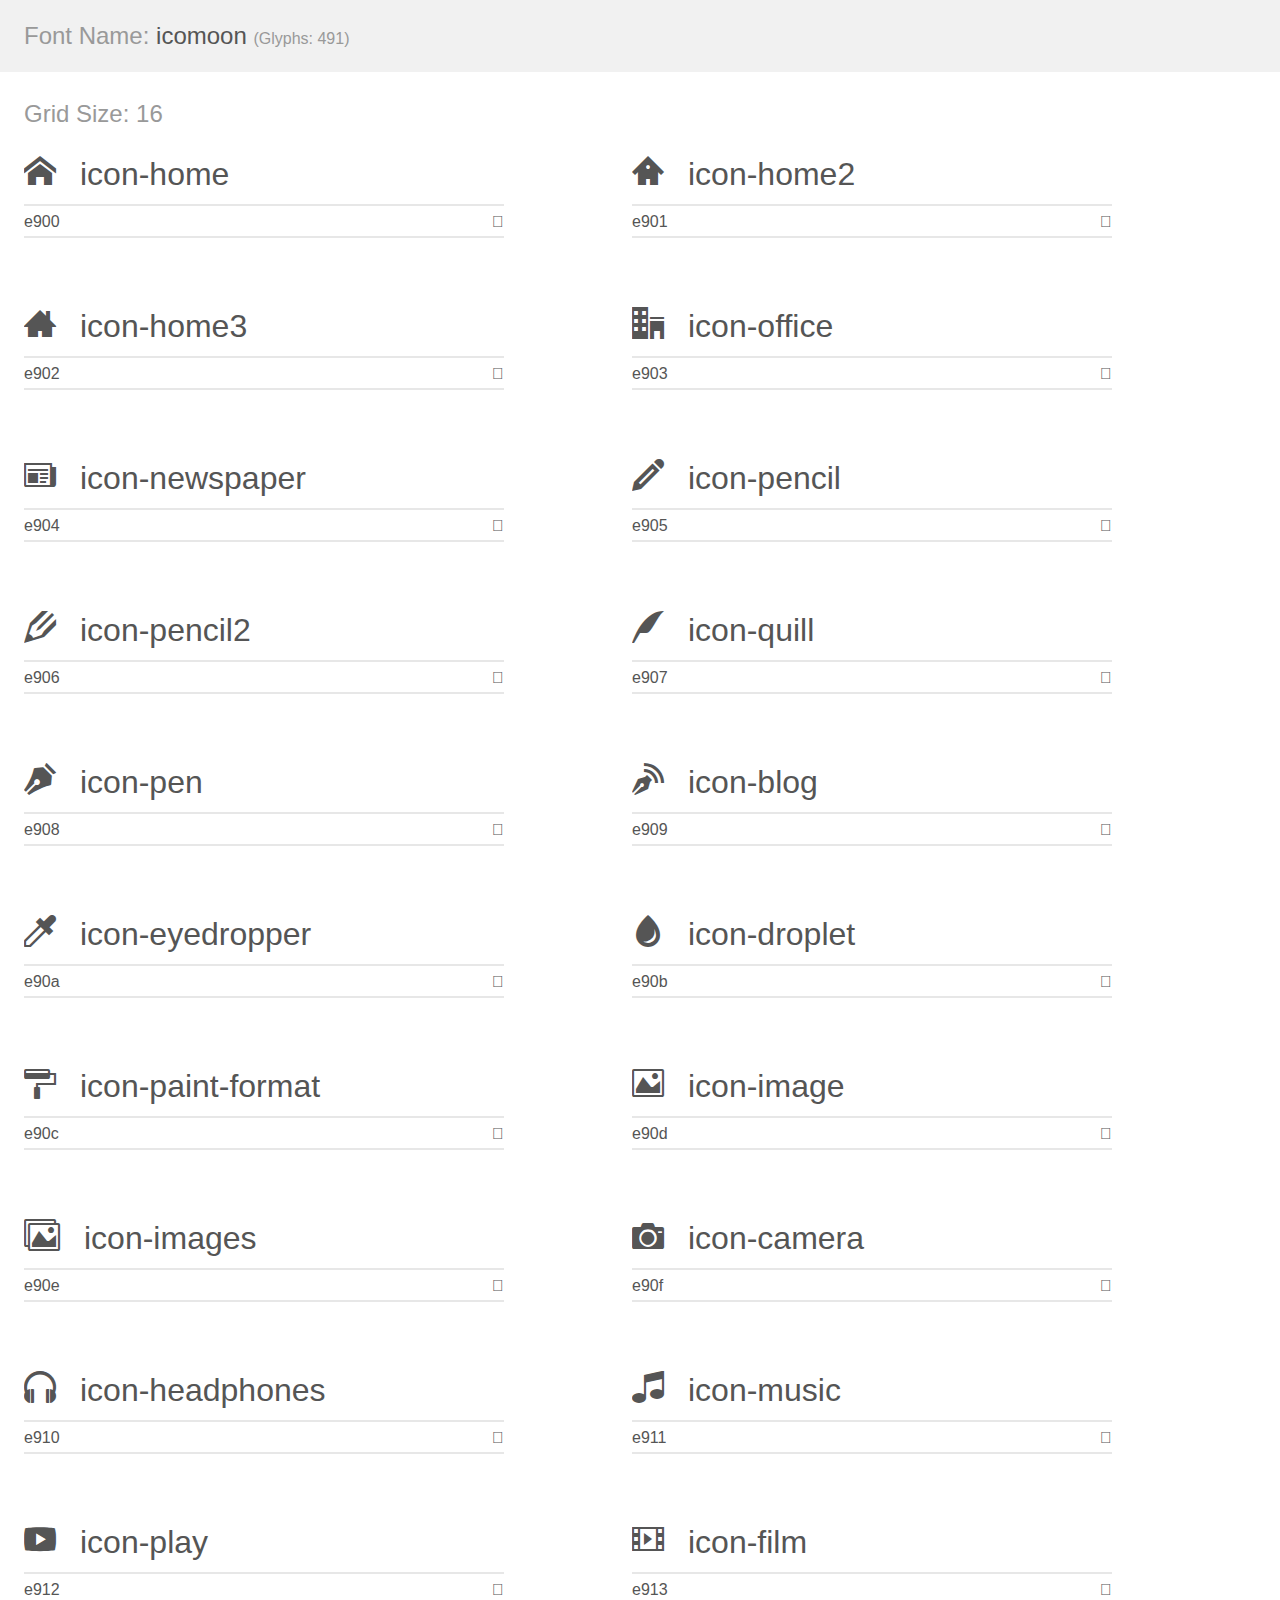
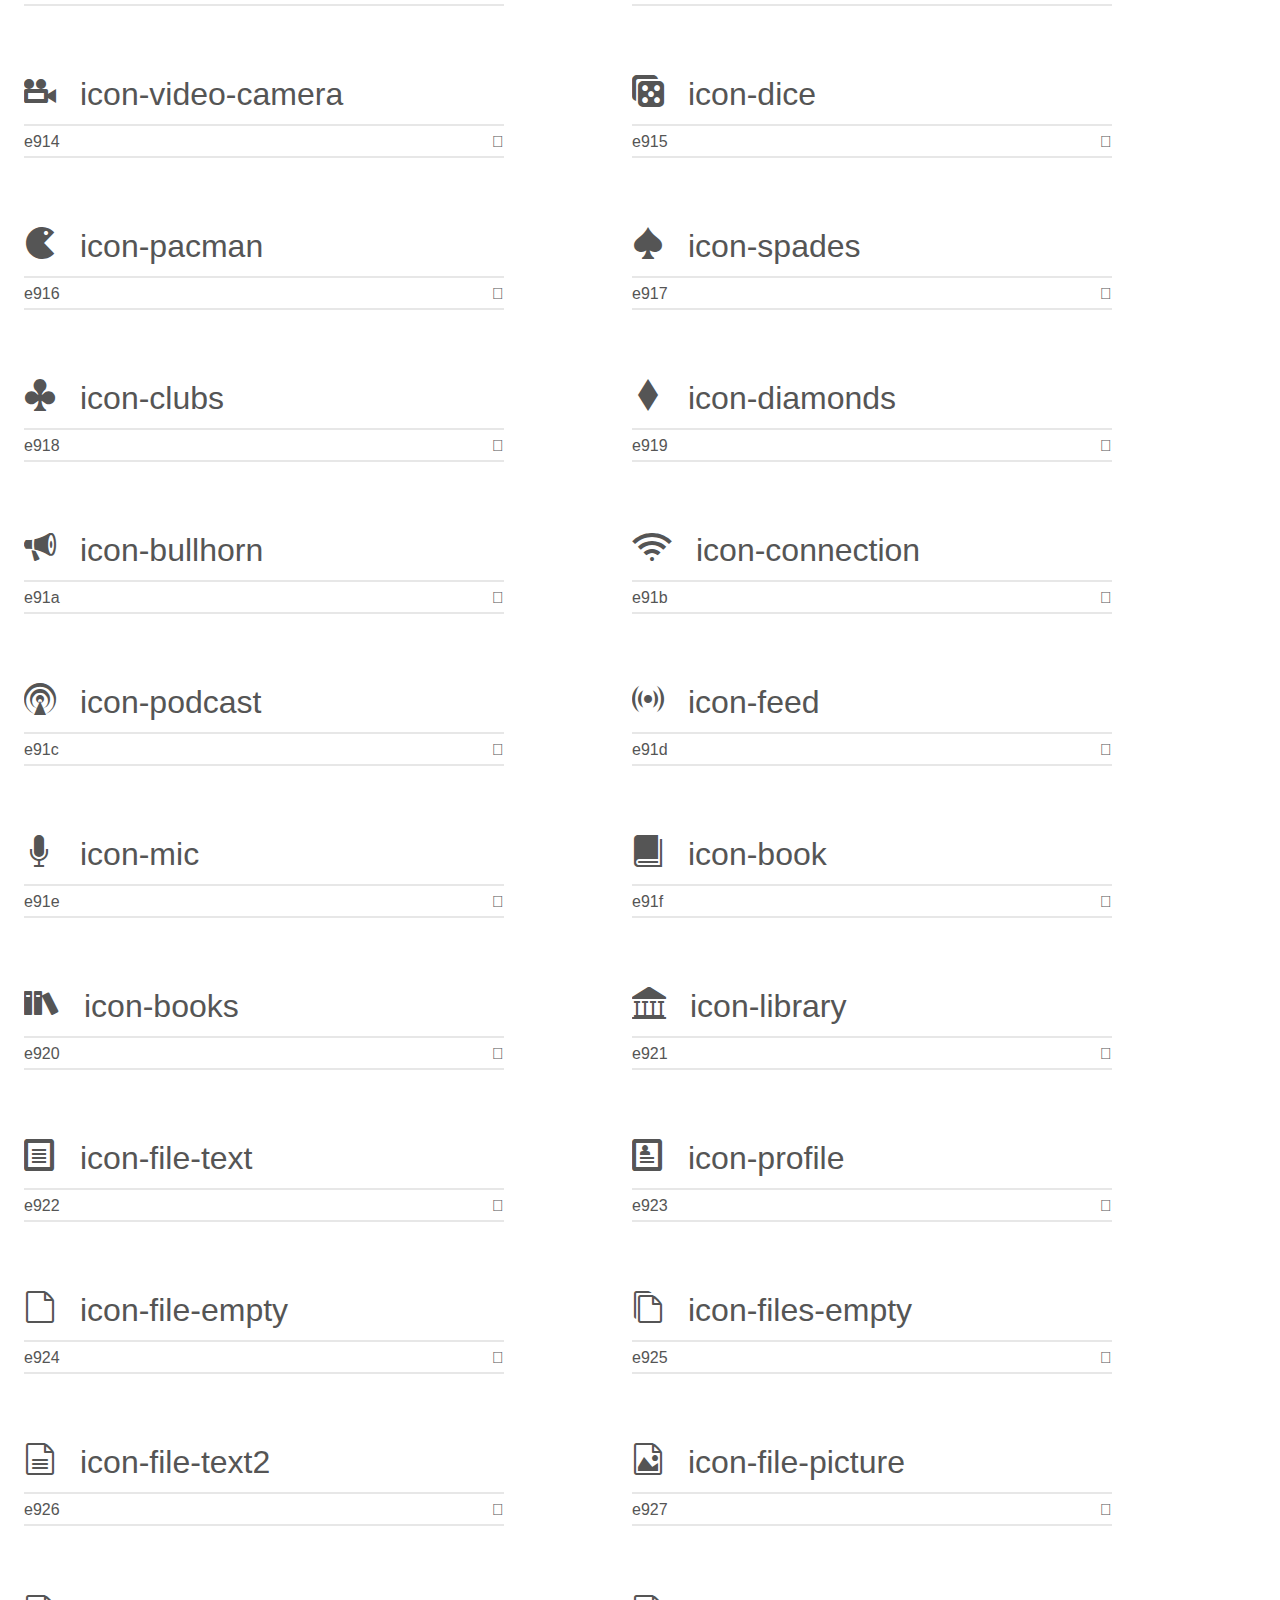
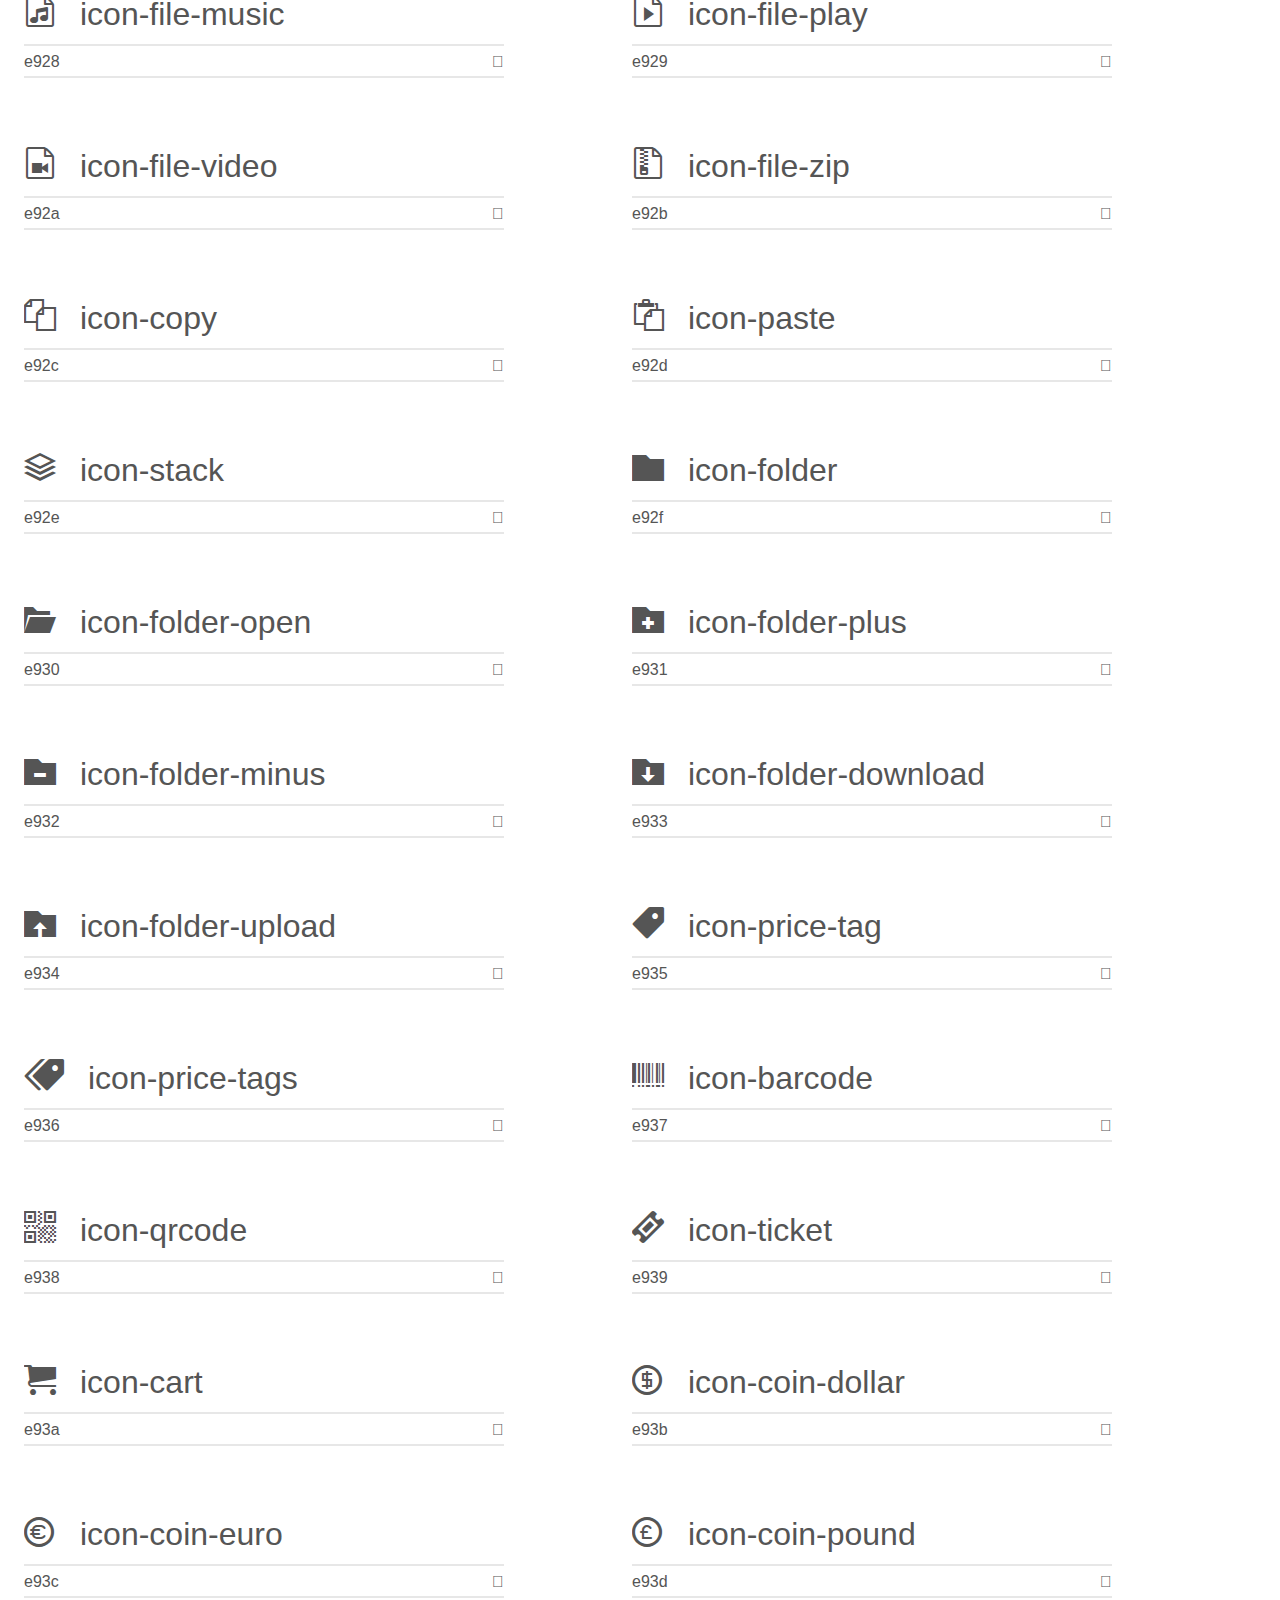
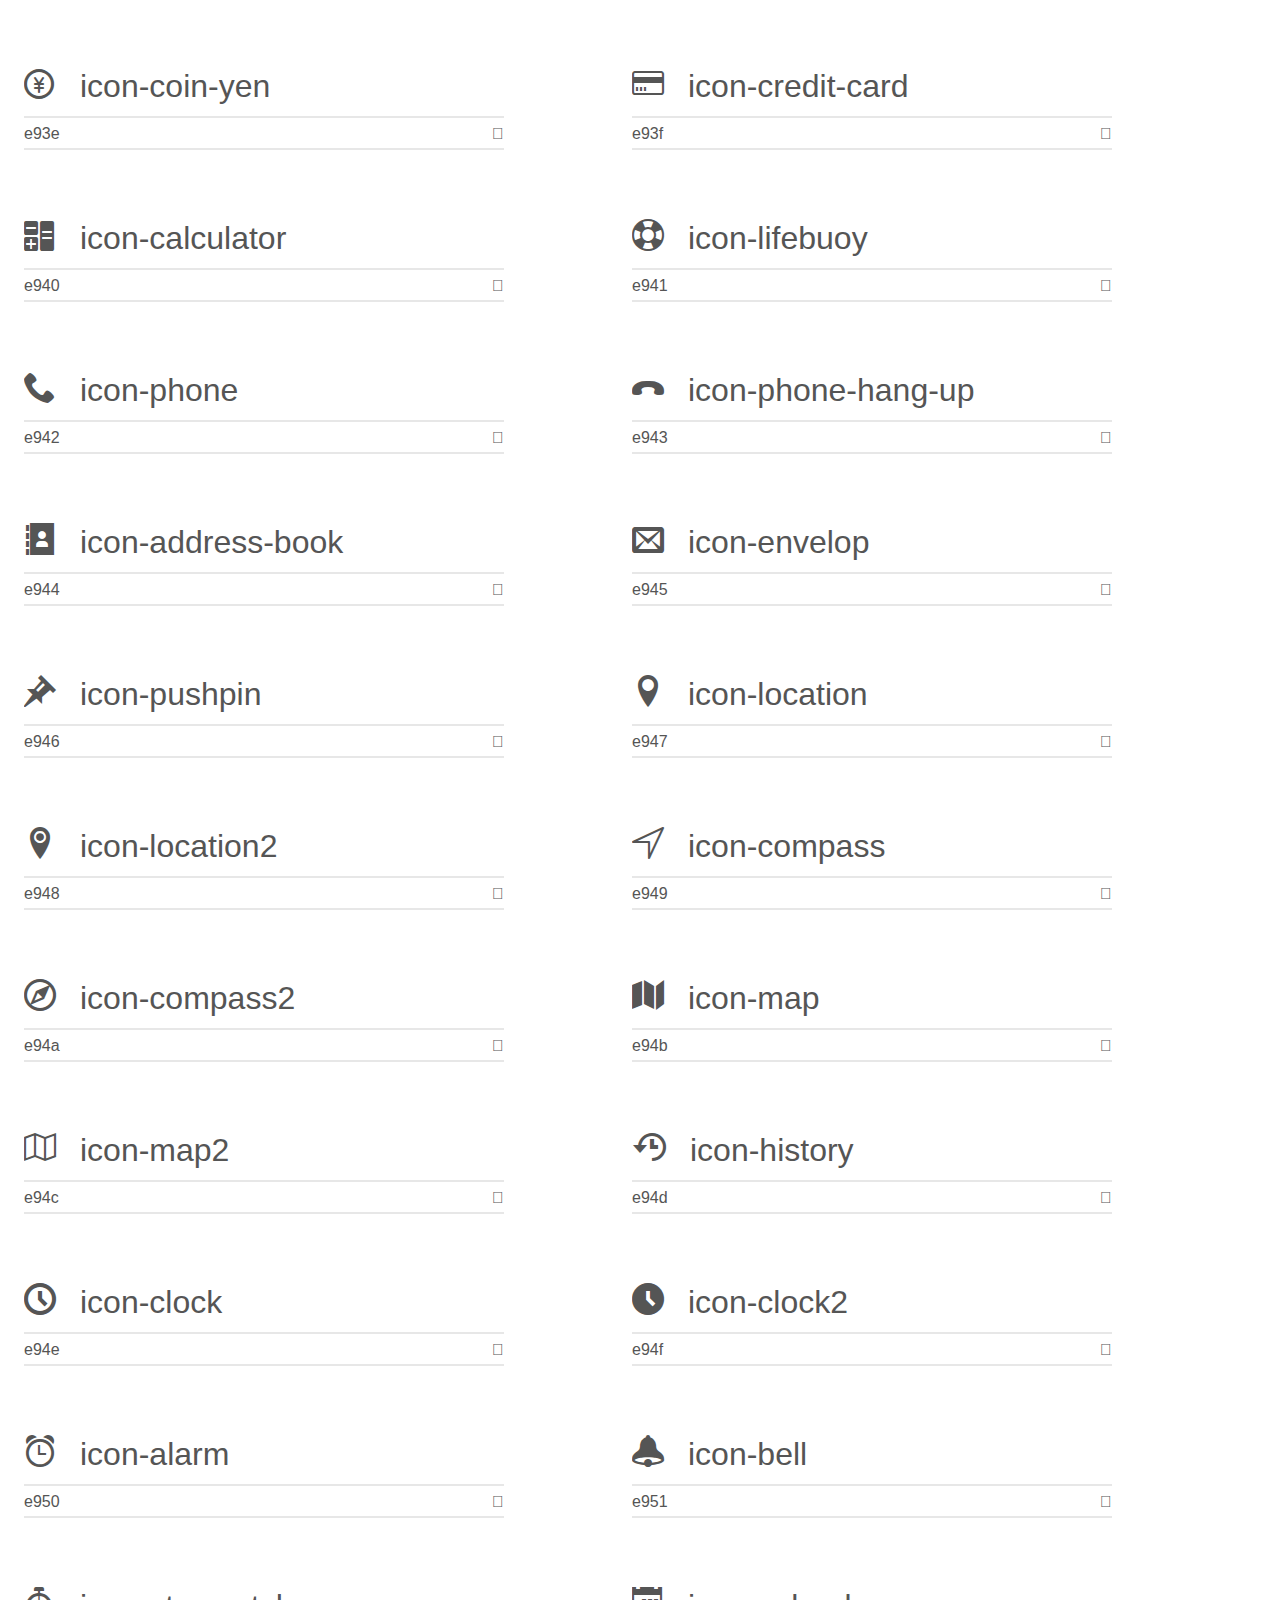
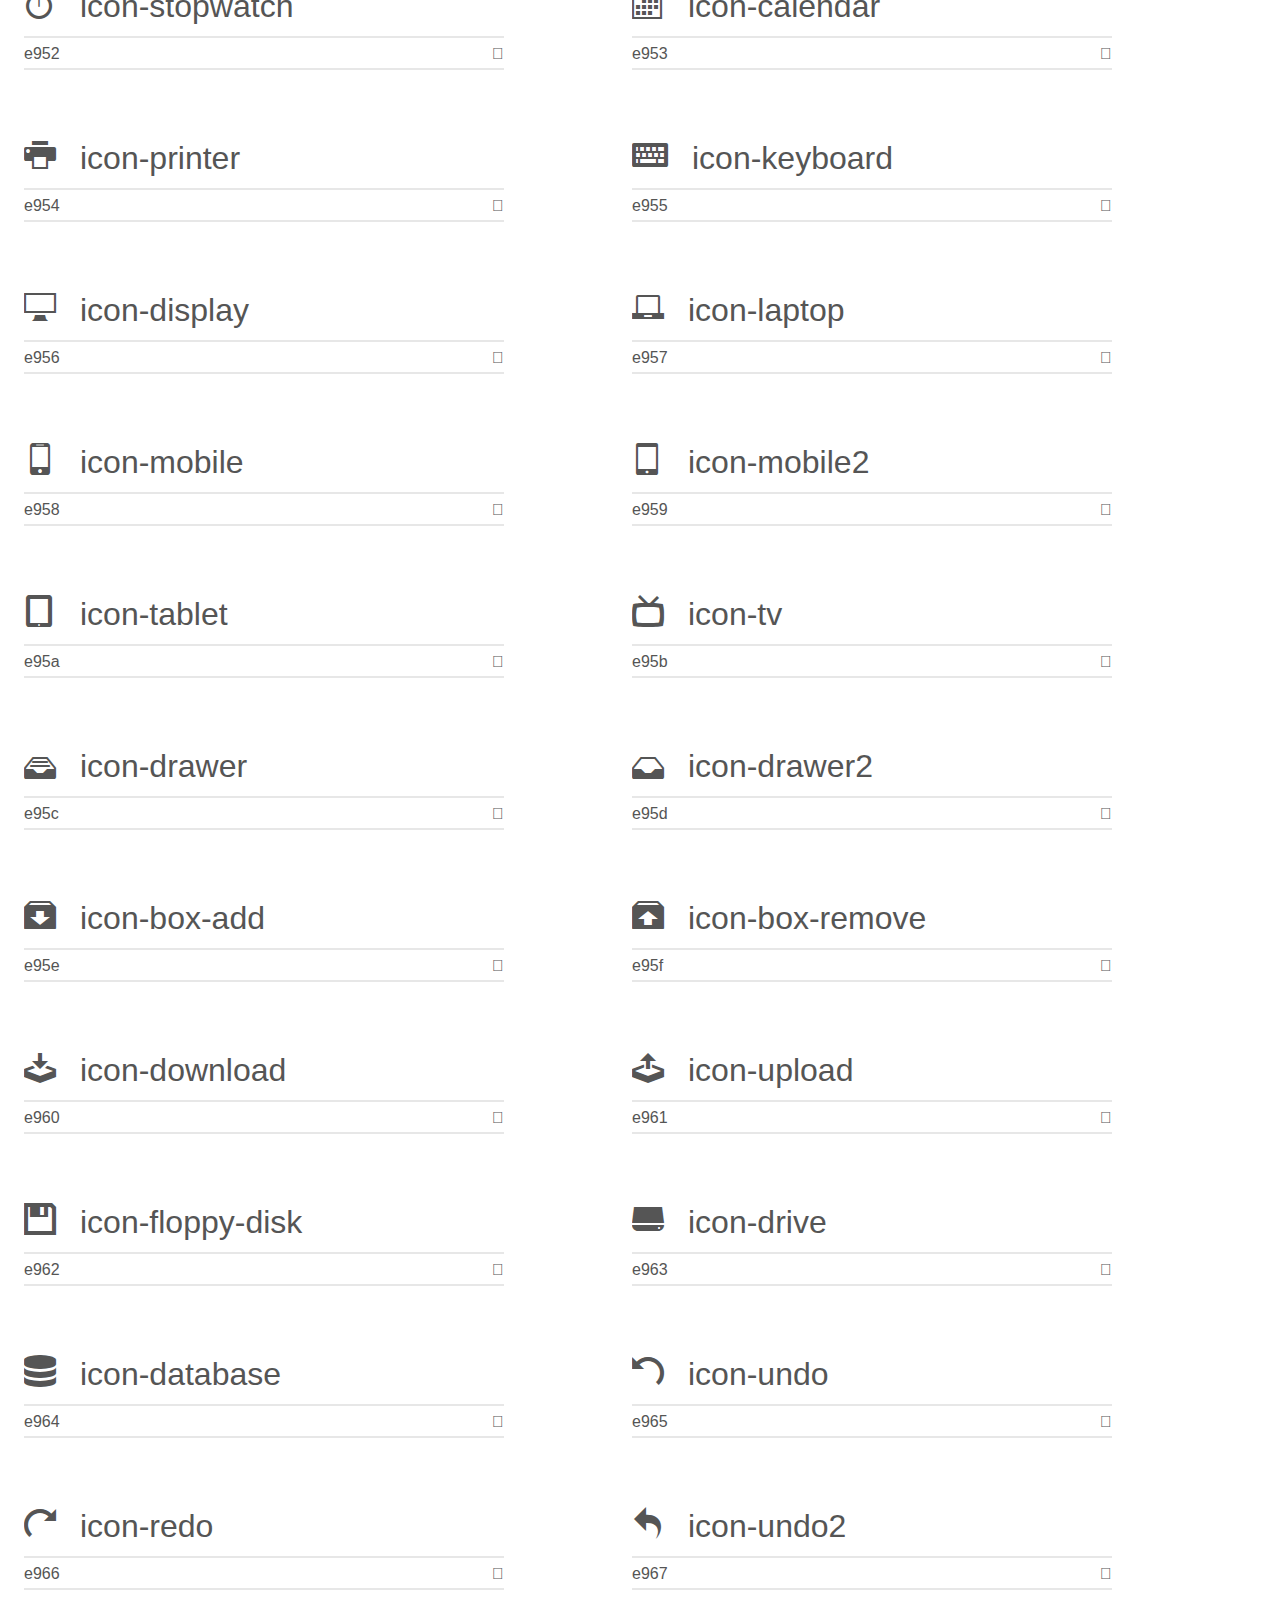
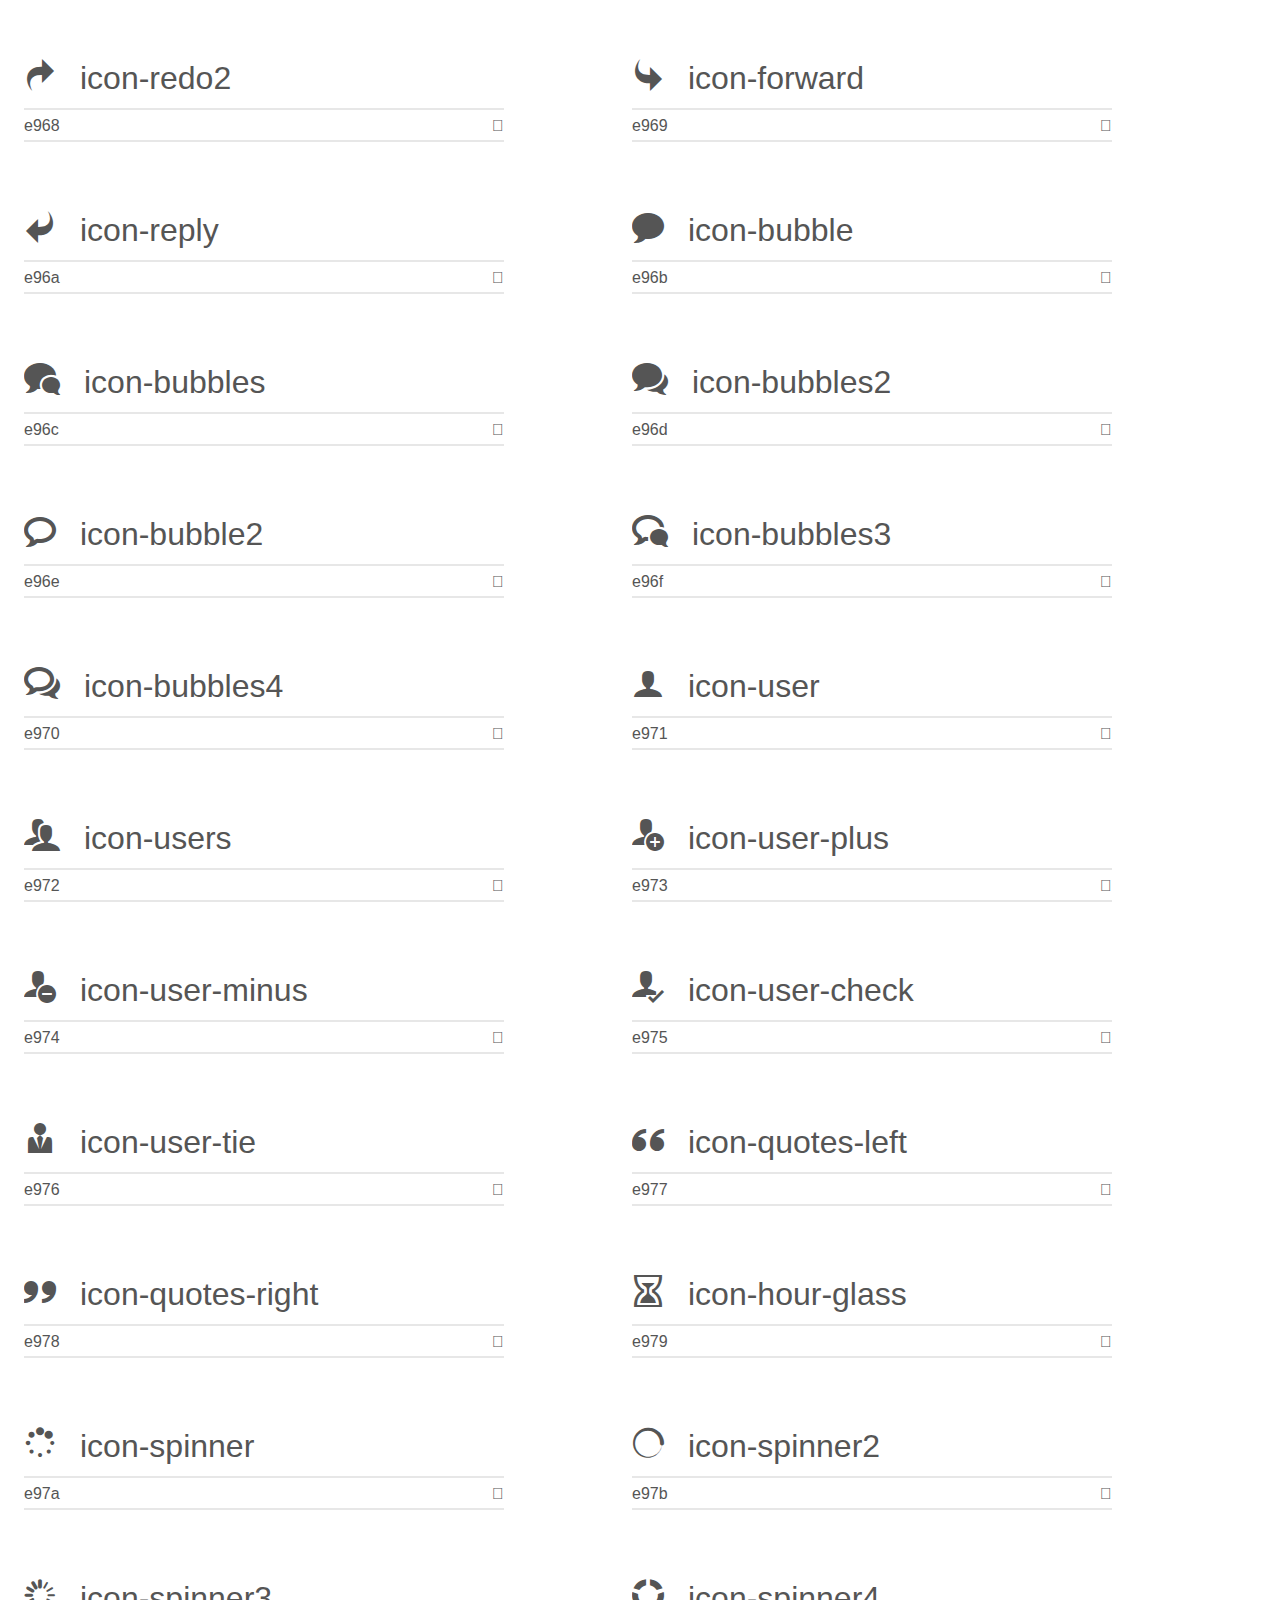
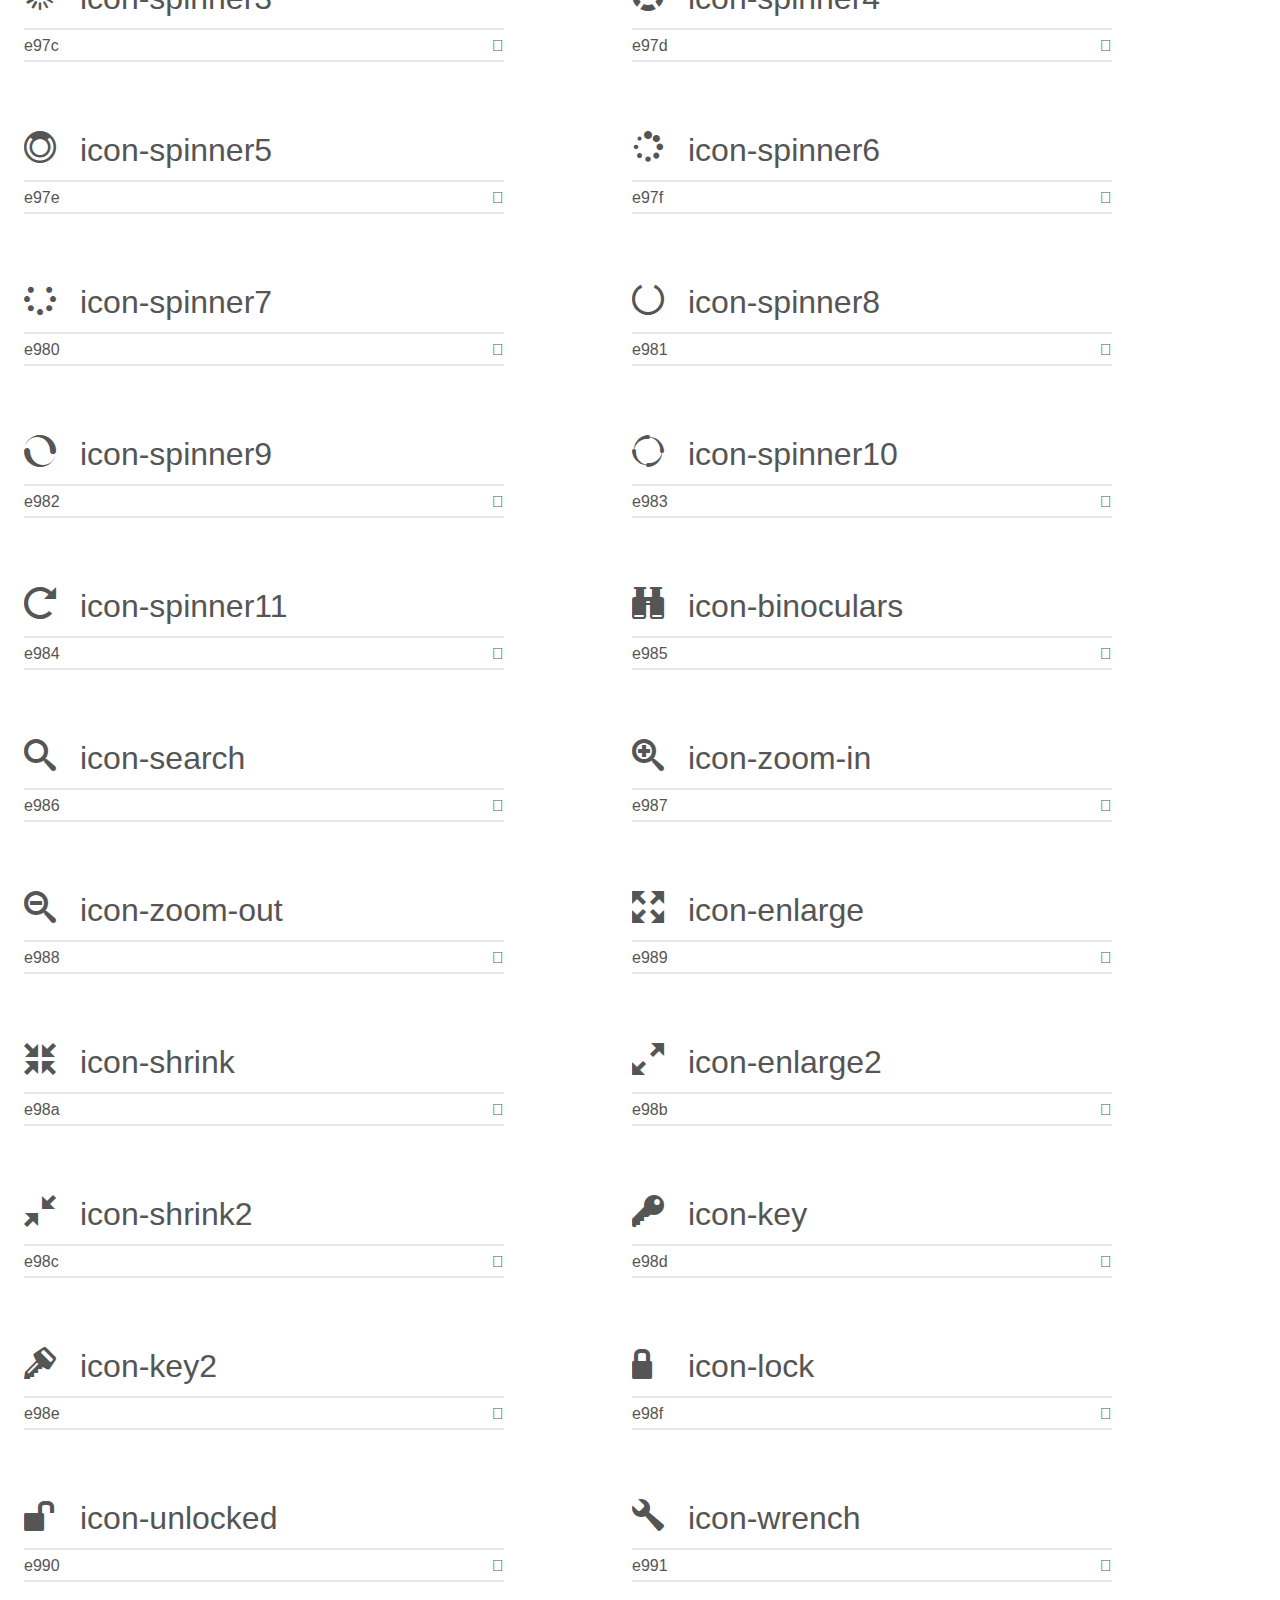
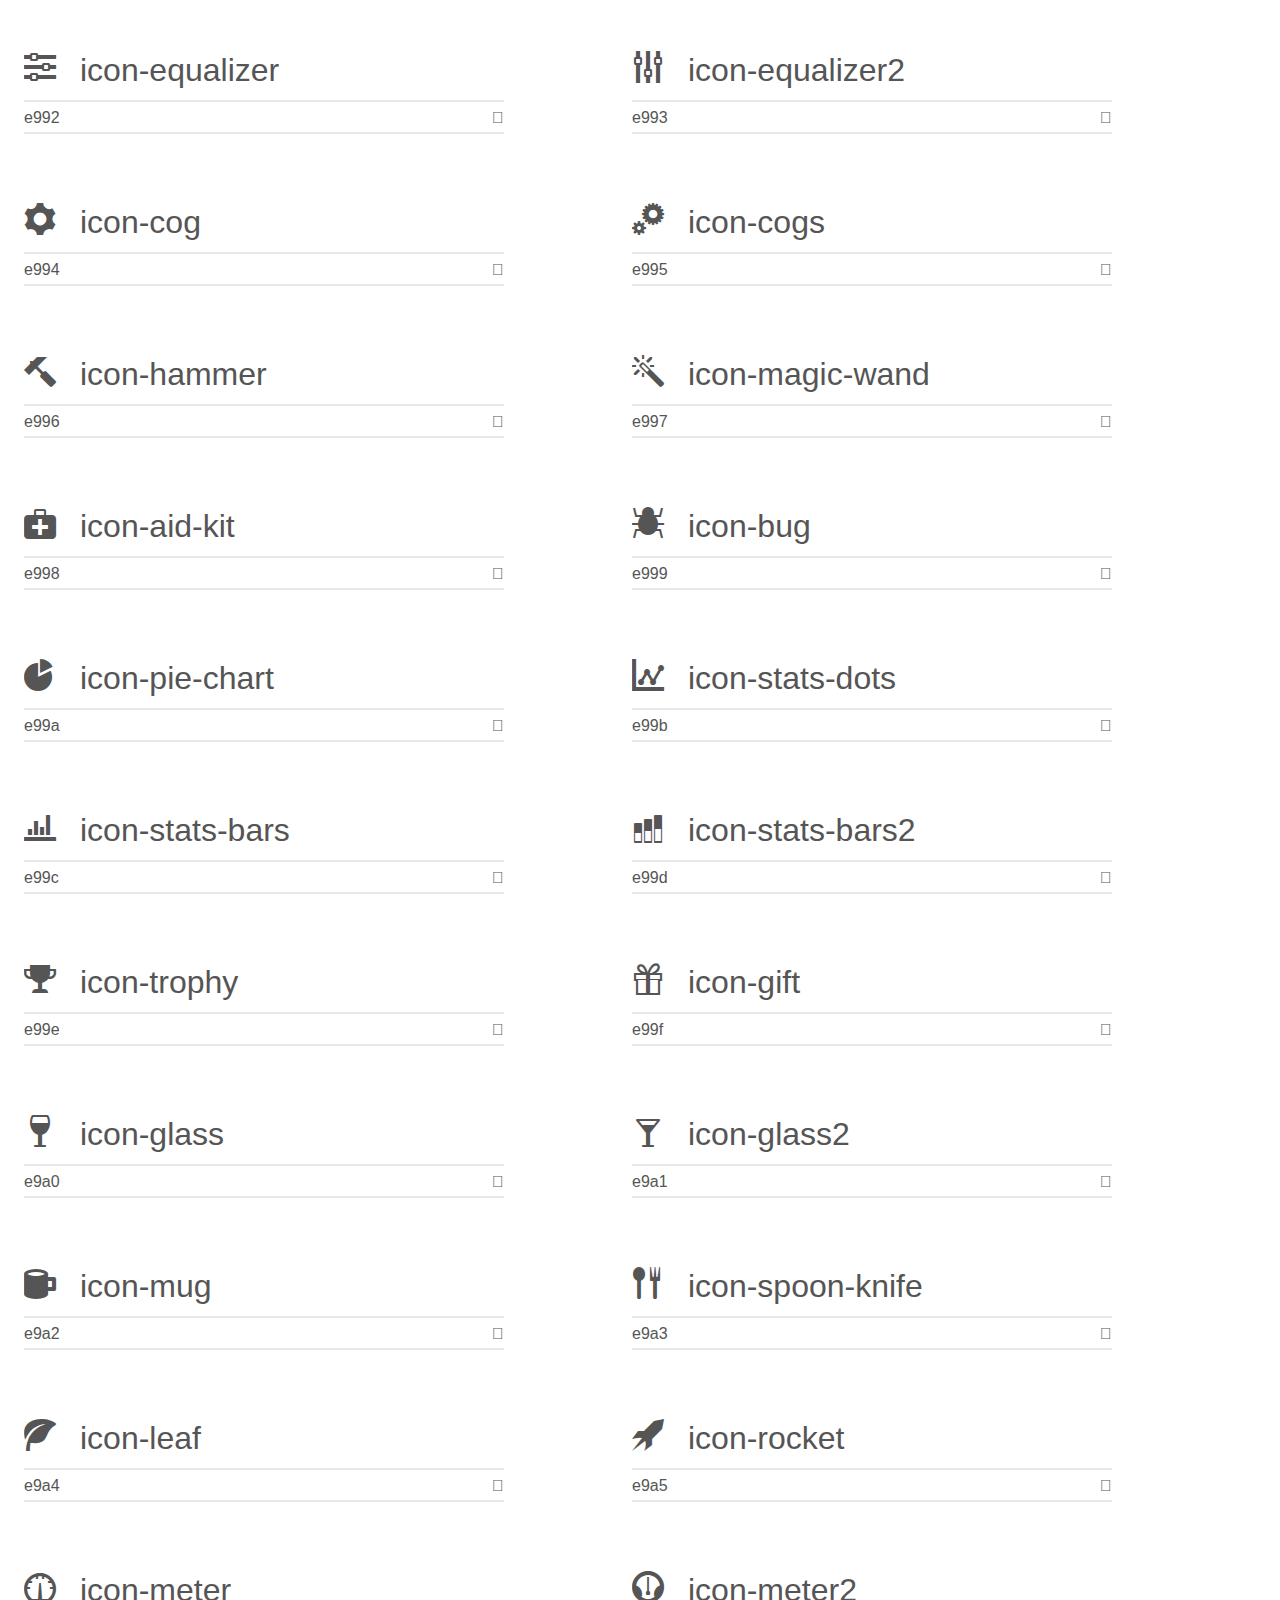
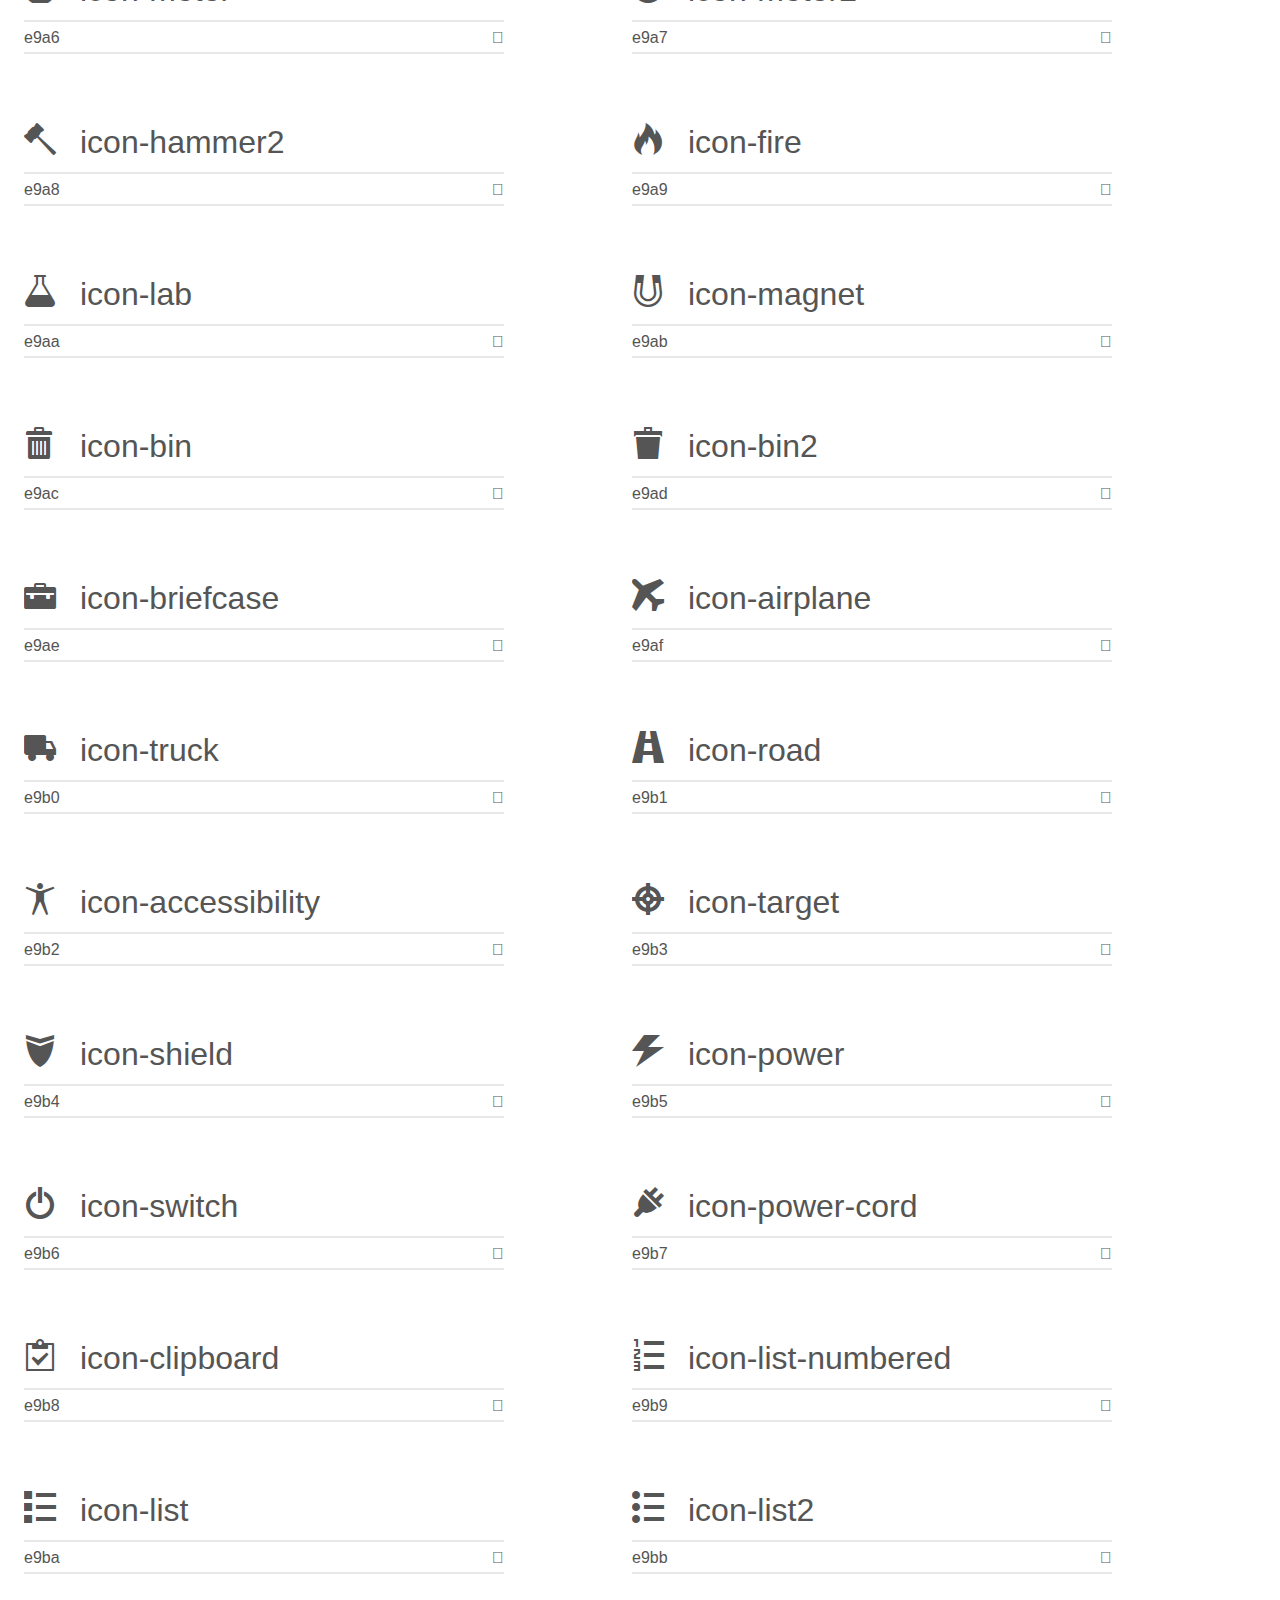
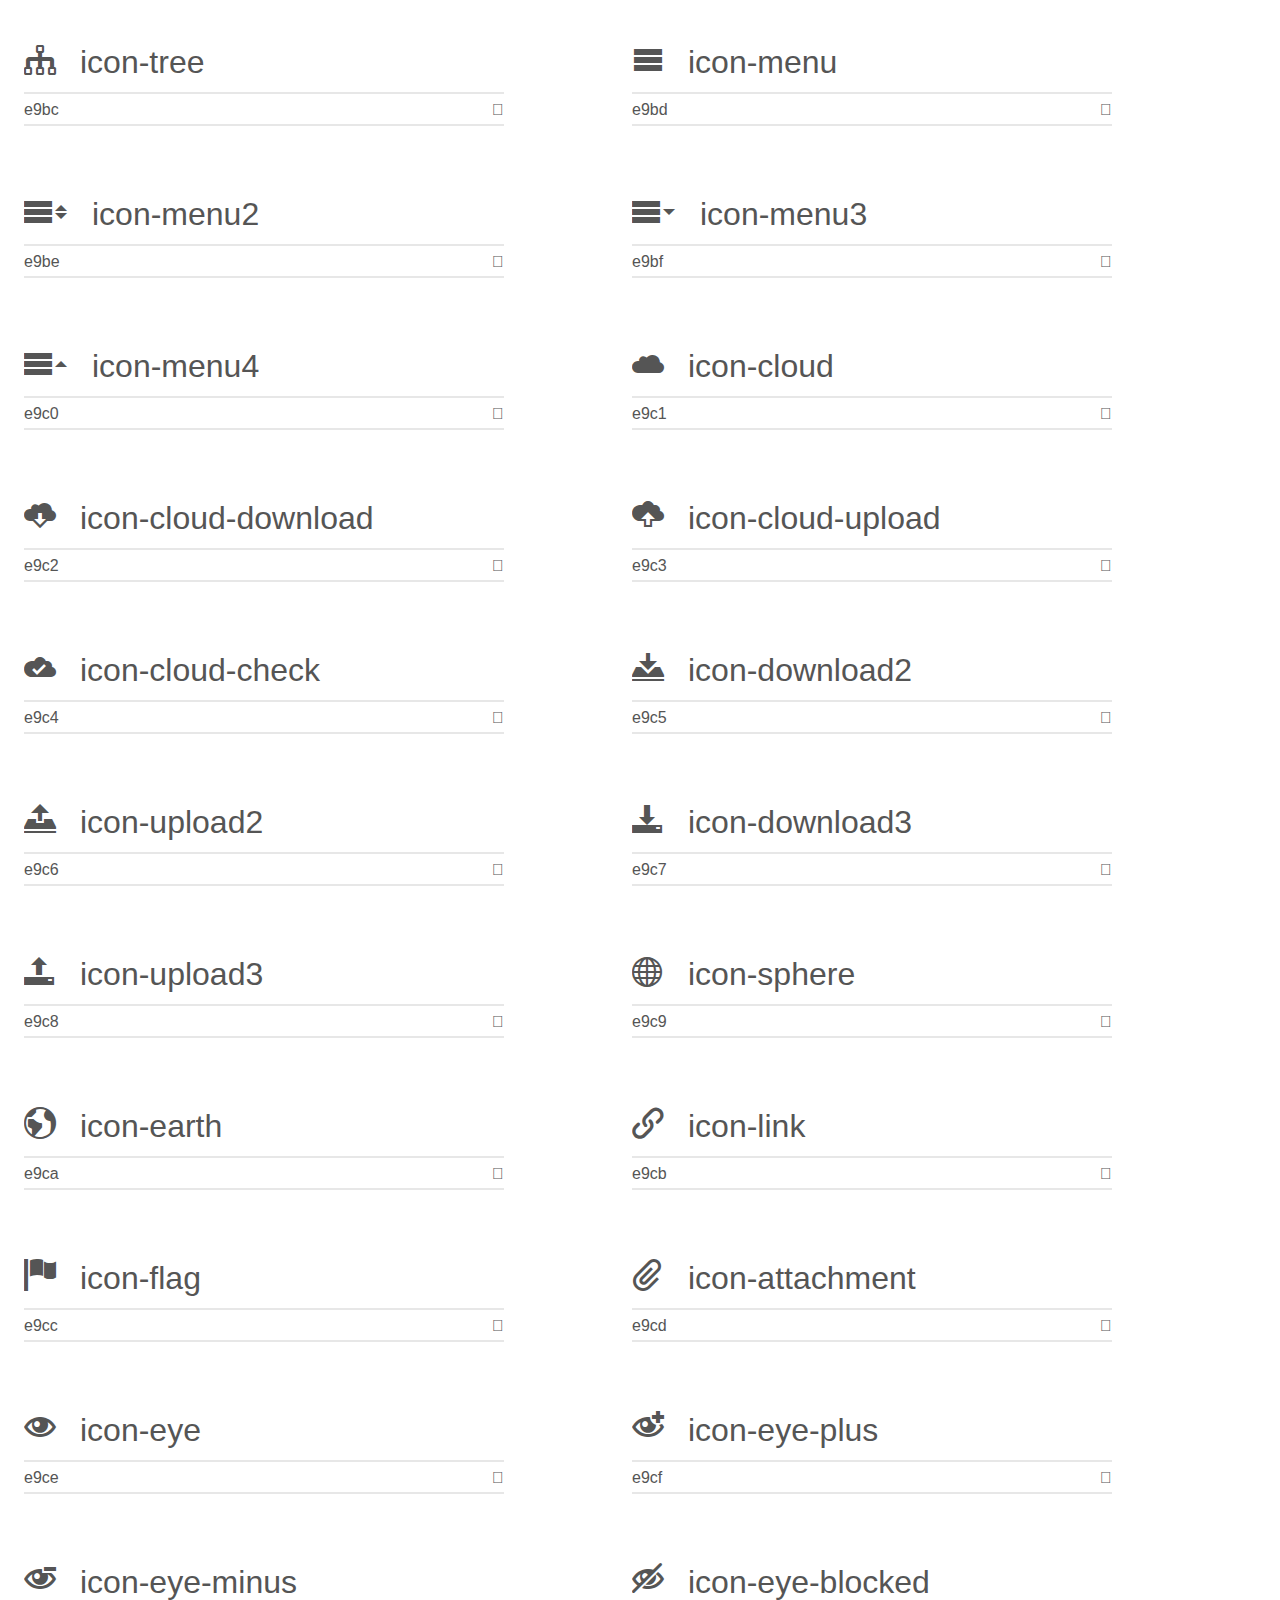
<file: css/font/demo.html>
<!doctype html>
<html>
<head>
    <meta charset="utf-8">
    <title>IcoMoon Demo</title>
    <meta name="description" content="An Icon Font Generated By IcoMoon.io">
    <meta name="viewport" content="width=device-width, initial-scale=1">
    <link rel="stylesheet" href="demo-files/demo.css">
    <link rel="stylesheet" href="style.css"></head>
<body>
    <div class="bgc1 clearfix">
        <h1 class="mhmm mvm"><span class="fgc1">Font Name:</span> icomoon <small class="fgc1">(Glyphs:&nbsp;491)</small></h1>
    </div>
    <div class="clearfix mhl ptl">
        <h1 class="mvm mtn fgc1">Grid Size: 16</h1>
        <div class="glyph fs1">
            <div class="clearfix bshadow0 pbs">
                <span class="icon-home">
                
                </span>
                <span class="mls"> icon-home</span>
            </div>
            <fieldset class="fs0 size1of1 clearfix hidden-false">
                <input type="text" readonly value="e900" class="unit size1of2" />
                <input type="text" maxlength="1" readonly value="&#xe900;" class="unitRight size1of2 talign-right" />
            </fieldset>
            <div class="fs0 bshadow0 clearfix hidden-true">
                <span class="unit pvs fgc1">liga: </span>
                <input type="text" readonly value="home, house" class="liga unitRight" />
            </div>
        </div>
        <div class="glyph fs1">
            <div class="clearfix bshadow0 pbs">
                <span class="icon-home2">
                
                </span>
                <span class="mls"> icon-home2</span>
            </div>
            <fieldset class="fs0 size1of1 clearfix hidden-false">
                <input type="text" readonly value="e901" class="unit size1of2" />
                <input type="text" maxlength="1" readonly value="&#xe901;" class="unitRight size1of2 talign-right" />
            </fieldset>
            <div class="fs0 bshadow0 clearfix hidden-true">
                <span class="unit pvs fgc1">liga: </span>
                <input type="text" readonly value="home2, house2" class="liga unitRight" />
            </div>
        </div>
        <div class="glyph fs1">
            <div class="clearfix bshadow0 pbs">
                <span class="icon-home3">
                
                </span>
                <span class="mls"> icon-home3</span>
            </div>
            <fieldset class="fs0 size1of1 clearfix hidden-false">
                <input type="text" readonly value="e902" class="unit size1of2" />
                <input type="text" maxlength="1" readonly value="&#xe902;" class="unitRight size1of2 talign-right" />
            </fieldset>
            <div class="fs0 bshadow0 clearfix hidden-true">
                <span class="unit pvs fgc1">liga: </span>
                <input type="text" readonly value="home3, house3" class="liga unitRight" />
            </div>
        </div>
        <div class="glyph fs1">
            <div class="clearfix bshadow0 pbs">
                <span class="icon-office">
                
                </span>
                <span class="mls"> icon-office</span>
            </div>
            <fieldset class="fs0 size1of1 clearfix hidden-false">
                <input type="text" readonly value="e903" class="unit size1of2" />
                <input type="text" maxlength="1" readonly value="&#xe903;" class="unitRight size1of2 talign-right" />
            </fieldset>
            <div class="fs0 bshadow0 clearfix hidden-true">
                <span class="unit pvs fgc1">liga: </span>
                <input type="text" readonly value="office, buildings" class="liga unitRight" />
            </div>
        </div>
        <div class="glyph fs1">
            <div class="clearfix bshadow0 pbs">
                <span class="icon-newspaper">
                
                </span>
                <span class="mls"> icon-newspaper</span>
            </div>
            <fieldset class="fs0 size1of1 clearfix hidden-false">
                <input type="text" readonly value="e904" class="unit size1of2" />
                <input type="text" maxlength="1" readonly value="&#xe904;" class="unitRight size1of2 talign-right" />
            </fieldset>
            <div class="fs0 bshadow0 clearfix hidden-true">
                <span class="unit pvs fgc1">liga: </span>
                <input type="text" readonly value="newspaper, news" class="liga unitRight" />
            </div>
        </div>
        <div class="glyph fs1">
            <div class="clearfix bshadow0 pbs">
                <span class="icon-pencil">
                
                </span>
                <span class="mls"> icon-pencil</span>
            </div>
            <fieldset class="fs0 size1of1 clearfix hidden-false">
                <input type="text" readonly value="e905" class="unit size1of2" />
                <input type="text" maxlength="1" readonly value="&#xe905;" class="unitRight size1of2 talign-right" />
            </fieldset>
            <div class="fs0 bshadow0 clearfix hidden-true">
                <span class="unit pvs fgc1">liga: </span>
                <input type="text" readonly value="pencil, write" class="liga unitRight" />
            </div>
        </div>
        <div class="glyph fs1">
            <div class="clearfix bshadow0 pbs">
                <span class="icon-pencil2">
                
                </span>
                <span class="mls"> icon-pencil2</span>
            </div>
            <fieldset class="fs0 size1of1 clearfix hidden-false">
                <input type="text" readonly value="e906" class="unit size1of2" />
                <input type="text" maxlength="1" readonly value="&#xe906;" class="unitRight size1of2 talign-right" />
            </fieldset>
            <div class="fs0 bshadow0 clearfix hidden-true">
                <span class="unit pvs fgc1">liga: </span>
                <input type="text" readonly value="pencil2, write2" class="liga unitRight" />
            </div>
        </div>
        <div class="glyph fs1">
            <div class="clearfix bshadow0 pbs">
                <span class="icon-quill">
                
                </span>
                <span class="mls"> icon-quill</span>
            </div>
            <fieldset class="fs0 size1of1 clearfix hidden-false">
                <input type="text" readonly value="e907" class="unit size1of2" />
                <input type="text" maxlength="1" readonly value="&#xe907;" class="unitRight size1of2 talign-right" />
            </fieldset>
            <div class="fs0 bshadow0 clearfix hidden-true">
                <span class="unit pvs fgc1">liga: </span>
                <input type="text" readonly value="quill, feather" class="liga unitRight" />
            </div>
        </div>
        <div class="glyph fs1">
            <div class="clearfix bshadow0 pbs">
                <span class="icon-pen">
                
                </span>
                <span class="mls"> icon-pen</span>
            </div>
            <fieldset class="fs0 size1of1 clearfix hidden-false">
                <input type="text" readonly value="e908" class="unit size1of2" />
                <input type="text" maxlength="1" readonly value="&#xe908;" class="unitRight size1of2 talign-right" />
            </fieldset>
            <div class="fs0 bshadow0 clearfix hidden-true">
                <span class="unit pvs fgc1">liga: </span>
                <input type="text" readonly value="pen, write3" class="liga unitRight" />
            </div>
        </div>
        <div class="glyph fs1">
            <div class="clearfix bshadow0 pbs">
                <span class="icon-blog">
                
                </span>
                <span class="mls"> icon-blog</span>
            </div>
            <fieldset class="fs0 size1of1 clearfix hidden-false">
                <input type="text" readonly value="e909" class="unit size1of2" />
                <input type="text" maxlength="1" readonly value="&#xe909;" class="unitRight size1of2 talign-right" />
            </fieldset>
            <div class="fs0 bshadow0 clearfix hidden-true">
                <span class="unit pvs fgc1">liga: </span>
                <input type="text" readonly value="blog, pen2" class="liga unitRight" />
            </div>
        </div>
        <div class="glyph fs1">
            <div class="clearfix bshadow0 pbs">
                <span class="icon-eyedropper">
                
                </span>
                <span class="mls"> icon-eyedropper</span>
            </div>
            <fieldset class="fs0 size1of1 clearfix hidden-false">
                <input type="text" readonly value="e90a" class="unit size1of2" />
                <input type="text" maxlength="1" readonly value="&#xe90a;" class="unitRight size1of2 talign-right" />
            </fieldset>
            <div class="fs0 bshadow0 clearfix hidden-true">
                <span class="unit pvs fgc1">liga: </span>
                <input type="text" readonly value="eyedropper, color" class="liga unitRight" />
            </div>
        </div>
        <div class="glyph fs1">
            <div class="clearfix bshadow0 pbs">
                <span class="icon-droplet">
                
                </span>
                <span class="mls"> icon-droplet</span>
            </div>
            <fieldset class="fs0 size1of1 clearfix hidden-false">
                <input type="text" readonly value="e90b" class="unit size1of2" />
                <input type="text" maxlength="1" readonly value="&#xe90b;" class="unitRight size1of2 talign-right" />
            </fieldset>
            <div class="fs0 bshadow0 clearfix hidden-true">
                <span class="unit pvs fgc1">liga: </span>
                <input type="text" readonly value="droplet, color2" class="liga unitRight" />
            </div>
        </div>
        <div class="glyph fs1">
            <div class="clearfix bshadow0 pbs">
                <span class="icon-paint-format">
                
                </span>
                <span class="mls"> icon-paint-format</span>
            </div>
            <fieldset class="fs0 size1of1 clearfix hidden-false">
                <input type="text" readonly value="e90c" class="unit size1of2" />
                <input type="text" maxlength="1" readonly value="&#xe90c;" class="unitRight size1of2 talign-right" />
            </fieldset>
            <div class="fs0 bshadow0 clearfix hidden-true">
                <span class="unit pvs fgc1">liga: </span>
                <input type="text" readonly value="paint-format, format" class="liga unitRight" />
            </div>
        </div>
        <div class="glyph fs1">
            <div class="clearfix bshadow0 pbs">
                <span class="icon-image">
                
                </span>
                <span class="mls"> icon-image</span>
            </div>
            <fieldset class="fs0 size1of1 clearfix hidden-false">
                <input type="text" readonly value="e90d" class="unit size1of2" />
                <input type="text" maxlength="1" readonly value="&#xe90d;" class="unitRight size1of2 talign-right" />
            </fieldset>
            <div class="fs0 bshadow0 clearfix hidden-true">
                <span class="unit pvs fgc1">liga: </span>
                <input type="text" readonly value="image, picture" class="liga unitRight" />
            </div>
        </div>
        <div class="glyph fs1">
            <div class="clearfix bshadow0 pbs">
                <span class="icon-images">
                
                </span>
                <span class="mls"> icon-images</span>
            </div>
            <fieldset class="fs0 size1of1 clearfix hidden-false">
                <input type="text" readonly value="e90e" class="unit size1of2" />
                <input type="text" maxlength="1" readonly value="&#xe90e;" class="unitRight size1of2 talign-right" />
            </fieldset>
            <div class="fs0 bshadow0 clearfix hidden-true">
                <span class="unit pvs fgc1">liga: </span>
                <input type="text" readonly value="images, pictures" class="liga unitRight" />
            </div>
        </div>
        <div class="glyph fs1">
            <div class="clearfix bshadow0 pbs">
                <span class="icon-camera">
                
                </span>
                <span class="mls"> icon-camera</span>
            </div>
            <fieldset class="fs0 size1of1 clearfix hidden-false">
                <input type="text" readonly value="e90f" class="unit size1of2" />
                <input type="text" maxlength="1" readonly value="&#xe90f;" class="unitRight size1of2 talign-right" />
            </fieldset>
            <div class="fs0 bshadow0 clearfix hidden-true">
                <span class="unit pvs fgc1">liga: </span>
                <input type="text" readonly value="camera, photo" class="liga unitRight" />
            </div>
        </div>
        <div class="glyph fs1">
            <div class="clearfix bshadow0 pbs">
                <span class="icon-headphones">
                
                </span>
                <span class="mls"> icon-headphones</span>
            </div>
            <fieldset class="fs0 size1of1 clearfix hidden-false">
                <input type="text" readonly value="e910" class="unit size1of2" />
                <input type="text" maxlength="1" readonly value="&#xe910;" class="unitRight size1of2 talign-right" />
            </fieldset>
            <div class="fs0 bshadow0 clearfix hidden-true">
                <span class="unit pvs fgc1">liga: </span>
                <input type="text" readonly value="headphones, headset" class="liga unitRight" />
            </div>
        </div>
        <div class="glyph fs1">
            <div class="clearfix bshadow0 pbs">
                <span class="icon-music">
                
                </span>
                <span class="mls"> icon-music</span>
            </div>
            <fieldset class="fs0 size1of1 clearfix hidden-false">
                <input type="text" readonly value="e911" class="unit size1of2" />
                <input type="text" maxlength="1" readonly value="&#xe911;" class="unitRight size1of2 talign-right" />
            </fieldset>
            <div class="fs0 bshadow0 clearfix hidden-true">
                <span class="unit pvs fgc1">liga: </span>
                <input type="text" readonly value="music, song" class="liga unitRight" />
            </div>
        </div>
        <div class="glyph fs1">
            <div class="clearfix bshadow0 pbs">
                <span class="icon-play">
                
                </span>
                <span class="mls"> icon-play</span>
            </div>
            <fieldset class="fs0 size1of1 clearfix hidden-false">
                <input type="text" readonly value="e912" class="unit size1of2" />
                <input type="text" maxlength="1" readonly value="&#xe912;" class="unitRight size1of2 talign-right" />
            </fieldset>
            <div class="fs0 bshadow0 clearfix hidden-true">
                <span class="unit pvs fgc1">liga: </span>
                <input type="text" readonly value="play, video" class="liga unitRight" />
            </div>
        </div>
        <div class="glyph fs1">
            <div class="clearfix bshadow0 pbs">
                <span class="icon-film">
                
                </span>
                <span class="mls"> icon-film</span>
            </div>
            <fieldset class="fs0 size1of1 clearfix hidden-false">
                <input type="text" readonly value="e913" class="unit size1of2" />
                <input type="text" maxlength="1" readonly value="&#xe913;" class="unitRight size1of2 talign-right" />
            </fieldset>
            <div class="fs0 bshadow0 clearfix hidden-true">
                <span class="unit pvs fgc1">liga: </span>
                <input type="text" readonly value="film, video2" class="liga unitRight" />
            </div>
        </div>
        <div class="glyph fs1">
            <div class="clearfix bshadow0 pbs">
                <span class="icon-video-camera">
                
                </span>
                <span class="mls"> icon-video-camera</span>
            </div>
            <fieldset class="fs0 size1of1 clearfix hidden-false">
                <input type="text" readonly value="e914" class="unit size1of2" />
                <input type="text" maxlength="1" readonly value="&#xe914;" class="unitRight size1of2 talign-right" />
            </fieldset>
            <div class="fs0 bshadow0 clearfix hidden-true">
                <span class="unit pvs fgc1">liga: </span>
                <input type="text" readonly value="video-camera, video3" class="liga unitRight" />
            </div>
        </div>
        <div class="glyph fs1">
            <div class="clearfix bshadow0 pbs">
                <span class="icon-dice">
                
                </span>
                <span class="mls"> icon-dice</span>
            </div>
            <fieldset class="fs0 size1of1 clearfix hidden-false">
                <input type="text" readonly value="e915" class="unit size1of2" />
                <input type="text" maxlength="1" readonly value="&#xe915;" class="unitRight size1of2 talign-right" />
            </fieldset>
            <div class="fs0 bshadow0 clearfix hidden-true">
                <span class="unit pvs fgc1">liga: </span>
                <input type="text" readonly value="dice, game" class="liga unitRight" />
            </div>
        </div>
        <div class="glyph fs1">
            <div class="clearfix bshadow0 pbs">
                <span class="icon-pacman">
                
                </span>
                <span class="mls"> icon-pacman</span>
            </div>
            <fieldset class="fs0 size1of1 clearfix hidden-false">
                <input type="text" readonly value="e916" class="unit size1of2" />
                <input type="text" maxlength="1" readonly value="&#xe916;" class="unitRight size1of2 talign-right" />
            </fieldset>
            <div class="fs0 bshadow0 clearfix hidden-true">
                <span class="unit pvs fgc1">liga: </span>
                <input type="text" readonly value="pacman, game2" class="liga unitRight" />
            </div>
        </div>
        <div class="glyph fs1">
            <div class="clearfix bshadow0 pbs">
                <span class="icon-spades">
                
                </span>
                <span class="mls"> icon-spades</span>
            </div>
            <fieldset class="fs0 size1of1 clearfix hidden-false">
                <input type="text" readonly value="e917" class="unit size1of2" />
                <input type="text" maxlength="1" readonly value="&#xe917;" class="unitRight size1of2 talign-right" />
            </fieldset>
            <div class="fs0 bshadow0 clearfix hidden-true">
                <span class="unit pvs fgc1">liga: </span>
                <input type="text" readonly value="spades, cards" class="liga unitRight" />
            </div>
        </div>
        <div class="glyph fs1">
            <div class="clearfix bshadow0 pbs">
                <span class="icon-clubs">
                
                </span>
                <span class="mls"> icon-clubs</span>
            </div>
            <fieldset class="fs0 size1of1 clearfix hidden-false">
                <input type="text" readonly value="e918" class="unit size1of2" />
                <input type="text" maxlength="1" readonly value="&#xe918;" class="unitRight size1of2 talign-right" />
            </fieldset>
            <div class="fs0 bshadow0 clearfix hidden-true">
                <span class="unit pvs fgc1">liga: </span>
                <input type="text" readonly value="clubs, cards2" class="liga unitRight" />
            </div>
        </div>
        <div class="glyph fs1">
            <div class="clearfix bshadow0 pbs">
                <span class="icon-diamonds">
                
                </span>
                <span class="mls"> icon-diamonds</span>
            </div>
            <fieldset class="fs0 size1of1 clearfix hidden-false">
                <input type="text" readonly value="e919" class="unit size1of2" />
                <input type="text" maxlength="1" readonly value="&#xe919;" class="unitRight size1of2 talign-right" />
            </fieldset>
            <div class="fs0 bshadow0 clearfix hidden-true">
                <span class="unit pvs fgc1">liga: </span>
                <input type="text" readonly value="diamonds, cards3" class="liga unitRight" />
            </div>
        </div>
        <div class="glyph fs1">
            <div class="clearfix bshadow0 pbs">
                <span class="icon-bullhorn">
                
                </span>
                <span class="mls"> icon-bullhorn</span>
            </div>
            <fieldset class="fs0 size1of1 clearfix hidden-false">
                <input type="text" readonly value="e91a" class="unit size1of2" />
                <input type="text" maxlength="1" readonly value="&#xe91a;" class="unitRight size1of2 talign-right" />
            </fieldset>
            <div class="fs0 bshadow0 clearfix hidden-true">
                <span class="unit pvs fgc1">liga: </span>
                <input type="text" readonly value="bullhorn, megaphone" class="liga unitRight" />
            </div>
        </div>
        <div class="glyph fs1">
            <div class="clearfix bshadow0 pbs">
                <span class="icon-connection">
                
                </span>
                <span class="mls"> icon-connection</span>
            </div>
            <fieldset class="fs0 size1of1 clearfix hidden-false">
                <input type="text" readonly value="e91b" class="unit size1of2" />
                <input type="text" maxlength="1" readonly value="&#xe91b;" class="unitRight size1of2 talign-right" />
            </fieldset>
            <div class="fs0 bshadow0 clearfix hidden-true">
                <span class="unit pvs fgc1">liga: </span>
                <input type="text" readonly value="connection, wifi" class="liga unitRight" />
            </div>
        </div>
        <div class="glyph fs1">
            <div class="clearfix bshadow0 pbs">
                <span class="icon-podcast">
                
                </span>
                <span class="mls"> icon-podcast</span>
            </div>
            <fieldset class="fs0 size1of1 clearfix hidden-false">
                <input type="text" readonly value="e91c" class="unit size1of2" />
                <input type="text" maxlength="1" readonly value="&#xe91c;" class="unitRight size1of2 talign-right" />
            </fieldset>
            <div class="fs0 bshadow0 clearfix hidden-true">
                <span class="unit pvs fgc1">liga: </span>
                <input type="text" readonly value="podcast, broadcast" class="liga unitRight" />
            </div>
        </div>
        <div class="glyph fs1">
            <div class="clearfix bshadow0 pbs">
                <span class="icon-feed">
                
                </span>
                <span class="mls"> icon-feed</span>
            </div>
            <fieldset class="fs0 size1of1 clearfix hidden-false">
                <input type="text" readonly value="e91d" class="unit size1of2" />
                <input type="text" maxlength="1" readonly value="&#xe91d;" class="unitRight size1of2 talign-right" />
            </fieldset>
            <div class="fs0 bshadow0 clearfix hidden-true">
                <span class="unit pvs fgc1">liga: </span>
                <input type="text" readonly value="feed, wave" class="liga unitRight" />
            </div>
        </div>
        <div class="glyph fs1">
            <div class="clearfix bshadow0 pbs">
                <span class="icon-mic">
                
                </span>
                <span class="mls"> icon-mic</span>
            </div>
            <fieldset class="fs0 size1of1 clearfix hidden-false">
                <input type="text" readonly value="e91e" class="unit size1of2" />
                <input type="text" maxlength="1" readonly value="&#xe91e;" class="unitRight size1of2 talign-right" />
            </fieldset>
            <div class="fs0 bshadow0 clearfix hidden-true">
                <span class="unit pvs fgc1">liga: </span>
                <input type="text" readonly value="mic, microphone" class="liga unitRight" />
            </div>
        </div>
        <div class="glyph fs1">
            <div class="clearfix bshadow0 pbs">
                <span class="icon-book">
                
                </span>
                <span class="mls"> icon-book</span>
            </div>
            <fieldset class="fs0 size1of1 clearfix hidden-false">
                <input type="text" readonly value="e91f" class="unit size1of2" />
                <input type="text" maxlength="1" readonly value="&#xe91f;" class="unitRight size1of2 talign-right" />
            </fieldset>
            <div class="fs0 bshadow0 clearfix hidden-true">
                <span class="unit pvs fgc1">liga: </span>
                <input type="text" readonly value="book, read" class="liga unitRight" />
            </div>
        </div>
        <div class="glyph fs1">
            <div class="clearfix bshadow0 pbs">
                <span class="icon-books">
                
                </span>
                <span class="mls"> icon-books</span>
            </div>
            <fieldset class="fs0 size1of1 clearfix hidden-false">
                <input type="text" readonly value="e920" class="unit size1of2" />
                <input type="text" maxlength="1" readonly value="&#xe920;" class="unitRight size1of2 talign-right" />
            </fieldset>
            <div class="fs0 bshadow0 clearfix hidden-true">
                <span class="unit pvs fgc1">liga: </span>
                <input type="text" readonly value="books, library" class="liga unitRight" />
            </div>
        </div>
        <div class="glyph fs1">
            <div class="clearfix bshadow0 pbs">
                <span class="icon-library">
                
                </span>
                <span class="mls"> icon-library</span>
            </div>
            <fieldset class="fs0 size1of1 clearfix hidden-false">
                <input type="text" readonly value="e921" class="unit size1of2" />
                <input type="text" maxlength="1" readonly value="&#xe921;" class="unitRight size1of2 talign-right" />
            </fieldset>
            <div class="fs0 bshadow0 clearfix hidden-true">
                <span class="unit pvs fgc1">liga: </span>
                <input type="text" readonly value="library2, bank" class="liga unitRight" />
            </div>
        </div>
        <div class="glyph fs1">
            <div class="clearfix bshadow0 pbs">
                <span class="icon-file-text">
                
                </span>
                <span class="mls"> icon-file-text</span>
            </div>
            <fieldset class="fs0 size1of1 clearfix hidden-false">
                <input type="text" readonly value="e922" class="unit size1of2" />
                <input type="text" maxlength="1" readonly value="&#xe922;" class="unitRight size1of2 talign-right" />
            </fieldset>
            <div class="fs0 bshadow0 clearfix hidden-true">
                <span class="unit pvs fgc1">liga: </span>
                <input type="text" readonly value="file-text, file" class="liga unitRight" />
            </div>
        </div>
        <div class="glyph fs1">
            <div class="clearfix bshadow0 pbs">
                <span class="icon-profile">
                
                </span>
                <span class="mls"> icon-profile</span>
            </div>
            <fieldset class="fs0 size1of1 clearfix hidden-false">
                <input type="text" readonly value="e923" class="unit size1of2" />
                <input type="text" maxlength="1" readonly value="&#xe923;" class="unitRight size1of2 talign-right" />
            </fieldset>
            <div class="fs0 bshadow0 clearfix hidden-true">
                <span class="unit pvs fgc1">liga: </span>
                <input type="text" readonly value="profile, file2" class="liga unitRight" />
            </div>
        </div>
        <div class="glyph fs1">
            <div class="clearfix bshadow0 pbs">
                <span class="icon-file-empty">
                
                </span>
                <span class="mls"> icon-file-empty</span>
            </div>
            <fieldset class="fs0 size1of1 clearfix hidden-false">
                <input type="text" readonly value="e924" class="unit size1of2" />
                <input type="text" maxlength="1" readonly value="&#xe924;" class="unitRight size1of2 talign-right" />
            </fieldset>
            <div class="fs0 bshadow0 clearfix hidden-true">
                <span class="unit pvs fgc1">liga: </span>
                <input type="text" readonly value="file-empty, file3" class="liga unitRight" />
            </div>
        </div>
        <div class="glyph fs1">
            <div class="clearfix bshadow0 pbs">
                <span class="icon-files-empty">
                
                </span>
                <span class="mls"> icon-files-empty</span>
            </div>
            <fieldset class="fs0 size1of1 clearfix hidden-false">
                <input type="text" readonly value="e925" class="unit size1of2" />
                <input type="text" maxlength="1" readonly value="&#xe925;" class="unitRight size1of2 talign-right" />
            </fieldset>
            <div class="fs0 bshadow0 clearfix hidden-true">
                <span class="unit pvs fgc1">liga: </span>
                <input type="text" readonly value="files-empty, files" class="liga unitRight" />
            </div>
        </div>
        <div class="glyph fs1">
            <div class="clearfix bshadow0 pbs">
                <span class="icon-file-text2">
                
                </span>
                <span class="mls"> icon-file-text2</span>
            </div>
            <fieldset class="fs0 size1of1 clearfix hidden-false">
                <input type="text" readonly value="e926" class="unit size1of2" />
                <input type="text" maxlength="1" readonly value="&#xe926;" class="unitRight size1of2 talign-right" />
            </fieldset>
            <div class="fs0 bshadow0 clearfix hidden-true">
                <span class="unit pvs fgc1">liga: </span>
                <input type="text" readonly value="file-text2, file4" class="liga unitRight" />
            </div>
        </div>
        <div class="glyph fs1">
            <div class="clearfix bshadow0 pbs">
                <span class="icon-file-picture">
                
                </span>
                <span class="mls"> icon-file-picture</span>
            </div>
            <fieldset class="fs0 size1of1 clearfix hidden-false">
                <input type="text" readonly value="e927" class="unit size1of2" />
                <input type="text" maxlength="1" readonly value="&#xe927;" class="unitRight size1of2 talign-right" />
            </fieldset>
            <div class="fs0 bshadow0 clearfix hidden-true">
                <span class="unit pvs fgc1">liga: </span>
                <input type="text" readonly value="file-picture, file5" class="liga unitRight" />
            </div>
        </div>
        <div class="glyph fs1">
            <div class="clearfix bshadow0 pbs">
                <span class="icon-file-music">
                
                </span>
                <span class="mls"> icon-file-music</span>
            </div>
            <fieldset class="fs0 size1of1 clearfix hidden-false">
                <input type="text" readonly value="e928" class="unit size1of2" />
                <input type="text" maxlength="1" readonly value="&#xe928;" class="unitRight size1of2 talign-right" />
            </fieldset>
            <div class="fs0 bshadow0 clearfix hidden-true">
                <span class="unit pvs fgc1">liga: </span>
                <input type="text" readonly value="file-music, file6" class="liga unitRight" />
            </div>
        </div>
        <div class="glyph fs1">
            <div class="clearfix bshadow0 pbs">
                <span class="icon-file-play">
                
                </span>
                <span class="mls"> icon-file-play</span>
            </div>
            <fieldset class="fs0 size1of1 clearfix hidden-false">
                <input type="text" readonly value="e929" class="unit size1of2" />
                <input type="text" maxlength="1" readonly value="&#xe929;" class="unitRight size1of2 talign-right" />
            </fieldset>
            <div class="fs0 bshadow0 clearfix hidden-true">
                <span class="unit pvs fgc1">liga: </span>
                <input type="text" readonly value="file-play, file7" class="liga unitRight" />
            </div>
        </div>
        <div class="glyph fs1">
            <div class="clearfix bshadow0 pbs">
                <span class="icon-file-video">
                
                </span>
                <span class="mls"> icon-file-video</span>
            </div>
            <fieldset class="fs0 size1of1 clearfix hidden-false">
                <input type="text" readonly value="e92a" class="unit size1of2" />
                <input type="text" maxlength="1" readonly value="&#xe92a;" class="unitRight size1of2 talign-right" />
            </fieldset>
            <div class="fs0 bshadow0 clearfix hidden-true">
                <span class="unit pvs fgc1">liga: </span>
                <input type="text" readonly value="file-video, file8" class="liga unitRight" />
            </div>
        </div>
        <div class="glyph fs1">
            <div class="clearfix bshadow0 pbs">
                <span class="icon-file-zip">
                
                </span>
                <span class="mls"> icon-file-zip</span>
            </div>
            <fieldset class="fs0 size1of1 clearfix hidden-false">
                <input type="text" readonly value="e92b" class="unit size1of2" />
                <input type="text" maxlength="1" readonly value="&#xe92b;" class="unitRight size1of2 talign-right" />
            </fieldset>
            <div class="fs0 bshadow0 clearfix hidden-true">
                <span class="unit pvs fgc1">liga: </span>
                <input type="text" readonly value="file-zip, file9" class="liga unitRight" />
            </div>
        </div>
        <div class="glyph fs1">
            <div class="clearfix bshadow0 pbs">
                <span class="icon-copy">
                
                </span>
                <span class="mls"> icon-copy</span>
            </div>
            <fieldset class="fs0 size1of1 clearfix hidden-false">
                <input type="text" readonly value="e92c" class="unit size1of2" />
                <input type="text" maxlength="1" readonly value="&#xe92c;" class="unitRight size1of2 talign-right" />
            </fieldset>
            <div class="fs0 bshadow0 clearfix hidden-true">
                <span class="unit pvs fgc1">liga: </span>
                <input type="text" readonly value="copy, duplicate" class="liga unitRight" />
            </div>
        </div>
        <div class="glyph fs1">
            <div class="clearfix bshadow0 pbs">
                <span class="icon-paste">
                
                </span>
                <span class="mls"> icon-paste</span>
            </div>
            <fieldset class="fs0 size1of1 clearfix hidden-false">
                <input type="text" readonly value="e92d" class="unit size1of2" />
                <input type="text" maxlength="1" readonly value="&#xe92d;" class="unitRight size1of2 talign-right" />
            </fieldset>
            <div class="fs0 bshadow0 clearfix hidden-true">
                <span class="unit pvs fgc1">liga: </span>
                <input type="text" readonly value="paste, clipboard-file" class="liga unitRight" />
            </div>
        </div>
        <div class="glyph fs1">
            <div class="clearfix bshadow0 pbs">
                <span class="icon-stack">
                
                </span>
                <span class="mls"> icon-stack</span>
            </div>
            <fieldset class="fs0 size1of1 clearfix hidden-false">
                <input type="text" readonly value="e92e" class="unit size1of2" />
                <input type="text" maxlength="1" readonly value="&#xe92e;" class="unitRight size1of2 talign-right" />
            </fieldset>
            <div class="fs0 bshadow0 clearfix hidden-true">
                <span class="unit pvs fgc1">liga: </span>
                <input type="text" readonly value="stack, layers" class="liga unitRight" />
            </div>
        </div>
        <div class="glyph fs1">
            <div class="clearfix bshadow0 pbs">
                <span class="icon-folder">
                
                </span>
                <span class="mls"> icon-folder</span>
            </div>
            <fieldset class="fs0 size1of1 clearfix hidden-false">
                <input type="text" readonly value="e92f" class="unit size1of2" />
                <input type="text" maxlength="1" readonly value="&#xe92f;" class="unitRight size1of2 talign-right" />
            </fieldset>
            <div class="fs0 bshadow0 clearfix hidden-true">
                <span class="unit pvs fgc1">liga: </span>
                <input type="text" readonly value="folder, directory" class="liga unitRight" />
            </div>
        </div>
        <div class="glyph fs1">
            <div class="clearfix bshadow0 pbs">
                <span class="icon-folder-open">
                
                </span>
                <span class="mls"> icon-folder-open</span>
            </div>
            <fieldset class="fs0 size1of1 clearfix hidden-false">
                <input type="text" readonly value="e930" class="unit size1of2" />
                <input type="text" maxlength="1" readonly value="&#xe930;" class="unitRight size1of2 talign-right" />
            </fieldset>
            <div class="fs0 bshadow0 clearfix hidden-true">
                <span class="unit pvs fgc1">liga: </span>
                <input type="text" readonly value="folder-open, directory2" class="liga unitRight" />
            </div>
        </div>
        <div class="glyph fs1">
            <div class="clearfix bshadow0 pbs">
                <span class="icon-folder-plus">
                
                </span>
                <span class="mls"> icon-folder-plus</span>
            </div>
            <fieldset class="fs0 size1of1 clearfix hidden-false">
                <input type="text" readonly value="e931" class="unit size1of2" />
                <input type="text" maxlength="1" readonly value="&#xe931;" class="unitRight size1of2 talign-right" />
            </fieldset>
            <div class="fs0 bshadow0 clearfix hidden-true">
                <span class="unit pvs fgc1">liga: </span>
                <input type="text" readonly value="folder-plus, directory3" class="liga unitRight" />
            </div>
        </div>
        <div class="glyph fs1">
            <div class="clearfix bshadow0 pbs">
                <span class="icon-folder-minus">
                
                </span>
                <span class="mls"> icon-folder-minus</span>
            </div>
            <fieldset class="fs0 size1of1 clearfix hidden-false">
                <input type="text" readonly value="e932" class="unit size1of2" />
                <input type="text" maxlength="1" readonly value="&#xe932;" class="unitRight size1of2 talign-right" />
            </fieldset>
            <div class="fs0 bshadow0 clearfix hidden-true">
                <span class="unit pvs fgc1">liga: </span>
                <input type="text" readonly value="folder-minus, directory4" class="liga unitRight" />
            </div>
        </div>
        <div class="glyph fs1">
            <div class="clearfix bshadow0 pbs">
                <span class="icon-folder-download">
                
                </span>
                <span class="mls"> icon-folder-download</span>
            </div>
            <fieldset class="fs0 size1of1 clearfix hidden-false">
                <input type="text" readonly value="e933" class="unit size1of2" />
                <input type="text" maxlength="1" readonly value="&#xe933;" class="unitRight size1of2 talign-right" />
            </fieldset>
            <div class="fs0 bshadow0 clearfix hidden-true">
                <span class="unit pvs fgc1">liga: </span>
                <input type="text" readonly value="folder-download, directory5" class="liga unitRight" />
            </div>
        </div>
        <div class="glyph fs1">
            <div class="clearfix bshadow0 pbs">
                <span class="icon-folder-upload">
                
                </span>
                <span class="mls"> icon-folder-upload</span>
            </div>
            <fieldset class="fs0 size1of1 clearfix hidden-false">
                <input type="text" readonly value="e934" class="unit size1of2" />
                <input type="text" maxlength="1" readonly value="&#xe934;" class="unitRight size1of2 talign-right" />
            </fieldset>
            <div class="fs0 bshadow0 clearfix hidden-true">
                <span class="unit pvs fgc1">liga: </span>
                <input type="text" readonly value="folder-upload, directory6" class="liga unitRight" />
            </div>
        </div>
        <div class="glyph fs1">
            <div class="clearfix bshadow0 pbs">
                <span class="icon-price-tag">
                
                </span>
                <span class="mls"> icon-price-tag</span>
            </div>
            <fieldset class="fs0 size1of1 clearfix hidden-false">
                <input type="text" readonly value="e935" class="unit size1of2" />
                <input type="text" maxlength="1" readonly value="&#xe935;" class="unitRight size1of2 talign-right" />
            </fieldset>
            <div class="fs0 bshadow0 clearfix hidden-true">
                <span class="unit pvs fgc1">liga: </span>
                <input type="text" readonly value="price-tag" class="liga unitRight" />
            </div>
        </div>
        <div class="glyph fs1">
            <div class="clearfix bshadow0 pbs">
                <span class="icon-price-tags">
                
                </span>
                <span class="mls"> icon-price-tags</span>
            </div>
            <fieldset class="fs0 size1of1 clearfix hidden-false">
                <input type="text" readonly value="e936" class="unit size1of2" />
                <input type="text" maxlength="1" readonly value="&#xe936;" class="unitRight size1of2 talign-right" />
            </fieldset>
            <div class="fs0 bshadow0 clearfix hidden-true">
                <span class="unit pvs fgc1">liga: </span>
                <input type="text" readonly value="price-tags" class="liga unitRight" />
            </div>
        </div>
        <div class="glyph fs1">
            <div class="clearfix bshadow0 pbs">
                <span class="icon-barcode">
                
                </span>
                <span class="mls"> icon-barcode</span>
            </div>
            <fieldset class="fs0 size1of1 clearfix hidden-false">
                <input type="text" readonly value="e937" class="unit size1of2" />
                <input type="text" maxlength="1" readonly value="&#xe937;" class="unitRight size1of2 talign-right" />
            </fieldset>
            <div class="fs0 bshadow0 clearfix hidden-true">
                <span class="unit pvs fgc1">liga: </span>
                <input type="text" readonly value="barcode" class="liga unitRight" />
            </div>
        </div>
        <div class="glyph fs1">
            <div class="clearfix bshadow0 pbs">
                <span class="icon-qrcode">
                
                </span>
                <span class="mls"> icon-qrcode</span>
            </div>
            <fieldset class="fs0 size1of1 clearfix hidden-false">
                <input type="text" readonly value="e938" class="unit size1of2" />
                <input type="text" maxlength="1" readonly value="&#xe938;" class="unitRight size1of2 talign-right" />
            </fieldset>
            <div class="fs0 bshadow0 clearfix hidden-true">
                <span class="unit pvs fgc1">liga: </span>
                <input type="text" readonly value="qrcode" class="liga unitRight" />
            </div>
        </div>
        <div class="glyph fs1">
            <div class="clearfix bshadow0 pbs">
                <span class="icon-ticket">
                
                </span>
                <span class="mls"> icon-ticket</span>
            </div>
            <fieldset class="fs0 size1of1 clearfix hidden-false">
                <input type="text" readonly value="e939" class="unit size1of2" />
                <input type="text" maxlength="1" readonly value="&#xe939;" class="unitRight size1of2 talign-right" />
            </fieldset>
            <div class="fs0 bshadow0 clearfix hidden-true">
                <span class="unit pvs fgc1">liga: </span>
                <input type="text" readonly value="ticket, theater" class="liga unitRight" />
            </div>
        </div>
        <div class="glyph fs1">
            <div class="clearfix bshadow0 pbs">
                <span class="icon-cart">
                
                </span>
                <span class="mls"> icon-cart</span>
            </div>
            <fieldset class="fs0 size1of1 clearfix hidden-false">
                <input type="text" readonly value="e93a" class="unit size1of2" />
                <input type="text" maxlength="1" readonly value="&#xe93a;" class="unitRight size1of2 talign-right" />
            </fieldset>
            <div class="fs0 bshadow0 clearfix hidden-true">
                <span class="unit pvs fgc1">liga: </span>
                <input type="text" readonly value="cart, purchase" class="liga unitRight" />
            </div>
        </div>
        <div class="glyph fs1">
            <div class="clearfix bshadow0 pbs">
                <span class="icon-coin-dollar">
                
                </span>
                <span class="mls"> icon-coin-dollar</span>
            </div>
            <fieldset class="fs0 size1of1 clearfix hidden-false">
                <input type="text" readonly value="e93b" class="unit size1of2" />
                <input type="text" maxlength="1" readonly value="&#xe93b;" class="unitRight size1of2 talign-right" />
            </fieldset>
            <div class="fs0 bshadow0 clearfix hidden-true">
                <span class="unit pvs fgc1">liga: </span>
                <input type="text" readonly value="coin-dollar, money" class="liga unitRight" />
            </div>
        </div>
        <div class="glyph fs1">
            <div class="clearfix bshadow0 pbs">
                <span class="icon-coin-euro">
                
                </span>
                <span class="mls"> icon-coin-euro</span>
            </div>
            <fieldset class="fs0 size1of1 clearfix hidden-false">
                <input type="text" readonly value="e93c" class="unit size1of2" />
                <input type="text" maxlength="1" readonly value="&#xe93c;" class="unitRight size1of2 talign-right" />
            </fieldset>
            <div class="fs0 bshadow0 clearfix hidden-true">
                <span class="unit pvs fgc1">liga: </span>
                <input type="text" readonly value="coin-euro, money2" class="liga unitRight" />
            </div>
        </div>
        <div class="glyph fs1">
            <div class="clearfix bshadow0 pbs">
                <span class="icon-coin-pound">
                
                </span>
                <span class="mls"> icon-coin-pound</span>
            </div>
            <fieldset class="fs0 size1of1 clearfix hidden-false">
                <input type="text" readonly value="e93d" class="unit size1of2" />
                <input type="text" maxlength="1" readonly value="&#xe93d;" class="unitRight size1of2 talign-right" />
            </fieldset>
            <div class="fs0 bshadow0 clearfix hidden-true">
                <span class="unit pvs fgc1">liga: </span>
                <input type="text" readonly value="coin-pound, money3" class="liga unitRight" />
            </div>
        </div>
        <div class="glyph fs1">
            <div class="clearfix bshadow0 pbs">
                <span class="icon-coin-yen">
                
                </span>
                <span class="mls"> icon-coin-yen</span>
            </div>
            <fieldset class="fs0 size1of1 clearfix hidden-false">
                <input type="text" readonly value="e93e" class="unit size1of2" />
                <input type="text" maxlength="1" readonly value="&#xe93e;" class="unitRight size1of2 talign-right" />
            </fieldset>
            <div class="fs0 bshadow0 clearfix hidden-true">
                <span class="unit pvs fgc1">liga: </span>
                <input type="text" readonly value="coin-yen, money4" class="liga unitRight" />
            </div>
        </div>
        <div class="glyph fs1">
            <div class="clearfix bshadow0 pbs">
                <span class="icon-credit-card">
                
                </span>
                <span class="mls"> icon-credit-card</span>
            </div>
            <fieldset class="fs0 size1of1 clearfix hidden-false">
                <input type="text" readonly value="e93f" class="unit size1of2" />
                <input type="text" maxlength="1" readonly value="&#xe93f;" class="unitRight size1of2 talign-right" />
            </fieldset>
            <div class="fs0 bshadow0 clearfix hidden-true">
                <span class="unit pvs fgc1">liga: </span>
                <input type="text" readonly value="credit-card, money5" class="liga unitRight" />
            </div>
        </div>
        <div class="glyph fs1">
            <div class="clearfix bshadow0 pbs">
                <span class="icon-calculator">
                
                </span>
                <span class="mls"> icon-calculator</span>
            </div>
            <fieldset class="fs0 size1of1 clearfix hidden-false">
                <input type="text" readonly value="e940" class="unit size1of2" />
                <input type="text" maxlength="1" readonly value="&#xe940;" class="unitRight size1of2 talign-right" />
            </fieldset>
            <div class="fs0 bshadow0 clearfix hidden-true">
                <span class="unit pvs fgc1">liga: </span>
                <input type="text" readonly value="calculator, compute" class="liga unitRight" />
            </div>
        </div>
        <div class="glyph fs1">
            <div class="clearfix bshadow0 pbs">
                <span class="icon-lifebuoy">
                
                </span>
                <span class="mls"> icon-lifebuoy</span>
            </div>
            <fieldset class="fs0 size1of1 clearfix hidden-false">
                <input type="text" readonly value="e941" class="unit size1of2" />
                <input type="text" maxlength="1" readonly value="&#xe941;" class="unitRight size1of2 talign-right" />
            </fieldset>
            <div class="fs0 bshadow0 clearfix hidden-true">
                <span class="unit pvs fgc1">liga: </span>
                <input type="text" readonly value="lifebuoy, support" class="liga unitRight" />
            </div>
        </div>
        <div class="glyph fs1">
            <div class="clearfix bshadow0 pbs">
                <span class="icon-phone">
                
                </span>
                <span class="mls"> icon-phone</span>
            </div>
            <fieldset class="fs0 size1of1 clearfix hidden-false">
                <input type="text" readonly value="e942" class="unit size1of2" />
                <input type="text" maxlength="1" readonly value="&#xe942;" class="unitRight size1of2 talign-right" />
            </fieldset>
            <div class="fs0 bshadow0 clearfix hidden-true">
                <span class="unit pvs fgc1">liga: </span>
                <input type="text" readonly value="phone, telephone" class="liga unitRight" />
            </div>
        </div>
        <div class="glyph fs1">
            <div class="clearfix bshadow0 pbs">
                <span class="icon-phone-hang-up">
                
                </span>
                <span class="mls"> icon-phone-hang-up</span>
            </div>
            <fieldset class="fs0 size1of1 clearfix hidden-false">
                <input type="text" readonly value="e943" class="unit size1of2" />
                <input type="text" maxlength="1" readonly value="&#xe943;" class="unitRight size1of2 talign-right" />
            </fieldset>
            <div class="fs0 bshadow0 clearfix hidden-true">
                <span class="unit pvs fgc1">liga: </span>
                <input type="text" readonly value="phone-hang-up, telephone2" class="liga unitRight" />
            </div>
        </div>
        <div class="glyph fs1">
            <div class="clearfix bshadow0 pbs">
                <span class="icon-address-book">
                
                </span>
                <span class="mls"> icon-address-book</span>
            </div>
            <fieldset class="fs0 size1of1 clearfix hidden-false">
                <input type="text" readonly value="e944" class="unit size1of2" />
                <input type="text" maxlength="1" readonly value="&#xe944;" class="unitRight size1of2 talign-right" />
            </fieldset>
            <div class="fs0 bshadow0 clearfix hidden-true">
                <span class="unit pvs fgc1">liga: </span>
                <input type="text" readonly value="address-book, contact" class="liga unitRight" />
            </div>
        </div>
        <div class="glyph fs1">
            <div class="clearfix bshadow0 pbs">
                <span class="icon-envelop">
                
                </span>
                <span class="mls"> icon-envelop</span>
            </div>
            <fieldset class="fs0 size1of1 clearfix hidden-false">
                <input type="text" readonly value="e945" class="unit size1of2" />
                <input type="text" maxlength="1" readonly value="&#xe945;" class="unitRight size1of2 talign-right" />
            </fieldset>
            <div class="fs0 bshadow0 clearfix hidden-true">
                <span class="unit pvs fgc1">liga: </span>
                <input type="text" readonly value="envelop, mail" class="liga unitRight" />
            </div>
        </div>
        <div class="glyph fs1">
            <div class="clearfix bshadow0 pbs">
                <span class="icon-pushpin">
                
                </span>
                <span class="mls"> icon-pushpin</span>
            </div>
            <fieldset class="fs0 size1of1 clearfix hidden-false">
                <input type="text" readonly value="e946" class="unit size1of2" />
                <input type="text" maxlength="1" readonly value="&#xe946;" class="unitRight size1of2 talign-right" />
            </fieldset>
            <div class="fs0 bshadow0 clearfix hidden-true">
                <span class="unit pvs fgc1">liga: </span>
                <input type="text" readonly value="pushpin, pin" class="liga unitRight" />
            </div>
        </div>
        <div class="glyph fs1">
            <div class="clearfix bshadow0 pbs">
                <span class="icon-location">
                
                </span>
                <span class="mls"> icon-location</span>
            </div>
            <fieldset class="fs0 size1of1 clearfix hidden-false">
                <input type="text" readonly value="e947" class="unit size1of2" />
                <input type="text" maxlength="1" readonly value="&#xe947;" class="unitRight size1of2 talign-right" />
            </fieldset>
            <div class="fs0 bshadow0 clearfix hidden-true">
                <span class="unit pvs fgc1">liga: </span>
                <input type="text" readonly value="location, map-marker" class="liga unitRight" />
            </div>
        </div>
        <div class="glyph fs1">
            <div class="clearfix bshadow0 pbs">
                <span class="icon-location2">
                
                </span>
                <span class="mls"> icon-location2</span>
            </div>
            <fieldset class="fs0 size1of1 clearfix hidden-false">
                <input type="text" readonly value="e948" class="unit size1of2" />
                <input type="text" maxlength="1" readonly value="&#xe948;" class="unitRight size1of2 talign-right" />
            </fieldset>
            <div class="fs0 bshadow0 clearfix hidden-true">
                <span class="unit pvs fgc1">liga: </span>
                <input type="text" readonly value="location2, map-marker2" class="liga unitRight" />
            </div>
        </div>
        <div class="glyph fs1">
            <div class="clearfix bshadow0 pbs">
                <span class="icon-compass">
                
                </span>
                <span class="mls"> icon-compass</span>
            </div>
            <fieldset class="fs0 size1of1 clearfix hidden-false">
                <input type="text" readonly value="e949" class="unit size1of2" />
                <input type="text" maxlength="1" readonly value="&#xe949;" class="unitRight size1of2 talign-right" />
            </fieldset>
            <div class="fs0 bshadow0 clearfix hidden-true">
                <span class="unit pvs fgc1">liga: </span>
                <input type="text" readonly value="compass, direction" class="liga unitRight" />
            </div>
        </div>
        <div class="glyph fs1">
            <div class="clearfix bshadow0 pbs">
                <span class="icon-compass2">
                
                </span>
                <span class="mls"> icon-compass2</span>
            </div>
            <fieldset class="fs0 size1of1 clearfix hidden-false">
                <input type="text" readonly value="e94a" class="unit size1of2" />
                <input type="text" maxlength="1" readonly value="&#xe94a;" class="unitRight size1of2 talign-right" />
            </fieldset>
            <div class="fs0 bshadow0 clearfix hidden-true">
                <span class="unit pvs fgc1">liga: </span>
                <input type="text" readonly value="compass2, direction2" class="liga unitRight" />
            </div>
        </div>
        <div class="glyph fs1">
            <div class="clearfix bshadow0 pbs">
                <span class="icon-map">
                
                </span>
                <span class="mls"> icon-map</span>
            </div>
            <fieldset class="fs0 size1of1 clearfix hidden-false">
                <input type="text" readonly value="e94b" class="unit size1of2" />
                <input type="text" maxlength="1" readonly value="&#xe94b;" class="unitRight size1of2 talign-right" />
            </fieldset>
            <div class="fs0 bshadow0 clearfix hidden-true">
                <span class="unit pvs fgc1">liga: </span>
                <input type="text" readonly value="map, guide" class="liga unitRight" />
            </div>
        </div>
        <div class="glyph fs1">
            <div class="clearfix bshadow0 pbs">
                <span class="icon-map2">
                
                </span>
                <span class="mls"> icon-map2</span>
            </div>
            <fieldset class="fs0 size1of1 clearfix hidden-false">
                <input type="text" readonly value="e94c" class="unit size1of2" />
                <input type="text" maxlength="1" readonly value="&#xe94c;" class="unitRight size1of2 talign-right" />
            </fieldset>
            <div class="fs0 bshadow0 clearfix hidden-true">
                <span class="unit pvs fgc1">liga: </span>
                <input type="text" readonly value="map2, guide2" class="liga unitRight" />
            </div>
        </div>
        <div class="glyph fs1">
            <div class="clearfix bshadow0 pbs">
                <span class="icon-history">
                
                </span>
                <span class="mls"> icon-history</span>
            </div>
            <fieldset class="fs0 size1of1 clearfix hidden-false">
                <input type="text" readonly value="e94d" class="unit size1of2" />
                <input type="text" maxlength="1" readonly value="&#xe94d;" class="unitRight size1of2 talign-right" />
            </fieldset>
            <div class="fs0 bshadow0 clearfix hidden-true">
                <span class="unit pvs fgc1">liga: </span>
                <input type="text" readonly value="history, time" class="liga unitRight" />
            </div>
        </div>
        <div class="glyph fs1">
            <div class="clearfix bshadow0 pbs">
                <span class="icon-clock">
                
                </span>
                <span class="mls"> icon-clock</span>
            </div>
            <fieldset class="fs0 size1of1 clearfix hidden-false">
                <input type="text" readonly value="e94e" class="unit size1of2" />
                <input type="text" maxlength="1" readonly value="&#xe94e;" class="unitRight size1of2 talign-right" />
            </fieldset>
            <div class="fs0 bshadow0 clearfix hidden-true">
                <span class="unit pvs fgc1">liga: </span>
                <input type="text" readonly value="clock, time2" class="liga unitRight" />
            </div>
        </div>
        <div class="glyph fs1">
            <div class="clearfix bshadow0 pbs">
                <span class="icon-clock2">
                
                </span>
                <span class="mls"> icon-clock2</span>
            </div>
            <fieldset class="fs0 size1of1 clearfix hidden-false">
                <input type="text" readonly value="e94f" class="unit size1of2" />
                <input type="text" maxlength="1" readonly value="&#xe94f;" class="unitRight size1of2 talign-right" />
            </fieldset>
            <div class="fs0 bshadow0 clearfix hidden-true">
                <span class="unit pvs fgc1">liga: </span>
                <input type="text" readonly value="clock2, time3" class="liga unitRight" />
            </div>
        </div>
        <div class="glyph fs1">
            <div class="clearfix bshadow0 pbs">
                <span class="icon-alarm">
                
                </span>
                <span class="mls"> icon-alarm</span>
            </div>
            <fieldset class="fs0 size1of1 clearfix hidden-false">
                <input type="text" readonly value="e950" class="unit size1of2" />
                <input type="text" maxlength="1" readonly value="&#xe950;" class="unitRight size1of2 talign-right" />
            </fieldset>
            <div class="fs0 bshadow0 clearfix hidden-true">
                <span class="unit pvs fgc1">liga: </span>
                <input type="text" readonly value="alarm, time4" class="liga unitRight" />
            </div>
        </div>
        <div class="glyph fs1">
            <div class="clearfix bshadow0 pbs">
                <span class="icon-bell">
                
                </span>
                <span class="mls"> icon-bell</span>
            </div>
            <fieldset class="fs0 size1of1 clearfix hidden-false">
                <input type="text" readonly value="e951" class="unit size1of2" />
                <input type="text" maxlength="1" readonly value="&#xe951;" class="unitRight size1of2 talign-right" />
            </fieldset>
            <div class="fs0 bshadow0 clearfix hidden-true">
                <span class="unit pvs fgc1">liga: </span>
                <input type="text" readonly value="bell, alarm2" class="liga unitRight" />
            </div>
        </div>
        <div class="glyph fs1">
            <div class="clearfix bshadow0 pbs">
                <span class="icon-stopwatch">
                
                </span>
                <span class="mls"> icon-stopwatch</span>
            </div>
            <fieldset class="fs0 size1of1 clearfix hidden-false">
                <input type="text" readonly value="e952" class="unit size1of2" />
                <input type="text" maxlength="1" readonly value="&#xe952;" class="unitRight size1of2 talign-right" />
            </fieldset>
            <div class="fs0 bshadow0 clearfix hidden-true">
                <span class="unit pvs fgc1">liga: </span>
                <input type="text" readonly value="stopwatch, time5" class="liga unitRight" />
            </div>
        </div>
        <div class="glyph fs1">
            <div class="clearfix bshadow0 pbs">
                <span class="icon-calendar">
                
                </span>
                <span class="mls"> icon-calendar</span>
            </div>
            <fieldset class="fs0 size1of1 clearfix hidden-false">
                <input type="text" readonly value="e953" class="unit size1of2" />
                <input type="text" maxlength="1" readonly value="&#xe953;" class="unitRight size1of2 talign-right" />
            </fieldset>
            <div class="fs0 bshadow0 clearfix hidden-true">
                <span class="unit pvs fgc1">liga: </span>
                <input type="text" readonly value="calendar, date" class="liga unitRight" />
            </div>
        </div>
        <div class="glyph fs1">
            <div class="clearfix bshadow0 pbs">
                <span class="icon-printer">
                
                </span>
                <span class="mls"> icon-printer</span>
            </div>
            <fieldset class="fs0 size1of1 clearfix hidden-false">
                <input type="text" readonly value="e954" class="unit size1of2" />
                <input type="text" maxlength="1" readonly value="&#xe954;" class="unitRight size1of2 talign-right" />
            </fieldset>
            <div class="fs0 bshadow0 clearfix hidden-true">
                <span class="unit pvs fgc1">liga: </span>
                <input type="text" readonly value="printer, print" class="liga unitRight" />
            </div>
        </div>
        <div class="glyph fs1">
            <div class="clearfix bshadow0 pbs">
                <span class="icon-keyboard">
                
                </span>
                <span class="mls"> icon-keyboard</span>
            </div>
            <fieldset class="fs0 size1of1 clearfix hidden-false">
                <input type="text" readonly value="e955" class="unit size1of2" />
                <input type="text" maxlength="1" readonly value="&#xe955;" class="unitRight size1of2 talign-right" />
            </fieldset>
            <div class="fs0 bshadow0 clearfix hidden-true">
                <span class="unit pvs fgc1">liga: </span>
                <input type="text" readonly value="keyboard, typing" class="liga unitRight" />
            </div>
        </div>
        <div class="glyph fs1">
            <div class="clearfix bshadow0 pbs">
                <span class="icon-display">
                
                </span>
                <span class="mls"> icon-display</span>
            </div>
            <fieldset class="fs0 size1of1 clearfix hidden-false">
                <input type="text" readonly value="e956" class="unit size1of2" />
                <input type="text" maxlength="1" readonly value="&#xe956;" class="unitRight size1of2 talign-right" />
            </fieldset>
            <div class="fs0 bshadow0 clearfix hidden-true">
                <span class="unit pvs fgc1">liga: </span>
                <input type="text" readonly value="display, screen" class="liga unitRight" />
            </div>
        </div>
        <div class="glyph fs1">
            <div class="clearfix bshadow0 pbs">
                <span class="icon-laptop">
                
                </span>
                <span class="mls"> icon-laptop</span>
            </div>
            <fieldset class="fs0 size1of1 clearfix hidden-false">
                <input type="text" readonly value="e957" class="unit size1of2" />
                <input type="text" maxlength="1" readonly value="&#xe957;" class="unitRight size1of2 talign-right" />
            </fieldset>
            <div class="fs0 bshadow0 clearfix hidden-true">
                <span class="unit pvs fgc1">liga: </span>
                <input type="text" readonly value="laptop, computer" class="liga unitRight" />
            </div>
        </div>
        <div class="glyph fs1">
            <div class="clearfix bshadow0 pbs">
                <span class="icon-mobile">
                
                </span>
                <span class="mls"> icon-mobile</span>
            </div>
            <fieldset class="fs0 size1of1 clearfix hidden-false">
                <input type="text" readonly value="e958" class="unit size1of2" />
                <input type="text" maxlength="1" readonly value="&#xe958;" class="unitRight size1of2 talign-right" />
            </fieldset>
            <div class="fs0 bshadow0 clearfix hidden-true">
                <span class="unit pvs fgc1">liga: </span>
                <input type="text" readonly value="mobile, cell-phone" class="liga unitRight" />
            </div>
        </div>
        <div class="glyph fs1">
            <div class="clearfix bshadow0 pbs">
                <span class="icon-mobile2">
                
                </span>
                <span class="mls"> icon-mobile2</span>
            </div>
            <fieldset class="fs0 size1of1 clearfix hidden-false">
                <input type="text" readonly value="e959" class="unit size1of2" />
                <input type="text" maxlength="1" readonly value="&#xe959;" class="unitRight size1of2 talign-right" />
            </fieldset>
            <div class="fs0 bshadow0 clearfix hidden-true">
                <span class="unit pvs fgc1">liga: </span>
                <input type="text" readonly value="mobile2, cell-phone2" class="liga unitRight" />
            </div>
        </div>
        <div class="glyph fs1">
            <div class="clearfix bshadow0 pbs">
                <span class="icon-tablet">
                
                </span>
                <span class="mls"> icon-tablet</span>
            </div>
            <fieldset class="fs0 size1of1 clearfix hidden-false">
                <input type="text" readonly value="e95a" class="unit size1of2" />
                <input type="text" maxlength="1" readonly value="&#xe95a;" class="unitRight size1of2 talign-right" />
            </fieldset>
            <div class="fs0 bshadow0 clearfix hidden-true">
                <span class="unit pvs fgc1">liga: </span>
                <input type="text" readonly value="tablet, mobile3" class="liga unitRight" />
            </div>
        </div>
        <div class="glyph fs1">
            <div class="clearfix bshadow0 pbs">
                <span class="icon-tv">
                
                </span>
                <span class="mls"> icon-tv</span>
            </div>
            <fieldset class="fs0 size1of1 clearfix hidden-false">
                <input type="text" readonly value="e95b" class="unit size1of2" />
                <input type="text" maxlength="1" readonly value="&#xe95b;" class="unitRight size1of2 talign-right" />
            </fieldset>
            <div class="fs0 bshadow0 clearfix hidden-true">
                <span class="unit pvs fgc1">liga: </span>
                <input type="text" readonly value="tv, television" class="liga unitRight" />
            </div>
        </div>
        <div class="glyph fs1">
            <div class="clearfix bshadow0 pbs">
                <span class="icon-drawer">
                
                </span>
                <span class="mls"> icon-drawer</span>
            </div>
            <fieldset class="fs0 size1of1 clearfix hidden-false">
                <input type="text" readonly value="e95c" class="unit size1of2" />
                <input type="text" maxlength="1" readonly value="&#xe95c;" class="unitRight size1of2 talign-right" />
            </fieldset>
            <div class="fs0 bshadow0 clearfix hidden-true">
                <span class="unit pvs fgc1">liga: </span>
                <input type="text" readonly value="drawer, box" class="liga unitRight" />
            </div>
        </div>
        <div class="glyph fs1">
            <div class="clearfix bshadow0 pbs">
                <span class="icon-drawer2">
                
                </span>
                <span class="mls"> icon-drawer2</span>
            </div>
            <fieldset class="fs0 size1of1 clearfix hidden-false">
                <input type="text" readonly value="e95d" class="unit size1of2" />
                <input type="text" maxlength="1" readonly value="&#xe95d;" class="unitRight size1of2 talign-right" />
            </fieldset>
            <div class="fs0 bshadow0 clearfix hidden-true">
                <span class="unit pvs fgc1">liga: </span>
                <input type="text" readonly value="drawer2, box2" class="liga unitRight" />
            </div>
        </div>
        <div class="glyph fs1">
            <div class="clearfix bshadow0 pbs">
                <span class="icon-box-add">
                
                </span>
                <span class="mls"> icon-box-add</span>
            </div>
            <fieldset class="fs0 size1of1 clearfix hidden-false">
                <input type="text" readonly value="e95e" class="unit size1of2" />
                <input type="text" maxlength="1" readonly value="&#xe95e;" class="unitRight size1of2 talign-right" />
            </fieldset>
            <div class="fs0 bshadow0 clearfix hidden-true">
                <span class="unit pvs fgc1">liga: </span>
                <input type="text" readonly value="box-add, box3" class="liga unitRight" />
            </div>
        </div>
        <div class="glyph fs1">
            <div class="clearfix bshadow0 pbs">
                <span class="icon-box-remove">
                
                </span>
                <span class="mls"> icon-box-remove</span>
            </div>
            <fieldset class="fs0 size1of1 clearfix hidden-false">
                <input type="text" readonly value="e95f" class="unit size1of2" />
                <input type="text" maxlength="1" readonly value="&#xe95f;" class="unitRight size1of2 talign-right" />
            </fieldset>
            <div class="fs0 bshadow0 clearfix hidden-true">
                <span class="unit pvs fgc1">liga: </span>
                <input type="text" readonly value="box-remove, box4" class="liga unitRight" />
            </div>
        </div>
        <div class="glyph fs1">
            <div class="clearfix bshadow0 pbs">
                <span class="icon-download">
                
                </span>
                <span class="mls"> icon-download</span>
            </div>
            <fieldset class="fs0 size1of1 clearfix hidden-false">
                <input type="text" readonly value="e960" class="unit size1of2" />
                <input type="text" maxlength="1" readonly value="&#xe960;" class="unitRight size1of2 talign-right" />
            </fieldset>
            <div class="fs0 bshadow0 clearfix hidden-true">
                <span class="unit pvs fgc1">liga: </span>
                <input type="text" readonly value="download, save" class="liga unitRight" />
            </div>
        </div>
        <div class="glyph fs1">
            <div class="clearfix bshadow0 pbs">
                <span class="icon-upload">
                
                </span>
                <span class="mls"> icon-upload</span>
            </div>
            <fieldset class="fs0 size1of1 clearfix hidden-false">
                <input type="text" readonly value="e961" class="unit size1of2" />
                <input type="text" maxlength="1" readonly value="&#xe961;" class="unitRight size1of2 talign-right" />
            </fieldset>
            <div class="fs0 bshadow0 clearfix hidden-true">
                <span class="unit pvs fgc1">liga: </span>
                <input type="text" readonly value="upload, load" class="liga unitRight" />
            </div>
        </div>
        <div class="glyph fs1">
            <div class="clearfix bshadow0 pbs">
                <span class="icon-floppy-disk">
                
                </span>
                <span class="mls"> icon-floppy-disk</span>
            </div>
            <fieldset class="fs0 size1of1 clearfix hidden-false">
                <input type="text" readonly value="e962" class="unit size1of2" />
                <input type="text" maxlength="1" readonly value="&#xe962;" class="unitRight size1of2 talign-right" />
            </fieldset>
            <div class="fs0 bshadow0 clearfix hidden-true">
                <span class="unit pvs fgc1">liga: </span>
                <input type="text" readonly value="floppy-disk, save2" class="liga unitRight" />
            </div>
        </div>
        <div class="glyph fs1">
            <div class="clearfix bshadow0 pbs">
                <span class="icon-drive">
                
                </span>
                <span class="mls"> icon-drive</span>
            </div>
            <fieldset class="fs0 size1of1 clearfix hidden-false">
                <input type="text" readonly value="e963" class="unit size1of2" />
                <input type="text" maxlength="1" readonly value="&#xe963;" class="unitRight size1of2 talign-right" />
            </fieldset>
            <div class="fs0 bshadow0 clearfix hidden-true">
                <span class="unit pvs fgc1">liga: </span>
                <input type="text" readonly value="drive, save3" class="liga unitRight" />
            </div>
        </div>
        <div class="glyph fs1">
            <div class="clearfix bshadow0 pbs">
                <span class="icon-database">
                
                </span>
                <span class="mls"> icon-database</span>
            </div>
            <fieldset class="fs0 size1of1 clearfix hidden-false">
                <input type="text" readonly value="e964" class="unit size1of2" />
                <input type="text" maxlength="1" readonly value="&#xe964;" class="unitRight size1of2 talign-right" />
            </fieldset>
            <div class="fs0 bshadow0 clearfix hidden-true">
                <span class="unit pvs fgc1">liga: </span>
                <input type="text" readonly value="database, db" class="liga unitRight" />
            </div>
        </div>
        <div class="glyph fs1">
            <div class="clearfix bshadow0 pbs">
                <span class="icon-undo">
                
                </span>
                <span class="mls"> icon-undo</span>
            </div>
            <fieldset class="fs0 size1of1 clearfix hidden-false">
                <input type="text" readonly value="e965" class="unit size1of2" />
                <input type="text" maxlength="1" readonly value="&#xe965;" class="unitRight size1of2 talign-right" />
            </fieldset>
            <div class="fs0 bshadow0 clearfix hidden-true">
                <span class="unit pvs fgc1">liga: </span>
                <input type="text" readonly value="undo, ccw" class="liga unitRight" />
            </div>
        </div>
        <div class="glyph fs1">
            <div class="clearfix bshadow0 pbs">
                <span class="icon-redo">
                
                </span>
                <span class="mls"> icon-redo</span>
            </div>
            <fieldset class="fs0 size1of1 clearfix hidden-false">
                <input type="text" readonly value="e966" class="unit size1of2" />
                <input type="text" maxlength="1" readonly value="&#xe966;" class="unitRight size1of2 talign-right" />
            </fieldset>
            <div class="fs0 bshadow0 clearfix hidden-true">
                <span class="unit pvs fgc1">liga: </span>
                <input type="text" readonly value="redo, cw" class="liga unitRight" />
            </div>
        </div>
        <div class="glyph fs1">
            <div class="clearfix bshadow0 pbs">
                <span class="icon-undo2">
                
                </span>
                <span class="mls"> icon-undo2</span>
            </div>
            <fieldset class="fs0 size1of1 clearfix hidden-false">
                <input type="text" readonly value="e967" class="unit size1of2" />
                <input type="text" maxlength="1" readonly value="&#xe967;" class="unitRight size1of2 talign-right" />
            </fieldset>
            <div class="fs0 bshadow0 clearfix hidden-true">
                <span class="unit pvs fgc1">liga: </span>
                <input type="text" readonly value="undo2, left" class="liga unitRight" />
            </div>
        </div>
        <div class="glyph fs1">
            <div class="clearfix bshadow0 pbs">
                <span class="icon-redo2">
                
                </span>
                <span class="mls"> icon-redo2</span>
            </div>
            <fieldset class="fs0 size1of1 clearfix hidden-false">
                <input type="text" readonly value="e968" class="unit size1of2" />
                <input type="text" maxlength="1" readonly value="&#xe968;" class="unitRight size1of2 talign-right" />
            </fieldset>
            <div class="fs0 bshadow0 clearfix hidden-true">
                <span class="unit pvs fgc1">liga: </span>
                <input type="text" readonly value="redo2, right" class="liga unitRight" />
            </div>
        </div>
        <div class="glyph fs1">
            <div class="clearfix bshadow0 pbs">
                <span class="icon-forward">
                
                </span>
                <span class="mls"> icon-forward</span>
            </div>
            <fieldset class="fs0 size1of1 clearfix hidden-false">
                <input type="text" readonly value="e969" class="unit size1of2" />
                <input type="text" maxlength="1" readonly value="&#xe969;" class="unitRight size1of2 talign-right" />
            </fieldset>
            <div class="fs0 bshadow0 clearfix hidden-true">
                <span class="unit pvs fgc1">liga: </span>
                <input type="text" readonly value="forward, right2" class="liga unitRight" />
            </div>
        </div>
        <div class="glyph fs1">
            <div class="clearfix bshadow0 pbs">
                <span class="icon-reply">
                
                </span>
                <span class="mls"> icon-reply</span>
            </div>
            <fieldset class="fs0 size1of1 clearfix hidden-false">
                <input type="text" readonly value="e96a" class="unit size1of2" />
                <input type="text" maxlength="1" readonly value="&#xe96a;" class="unitRight size1of2 talign-right" />
            </fieldset>
            <div class="fs0 bshadow0 clearfix hidden-true">
                <span class="unit pvs fgc1">liga: </span>
                <input type="text" readonly value="reply, left2" class="liga unitRight" />
            </div>
        </div>
        <div class="glyph fs1">
            <div class="clearfix bshadow0 pbs">
                <span class="icon-bubble">
                
                </span>
                <span class="mls"> icon-bubble</span>
            </div>
            <fieldset class="fs0 size1of1 clearfix hidden-false">
                <input type="text" readonly value="e96b" class="unit size1of2" />
                <input type="text" maxlength="1" readonly value="&#xe96b;" class="unitRight size1of2 talign-right" />
            </fieldset>
            <div class="fs0 bshadow0 clearfix hidden-true">
                <span class="unit pvs fgc1">liga: </span>
                <input type="text" readonly value="bubble, comment" class="liga unitRight" />
            </div>
        </div>
        <div class="glyph fs1">
            <div class="clearfix bshadow0 pbs">
                <span class="icon-bubbles">
                
                </span>
                <span class="mls"> icon-bubbles</span>
            </div>
            <fieldset class="fs0 size1of1 clearfix hidden-false">
                <input type="text" readonly value="e96c" class="unit size1of2" />
                <input type="text" maxlength="1" readonly value="&#xe96c;" class="unitRight size1of2 talign-right" />
            </fieldset>
            <div class="fs0 bshadow0 clearfix hidden-true">
                <span class="unit pvs fgc1">liga: </span>
                <input type="text" readonly value="bubbles, comments" class="liga unitRight" />
            </div>
        </div>
        <div class="glyph fs1">
            <div class="clearfix bshadow0 pbs">
                <span class="icon-bubbles2">
                
                </span>
                <span class="mls"> icon-bubbles2</span>
            </div>
            <fieldset class="fs0 size1of1 clearfix hidden-false">
                <input type="text" readonly value="e96d" class="unit size1of2" />
                <input type="text" maxlength="1" readonly value="&#xe96d;" class="unitRight size1of2 talign-right" />
            </fieldset>
            <div class="fs0 bshadow0 clearfix hidden-true">
                <span class="unit pvs fgc1">liga: </span>
                <input type="text" readonly value="bubbles2, comments2" class="liga unitRight" />
            </div>
        </div>
        <div class="glyph fs1">
            <div class="clearfix bshadow0 pbs">
                <span class="icon-bubble2">
                
                </span>
                <span class="mls"> icon-bubble2</span>
            </div>
            <fieldset class="fs0 size1of1 clearfix hidden-false">
                <input type="text" readonly value="e96e" class="unit size1of2" />
                <input type="text" maxlength="1" readonly value="&#xe96e;" class="unitRight size1of2 talign-right" />
            </fieldset>
            <div class="fs0 bshadow0 clearfix hidden-true">
                <span class="unit pvs fgc1">liga: </span>
                <input type="text" readonly value="bubble2, comment2" class="liga unitRight" />
            </div>
        </div>
        <div class="glyph fs1">
            <div class="clearfix bshadow0 pbs">
                <span class="icon-bubbles3">
                
                </span>
                <span class="mls"> icon-bubbles3</span>
            </div>
            <fieldset class="fs0 size1of1 clearfix hidden-false">
                <input type="text" readonly value="e96f" class="unit size1of2" />
                <input type="text" maxlength="1" readonly value="&#xe96f;" class="unitRight size1of2 talign-right" />
            </fieldset>
            <div class="fs0 bshadow0 clearfix hidden-true">
                <span class="unit pvs fgc1">liga: </span>
                <input type="text" readonly value="bubbles3, comments3" class="liga unitRight" />
            </div>
        </div>
        <div class="glyph fs1">
            <div class="clearfix bshadow0 pbs">
                <span class="icon-bubbles4">
                
                </span>
                <span class="mls"> icon-bubbles4</span>
            </div>
            <fieldset class="fs0 size1of1 clearfix hidden-false">
                <input type="text" readonly value="e970" class="unit size1of2" />
                <input type="text" maxlength="1" readonly value="&#xe970;" class="unitRight size1of2 talign-right" />
            </fieldset>
            <div class="fs0 bshadow0 clearfix hidden-true">
                <span class="unit pvs fgc1">liga: </span>
                <input type="text" readonly value="bubbles4, comments4" class="liga unitRight" />
            </div>
        </div>
        <div class="glyph fs1">
            <div class="clearfix bshadow0 pbs">
                <span class="icon-user">
                
                </span>
                <span class="mls"> icon-user</span>
            </div>
            <fieldset class="fs0 size1of1 clearfix hidden-false">
                <input type="text" readonly value="e971" class="unit size1of2" />
                <input type="text" maxlength="1" readonly value="&#xe971;" class="unitRight size1of2 talign-right" />
            </fieldset>
            <div class="fs0 bshadow0 clearfix hidden-true">
                <span class="unit pvs fgc1">liga: </span>
                <input type="text" readonly value="user, profile2" class="liga unitRight" />
            </div>
        </div>
        <div class="glyph fs1">
            <div class="clearfix bshadow0 pbs">
                <span class="icon-users">
                
                </span>
                <span class="mls"> icon-users</span>
            </div>
            <fieldset class="fs0 size1of1 clearfix hidden-false">
                <input type="text" readonly value="e972" class="unit size1of2" />
                <input type="text" maxlength="1" readonly value="&#xe972;" class="unitRight size1of2 talign-right" />
            </fieldset>
            <div class="fs0 bshadow0 clearfix hidden-true">
                <span class="unit pvs fgc1">liga: </span>
                <input type="text" readonly value="users, group" class="liga unitRight" />
            </div>
        </div>
        <div class="glyph fs1">
            <div class="clearfix bshadow0 pbs">
                <span class="icon-user-plus">
                
                </span>
                <span class="mls"> icon-user-plus</span>
            </div>
            <fieldset class="fs0 size1of1 clearfix hidden-false">
                <input type="text" readonly value="e973" class="unit size1of2" />
                <input type="text" maxlength="1" readonly value="&#xe973;" class="unitRight size1of2 talign-right" />
            </fieldset>
            <div class="fs0 bshadow0 clearfix hidden-true">
                <span class="unit pvs fgc1">liga: </span>
                <input type="text" readonly value="user-plus, user2" class="liga unitRight" />
            </div>
        </div>
        <div class="glyph fs1">
            <div class="clearfix bshadow0 pbs">
                <span class="icon-user-minus">
                
                </span>
                <span class="mls"> icon-user-minus</span>
            </div>
            <fieldset class="fs0 size1of1 clearfix hidden-false">
                <input type="text" readonly value="e974" class="unit size1of2" />
                <input type="text" maxlength="1" readonly value="&#xe974;" class="unitRight size1of2 talign-right" />
            </fieldset>
            <div class="fs0 bshadow0 clearfix hidden-true">
                <span class="unit pvs fgc1">liga: </span>
                <input type="text" readonly value="user-minus, user3" class="liga unitRight" />
            </div>
        </div>
        <div class="glyph fs1">
            <div class="clearfix bshadow0 pbs">
                <span class="icon-user-check">
                
                </span>
                <span class="mls"> icon-user-check</span>
            </div>
            <fieldset class="fs0 size1of1 clearfix hidden-false">
                <input type="text" readonly value="e975" class="unit size1of2" />
                <input type="text" maxlength="1" readonly value="&#xe975;" class="unitRight size1of2 talign-right" />
            </fieldset>
            <div class="fs0 bshadow0 clearfix hidden-true">
                <span class="unit pvs fgc1">liga: </span>
                <input type="text" readonly value="user-check, user4" class="liga unitRight" />
            </div>
        </div>
        <div class="glyph fs1">
            <div class="clearfix bshadow0 pbs">
                <span class="icon-user-tie">
                
                </span>
                <span class="mls"> icon-user-tie</span>
            </div>
            <fieldset class="fs0 size1of1 clearfix hidden-false">
                <input type="text" readonly value="e976" class="unit size1of2" />
                <input type="text" maxlength="1" readonly value="&#xe976;" class="unitRight size1of2 talign-right" />
            </fieldset>
            <div class="fs0 bshadow0 clearfix hidden-true">
                <span class="unit pvs fgc1">liga: </span>
                <input type="text" readonly value="user-tie, user5" class="liga unitRight" />
            </div>
        </div>
        <div class="glyph fs1">
            <div class="clearfix bshadow0 pbs">
                <span class="icon-quotes-left">
                
                </span>
                <span class="mls"> icon-quotes-left</span>
            </div>
            <fieldset class="fs0 size1of1 clearfix hidden-false">
                <input type="text" readonly value="e977" class="unit size1of2" />
                <input type="text" maxlength="1" readonly value="&#xe977;" class="unitRight size1of2 talign-right" />
            </fieldset>
            <div class="fs0 bshadow0 clearfix hidden-true">
                <span class="unit pvs fgc1">liga: </span>
                <input type="text" readonly value="quotes-left, ldquo" class="liga unitRight" />
            </div>
        </div>
        <div class="glyph fs1">
            <div class="clearfix bshadow0 pbs">
                <span class="icon-quotes-right">
                
                </span>
                <span class="mls"> icon-quotes-right</span>
            </div>
            <fieldset class="fs0 size1of1 clearfix hidden-false">
                <input type="text" readonly value="e978" class="unit size1of2" />
                <input type="text" maxlength="1" readonly value="&#xe978;" class="unitRight size1of2 talign-right" />
            </fieldset>
            <div class="fs0 bshadow0 clearfix hidden-true">
                <span class="unit pvs fgc1">liga: </span>
                <input type="text" readonly value="quotes-right, rdquo" class="liga unitRight" />
            </div>
        </div>
        <div class="glyph fs1">
            <div class="clearfix bshadow0 pbs">
                <span class="icon-hour-glass">
                
                </span>
                <span class="mls"> icon-hour-glass</span>
            </div>
            <fieldset class="fs0 size1of1 clearfix hidden-false">
                <input type="text" readonly value="e979" class="unit size1of2" />
                <input type="text" maxlength="1" readonly value="&#xe979;" class="unitRight size1of2 talign-right" />
            </fieldset>
            <div class="fs0 bshadow0 clearfix hidden-true">
                <span class="unit pvs fgc1">liga: </span>
                <input type="text" readonly value="hour-glass, loading" class="liga unitRight" />
            </div>
        </div>
        <div class="glyph fs1">
            <div class="clearfix bshadow0 pbs">
                <span class="icon-spinner">
                
                </span>
                <span class="mls"> icon-spinner</span>
            </div>
            <fieldset class="fs0 size1of1 clearfix hidden-false">
                <input type="text" readonly value="e97a" class="unit size1of2" />
                <input type="text" maxlength="1" readonly value="&#xe97a;" class="unitRight size1of2 talign-right" />
            </fieldset>
            <div class="fs0 bshadow0 clearfix hidden-true">
                <span class="unit pvs fgc1">liga: </span>
                <input type="text" readonly value="spinner, loading2" class="liga unitRight" />
            </div>
        </div>
        <div class="glyph fs1">
            <div class="clearfix bshadow0 pbs">
                <span class="icon-spinner2">
                
                </span>
                <span class="mls"> icon-spinner2</span>
            </div>
            <fieldset class="fs0 size1of1 clearfix hidden-false">
                <input type="text" readonly value="e97b" class="unit size1of2" />
                <input type="text" maxlength="1" readonly value="&#xe97b;" class="unitRight size1of2 talign-right" />
            </fieldset>
            <div class="fs0 bshadow0 clearfix hidden-true">
                <span class="unit pvs fgc1">liga: </span>
                <input type="text" readonly value="spinner2, loading3" class="liga unitRight" />
            </div>
        </div>
        <div class="glyph fs1">
            <div class="clearfix bshadow0 pbs">
                <span class="icon-spinner3">
                
                </span>
                <span class="mls"> icon-spinner3</span>
            </div>
            <fieldset class="fs0 size1of1 clearfix hidden-false">
                <input type="text" readonly value="e97c" class="unit size1of2" />
                <input type="text" maxlength="1" readonly value="&#xe97c;" class="unitRight size1of2 talign-right" />
            </fieldset>
            <div class="fs0 bshadow0 clearfix hidden-true">
                <span class="unit pvs fgc1">liga: </span>
                <input type="text" readonly value="spinner3, loading4" class="liga unitRight" />
            </div>
        </div>
        <div class="glyph fs1">
            <div class="clearfix bshadow0 pbs">
                <span class="icon-spinner4">
                
                </span>
                <span class="mls"> icon-spinner4</span>
            </div>
            <fieldset class="fs0 size1of1 clearfix hidden-false">
                <input type="text" readonly value="e97d" class="unit size1of2" />
                <input type="text" maxlength="1" readonly value="&#xe97d;" class="unitRight size1of2 talign-right" />
            </fieldset>
            <div class="fs0 bshadow0 clearfix hidden-true">
                <span class="unit pvs fgc1">liga: </span>
                <input type="text" readonly value="spinner4, loading5" class="liga unitRight" />
            </div>
        </div>
        <div class="glyph fs1">
            <div class="clearfix bshadow0 pbs">
                <span class="icon-spinner5">
                
                </span>
                <span class="mls"> icon-spinner5</span>
            </div>
            <fieldset class="fs0 size1of1 clearfix hidden-false">
                <input type="text" readonly value="e97e" class="unit size1of2" />
                <input type="text" maxlength="1" readonly value="&#xe97e;" class="unitRight size1of2 talign-right" />
            </fieldset>
            <div class="fs0 bshadow0 clearfix hidden-true">
                <span class="unit pvs fgc1">liga: </span>
                <input type="text" readonly value="spinner5, loading6" class="liga unitRight" />
            </div>
        </div>
        <div class="glyph fs1">
            <div class="clearfix bshadow0 pbs">
                <span class="icon-spinner6">
                
                </span>
                <span class="mls"> icon-spinner6</span>
            </div>
            <fieldset class="fs0 size1of1 clearfix hidden-false">
                <input type="text" readonly value="e97f" class="unit size1of2" />
                <input type="text" maxlength="1" readonly value="&#xe97f;" class="unitRight size1of2 talign-right" />
            </fieldset>
            <div class="fs0 bshadow0 clearfix hidden-true">
                <span class="unit pvs fgc1">liga: </span>
                <input type="text" readonly value="spinner6, loading7" class="liga unitRight" />
            </div>
        </div>
        <div class="glyph fs1">
            <div class="clearfix bshadow0 pbs">
                <span class="icon-spinner7">
                
                </span>
                <span class="mls"> icon-spinner7</span>
            </div>
            <fieldset class="fs0 size1of1 clearfix hidden-false">
                <input type="text" readonly value="e980" class="unit size1of2" />
                <input type="text" maxlength="1" readonly value="&#xe980;" class="unitRight size1of2 talign-right" />
            </fieldset>
            <div class="fs0 bshadow0 clearfix hidden-true">
                <span class="unit pvs fgc1">liga: </span>
                <input type="text" readonly value="spinner7, loading8" class="liga unitRight" />
            </div>
        </div>
        <div class="glyph fs1">
            <div class="clearfix bshadow0 pbs">
                <span class="icon-spinner8">
                
                </span>
                <span class="mls"> icon-spinner8</span>
            </div>
            <fieldset class="fs0 size1of1 clearfix hidden-false">
                <input type="text" readonly value="e981" class="unit size1of2" />
                <input type="text" maxlength="1" readonly value="&#xe981;" class="unitRight size1of2 talign-right" />
            </fieldset>
            <div class="fs0 bshadow0 clearfix hidden-true">
                <span class="unit pvs fgc1">liga: </span>
                <input type="text" readonly value="spinner8, loading9" class="liga unitRight" />
            </div>
        </div>
        <div class="glyph fs1">
            <div class="clearfix bshadow0 pbs">
                <span class="icon-spinner9">
                
                </span>
                <span class="mls"> icon-spinner9</span>
            </div>
            <fieldset class="fs0 size1of1 clearfix hidden-false">
                <input type="text" readonly value="e982" class="unit size1of2" />
                <input type="text" maxlength="1" readonly value="&#xe982;" class="unitRight size1of2 talign-right" />
            </fieldset>
            <div class="fs0 bshadow0 clearfix hidden-true">
                <span class="unit pvs fgc1">liga: </span>
                <input type="text" readonly value="spinner9, loading10" class="liga unitRight" />
            </div>
        </div>
        <div class="glyph fs1">
            <div class="clearfix bshadow0 pbs">
                <span class="icon-spinner10">
                
                </span>
                <span class="mls"> icon-spinner10</span>
            </div>
            <fieldset class="fs0 size1of1 clearfix hidden-false">
                <input type="text" readonly value="e983" class="unit size1of2" />
                <input type="text" maxlength="1" readonly value="&#xe983;" class="unitRight size1of2 talign-right" />
            </fieldset>
            <div class="fs0 bshadow0 clearfix hidden-true">
                <span class="unit pvs fgc1">liga: </span>
                <input type="text" readonly value="spinner10, loading11" class="liga unitRight" />
            </div>
        </div>
        <div class="glyph fs1">
            <div class="clearfix bshadow0 pbs">
                <span class="icon-spinner11">
                
                </span>
                <span class="mls"> icon-spinner11</span>
            </div>
            <fieldset class="fs0 size1of1 clearfix hidden-false">
                <input type="text" readonly value="e984" class="unit size1of2" />
                <input type="text" maxlength="1" readonly value="&#xe984;" class="unitRight size1of2 talign-right" />
            </fieldset>
            <div class="fs0 bshadow0 clearfix hidden-true">
                <span class="unit pvs fgc1">liga: </span>
                <input type="text" readonly value="spinner11, loading12" class="liga unitRight" />
            </div>
        </div>
        <div class="glyph fs1">
            <div class="clearfix bshadow0 pbs">
                <span class="icon-binoculars">
                
                </span>
                <span class="mls"> icon-binoculars</span>
            </div>
            <fieldset class="fs0 size1of1 clearfix hidden-false">
                <input type="text" readonly value="e985" class="unit size1of2" />
                <input type="text" maxlength="1" readonly value="&#xe985;" class="unitRight size1of2 talign-right" />
            </fieldset>
            <div class="fs0 bshadow0 clearfix hidden-true">
                <span class="unit pvs fgc1">liga: </span>
                <input type="text" readonly value="binoculars, lookup" class="liga unitRight" />
            </div>
        </div>
        <div class="glyph fs1">
            <div class="clearfix bshadow0 pbs">
                <span class="icon-search">
                
                </span>
                <span class="mls"> icon-search</span>
            </div>
            <fieldset class="fs0 size1of1 clearfix hidden-false">
                <input type="text" readonly value="e986" class="unit size1of2" />
                <input type="text" maxlength="1" readonly value="&#xe986;" class="unitRight size1of2 talign-right" />
            </fieldset>
            <div class="fs0 bshadow0 clearfix hidden-true">
                <span class="unit pvs fgc1">liga: </span>
                <input type="text" readonly value="search, magnifier" class="liga unitRight" />
            </div>
        </div>
        <div class="glyph fs1">
            <div class="clearfix bshadow0 pbs">
                <span class="icon-zoom-in">
                
                </span>
                <span class="mls"> icon-zoom-in</span>
            </div>
            <fieldset class="fs0 size1of1 clearfix hidden-false">
                <input type="text" readonly value="e987" class="unit size1of2" />
                <input type="text" maxlength="1" readonly value="&#xe987;" class="unitRight size1of2 talign-right" />
            </fieldset>
            <div class="fs0 bshadow0 clearfix hidden-true">
                <span class="unit pvs fgc1">liga: </span>
                <input type="text" readonly value="zoom-in, magnifier2" class="liga unitRight" />
            </div>
        </div>
        <div class="glyph fs1">
            <div class="clearfix bshadow0 pbs">
                <span class="icon-zoom-out">
                
                </span>
                <span class="mls"> icon-zoom-out</span>
            </div>
            <fieldset class="fs0 size1of1 clearfix hidden-false">
                <input type="text" readonly value="e988" class="unit size1of2" />
                <input type="text" maxlength="1" readonly value="&#xe988;" class="unitRight size1of2 talign-right" />
            </fieldset>
            <div class="fs0 bshadow0 clearfix hidden-true">
                <span class="unit pvs fgc1">liga: </span>
                <input type="text" readonly value="zoom-out, magnifier3" class="liga unitRight" />
            </div>
        </div>
        <div class="glyph fs1">
            <div class="clearfix bshadow0 pbs">
                <span class="icon-enlarge">
                
                </span>
                <span class="mls"> icon-enlarge</span>
            </div>
            <fieldset class="fs0 size1of1 clearfix hidden-false">
                <input type="text" readonly value="e989" class="unit size1of2" />
                <input type="text" maxlength="1" readonly value="&#xe989;" class="unitRight size1of2 talign-right" />
            </fieldset>
            <div class="fs0 bshadow0 clearfix hidden-true">
                <span class="unit pvs fgc1">liga: </span>
                <input type="text" readonly value="enlarge, expand" class="liga unitRight" />
            </div>
        </div>
        <div class="glyph fs1">
            <div class="clearfix bshadow0 pbs">
                <span class="icon-shrink">
                
                </span>
                <span class="mls"> icon-shrink</span>
            </div>
            <fieldset class="fs0 size1of1 clearfix hidden-false">
                <input type="text" readonly value="e98a" class="unit size1of2" />
                <input type="text" maxlength="1" readonly value="&#xe98a;" class="unitRight size1of2 talign-right" />
            </fieldset>
            <div class="fs0 bshadow0 clearfix hidden-true">
                <span class="unit pvs fgc1">liga: </span>
                <input type="text" readonly value="shrink, collapse" class="liga unitRight" />
            </div>
        </div>
        <div class="glyph fs1">
            <div class="clearfix bshadow0 pbs">
                <span class="icon-enlarge2">
                
                </span>
                <span class="mls"> icon-enlarge2</span>
            </div>
            <fieldset class="fs0 size1of1 clearfix hidden-false">
                <input type="text" readonly value="e98b" class="unit size1of2" />
                <input type="text" maxlength="1" readonly value="&#xe98b;" class="unitRight size1of2 talign-right" />
            </fieldset>
            <div class="fs0 bshadow0 clearfix hidden-true">
                <span class="unit pvs fgc1">liga: </span>
                <input type="text" readonly value="enlarge2, expand2" class="liga unitRight" />
            </div>
        </div>
        <div class="glyph fs1">
            <div class="clearfix bshadow0 pbs">
                <span class="icon-shrink2">
                
                </span>
                <span class="mls"> icon-shrink2</span>
            </div>
            <fieldset class="fs0 size1of1 clearfix hidden-false">
                <input type="text" readonly value="e98c" class="unit size1of2" />
                <input type="text" maxlength="1" readonly value="&#xe98c;" class="unitRight size1of2 talign-right" />
            </fieldset>
            <div class="fs0 bshadow0 clearfix hidden-true">
                <span class="unit pvs fgc1">liga: </span>
                <input type="text" readonly value="shrink2, collapse2" class="liga unitRight" />
            </div>
        </div>
        <div class="glyph fs1">
            <div class="clearfix bshadow0 pbs">
                <span class="icon-key">
                
                </span>
                <span class="mls"> icon-key</span>
            </div>
            <fieldset class="fs0 size1of1 clearfix hidden-false">
                <input type="text" readonly value="e98d" class="unit size1of2" />
                <input type="text" maxlength="1" readonly value="&#xe98d;" class="unitRight size1of2 talign-right" />
            </fieldset>
            <div class="fs0 bshadow0 clearfix hidden-true">
                <span class="unit pvs fgc1">liga: </span>
                <input type="text" readonly value="key, password" class="liga unitRight" />
            </div>
        </div>
        <div class="glyph fs1">
            <div class="clearfix bshadow0 pbs">
                <span class="icon-key2">
                
                </span>
                <span class="mls"> icon-key2</span>
            </div>
            <fieldset class="fs0 size1of1 clearfix hidden-false">
                <input type="text" readonly value="e98e" class="unit size1of2" />
                <input type="text" maxlength="1" readonly value="&#xe98e;" class="unitRight size1of2 talign-right" />
            </fieldset>
            <div class="fs0 bshadow0 clearfix hidden-true">
                <span class="unit pvs fgc1">liga: </span>
                <input type="text" readonly value="key2, password2" class="liga unitRight" />
            </div>
        </div>
        <div class="glyph fs1">
            <div class="clearfix bshadow0 pbs">
                <span class="icon-lock">
                
                </span>
                <span class="mls"> icon-lock</span>
            </div>
            <fieldset class="fs0 size1of1 clearfix hidden-false">
                <input type="text" readonly value="e98f" class="unit size1of2" />
                <input type="text" maxlength="1" readonly value="&#xe98f;" class="unitRight size1of2 talign-right" />
            </fieldset>
            <div class="fs0 bshadow0 clearfix hidden-true">
                <span class="unit pvs fgc1">liga: </span>
                <input type="text" readonly value="lock, secure" class="liga unitRight" />
            </div>
        </div>
        <div class="glyph fs1">
            <div class="clearfix bshadow0 pbs">
                <span class="icon-unlocked">
                
                </span>
                <span class="mls"> icon-unlocked</span>
            </div>
            <fieldset class="fs0 size1of1 clearfix hidden-false">
                <input type="text" readonly value="e990" class="unit size1of2" />
                <input type="text" maxlength="1" readonly value="&#xe990;" class="unitRight size1of2 talign-right" />
            </fieldset>
            <div class="fs0 bshadow0 clearfix hidden-true">
                <span class="unit pvs fgc1">liga: </span>
                <input type="text" readonly value="unlocked, lock-open" class="liga unitRight" />
            </div>
        </div>
        <div class="glyph fs1">
            <div class="clearfix bshadow0 pbs">
                <span class="icon-wrench">
                
                </span>
                <span class="mls"> icon-wrench</span>
            </div>
            <fieldset class="fs0 size1of1 clearfix hidden-false">
                <input type="text" readonly value="e991" class="unit size1of2" />
                <input type="text" maxlength="1" readonly value="&#xe991;" class="unitRight size1of2 talign-right" />
            </fieldset>
            <div class="fs0 bshadow0 clearfix hidden-true">
                <span class="unit pvs fgc1">liga: </span>
                <input type="text" readonly value="wrench, tool" class="liga unitRight" />
            </div>
        </div>
        <div class="glyph fs1">
            <div class="clearfix bshadow0 pbs">
                <span class="icon-equalizer">
                
                </span>
                <span class="mls"> icon-equalizer</span>
            </div>
            <fieldset class="fs0 size1of1 clearfix hidden-false">
                <input type="text" readonly value="e992" class="unit size1of2" />
                <input type="text" maxlength="1" readonly value="&#xe992;" class="unitRight size1of2 talign-right" />
            </fieldset>
            <div class="fs0 bshadow0 clearfix hidden-true">
                <span class="unit pvs fgc1">liga: </span>
                <input type="text" readonly value="equalizer, sliders" class="liga unitRight" />
            </div>
        </div>
        <div class="glyph fs1">
            <div class="clearfix bshadow0 pbs">
                <span class="icon-equalizer2">
                
                </span>
                <span class="mls"> icon-equalizer2</span>
            </div>
            <fieldset class="fs0 size1of1 clearfix hidden-false">
                <input type="text" readonly value="e993" class="unit size1of2" />
                <input type="text" maxlength="1" readonly value="&#xe993;" class="unitRight size1of2 talign-right" />
            </fieldset>
            <div class="fs0 bshadow0 clearfix hidden-true">
                <span class="unit pvs fgc1">liga: </span>
                <input type="text" readonly value="equalizer2, sliders2" class="liga unitRight" />
            </div>
        </div>
        <div class="glyph fs1">
            <div class="clearfix bshadow0 pbs">
                <span class="icon-cog">
                
                </span>
                <span class="mls"> icon-cog</span>
            </div>
            <fieldset class="fs0 size1of1 clearfix hidden-false">
                <input type="text" readonly value="e994" class="unit size1of2" />
                <input type="text" maxlength="1" readonly value="&#xe994;" class="unitRight size1of2 talign-right" />
            </fieldset>
            <div class="fs0 bshadow0 clearfix hidden-true">
                <span class="unit pvs fgc1">liga: </span>
                <input type="text" readonly value="cog, gear" class="liga unitRight" />
            </div>
        </div>
        <div class="glyph fs1">
            <div class="clearfix bshadow0 pbs">
                <span class="icon-cogs">
                
                </span>
                <span class="mls"> icon-cogs</span>
            </div>
            <fieldset class="fs0 size1of1 clearfix hidden-false">
                <input type="text" readonly value="e995" class="unit size1of2" />
                <input type="text" maxlength="1" readonly value="&#xe995;" class="unitRight size1of2 talign-right" />
            </fieldset>
            <div class="fs0 bshadow0 clearfix hidden-true">
                <span class="unit pvs fgc1">liga: </span>
                <input type="text" readonly value="cogs, gears" class="liga unitRight" />
            </div>
        </div>
        <div class="glyph fs1">
            <div class="clearfix bshadow0 pbs">
                <span class="icon-hammer">
                
                </span>
                <span class="mls"> icon-hammer</span>
            </div>
            <fieldset class="fs0 size1of1 clearfix hidden-false">
                <input type="text" readonly value="e996" class="unit size1of2" />
                <input type="text" maxlength="1" readonly value="&#xe996;" class="unitRight size1of2 talign-right" />
            </fieldset>
            <div class="fs0 bshadow0 clearfix hidden-true">
                <span class="unit pvs fgc1">liga: </span>
                <input type="text" readonly value="hammer, tool2" class="liga unitRight" />
            </div>
        </div>
        <div class="glyph fs1">
            <div class="clearfix bshadow0 pbs">
                <span class="icon-magic-wand">
                
                </span>
                <span class="mls"> icon-magic-wand</span>
            </div>
            <fieldset class="fs0 size1of1 clearfix hidden-false">
                <input type="text" readonly value="e997" class="unit size1of2" />
                <input type="text" maxlength="1" readonly value="&#xe997;" class="unitRight size1of2 talign-right" />
            </fieldset>
            <div class="fs0 bshadow0 clearfix hidden-true">
                <span class="unit pvs fgc1">liga: </span>
                <input type="text" readonly value="magic-wand, wizard" class="liga unitRight" />
            </div>
        </div>
        <div class="glyph fs1">
            <div class="clearfix bshadow0 pbs">
                <span class="icon-aid-kit">
                
                </span>
                <span class="mls"> icon-aid-kit</span>
            </div>
            <fieldset class="fs0 size1of1 clearfix hidden-false">
                <input type="text" readonly value="e998" class="unit size1of2" />
                <input type="text" maxlength="1" readonly value="&#xe998;" class="unitRight size1of2 talign-right" />
            </fieldset>
            <div class="fs0 bshadow0 clearfix hidden-true">
                <span class="unit pvs fgc1">liga: </span>
                <input type="text" readonly value="aid-kit, health" class="liga unitRight" />
            </div>
        </div>
        <div class="glyph fs1">
            <div class="clearfix bshadow0 pbs">
                <span class="icon-bug">
                
                </span>
                <span class="mls"> icon-bug</span>
            </div>
            <fieldset class="fs0 size1of1 clearfix hidden-false">
                <input type="text" readonly value="e999" class="unit size1of2" />
                <input type="text" maxlength="1" readonly value="&#xe999;" class="unitRight size1of2 talign-right" />
            </fieldset>
            <div class="fs0 bshadow0 clearfix hidden-true">
                <span class="unit pvs fgc1">liga: </span>
                <input type="text" readonly value="bug, virus" class="liga unitRight" />
            </div>
        </div>
        <div class="glyph fs1">
            <div class="clearfix bshadow0 pbs">
                <span class="icon-pie-chart">
                
                </span>
                <span class="mls"> icon-pie-chart</span>
            </div>
            <fieldset class="fs0 size1of1 clearfix hidden-false">
                <input type="text" readonly value="e99a" class="unit size1of2" />
                <input type="text" maxlength="1" readonly value="&#xe99a;" class="unitRight size1of2 talign-right" />
            </fieldset>
            <div class="fs0 bshadow0 clearfix hidden-true">
                <span class="unit pvs fgc1">liga: </span>
                <input type="text" readonly value="pie-chart, stats" class="liga unitRight" />
            </div>
        </div>
        <div class="glyph fs1">
            <div class="clearfix bshadow0 pbs">
                <span class="icon-stats-dots">
                
                </span>
                <span class="mls"> icon-stats-dots</span>
            </div>
            <fieldset class="fs0 size1of1 clearfix hidden-false">
                <input type="text" readonly value="e99b" class="unit size1of2" />
                <input type="text" maxlength="1" readonly value="&#xe99b;" class="unitRight size1of2 talign-right" />
            </fieldset>
            <div class="fs0 bshadow0 clearfix hidden-true">
                <span class="unit pvs fgc1">liga: </span>
                <input type="text" readonly value="stats-dots, stats2" class="liga unitRight" />
            </div>
        </div>
        <div class="glyph fs1">
            <div class="clearfix bshadow0 pbs">
                <span class="icon-stats-bars">
                
                </span>
                <span class="mls"> icon-stats-bars</span>
            </div>
            <fieldset class="fs0 size1of1 clearfix hidden-false">
                <input type="text" readonly value="e99c" class="unit size1of2" />
                <input type="text" maxlength="1" readonly value="&#xe99c;" class="unitRight size1of2 talign-right" />
            </fieldset>
            <div class="fs0 bshadow0 clearfix hidden-true">
                <span class="unit pvs fgc1">liga: </span>
                <input type="text" readonly value="stats-bars, stats3" class="liga unitRight" />
            </div>
        </div>
        <div class="glyph fs1">
            <div class="clearfix bshadow0 pbs">
                <span class="icon-stats-bars2">
                
                </span>
                <span class="mls"> icon-stats-bars2</span>
            </div>
            <fieldset class="fs0 size1of1 clearfix hidden-false">
                <input type="text" readonly value="e99d" class="unit size1of2" />
                <input type="text" maxlength="1" readonly value="&#xe99d;" class="unitRight size1of2 talign-right" />
            </fieldset>
            <div class="fs0 bshadow0 clearfix hidden-true">
                <span class="unit pvs fgc1">liga: </span>
                <input type="text" readonly value="stats-bars2, stats4" class="liga unitRight" />
            </div>
        </div>
        <div class="glyph fs1">
            <div class="clearfix bshadow0 pbs">
                <span class="icon-trophy">
                
                </span>
                <span class="mls"> icon-trophy</span>
            </div>
            <fieldset class="fs0 size1of1 clearfix hidden-false">
                <input type="text" readonly value="e99e" class="unit size1of2" />
                <input type="text" maxlength="1" readonly value="&#xe99e;" class="unitRight size1of2 talign-right" />
            </fieldset>
            <div class="fs0 bshadow0 clearfix hidden-true">
                <span class="unit pvs fgc1">liga: </span>
                <input type="text" readonly value="trophy, cup" class="liga unitRight" />
            </div>
        </div>
        <div class="glyph fs1">
            <div class="clearfix bshadow0 pbs">
                <span class="icon-gift">
                
                </span>
                <span class="mls"> icon-gift</span>
            </div>
            <fieldset class="fs0 size1of1 clearfix hidden-false">
                <input type="text" readonly value="e99f" class="unit size1of2" />
                <input type="text" maxlength="1" readonly value="&#xe99f;" class="unitRight size1of2 talign-right" />
            </fieldset>
            <div class="fs0 bshadow0 clearfix hidden-true">
                <span class="unit pvs fgc1">liga: </span>
                <input type="text" readonly value="gift, present" class="liga unitRight" />
            </div>
        </div>
        <div class="glyph fs1">
            <div class="clearfix bshadow0 pbs">
                <span class="icon-glass">
                
                </span>
                <span class="mls"> icon-glass</span>
            </div>
            <fieldset class="fs0 size1of1 clearfix hidden-false">
                <input type="text" readonly value="e9a0" class="unit size1of2" />
                <input type="text" maxlength="1" readonly value="&#xe9a0;" class="unitRight size1of2 talign-right" />
            </fieldset>
            <div class="fs0 bshadow0 clearfix hidden-true">
                <span class="unit pvs fgc1">liga: </span>
                <input type="text" readonly value="glass, drink" class="liga unitRight" />
            </div>
        </div>
        <div class="glyph fs1">
            <div class="clearfix bshadow0 pbs">
                <span class="icon-glass2">
                
                </span>
                <span class="mls"> icon-glass2</span>
            </div>
            <fieldset class="fs0 size1of1 clearfix hidden-false">
                <input type="text" readonly value="e9a1" class="unit size1of2" />
                <input type="text" maxlength="1" readonly value="&#xe9a1;" class="unitRight size1of2 talign-right" />
            </fieldset>
            <div class="fs0 bshadow0 clearfix hidden-true">
                <span class="unit pvs fgc1">liga: </span>
                <input type="text" readonly value="glass2, drink2" class="liga unitRight" />
            </div>
        </div>
        <div class="glyph fs1">
            <div class="clearfix bshadow0 pbs">
                <span class="icon-mug">
                
                </span>
                <span class="mls"> icon-mug</span>
            </div>
            <fieldset class="fs0 size1of1 clearfix hidden-false">
                <input type="text" readonly value="e9a2" class="unit size1of2" />
                <input type="text" maxlength="1" readonly value="&#xe9a2;" class="unitRight size1of2 talign-right" />
            </fieldset>
            <div class="fs0 bshadow0 clearfix hidden-true">
                <span class="unit pvs fgc1">liga: </span>
                <input type="text" readonly value="mug, drink3" class="liga unitRight" />
            </div>
        </div>
        <div class="glyph fs1">
            <div class="clearfix bshadow0 pbs">
                <span class="icon-spoon-knife">
                
                </span>
                <span class="mls"> icon-spoon-knife</span>
            </div>
            <fieldset class="fs0 size1of1 clearfix hidden-false">
                <input type="text" readonly value="e9a3" class="unit size1of2" />
                <input type="text" maxlength="1" readonly value="&#xe9a3;" class="unitRight size1of2 talign-right" />
            </fieldset>
            <div class="fs0 bshadow0 clearfix hidden-true">
                <span class="unit pvs fgc1">liga: </span>
                <input type="text" readonly value="spoon-knife, food" class="liga unitRight" />
            </div>
        </div>
        <div class="glyph fs1">
            <div class="clearfix bshadow0 pbs">
                <span class="icon-leaf">
                
                </span>
                <span class="mls"> icon-leaf</span>
            </div>
            <fieldset class="fs0 size1of1 clearfix hidden-false">
                <input type="text" readonly value="e9a4" class="unit size1of2" />
                <input type="text" maxlength="1" readonly value="&#xe9a4;" class="unitRight size1of2 talign-right" />
            </fieldset>
            <div class="fs0 bshadow0 clearfix hidden-true">
                <span class="unit pvs fgc1">liga: </span>
                <input type="text" readonly value="leaf, nature" class="liga unitRight" />
            </div>
        </div>
        <div class="glyph fs1">
            <div class="clearfix bshadow0 pbs">
                <span class="icon-rocket">
                
                </span>
                <span class="mls"> icon-rocket</span>
            </div>
            <fieldset class="fs0 size1of1 clearfix hidden-false">
                <input type="text" readonly value="e9a5" class="unit size1of2" />
                <input type="text" maxlength="1" readonly value="&#xe9a5;" class="unitRight size1of2 talign-right" />
            </fieldset>
            <div class="fs0 bshadow0 clearfix hidden-true">
                <span class="unit pvs fgc1">liga: </span>
                <input type="text" readonly value="rocket, jet" class="liga unitRight" />
            </div>
        </div>
        <div class="glyph fs1">
            <div class="clearfix bshadow0 pbs">
                <span class="icon-meter">
                
                </span>
                <span class="mls"> icon-meter</span>
            </div>
            <fieldset class="fs0 size1of1 clearfix hidden-false">
                <input type="text" readonly value="e9a6" class="unit size1of2" />
                <input type="text" maxlength="1" readonly value="&#xe9a6;" class="unitRight size1of2 talign-right" />
            </fieldset>
            <div class="fs0 bshadow0 clearfix hidden-true">
                <span class="unit pvs fgc1">liga: </span>
                <input type="text" readonly value="meter, gauge" class="liga unitRight" />
            </div>
        </div>
        <div class="glyph fs1">
            <div class="clearfix bshadow0 pbs">
                <span class="icon-meter2">
                
                </span>
                <span class="mls"> icon-meter2</span>
            </div>
            <fieldset class="fs0 size1of1 clearfix hidden-false">
                <input type="text" readonly value="e9a7" class="unit size1of2" />
                <input type="text" maxlength="1" readonly value="&#xe9a7;" class="unitRight size1of2 talign-right" />
            </fieldset>
            <div class="fs0 bshadow0 clearfix hidden-true">
                <span class="unit pvs fgc1">liga: </span>
                <input type="text" readonly value="meter2, gauge2" class="liga unitRight" />
            </div>
        </div>
        <div class="glyph fs1">
            <div class="clearfix bshadow0 pbs">
                <span class="icon-hammer2">
                
                </span>
                <span class="mls"> icon-hammer2</span>
            </div>
            <fieldset class="fs0 size1of1 clearfix hidden-false">
                <input type="text" readonly value="e9a8" class="unit size1of2" />
                <input type="text" maxlength="1" readonly value="&#xe9a8;" class="unitRight size1of2 talign-right" />
            </fieldset>
            <div class="fs0 bshadow0 clearfix hidden-true">
                <span class="unit pvs fgc1">liga: </span>
                <input type="text" readonly value="hammer2, gavel" class="liga unitRight" />
            </div>
        </div>
        <div class="glyph fs1">
            <div class="clearfix bshadow0 pbs">
                <span class="icon-fire">
                
                </span>
                <span class="mls"> icon-fire</span>
            </div>
            <fieldset class="fs0 size1of1 clearfix hidden-false">
                <input type="text" readonly value="e9a9" class="unit size1of2" />
                <input type="text" maxlength="1" readonly value="&#xe9a9;" class="unitRight size1of2 talign-right" />
            </fieldset>
            <div class="fs0 bshadow0 clearfix hidden-true">
                <span class="unit pvs fgc1">liga: </span>
                <input type="text" readonly value="fire, flame" class="liga unitRight" />
            </div>
        </div>
        <div class="glyph fs1">
            <div class="clearfix bshadow0 pbs">
                <span class="icon-lab">
                
                </span>
                <span class="mls"> icon-lab</span>
            </div>
            <fieldset class="fs0 size1of1 clearfix hidden-false">
                <input type="text" readonly value="e9aa" class="unit size1of2" />
                <input type="text" maxlength="1" readonly value="&#xe9aa;" class="unitRight size1of2 talign-right" />
            </fieldset>
            <div class="fs0 bshadow0 clearfix hidden-true">
                <span class="unit pvs fgc1">liga: </span>
                <input type="text" readonly value="lab, beta" class="liga unitRight" />
            </div>
        </div>
        <div class="glyph fs1">
            <div class="clearfix bshadow0 pbs">
                <span class="icon-magnet">
                
                </span>
                <span class="mls"> icon-magnet</span>
            </div>
            <fieldset class="fs0 size1of1 clearfix hidden-false">
                <input type="text" readonly value="e9ab" class="unit size1of2" />
                <input type="text" maxlength="1" readonly value="&#xe9ab;" class="unitRight size1of2 talign-right" />
            </fieldset>
            <div class="fs0 bshadow0 clearfix hidden-true">
                <span class="unit pvs fgc1">liga: </span>
                <input type="text" readonly value="magnet, attract" class="liga unitRight" />
            </div>
        </div>
        <div class="glyph fs1">
            <div class="clearfix bshadow0 pbs">
                <span class="icon-bin">
                
                </span>
                <span class="mls"> icon-bin</span>
            </div>
            <fieldset class="fs0 size1of1 clearfix hidden-false">
                <input type="text" readonly value="e9ac" class="unit size1of2" />
                <input type="text" maxlength="1" readonly value="&#xe9ac;" class="unitRight size1of2 talign-right" />
            </fieldset>
            <div class="fs0 bshadow0 clearfix hidden-true">
                <span class="unit pvs fgc1">liga: </span>
                <input type="text" readonly value="bin, trashcan" class="liga unitRight" />
            </div>
        </div>
        <div class="glyph fs1">
            <div class="clearfix bshadow0 pbs">
                <span class="icon-bin2">
                
                </span>
                <span class="mls"> icon-bin2</span>
            </div>
            <fieldset class="fs0 size1of1 clearfix hidden-false">
                <input type="text" readonly value="e9ad" class="unit size1of2" />
                <input type="text" maxlength="1" readonly value="&#xe9ad;" class="unitRight size1of2 talign-right" />
            </fieldset>
            <div class="fs0 bshadow0 clearfix hidden-true">
                <span class="unit pvs fgc1">liga: </span>
                <input type="text" readonly value="bin2, trashcan2" class="liga unitRight" />
            </div>
        </div>
        <div class="glyph fs1">
            <div class="clearfix bshadow0 pbs">
                <span class="icon-briefcase">
                
                </span>
                <span class="mls"> icon-briefcase</span>
            </div>
            <fieldset class="fs0 size1of1 clearfix hidden-false">
                <input type="text" readonly value="e9ae" class="unit size1of2" />
                <input type="text" maxlength="1" readonly value="&#xe9ae;" class="unitRight size1of2 talign-right" />
            </fieldset>
            <div class="fs0 bshadow0 clearfix hidden-true">
                <span class="unit pvs fgc1">liga: </span>
                <input type="text" readonly value="briefcase, portfolio" class="liga unitRight" />
            </div>
        </div>
        <div class="glyph fs1">
            <div class="clearfix bshadow0 pbs">
                <span class="icon-airplane">
                
                </span>
                <span class="mls"> icon-airplane</span>
            </div>
            <fieldset class="fs0 size1of1 clearfix hidden-false">
                <input type="text" readonly value="e9af" class="unit size1of2" />
                <input type="text" maxlength="1" readonly value="&#xe9af;" class="unitRight size1of2 talign-right" />
            </fieldset>
            <div class="fs0 bshadow0 clearfix hidden-true">
                <span class="unit pvs fgc1">liga: </span>
                <input type="text" readonly value="airplane, travel" class="liga unitRight" />
            </div>
        </div>
        <div class="glyph fs1">
            <div class="clearfix bshadow0 pbs">
                <span class="icon-truck">
                
                </span>
                <span class="mls"> icon-truck</span>
            </div>
            <fieldset class="fs0 size1of1 clearfix hidden-false">
                <input type="text" readonly value="e9b0" class="unit size1of2" />
                <input type="text" maxlength="1" readonly value="&#xe9b0;" class="unitRight size1of2 talign-right" />
            </fieldset>
            <div class="fs0 bshadow0 clearfix hidden-true">
                <span class="unit pvs fgc1">liga: </span>
                <input type="text" readonly value="truck, transit" class="liga unitRight" />
            </div>
        </div>
        <div class="glyph fs1">
            <div class="clearfix bshadow0 pbs">
                <span class="icon-road">
                
                </span>
                <span class="mls"> icon-road</span>
            </div>
            <fieldset class="fs0 size1of1 clearfix hidden-false">
                <input type="text" readonly value="e9b1" class="unit size1of2" />
                <input type="text" maxlength="1" readonly value="&#xe9b1;" class="unitRight size1of2 talign-right" />
            </fieldset>
            <div class="fs0 bshadow0 clearfix hidden-true">
                <span class="unit pvs fgc1">liga: </span>
                <input type="text" readonly value="road, asphalt" class="liga unitRight" />
            </div>
        </div>
        <div class="glyph fs1">
            <div class="clearfix bshadow0 pbs">
                <span class="icon-accessibility">
                
                </span>
                <span class="mls"> icon-accessibility</span>
            </div>
            <fieldset class="fs0 size1of1 clearfix hidden-false">
                <input type="text" readonly value="e9b2" class="unit size1of2" />
                <input type="text" maxlength="1" readonly value="&#xe9b2;" class="unitRight size1of2 talign-right" />
            </fieldset>
            <div class="fs0 bshadow0 clearfix hidden-true">
                <span class="unit pvs fgc1">liga: </span>
                <input type="text" readonly value="accessibility" class="liga unitRight" />
            </div>
        </div>
        <div class="glyph fs1">
            <div class="clearfix bshadow0 pbs">
                <span class="icon-target">
                
                </span>
                <span class="mls"> icon-target</span>
            </div>
            <fieldset class="fs0 size1of1 clearfix hidden-false">
                <input type="text" readonly value="e9b3" class="unit size1of2" />
                <input type="text" maxlength="1" readonly value="&#xe9b3;" class="unitRight size1of2 talign-right" />
            </fieldset>
            <div class="fs0 bshadow0 clearfix hidden-true">
                <span class="unit pvs fgc1">liga: </span>
                <input type="text" readonly value="target, goal" class="liga unitRight" />
            </div>
        </div>
        <div class="glyph fs1">
            <div class="clearfix bshadow0 pbs">
                <span class="icon-shield">
                
                </span>
                <span class="mls"> icon-shield</span>
            </div>
            <fieldset class="fs0 size1of1 clearfix hidden-false">
                <input type="text" readonly value="e9b4" class="unit size1of2" />
                <input type="text" maxlength="1" readonly value="&#xe9b4;" class="unitRight size1of2 talign-right" />
            </fieldset>
            <div class="fs0 bshadow0 clearfix hidden-true">
                <span class="unit pvs fgc1">liga: </span>
                <input type="text" readonly value="shield, security" class="liga unitRight" />
            </div>
        </div>
        <div class="glyph fs1">
            <div class="clearfix bshadow0 pbs">
                <span class="icon-power">
                
                </span>
                <span class="mls"> icon-power</span>
            </div>
            <fieldset class="fs0 size1of1 clearfix hidden-false">
                <input type="text" readonly value="e9b5" class="unit size1of2" />
                <input type="text" maxlength="1" readonly value="&#xe9b5;" class="unitRight size1of2 talign-right" />
            </fieldset>
            <div class="fs0 bshadow0 clearfix hidden-true">
                <span class="unit pvs fgc1">liga: </span>
                <input type="text" readonly value="power, lightning" class="liga unitRight" />
            </div>
        </div>
        <div class="glyph fs1">
            <div class="clearfix bshadow0 pbs">
                <span class="icon-switch">
                
                </span>
                <span class="mls"> icon-switch</span>
            </div>
            <fieldset class="fs0 size1of1 clearfix hidden-false">
                <input type="text" readonly value="e9b6" class="unit size1of2" />
                <input type="text" maxlength="1" readonly value="&#xe9b6;" class="unitRight size1of2 talign-right" />
            </fieldset>
            <div class="fs0 bshadow0 clearfix hidden-true">
                <span class="unit pvs fgc1">liga: </span>
                <input type="text" readonly value="switch" class="liga unitRight" />
            </div>
        </div>
        <div class="glyph fs1">
            <div class="clearfix bshadow0 pbs">
                <span class="icon-power-cord">
                
                </span>
                <span class="mls"> icon-power-cord</span>
            </div>
            <fieldset class="fs0 size1of1 clearfix hidden-false">
                <input type="text" readonly value="e9b7" class="unit size1of2" />
                <input type="text" maxlength="1" readonly value="&#xe9b7;" class="unitRight size1of2 talign-right" />
            </fieldset>
            <div class="fs0 bshadow0 clearfix hidden-true">
                <span class="unit pvs fgc1">liga: </span>
                <input type="text" readonly value="power-cord, plugin" class="liga unitRight" />
            </div>
        </div>
        <div class="glyph fs1">
            <div class="clearfix bshadow0 pbs">
                <span class="icon-clipboard">
                
                </span>
                <span class="mls"> icon-clipboard</span>
            </div>
            <fieldset class="fs0 size1of1 clearfix hidden-false">
                <input type="text" readonly value="e9b8" class="unit size1of2" />
                <input type="text" maxlength="1" readonly value="&#xe9b8;" class="unitRight size1of2 talign-right" />
            </fieldset>
            <div class="fs0 bshadow0 clearfix hidden-true">
                <span class="unit pvs fgc1">liga: </span>
                <input type="text" readonly value="clipboard, board" class="liga unitRight" />
            </div>
        </div>
        <div class="glyph fs1">
            <div class="clearfix bshadow0 pbs">
                <span class="icon-list-numbered">
                
                </span>
                <span class="mls"> icon-list-numbered</span>
            </div>
            <fieldset class="fs0 size1of1 clearfix hidden-false">
                <input type="text" readonly value="e9b9" class="unit size1of2" />
                <input type="text" maxlength="1" readonly value="&#xe9b9;" class="unitRight size1of2 talign-right" />
            </fieldset>
            <div class="fs0 bshadow0 clearfix hidden-true">
                <span class="unit pvs fgc1">liga: </span>
                <input type="text" readonly value="list-numbered, options" class="liga unitRight" />
            </div>
        </div>
        <div class="glyph fs1">
            <div class="clearfix bshadow0 pbs">
                <span class="icon-list">
                
                </span>
                <span class="mls"> icon-list</span>
            </div>
            <fieldset class="fs0 size1of1 clearfix hidden-false">
                <input type="text" readonly value="e9ba" class="unit size1of2" />
                <input type="text" maxlength="1" readonly value="&#xe9ba;" class="unitRight size1of2 talign-right" />
            </fieldset>
            <div class="fs0 bshadow0 clearfix hidden-true">
                <span class="unit pvs fgc1">liga: </span>
                <input type="text" readonly value="list, todo" class="liga unitRight" />
            </div>
        </div>
        <div class="glyph fs1">
            <div class="clearfix bshadow0 pbs">
                <span class="icon-list2">
                
                </span>
                <span class="mls"> icon-list2</span>
            </div>
            <fieldset class="fs0 size1of1 clearfix hidden-false">
                <input type="text" readonly value="e9bb" class="unit size1of2" />
                <input type="text" maxlength="1" readonly value="&#xe9bb;" class="unitRight size1of2 talign-right" />
            </fieldset>
            <div class="fs0 bshadow0 clearfix hidden-true">
                <span class="unit pvs fgc1">liga: </span>
                <input type="text" readonly value="list2, todo2" class="liga unitRight" />
            </div>
        </div>
        <div class="glyph fs1">
            <div class="clearfix bshadow0 pbs">
                <span class="icon-tree">
                
                </span>
                <span class="mls"> icon-tree</span>
            </div>
            <fieldset class="fs0 size1of1 clearfix hidden-false">
                <input type="text" readonly value="e9bc" class="unit size1of2" />
                <input type="text" maxlength="1" readonly value="&#xe9bc;" class="unitRight size1of2 talign-right" />
            </fieldset>
            <div class="fs0 bshadow0 clearfix hidden-true">
                <span class="unit pvs fgc1">liga: </span>
                <input type="text" readonly value="tree, branches" class="liga unitRight" />
            </div>
        </div>
        <div class="glyph fs1">
            <div class="clearfix bshadow0 pbs">
                <span class="icon-menu">
                
                </span>
                <span class="mls"> icon-menu</span>
            </div>
            <fieldset class="fs0 size1of1 clearfix hidden-false">
                <input type="text" readonly value="e9bd" class="unit size1of2" />
                <input type="text" maxlength="1" readonly value="&#xe9bd;" class="unitRight size1of2 talign-right" />
            </fieldset>
            <div class="fs0 bshadow0 clearfix hidden-true">
                <span class="unit pvs fgc1">liga: </span>
                <input type="text" readonly value="menu, list3" class="liga unitRight" />
            </div>
        </div>
        <div class="glyph fs1">
            <div class="clearfix bshadow0 pbs">
                <span class="icon-menu2">
                
                </span>
                <span class="mls"> icon-menu2</span>
            </div>
            <fieldset class="fs0 size1of1 clearfix hidden-false">
                <input type="text" readonly value="e9be" class="unit size1of2" />
                <input type="text" maxlength="1" readonly value="&#xe9be;" class="unitRight size1of2 talign-right" />
            </fieldset>
            <div class="fs0 bshadow0 clearfix hidden-true">
                <span class="unit pvs fgc1">liga: </span>
                <input type="text" readonly value="menu2, options2" class="liga unitRight" />
            </div>
        </div>
        <div class="glyph fs1">
            <div class="clearfix bshadow0 pbs">
                <span class="icon-menu3">
                
                </span>
                <span class="mls"> icon-menu3</span>
            </div>
            <fieldset class="fs0 size1of1 clearfix hidden-false">
                <input type="text" readonly value="e9bf" class="unit size1of2" />
                <input type="text" maxlength="1" readonly value="&#xe9bf;" class="unitRight size1of2 talign-right" />
            </fieldset>
            <div class="fs0 bshadow0 clearfix hidden-true">
                <span class="unit pvs fgc1">liga: </span>
                <input type="text" readonly value="menu3, options3" class="liga unitRight" />
            </div>
        </div>
        <div class="glyph fs1">
            <div class="clearfix bshadow0 pbs">
                <span class="icon-menu4">
                
                </span>
                <span class="mls"> icon-menu4</span>
            </div>
            <fieldset class="fs0 size1of1 clearfix hidden-false">
                <input type="text" readonly value="e9c0" class="unit size1of2" />
                <input type="text" maxlength="1" readonly value="&#xe9c0;" class="unitRight size1of2 talign-right" />
            </fieldset>
            <div class="fs0 bshadow0 clearfix hidden-true">
                <span class="unit pvs fgc1">liga: </span>
                <input type="text" readonly value="menu4, options4" class="liga unitRight" />
            </div>
        </div>
        <div class="glyph fs1">
            <div class="clearfix bshadow0 pbs">
                <span class="icon-cloud">
                
                </span>
                <span class="mls"> icon-cloud</span>
            </div>
            <fieldset class="fs0 size1of1 clearfix hidden-false">
                <input type="text" readonly value="e9c1" class="unit size1of2" />
                <input type="text" maxlength="1" readonly value="&#xe9c1;" class="unitRight size1of2 talign-right" />
            </fieldset>
            <div class="fs0 bshadow0 clearfix hidden-true">
                <span class="unit pvs fgc1">liga: </span>
                <input type="text" readonly value="cloud, weather" class="liga unitRight" />
            </div>
        </div>
        <div class="glyph fs1">
            <div class="clearfix bshadow0 pbs">
                <span class="icon-cloud-download">
                
                </span>
                <span class="mls"> icon-cloud-download</span>
            </div>
            <fieldset class="fs0 size1of1 clearfix hidden-false">
                <input type="text" readonly value="e9c2" class="unit size1of2" />
                <input type="text" maxlength="1" readonly value="&#xe9c2;" class="unitRight size1of2 talign-right" />
            </fieldset>
            <div class="fs0 bshadow0 clearfix hidden-true">
                <span class="unit pvs fgc1">liga: </span>
                <input type="text" readonly value="cloud-download, cloud2" class="liga unitRight" />
            </div>
        </div>
        <div class="glyph fs1">
            <div class="clearfix bshadow0 pbs">
                <span class="icon-cloud-upload">
                
                </span>
                <span class="mls"> icon-cloud-upload</span>
            </div>
            <fieldset class="fs0 size1of1 clearfix hidden-false">
                <input type="text" readonly value="e9c3" class="unit size1of2" />
                <input type="text" maxlength="1" readonly value="&#xe9c3;" class="unitRight size1of2 talign-right" />
            </fieldset>
            <div class="fs0 bshadow0 clearfix hidden-true">
                <span class="unit pvs fgc1">liga: </span>
                <input type="text" readonly value="cloud-upload, cloud3" class="liga unitRight" />
            </div>
        </div>
        <div class="glyph fs1">
            <div class="clearfix bshadow0 pbs">
                <span class="icon-cloud-check">
                
                </span>
                <span class="mls"> icon-cloud-check</span>
            </div>
            <fieldset class="fs0 size1of1 clearfix hidden-false">
                <input type="text" readonly value="e9c4" class="unit size1of2" />
                <input type="text" maxlength="1" readonly value="&#xe9c4;" class="unitRight size1of2 talign-right" />
            </fieldset>
            <div class="fs0 bshadow0 clearfix hidden-true">
                <span class="unit pvs fgc1">liga: </span>
                <input type="text" readonly value="cloud-check, cloud4" class="liga unitRight" />
            </div>
        </div>
        <div class="glyph fs1">
            <div class="clearfix bshadow0 pbs">
                <span class="icon-download2">
                
                </span>
                <span class="mls"> icon-download2</span>
            </div>
            <fieldset class="fs0 size1of1 clearfix hidden-false">
                <input type="text" readonly value="e9c5" class="unit size1of2" />
                <input type="text" maxlength="1" readonly value="&#xe9c5;" class="unitRight size1of2 talign-right" />
            </fieldset>
            <div class="fs0 bshadow0 clearfix hidden-true">
                <span class="unit pvs fgc1">liga: </span>
                <input type="text" readonly value="download2, save4" class="liga unitRight" />
            </div>
        </div>
        <div class="glyph fs1">
            <div class="clearfix bshadow0 pbs">
                <span class="icon-upload2">
                
                </span>
                <span class="mls"> icon-upload2</span>
            </div>
            <fieldset class="fs0 size1of1 clearfix hidden-false">
                <input type="text" readonly value="e9c6" class="unit size1of2" />
                <input type="text" maxlength="1" readonly value="&#xe9c6;" class="unitRight size1of2 talign-right" />
            </fieldset>
            <div class="fs0 bshadow0 clearfix hidden-true">
                <span class="unit pvs fgc1">liga: </span>
                <input type="text" readonly value="upload2, load2" class="liga unitRight" />
            </div>
        </div>
        <div class="glyph fs1">
            <div class="clearfix bshadow0 pbs">
                <span class="icon-download3">
                
                </span>
                <span class="mls"> icon-download3</span>
            </div>
            <fieldset class="fs0 size1of1 clearfix hidden-false">
                <input type="text" readonly value="e9c7" class="unit size1of2" />
                <input type="text" maxlength="1" readonly value="&#xe9c7;" class="unitRight size1of2 talign-right" />
            </fieldset>
            <div class="fs0 bshadow0 clearfix hidden-true">
                <span class="unit pvs fgc1">liga: </span>
                <input type="text" readonly value="download3, save5" class="liga unitRight" />
            </div>
        </div>
        <div class="glyph fs1">
            <div class="clearfix bshadow0 pbs">
                <span class="icon-upload3">
                
                </span>
                <span class="mls"> icon-upload3</span>
            </div>
            <fieldset class="fs0 size1of1 clearfix hidden-false">
                <input type="text" readonly value="e9c8" class="unit size1of2" />
                <input type="text" maxlength="1" readonly value="&#xe9c8;" class="unitRight size1of2 talign-right" />
            </fieldset>
            <div class="fs0 bshadow0 clearfix hidden-true">
                <span class="unit pvs fgc1">liga: </span>
                <input type="text" readonly value="upload3, load3" class="liga unitRight" />
            </div>
        </div>
        <div class="glyph fs1">
            <div class="clearfix bshadow0 pbs">
                <span class="icon-sphere">
                
                </span>
                <span class="mls"> icon-sphere</span>
            </div>
            <fieldset class="fs0 size1of1 clearfix hidden-false">
                <input type="text" readonly value="e9c9" class="unit size1of2" />
                <input type="text" maxlength="1" readonly value="&#xe9c9;" class="unitRight size1of2 talign-right" />
            </fieldset>
            <div class="fs0 bshadow0 clearfix hidden-true">
                <span class="unit pvs fgc1">liga: </span>
                <input type="text" readonly value="sphere, globe" class="liga unitRight" />
            </div>
        </div>
        <div class="glyph fs1">
            <div class="clearfix bshadow0 pbs">
                <span class="icon-earth">
                
                </span>
                <span class="mls"> icon-earth</span>
            </div>
            <fieldset class="fs0 size1of1 clearfix hidden-false">
                <input type="text" readonly value="e9ca" class="unit size1of2" />
                <input type="text" maxlength="1" readonly value="&#xe9ca;" class="unitRight size1of2 talign-right" />
            </fieldset>
            <div class="fs0 bshadow0 clearfix hidden-true">
                <span class="unit pvs fgc1">liga: </span>
                <input type="text" readonly value="earth, globe2" class="liga unitRight" />
            </div>
        </div>
        <div class="glyph fs1">
            <div class="clearfix bshadow0 pbs">
                <span class="icon-link">
                
                </span>
                <span class="mls"> icon-link</span>
            </div>
            <fieldset class="fs0 size1of1 clearfix hidden-false">
                <input type="text" readonly value="e9cb" class="unit size1of2" />
                <input type="text" maxlength="1" readonly value="&#xe9cb;" class="unitRight size1of2 talign-right" />
            </fieldset>
            <div class="fs0 bshadow0 clearfix hidden-true">
                <span class="unit pvs fgc1">liga: </span>
                <input type="text" readonly value="link, chain" class="liga unitRight" />
            </div>
        </div>
        <div class="glyph fs1">
            <div class="clearfix bshadow0 pbs">
                <span class="icon-flag">
                
                </span>
                <span class="mls"> icon-flag</span>
            </div>
            <fieldset class="fs0 size1of1 clearfix hidden-false">
                <input type="text" readonly value="e9cc" class="unit size1of2" />
                <input type="text" maxlength="1" readonly value="&#xe9cc;" class="unitRight size1of2 talign-right" />
            </fieldset>
            <div class="fs0 bshadow0 clearfix hidden-true">
                <span class="unit pvs fgc1">liga: </span>
                <input type="text" readonly value="flag, report" class="liga unitRight" />
            </div>
        </div>
        <div class="glyph fs1">
            <div class="clearfix bshadow0 pbs">
                <span class="icon-attachment">
                
                </span>
                <span class="mls"> icon-attachment</span>
            </div>
            <fieldset class="fs0 size1of1 clearfix hidden-false">
                <input type="text" readonly value="e9cd" class="unit size1of2" />
                <input type="text" maxlength="1" readonly value="&#xe9cd;" class="unitRight size1of2 talign-right" />
            </fieldset>
            <div class="fs0 bshadow0 clearfix hidden-true">
                <span class="unit pvs fgc1">liga: </span>
                <input type="text" readonly value="attachment, paperclip" class="liga unitRight" />
            </div>
        </div>
        <div class="glyph fs1">
            <div class="clearfix bshadow0 pbs">
                <span class="icon-eye">
                
                </span>
                <span class="mls"> icon-eye</span>
            </div>
            <fieldset class="fs0 size1of1 clearfix hidden-false">
                <input type="text" readonly value="e9ce" class="unit size1of2" />
                <input type="text" maxlength="1" readonly value="&#xe9ce;" class="unitRight size1of2 talign-right" />
            </fieldset>
            <div class="fs0 bshadow0 clearfix hidden-true">
                <span class="unit pvs fgc1">liga: </span>
                <input type="text" readonly value="eye, views" class="liga unitRight" />
            </div>
        </div>
        <div class="glyph fs1">
            <div class="clearfix bshadow0 pbs">
                <span class="icon-eye-plus">
                
                </span>
                <span class="mls"> icon-eye-plus</span>
            </div>
            <fieldset class="fs0 size1of1 clearfix hidden-false">
                <input type="text" readonly value="e9cf" class="unit size1of2" />
                <input type="text" maxlength="1" readonly value="&#xe9cf;" class="unitRight size1of2 talign-right" />
            </fieldset>
            <div class="fs0 bshadow0 clearfix hidden-true">
                <span class="unit pvs fgc1">liga: </span>
                <input type="text" readonly value="eye-plus, views2" class="liga unitRight" />
            </div>
        </div>
        <div class="glyph fs1">
            <div class="clearfix bshadow0 pbs">
                <span class="icon-eye-minus">
                
                </span>
                <span class="mls"> icon-eye-minus</span>
            </div>
            <fieldset class="fs0 size1of1 clearfix hidden-false">
                <input type="text" readonly value="e9d0" class="unit size1of2" />
                <input type="text" maxlength="1" readonly value="&#xe9d0;" class="unitRight size1of2 talign-right" />
            </fieldset>
            <div class="fs0 bshadow0 clearfix hidden-true">
                <span class="unit pvs fgc1">liga: </span>
                <input type="text" readonly value="eye-minus, views3" class="liga unitRight" />
            </div>
        </div>
        <div class="glyph fs1">
            <div class="clearfix bshadow0 pbs">
                <span class="icon-eye-blocked">
                
                </span>
                <span class="mls"> icon-eye-blocked</span>
            </div>
            <fieldset class="fs0 size1of1 clearfix hidden-false">
                <input type="text" readonly value="e9d1" class="unit size1of2" />
                <input type="text" maxlength="1" readonly value="&#xe9d1;" class="unitRight size1of2 talign-right" />
            </fieldset>
            <div class="fs0 bshadow0 clearfix hidden-true">
                <span class="unit pvs fgc1">liga: </span>
                <input type="text" readonly value="eye-blocked, views4" class="liga unitRight" />
            </div>
        </div>
        <div class="glyph fs1">
            <div class="clearfix bshadow0 pbs">
                <span class="icon-bookmark">
                
                </span>
                <span class="mls"> icon-bookmark</span>
            </div>
            <fieldset class="fs0 size1of1 clearfix hidden-false">
                <input type="text" readonly value="e9d2" class="unit size1of2" />
                <input type="text" maxlength="1" readonly value="&#xe9d2;" class="unitRight size1of2 talign-right" />
            </fieldset>
            <div class="fs0 bshadow0 clearfix hidden-true">
                <span class="unit pvs fgc1">liga: </span>
                <input type="text" readonly value="bookmark, ribbon" class="liga unitRight" />
            </div>
        </div>
        <div class="glyph fs1">
            <div class="clearfix bshadow0 pbs">
                <span class="icon-bookmarks">
                
                </span>
                <span class="mls"> icon-bookmarks</span>
            </div>
            <fieldset class="fs0 size1of1 clearfix hidden-false">
                <input type="text" readonly value="e9d3" class="unit size1of2" />
                <input type="text" maxlength="1" readonly value="&#xe9d3;" class="unitRight size1of2 talign-right" />
            </fieldset>
            <div class="fs0 bshadow0 clearfix hidden-true">
                <span class="unit pvs fgc1">liga: </span>
                <input type="text" readonly value="bookmarks, ribbons" class="liga unitRight" />
            </div>
        </div>
        <div class="glyph fs1">
            <div class="clearfix bshadow0 pbs">
                <span class="icon-sun">
                
                </span>
                <span class="mls"> icon-sun</span>
            </div>
            <fieldset class="fs0 size1of1 clearfix hidden-false">
                <input type="text" readonly value="e9d4" class="unit size1of2" />
                <input type="text" maxlength="1" readonly value="&#xe9d4;" class="unitRight size1of2 talign-right" />
            </fieldset>
            <div class="fs0 bshadow0 clearfix hidden-true">
                <span class="unit pvs fgc1">liga: </span>
                <input type="text" readonly value="sun, weather2" class="liga unitRight" />
            </div>
        </div>
        <div class="glyph fs1">
            <div class="clearfix bshadow0 pbs">
                <span class="icon-contrast">
                
                </span>
                <span class="mls"> icon-contrast</span>
            </div>
            <fieldset class="fs0 size1of1 clearfix hidden-false">
                <input type="text" readonly value="e9d5" class="unit size1of2" />
                <input type="text" maxlength="1" readonly value="&#xe9d5;" class="unitRight size1of2 talign-right" />
            </fieldset>
            <div class="fs0 bshadow0 clearfix hidden-true">
                <span class="unit pvs fgc1">liga: </span>
                <input type="text" readonly value="contrast" class="liga unitRight" />
            </div>
        </div>
        <div class="glyph fs1">
            <div class="clearfix bshadow0 pbs">
                <span class="icon-brightness-contrast">
                
                </span>
                <span class="mls"> icon-brightness-contrast</span>
            </div>
            <fieldset class="fs0 size1of1 clearfix hidden-false">
                <input type="text" readonly value="e9d6" class="unit size1of2" />
                <input type="text" maxlength="1" readonly value="&#xe9d6;" class="unitRight size1of2 talign-right" />
            </fieldset>
            <div class="fs0 bshadow0 clearfix hidden-true">
                <span class="unit pvs fgc1">liga: </span>
                <input type="text" readonly value="brightness-contrast" class="liga unitRight" />
            </div>
        </div>
        <div class="glyph fs1">
            <div class="clearfix bshadow0 pbs">
                <span class="icon-star-empty">
                
                </span>
                <span class="mls"> icon-star-empty</span>
            </div>
            <fieldset class="fs0 size1of1 clearfix hidden-false">
                <input type="text" readonly value="e9d7" class="unit size1of2" />
                <input type="text" maxlength="1" readonly value="&#xe9d7;" class="unitRight size1of2 talign-right" />
            </fieldset>
            <div class="fs0 bshadow0 clearfix hidden-true">
                <span class="unit pvs fgc1">liga: </span>
                <input type="text" readonly value="star-empty, rate" class="liga unitRight" />
            </div>
        </div>
        <div class="glyph fs1">
            <div class="clearfix bshadow0 pbs">
                <span class="icon-star-half">
                
                </span>
                <span class="mls"> icon-star-half</span>
            </div>
            <fieldset class="fs0 size1of1 clearfix hidden-false">
                <input type="text" readonly value="e9d8" class="unit size1of2" />
                <input type="text" maxlength="1" readonly value="&#xe9d8;" class="unitRight size1of2 talign-right" />
            </fieldset>
            <div class="fs0 bshadow0 clearfix hidden-true">
                <span class="unit pvs fgc1">liga: </span>
                <input type="text" readonly value="star-half, rate2" class="liga unitRight" />
            </div>
        </div>
        <div class="glyph fs1">
            <div class="clearfix bshadow0 pbs">
                <span class="icon-star-full">
                
                </span>
                <span class="mls"> icon-star-full</span>
            </div>
            <fieldset class="fs0 size1of1 clearfix hidden-false">
                <input type="text" readonly value="e9d9" class="unit size1of2" />
                <input type="text" maxlength="1" readonly value="&#xe9d9;" class="unitRight size1of2 talign-right" />
            </fieldset>
            <div class="fs0 bshadow0 clearfix hidden-true">
                <span class="unit pvs fgc1">liga: </span>
                <input type="text" readonly value="star-full, rate3" class="liga unitRight" />
            </div>
        </div>
        <div class="glyph fs1">
            <div class="clearfix bshadow0 pbs">
                <span class="icon-heart">
                
                </span>
                <span class="mls"> icon-heart</span>
            </div>
            <fieldset class="fs0 size1of1 clearfix hidden-false">
                <input type="text" readonly value="e9da" class="unit size1of2" />
                <input type="text" maxlength="1" readonly value="&#xe9da;" class="unitRight size1of2 talign-right" />
            </fieldset>
            <div class="fs0 bshadow0 clearfix hidden-true">
                <span class="unit pvs fgc1">liga: </span>
                <input type="text" readonly value="heart, like" class="liga unitRight" />
            </div>
        </div>
        <div class="glyph fs1">
            <div class="clearfix bshadow0 pbs">
                <span class="icon-heart-broken">
                
                </span>
                <span class="mls"> icon-heart-broken</span>
            </div>
            <fieldset class="fs0 size1of1 clearfix hidden-false">
                <input type="text" readonly value="e9db" class="unit size1of2" />
                <input type="text" maxlength="1" readonly value="&#xe9db;" class="unitRight size1of2 talign-right" />
            </fieldset>
            <div class="fs0 bshadow0 clearfix hidden-true">
                <span class="unit pvs fgc1">liga: </span>
                <input type="text" readonly value="heart-broken, heart2" class="liga unitRight" />
            </div>
        </div>
        <div class="glyph fs1">
            <div class="clearfix bshadow0 pbs">
                <span class="icon-man">
                
                </span>
                <span class="mls"> icon-man</span>
            </div>
            <fieldset class="fs0 size1of1 clearfix hidden-false">
                <input type="text" readonly value="e9dc" class="unit size1of2" />
                <input type="text" maxlength="1" readonly value="&#xe9dc;" class="unitRight size1of2 talign-right" />
            </fieldset>
            <div class="fs0 bshadow0 clearfix hidden-true">
                <span class="unit pvs fgc1">liga: </span>
                <input type="text" readonly value="man, male" class="liga unitRight" />
            </div>
        </div>
        <div class="glyph fs1">
            <div class="clearfix bshadow0 pbs">
                <span class="icon-woman">
                
                </span>
                <span class="mls"> icon-woman</span>
            </div>
            <fieldset class="fs0 size1of1 clearfix hidden-false">
                <input type="text" readonly value="e9dd" class="unit size1of2" />
                <input type="text" maxlength="1" readonly value="&#xe9dd;" class="unitRight size1of2 talign-right" />
            </fieldset>
            <div class="fs0 bshadow0 clearfix hidden-true">
                <span class="unit pvs fgc1">liga: </span>
                <input type="text" readonly value="woman, female" class="liga unitRight" />
            </div>
        </div>
        <div class="glyph fs1">
            <div class="clearfix bshadow0 pbs">
                <span class="icon-man-woman">
                
                </span>
                <span class="mls"> icon-man-woman</span>
            </div>
            <fieldset class="fs0 size1of1 clearfix hidden-false">
                <input type="text" readonly value="e9de" class="unit size1of2" />
                <input type="text" maxlength="1" readonly value="&#xe9de;" class="unitRight size1of2 talign-right" />
            </fieldset>
            <div class="fs0 bshadow0 clearfix hidden-true">
                <span class="unit pvs fgc1">liga: </span>
                <input type="text" readonly value="man-woman, toilet" class="liga unitRight" />
            </div>
        </div>
        <div class="glyph fs1">
            <div class="clearfix bshadow0 pbs">
                <span class="icon-happy">
                
                </span>
                <span class="mls"> icon-happy</span>
            </div>
            <fieldset class="fs0 size1of1 clearfix hidden-false">
                <input type="text" readonly value="e9df" class="unit size1of2" />
                <input type="text" maxlength="1" readonly value="&#xe9df;" class="unitRight size1of2 talign-right" />
            </fieldset>
            <div class="fs0 bshadow0 clearfix hidden-true">
                <span class="unit pvs fgc1">liga: </span>
                <input type="text" readonly value="happy, emoticon" class="liga unitRight" />
            </div>
        </div>
        <div class="glyph fs1">
            <div class="clearfix bshadow0 pbs">
                <span class="icon-happy2">
                
                </span>
                <span class="mls"> icon-happy2</span>
            </div>
            <fieldset class="fs0 size1of1 clearfix hidden-false">
                <input type="text" readonly value="e9e0" class="unit size1of2" />
                <input type="text" maxlength="1" readonly value="&#xe9e0;" class="unitRight size1of2 talign-right" />
            </fieldset>
            <div class="fs0 bshadow0 clearfix hidden-true">
                <span class="unit pvs fgc1">liga: </span>
                <input type="text" readonly value="happy2, emoticon2" class="liga unitRight" />
            </div>
        </div>
        <div class="glyph fs1">
            <div class="clearfix bshadow0 pbs">
                <span class="icon-smile">
                
                </span>
                <span class="mls"> icon-smile</span>
            </div>
            <fieldset class="fs0 size1of1 clearfix hidden-false">
                <input type="text" readonly value="e9e1" class="unit size1of2" />
                <input type="text" maxlength="1" readonly value="&#xe9e1;" class="unitRight size1of2 talign-right" />
            </fieldset>
            <div class="fs0 bshadow0 clearfix hidden-true">
                <span class="unit pvs fgc1">liga: </span>
                <input type="text" readonly value="smile, emoticon3" class="liga unitRight" />
            </div>
        </div>
        <div class="glyph fs1">
            <div class="clearfix bshadow0 pbs">
                <span class="icon-smile2">
                
                </span>
                <span class="mls"> icon-smile2</span>
            </div>
            <fieldset class="fs0 size1of1 clearfix hidden-false">
                <input type="text" readonly value="e9e2" class="unit size1of2" />
                <input type="text" maxlength="1" readonly value="&#xe9e2;" class="unitRight size1of2 talign-right" />
            </fieldset>
            <div class="fs0 bshadow0 clearfix hidden-true">
                <span class="unit pvs fgc1">liga: </span>
                <input type="text" readonly value="smile2, emoticon4" class="liga unitRight" />
            </div>
        </div>
        <div class="glyph fs1">
            <div class="clearfix bshadow0 pbs">
                <span class="icon-tongue">
                
                </span>
                <span class="mls"> icon-tongue</span>
            </div>
            <fieldset class="fs0 size1of1 clearfix hidden-false">
                <input type="text" readonly value="e9e3" class="unit size1of2" />
                <input type="text" maxlength="1" readonly value="&#xe9e3;" class="unitRight size1of2 talign-right" />
            </fieldset>
            <div class="fs0 bshadow0 clearfix hidden-true">
                <span class="unit pvs fgc1">liga: </span>
                <input type="text" readonly value="tongue, emoticon5" class="liga unitRight" />
            </div>
        </div>
        <div class="glyph fs1">
            <div class="clearfix bshadow0 pbs">
                <span class="icon-tongue2">
                
                </span>
                <span class="mls"> icon-tongue2</span>
            </div>
            <fieldset class="fs0 size1of1 clearfix hidden-false">
                <input type="text" readonly value="e9e4" class="unit size1of2" />
                <input type="text" maxlength="1" readonly value="&#xe9e4;" class="unitRight size1of2 talign-right" />
            </fieldset>
            <div class="fs0 bshadow0 clearfix hidden-true">
                <span class="unit pvs fgc1">liga: </span>
                <input type="text" readonly value="tongue2, emoticon6" class="liga unitRight" />
            </div>
        </div>
        <div class="glyph fs1">
            <div class="clearfix bshadow0 pbs">
                <span class="icon-sad">
                
                </span>
                <span class="mls"> icon-sad</span>
            </div>
            <fieldset class="fs0 size1of1 clearfix hidden-false">
                <input type="text" readonly value="e9e5" class="unit size1of2" />
                <input type="text" maxlength="1" readonly value="&#xe9e5;" class="unitRight size1of2 talign-right" />
            </fieldset>
            <div class="fs0 bshadow0 clearfix hidden-true">
                <span class="unit pvs fgc1">liga: </span>
                <input type="text" readonly value="sad, emoticon7" class="liga unitRight" />
            </div>
        </div>
        <div class="glyph fs1">
            <div class="clearfix bshadow0 pbs">
                <span class="icon-sad2">
                
                </span>
                <span class="mls"> icon-sad2</span>
            </div>
            <fieldset class="fs0 size1of1 clearfix hidden-false">
                <input type="text" readonly value="e9e6" class="unit size1of2" />
                <input type="text" maxlength="1" readonly value="&#xe9e6;" class="unitRight size1of2 talign-right" />
            </fieldset>
            <div class="fs0 bshadow0 clearfix hidden-true">
                <span class="unit pvs fgc1">liga: </span>
                <input type="text" readonly value="sad2, emoticon8" class="liga unitRight" />
            </div>
        </div>
        <div class="glyph fs1">
            <div class="clearfix bshadow0 pbs">
                <span class="icon-wink">
                
                </span>
                <span class="mls"> icon-wink</span>
            </div>
            <fieldset class="fs0 size1of1 clearfix hidden-false">
                <input type="text" readonly value="e9e7" class="unit size1of2" />
                <input type="text" maxlength="1" readonly value="&#xe9e7;" class="unitRight size1of2 talign-right" />
            </fieldset>
            <div class="fs0 bshadow0 clearfix hidden-true">
                <span class="unit pvs fgc1">liga: </span>
                <input type="text" readonly value="wink, emoticon9" class="liga unitRight" />
            </div>
        </div>
        <div class="glyph fs1">
            <div class="clearfix bshadow0 pbs">
                <span class="icon-wink2">
                
                </span>
                <span class="mls"> icon-wink2</span>
            </div>
            <fieldset class="fs0 size1of1 clearfix hidden-false">
                <input type="text" readonly value="e9e8" class="unit size1of2" />
                <input type="text" maxlength="1" readonly value="&#xe9e8;" class="unitRight size1of2 talign-right" />
            </fieldset>
            <div class="fs0 bshadow0 clearfix hidden-true">
                <span class="unit pvs fgc1">liga: </span>
                <input type="text" readonly value="wink2, emoticon10" class="liga unitRight" />
            </div>
        </div>
        <div class="glyph fs1">
            <div class="clearfix bshadow0 pbs">
                <span class="icon-grin">
                
                </span>
                <span class="mls"> icon-grin</span>
            </div>
            <fieldset class="fs0 size1of1 clearfix hidden-false">
                <input type="text" readonly value="e9e9" class="unit size1of2" />
                <input type="text" maxlength="1" readonly value="&#xe9e9;" class="unitRight size1of2 talign-right" />
            </fieldset>
            <div class="fs0 bshadow0 clearfix hidden-true">
                <span class="unit pvs fgc1">liga: </span>
                <input type="text" readonly value="grin, emoticon11" class="liga unitRight" />
            </div>
        </div>
        <div class="glyph fs1">
            <div class="clearfix bshadow0 pbs">
                <span class="icon-grin2">
                
                </span>
                <span class="mls"> icon-grin2</span>
            </div>
            <fieldset class="fs0 size1of1 clearfix hidden-false">
                <input type="text" readonly value="e9ea" class="unit size1of2" />
                <input type="text" maxlength="1" readonly value="&#xe9ea;" class="unitRight size1of2 talign-right" />
            </fieldset>
            <div class="fs0 bshadow0 clearfix hidden-true">
                <span class="unit pvs fgc1">liga: </span>
                <input type="text" readonly value="grin2, emoticon12" class="liga unitRight" />
            </div>
        </div>
        <div class="glyph fs1">
            <div class="clearfix bshadow0 pbs">
                <span class="icon-cool">
                
                </span>
                <span class="mls"> icon-cool</span>
            </div>
            <fieldset class="fs0 size1of1 clearfix hidden-false">
                <input type="text" readonly value="e9eb" class="unit size1of2" />
                <input type="text" maxlength="1" readonly value="&#xe9eb;" class="unitRight size1of2 talign-right" />
            </fieldset>
            <div class="fs0 bshadow0 clearfix hidden-true">
                <span class="unit pvs fgc1">liga: </span>
                <input type="text" readonly value="cool, emoticon13" class="liga unitRight" />
            </div>
        </div>
        <div class="glyph fs1">
            <div class="clearfix bshadow0 pbs">
                <span class="icon-cool2">
                
                </span>
                <span class="mls"> icon-cool2</span>
            </div>
            <fieldset class="fs0 size1of1 clearfix hidden-false">
                <input type="text" readonly value="e9ec" class="unit size1of2" />
                <input type="text" maxlength="1" readonly value="&#xe9ec;" class="unitRight size1of2 talign-right" />
            </fieldset>
            <div class="fs0 bshadow0 clearfix hidden-true">
                <span class="unit pvs fgc1">liga: </span>
                <input type="text" readonly value="cool2, emoticon14" class="liga unitRight" />
            </div>
        </div>
        <div class="glyph fs1">
            <div class="clearfix bshadow0 pbs">
                <span class="icon-angry">
                
                </span>
                <span class="mls"> icon-angry</span>
            </div>
            <fieldset class="fs0 size1of1 clearfix hidden-false">
                <input type="text" readonly value="e9ed" class="unit size1of2" />
                <input type="text" maxlength="1" readonly value="&#xe9ed;" class="unitRight size1of2 talign-right" />
            </fieldset>
            <div class="fs0 bshadow0 clearfix hidden-true">
                <span class="unit pvs fgc1">liga: </span>
                <input type="text" readonly value="angry, emoticon15" class="liga unitRight" />
            </div>
        </div>
        <div class="glyph fs1">
            <div class="clearfix bshadow0 pbs">
                <span class="icon-angry2">
                
                </span>
                <span class="mls"> icon-angry2</span>
            </div>
            <fieldset class="fs0 size1of1 clearfix hidden-false">
                <input type="text" readonly value="e9ee" class="unit size1of2" />
                <input type="text" maxlength="1" readonly value="&#xe9ee;" class="unitRight size1of2 talign-right" />
            </fieldset>
            <div class="fs0 bshadow0 clearfix hidden-true">
                <span class="unit pvs fgc1">liga: </span>
                <input type="text" readonly value="angry2, emoticon16" class="liga unitRight" />
            </div>
        </div>
        <div class="glyph fs1">
            <div class="clearfix bshadow0 pbs">
                <span class="icon-evil">
                
                </span>
                <span class="mls"> icon-evil</span>
            </div>
            <fieldset class="fs0 size1of1 clearfix hidden-false">
                <input type="text" readonly value="e9ef" class="unit size1of2" />
                <input type="text" maxlength="1" readonly value="&#xe9ef;" class="unitRight size1of2 talign-right" />
            </fieldset>
            <div class="fs0 bshadow0 clearfix hidden-true">
                <span class="unit pvs fgc1">liga: </span>
                <input type="text" readonly value="evil, emoticon17" class="liga unitRight" />
            </div>
        </div>
        <div class="glyph fs1">
            <div class="clearfix bshadow0 pbs">
                <span class="icon-evil2">
                
                </span>
                <span class="mls"> icon-evil2</span>
            </div>
            <fieldset class="fs0 size1of1 clearfix hidden-false">
                <input type="text" readonly value="e9f0" class="unit size1of2" />
                <input type="text" maxlength="1" readonly value="&#xe9f0;" class="unitRight size1of2 talign-right" />
            </fieldset>
            <div class="fs0 bshadow0 clearfix hidden-true">
                <span class="unit pvs fgc1">liga: </span>
                <input type="text" readonly value="evil2, emoticon18" class="liga unitRight" />
            </div>
        </div>
        <div class="glyph fs1">
            <div class="clearfix bshadow0 pbs">
                <span class="icon-shocked">
                
                </span>
                <span class="mls"> icon-shocked</span>
            </div>
            <fieldset class="fs0 size1of1 clearfix hidden-false">
                <input type="text" readonly value="e9f1" class="unit size1of2" />
                <input type="text" maxlength="1" readonly value="&#xe9f1;" class="unitRight size1of2 talign-right" />
            </fieldset>
            <div class="fs0 bshadow0 clearfix hidden-true">
                <span class="unit pvs fgc1">liga: </span>
                <input type="text" readonly value="shocked, emoticon19" class="liga unitRight" />
            </div>
        </div>
        <div class="glyph fs1">
            <div class="clearfix bshadow0 pbs">
                <span class="icon-shocked2">
                
                </span>
                <span class="mls"> icon-shocked2</span>
            </div>
            <fieldset class="fs0 size1of1 clearfix hidden-false">
                <input type="text" readonly value="e9f2" class="unit size1of2" />
                <input type="text" maxlength="1" readonly value="&#xe9f2;" class="unitRight size1of2 talign-right" />
            </fieldset>
            <div class="fs0 bshadow0 clearfix hidden-true">
                <span class="unit pvs fgc1">liga: </span>
                <input type="text" readonly value="shocked2, emoticon20" class="liga unitRight" />
            </div>
        </div>
        <div class="glyph fs1">
            <div class="clearfix bshadow0 pbs">
                <span class="icon-baffled">
                
                </span>
                <span class="mls"> icon-baffled</span>
            </div>
            <fieldset class="fs0 size1of1 clearfix hidden-false">
                <input type="text" readonly value="e9f3" class="unit size1of2" />
                <input type="text" maxlength="1" readonly value="&#xe9f3;" class="unitRight size1of2 talign-right" />
            </fieldset>
            <div class="fs0 bshadow0 clearfix hidden-true">
                <span class="unit pvs fgc1">liga: </span>
                <input type="text" readonly value="baffled, emoticon21" class="liga unitRight" />
            </div>
        </div>
        <div class="glyph fs1">
            <div class="clearfix bshadow0 pbs">
                <span class="icon-baffled2">
                
                </span>
                <span class="mls"> icon-baffled2</span>
            </div>
            <fieldset class="fs0 size1of1 clearfix hidden-false">
                <input type="text" readonly value="e9f4" class="unit size1of2" />
                <input type="text" maxlength="1" readonly value="&#xe9f4;" class="unitRight size1of2 talign-right" />
            </fieldset>
            <div class="fs0 bshadow0 clearfix hidden-true">
                <span class="unit pvs fgc1">liga: </span>
                <input type="text" readonly value="baffled2, emoticon22" class="liga unitRight" />
            </div>
        </div>
        <div class="glyph fs1">
            <div class="clearfix bshadow0 pbs">
                <span class="icon-confused">
                
                </span>
                <span class="mls"> icon-confused</span>
            </div>
            <fieldset class="fs0 size1of1 clearfix hidden-false">
                <input type="text" readonly value="e9f5" class="unit size1of2" />
                <input type="text" maxlength="1" readonly value="&#xe9f5;" class="unitRight size1of2 talign-right" />
            </fieldset>
            <div class="fs0 bshadow0 clearfix hidden-true">
                <span class="unit pvs fgc1">liga: </span>
                <input type="text" readonly value="confused, emoticon23" class="liga unitRight" />
            </div>
        </div>
        <div class="glyph fs1">
            <div class="clearfix bshadow0 pbs">
                <span class="icon-confused2">
                
                </span>
                <span class="mls"> icon-confused2</span>
            </div>
            <fieldset class="fs0 size1of1 clearfix hidden-false">
                <input type="text" readonly value="e9f6" class="unit size1of2" />
                <input type="text" maxlength="1" readonly value="&#xe9f6;" class="unitRight size1of2 talign-right" />
            </fieldset>
            <div class="fs0 bshadow0 clearfix hidden-true">
                <span class="unit pvs fgc1">liga: </span>
                <input type="text" readonly value="confused2, emoticon24" class="liga unitRight" />
            </div>
        </div>
        <div class="glyph fs1">
            <div class="clearfix bshadow0 pbs">
                <span class="icon-neutral">
                
                </span>
                <span class="mls"> icon-neutral</span>
            </div>
            <fieldset class="fs0 size1of1 clearfix hidden-false">
                <input type="text" readonly value="e9f7" class="unit size1of2" />
                <input type="text" maxlength="1" readonly value="&#xe9f7;" class="unitRight size1of2 talign-right" />
            </fieldset>
            <div class="fs0 bshadow0 clearfix hidden-true">
                <span class="unit pvs fgc1">liga: </span>
                <input type="text" readonly value="neutral, emoticon25" class="liga unitRight" />
            </div>
        </div>
        <div class="glyph fs1">
            <div class="clearfix bshadow0 pbs">
                <span class="icon-neutral2">
                
                </span>
                <span class="mls"> icon-neutral2</span>
            </div>
            <fieldset class="fs0 size1of1 clearfix hidden-false">
                <input type="text" readonly value="e9f8" class="unit size1of2" />
                <input type="text" maxlength="1" readonly value="&#xe9f8;" class="unitRight size1of2 talign-right" />
            </fieldset>
            <div class="fs0 bshadow0 clearfix hidden-true">
                <span class="unit pvs fgc1">liga: </span>
                <input type="text" readonly value="neutral2, emoticon26" class="liga unitRight" />
            </div>
        </div>
        <div class="glyph fs1">
            <div class="clearfix bshadow0 pbs">
                <span class="icon-hipster">
                
                </span>
                <span class="mls"> icon-hipster</span>
            </div>
            <fieldset class="fs0 size1of1 clearfix hidden-false">
                <input type="text" readonly value="e9f9" class="unit size1of2" />
                <input type="text" maxlength="1" readonly value="&#xe9f9;" class="unitRight size1of2 talign-right" />
            </fieldset>
            <div class="fs0 bshadow0 clearfix hidden-true">
                <span class="unit pvs fgc1">liga: </span>
                <input type="text" readonly value="hipster, emoticon27" class="liga unitRight" />
            </div>
        </div>
        <div class="glyph fs1">
            <div class="clearfix bshadow0 pbs">
                <span class="icon-hipster2">
                
                </span>
                <span class="mls"> icon-hipster2</span>
            </div>
            <fieldset class="fs0 size1of1 clearfix hidden-false">
                <input type="text" readonly value="e9fa" class="unit size1of2" />
                <input type="text" maxlength="1" readonly value="&#xe9fa;" class="unitRight size1of2 talign-right" />
            </fieldset>
            <div class="fs0 bshadow0 clearfix hidden-true">
                <span class="unit pvs fgc1">liga: </span>
                <input type="text" readonly value="hipster2, emoticon28" class="liga unitRight" />
            </div>
        </div>
        <div class="glyph fs1">
            <div class="clearfix bshadow0 pbs">
                <span class="icon-wondering">
                
                </span>
                <span class="mls"> icon-wondering</span>
            </div>
            <fieldset class="fs0 size1of1 clearfix hidden-false">
                <input type="text" readonly value="e9fb" class="unit size1of2" />
                <input type="text" maxlength="1" readonly value="&#xe9fb;" class="unitRight size1of2 talign-right" />
            </fieldset>
            <div class="fs0 bshadow0 clearfix hidden-true">
                <span class="unit pvs fgc1">liga: </span>
                <input type="text" readonly value="wondering, emoticon29" class="liga unitRight" />
            </div>
        </div>
        <div class="glyph fs1">
            <div class="clearfix bshadow0 pbs">
                <span class="icon-wondering2">
                
                </span>
                <span class="mls"> icon-wondering2</span>
            </div>
            <fieldset class="fs0 size1of1 clearfix hidden-false">
                <input type="text" readonly value="e9fc" class="unit size1of2" />
                <input type="text" maxlength="1" readonly value="&#xe9fc;" class="unitRight size1of2 talign-right" />
            </fieldset>
            <div class="fs0 bshadow0 clearfix hidden-true">
                <span class="unit pvs fgc1">liga: </span>
                <input type="text" readonly value="wondering2, emoticon30" class="liga unitRight" />
            </div>
        </div>
        <div class="glyph fs1">
            <div class="clearfix bshadow0 pbs">
                <span class="icon-sleepy">
                
                </span>
                <span class="mls"> icon-sleepy</span>
            </div>
            <fieldset class="fs0 size1of1 clearfix hidden-false">
                <input type="text" readonly value="e9fd" class="unit size1of2" />
                <input type="text" maxlength="1" readonly value="&#xe9fd;" class="unitRight size1of2 talign-right" />
            </fieldset>
            <div class="fs0 bshadow0 clearfix hidden-true">
                <span class="unit pvs fgc1">liga: </span>
                <input type="text" readonly value="sleepy, emoticon31" class="liga unitRight" />
            </div>
        </div>
        <div class="glyph fs1">
            <div class="clearfix bshadow0 pbs">
                <span class="icon-sleepy2">
                
                </span>
                <span class="mls"> icon-sleepy2</span>
            </div>
            <fieldset class="fs0 size1of1 clearfix hidden-false">
                <input type="text" readonly value="e9fe" class="unit size1of2" />
                <input type="text" maxlength="1" readonly value="&#xe9fe;" class="unitRight size1of2 talign-right" />
            </fieldset>
            <div class="fs0 bshadow0 clearfix hidden-true">
                <span class="unit pvs fgc1">liga: </span>
                <input type="text" readonly value="sleepy2, emoticon32" class="liga unitRight" />
            </div>
        </div>
        <div class="glyph fs1">
            <div class="clearfix bshadow0 pbs">
                <span class="icon-frustrated">
                
                </span>
                <span class="mls"> icon-frustrated</span>
            </div>
            <fieldset class="fs0 size1of1 clearfix hidden-false">
                <input type="text" readonly value="e9ff" class="unit size1of2" />
                <input type="text" maxlength="1" readonly value="&#xe9ff;" class="unitRight size1of2 talign-right" />
            </fieldset>
            <div class="fs0 bshadow0 clearfix hidden-true">
                <span class="unit pvs fgc1">liga: </span>
                <input type="text" readonly value="frustrated, emoticon33" class="liga unitRight" />
            </div>
        </div>
        <div class="glyph fs1">
            <div class="clearfix bshadow0 pbs">
                <span class="icon-frustrated2">
                
                </span>
                <span class="mls"> icon-frustrated2</span>
            </div>
            <fieldset class="fs0 size1of1 clearfix hidden-false">
                <input type="text" readonly value="ea00" class="unit size1of2" />
                <input type="text" maxlength="1" readonly value="&#xea00;" class="unitRight size1of2 talign-right" />
            </fieldset>
            <div class="fs0 bshadow0 clearfix hidden-true">
                <span class="unit pvs fgc1">liga: </span>
                <input type="text" readonly value="frustrated2, emoticon34" class="liga unitRight" />
            </div>
        </div>
        <div class="glyph fs1">
            <div class="clearfix bshadow0 pbs">
                <span class="icon-crying">
                
                </span>
                <span class="mls"> icon-crying</span>
            </div>
            <fieldset class="fs0 size1of1 clearfix hidden-false">
                <input type="text" readonly value="ea01" class="unit size1of2" />
                <input type="text" maxlength="1" readonly value="&#xea01;" class="unitRight size1of2 talign-right" />
            </fieldset>
            <div class="fs0 bshadow0 clearfix hidden-true">
                <span class="unit pvs fgc1">liga: </span>
                <input type="text" readonly value="crying, emoticon35" class="liga unitRight" />
            </div>
        </div>
        <div class="glyph fs1">
            <div class="clearfix bshadow0 pbs">
                <span class="icon-crying2">
                
                </span>
                <span class="mls"> icon-crying2</span>
            </div>
            <fieldset class="fs0 size1of1 clearfix hidden-false">
                <input type="text" readonly value="ea02" class="unit size1of2" />
                <input type="text" maxlength="1" readonly value="&#xea02;" class="unitRight size1of2 talign-right" />
            </fieldset>
            <div class="fs0 bshadow0 clearfix hidden-true">
                <span class="unit pvs fgc1">liga: </span>
                <input type="text" readonly value="crying2, emoticon36" class="liga unitRight" />
            </div>
        </div>
        <div class="glyph fs1">
            <div class="clearfix bshadow0 pbs">
                <span class="icon-point-up">
                
                </span>
                <span class="mls"> icon-point-up</span>
            </div>
            <fieldset class="fs0 size1of1 clearfix hidden-false">
                <input type="text" readonly value="ea03" class="unit size1of2" />
                <input type="text" maxlength="1" readonly value="&#xea03;" class="unitRight size1of2 talign-right" />
            </fieldset>
            <div class="fs0 bshadow0 clearfix hidden-true">
                <span class="unit pvs fgc1">liga: </span>
                <input type="text" readonly value="point-up, finger" class="liga unitRight" />
            </div>
        </div>
        <div class="glyph fs1">
            <div class="clearfix bshadow0 pbs">
                <span class="icon-point-right">
                
                </span>
                <span class="mls"> icon-point-right</span>
            </div>
            <fieldset class="fs0 size1of1 clearfix hidden-false">
                <input type="text" readonly value="ea04" class="unit size1of2" />
                <input type="text" maxlength="1" readonly value="&#xea04;" class="unitRight size1of2 talign-right" />
            </fieldset>
            <div class="fs0 bshadow0 clearfix hidden-true">
                <span class="unit pvs fgc1">liga: </span>
                <input type="text" readonly value="point-right, finger2" class="liga unitRight" />
            </div>
        </div>
        <div class="glyph fs1">
            <div class="clearfix bshadow0 pbs">
                <span class="icon-point-down">
                
                </span>
                <span class="mls"> icon-point-down</span>
            </div>
            <fieldset class="fs0 size1of1 clearfix hidden-false">
                <input type="text" readonly value="ea05" class="unit size1of2" />
                <input type="text" maxlength="1" readonly value="&#xea05;" class="unitRight size1of2 talign-right" />
            </fieldset>
            <div class="fs0 bshadow0 clearfix hidden-true">
                <span class="unit pvs fgc1">liga: </span>
                <input type="text" readonly value="point-down, finger3" class="liga unitRight" />
            </div>
        </div>
        <div class="glyph fs1">
            <div class="clearfix bshadow0 pbs">
                <span class="icon-point-left">
                
                </span>
                <span class="mls"> icon-point-left</span>
            </div>
            <fieldset class="fs0 size1of1 clearfix hidden-false">
                <input type="text" readonly value="ea06" class="unit size1of2" />
                <input type="text" maxlength="1" readonly value="&#xea06;" class="unitRight size1of2 talign-right" />
            </fieldset>
            <div class="fs0 bshadow0 clearfix hidden-true">
                <span class="unit pvs fgc1">liga: </span>
                <input type="text" readonly value="point-left, finger4" class="liga unitRight" />
            </div>
        </div>
        <div class="glyph fs1">
            <div class="clearfix bshadow0 pbs">
                <span class="icon-warning">
                
                </span>
                <span class="mls"> icon-warning</span>
            </div>
            <fieldset class="fs0 size1of1 clearfix hidden-false">
                <input type="text" readonly value="ea07" class="unit size1of2" />
                <input type="text" maxlength="1" readonly value="&#xea07;" class="unitRight size1of2 talign-right" />
            </fieldset>
            <div class="fs0 bshadow0 clearfix hidden-true">
                <span class="unit pvs fgc1">liga: </span>
                <input type="text" readonly value="warning, sign" class="liga unitRight" />
            </div>
        </div>
        <div class="glyph fs1">
            <div class="clearfix bshadow0 pbs">
                <span class="icon-notification">
                
                </span>
                <span class="mls"> icon-notification</span>
            </div>
            <fieldset class="fs0 size1of1 clearfix hidden-false">
                <input type="text" readonly value="ea08" class="unit size1of2" />
                <input type="text" maxlength="1" readonly value="&#xea08;" class="unitRight size1of2 talign-right" />
            </fieldset>
            <div class="fs0 bshadow0 clearfix hidden-true">
                <span class="unit pvs fgc1">liga: </span>
                <input type="text" readonly value="notification, warning2" class="liga unitRight" />
            </div>
        </div>
        <div class="glyph fs1">
            <div class="clearfix bshadow0 pbs">
                <span class="icon-question">
                
                </span>
                <span class="mls"> icon-question</span>
            </div>
            <fieldset class="fs0 size1of1 clearfix hidden-false">
                <input type="text" readonly value="ea09" class="unit size1of2" />
                <input type="text" maxlength="1" readonly value="&#xea09;" class="unitRight size1of2 talign-right" />
            </fieldset>
            <div class="fs0 bshadow0 clearfix hidden-true">
                <span class="unit pvs fgc1">liga: </span>
                <input type="text" readonly value="question, help" class="liga unitRight" />
            </div>
        </div>
        <div class="glyph fs1">
            <div class="clearfix bshadow0 pbs">
                <span class="icon-plus">
                
                </span>
                <span class="mls"> icon-plus</span>
            </div>
            <fieldset class="fs0 size1of1 clearfix hidden-false">
                <input type="text" readonly value="ea0a" class="unit size1of2" />
                <input type="text" maxlength="1" readonly value="&#xea0a;" class="unitRight size1of2 talign-right" />
            </fieldset>
            <div class="fs0 bshadow0 clearfix hidden-true">
                <span class="unit pvs fgc1">liga: </span>
                <input type="text" readonly value="plus, add" class="liga unitRight" />
            </div>
        </div>
        <div class="glyph fs1">
            <div class="clearfix bshadow0 pbs">
                <span class="icon-minus">
                
                </span>
                <span class="mls"> icon-minus</span>
            </div>
            <fieldset class="fs0 size1of1 clearfix hidden-false">
                <input type="text" readonly value="ea0b" class="unit size1of2" />
                <input type="text" maxlength="1" readonly value="&#xea0b;" class="unitRight size1of2 talign-right" />
            </fieldset>
            <div class="fs0 bshadow0 clearfix hidden-true">
                <span class="unit pvs fgc1">liga: </span>
                <input type="text" readonly value="minus, subtract" class="liga unitRight" />
            </div>
        </div>
        <div class="glyph fs1">
            <div class="clearfix bshadow0 pbs">
                <span class="icon-info">
                
                </span>
                <span class="mls"> icon-info</span>
            </div>
            <fieldset class="fs0 size1of1 clearfix hidden-false">
                <input type="text" readonly value="ea0c" class="unit size1of2" />
                <input type="text" maxlength="1" readonly value="&#xea0c;" class="unitRight size1of2 talign-right" />
            </fieldset>
            <div class="fs0 bshadow0 clearfix hidden-true">
                <span class="unit pvs fgc1">liga: </span>
                <input type="text" readonly value="info, information" class="liga unitRight" />
            </div>
        </div>
        <div class="glyph fs1">
            <div class="clearfix bshadow0 pbs">
                <span class="icon-cancel-circle">
                
                </span>
                <span class="mls"> icon-cancel-circle</span>
            </div>
            <fieldset class="fs0 size1of1 clearfix hidden-false">
                <input type="text" readonly value="ea0d" class="unit size1of2" />
                <input type="text" maxlength="1" readonly value="&#xea0d;" class="unitRight size1of2 talign-right" />
            </fieldset>
            <div class="fs0 bshadow0 clearfix hidden-true">
                <span class="unit pvs fgc1">liga: </span>
                <input type="text" readonly value="cancel-circle, close" class="liga unitRight" />
            </div>
        </div>
        <div class="glyph fs1">
            <div class="clearfix bshadow0 pbs">
                <span class="icon-blocked">
                
                </span>
                <span class="mls"> icon-blocked</span>
            </div>
            <fieldset class="fs0 size1of1 clearfix hidden-false">
                <input type="text" readonly value="ea0e" class="unit size1of2" />
                <input type="text" maxlength="1" readonly value="&#xea0e;" class="unitRight size1of2 talign-right" />
            </fieldset>
            <div class="fs0 bshadow0 clearfix hidden-true">
                <span class="unit pvs fgc1">liga: </span>
                <input type="text" readonly value="blocked, forbidden" class="liga unitRight" />
            </div>
        </div>
        <div class="glyph fs1">
            <div class="clearfix bshadow0 pbs">
                <span class="icon-cross">
                
                </span>
                <span class="mls"> icon-cross</span>
            </div>
            <fieldset class="fs0 size1of1 clearfix hidden-false">
                <input type="text" readonly value="ea0f" class="unit size1of2" />
                <input type="text" maxlength="1" readonly value="&#xea0f;" class="unitRight size1of2 talign-right" />
            </fieldset>
            <div class="fs0 bshadow0 clearfix hidden-true">
                <span class="unit pvs fgc1">liga: </span>
                <input type="text" readonly value="cross, cancel" class="liga unitRight" />
            </div>
        </div>
        <div class="glyph fs1">
            <div class="clearfix bshadow0 pbs">
                <span class="icon-checkmark">
                
                </span>
                <span class="mls"> icon-checkmark</span>
            </div>
            <fieldset class="fs0 size1of1 clearfix hidden-false">
                <input type="text" readonly value="ea10" class="unit size1of2" />
                <input type="text" maxlength="1" readonly value="&#xea10;" class="unitRight size1of2 talign-right" />
            </fieldset>
            <div class="fs0 bshadow0 clearfix hidden-true">
                <span class="unit pvs fgc1">liga: </span>
                <input type="text" readonly value="checkmark, tick" class="liga unitRight" />
            </div>
        </div>
        <div class="glyph fs1">
            <div class="clearfix bshadow0 pbs">
                <span class="icon-checkmark2">
                
                </span>
                <span class="mls"> icon-checkmark2</span>
            </div>
            <fieldset class="fs0 size1of1 clearfix hidden-false">
                <input type="text" readonly value="ea11" class="unit size1of2" />
                <input type="text" maxlength="1" readonly value="&#xea11;" class="unitRight size1of2 talign-right" />
            </fieldset>
            <div class="fs0 bshadow0 clearfix hidden-true">
                <span class="unit pvs fgc1">liga: </span>
                <input type="text" readonly value="checkmark2, tick2" class="liga unitRight" />
            </div>
        </div>
        <div class="glyph fs1">
            <div class="clearfix bshadow0 pbs">
                <span class="icon-spell-check">
                
                </span>
                <span class="mls"> icon-spell-check</span>
            </div>
            <fieldset class="fs0 size1of1 clearfix hidden-false">
                <input type="text" readonly value="ea12" class="unit size1of2" />
                <input type="text" maxlength="1" readonly value="&#xea12;" class="unitRight size1of2 talign-right" />
            </fieldset>
            <div class="fs0 bshadow0 clearfix hidden-true">
                <span class="unit pvs fgc1">liga: </span>
                <input type="text" readonly value="spell-check, spelling" class="liga unitRight" />
            </div>
        </div>
        <div class="glyph fs1">
            <div class="clearfix bshadow0 pbs">
                <span class="icon-enter">
                
                </span>
                <span class="mls"> icon-enter</span>
            </div>
            <fieldset class="fs0 size1of1 clearfix hidden-false">
                <input type="text" readonly value="ea13" class="unit size1of2" />
                <input type="text" maxlength="1" readonly value="&#xea13;" class="unitRight size1of2 talign-right" />
            </fieldset>
            <div class="fs0 bshadow0 clearfix hidden-true">
                <span class="unit pvs fgc1">liga: </span>
                <input type="text" readonly value="enter, signin" class="liga unitRight" />
            </div>
        </div>
        <div class="glyph fs1">
            <div class="clearfix bshadow0 pbs">
                <span class="icon-exit">
                
                </span>
                <span class="mls"> icon-exit</span>
            </div>
            <fieldset class="fs0 size1of1 clearfix hidden-false">
                <input type="text" readonly value="ea14" class="unit size1of2" />
                <input type="text" maxlength="1" readonly value="&#xea14;" class="unitRight size1of2 talign-right" />
            </fieldset>
            <div class="fs0 bshadow0 clearfix hidden-true">
                <span class="unit pvs fgc1">liga: </span>
                <input type="text" readonly value="exit, signout" class="liga unitRight" />
            </div>
        </div>
        <div class="glyph fs1">
            <div class="clearfix bshadow0 pbs">
                <span class="icon-play2">
                
                </span>
                <span class="mls"> icon-play2</span>
            </div>
            <fieldset class="fs0 size1of1 clearfix hidden-false">
                <input type="text" readonly value="ea15" class="unit size1of2" />
                <input type="text" maxlength="1" readonly value="&#xea15;" class="unitRight size1of2 talign-right" />
            </fieldset>
            <div class="fs0 bshadow0 clearfix hidden-true">
                <span class="unit pvs fgc1">liga: </span>
                <input type="text" readonly value="play2, player" class="liga unitRight" />
            </div>
        </div>
        <div class="glyph fs1">
            <div class="clearfix bshadow0 pbs">
                <span class="icon-pause">
                
                </span>
                <span class="mls"> icon-pause</span>
            </div>
            <fieldset class="fs0 size1of1 clearfix hidden-false">
                <input type="text" readonly value="ea16" class="unit size1of2" />
                <input type="text" maxlength="1" readonly value="&#xea16;" class="unitRight size1of2 talign-right" />
            </fieldset>
            <div class="fs0 bshadow0 clearfix hidden-true">
                <span class="unit pvs fgc1">liga: </span>
                <input type="text" readonly value="pause, player2" class="liga unitRight" />
            </div>
        </div>
        <div class="glyph fs1">
            <div class="clearfix bshadow0 pbs">
                <span class="icon-stop">
                
                </span>
                <span class="mls"> icon-stop</span>
            </div>
            <fieldset class="fs0 size1of1 clearfix hidden-false">
                <input type="text" readonly value="ea17" class="unit size1of2" />
                <input type="text" maxlength="1" readonly value="&#xea17;" class="unitRight size1of2 talign-right" />
            </fieldset>
            <div class="fs0 bshadow0 clearfix hidden-true">
                <span class="unit pvs fgc1">liga: </span>
                <input type="text" readonly value="stop, player3" class="liga unitRight" />
            </div>
        </div>
        <div class="glyph fs1">
            <div class="clearfix bshadow0 pbs">
                <span class="icon-previous">
                
                </span>
                <span class="mls"> icon-previous</span>
            </div>
            <fieldset class="fs0 size1of1 clearfix hidden-false">
                <input type="text" readonly value="ea18" class="unit size1of2" />
                <input type="text" maxlength="1" readonly value="&#xea18;" class="unitRight size1of2 talign-right" />
            </fieldset>
            <div class="fs0 bshadow0 clearfix hidden-true">
                <span class="unit pvs fgc1">liga: </span>
                <input type="text" readonly value="previous, player4" class="liga unitRight" />
            </div>
        </div>
        <div class="glyph fs1">
            <div class="clearfix bshadow0 pbs">
                <span class="icon-next">
                
                </span>
                <span class="mls"> icon-next</span>
            </div>
            <fieldset class="fs0 size1of1 clearfix hidden-false">
                <input type="text" readonly value="ea19" class="unit size1of2" />
                <input type="text" maxlength="1" readonly value="&#xea19;" class="unitRight size1of2 talign-right" />
            </fieldset>
            <div class="fs0 bshadow0 clearfix hidden-true">
                <span class="unit pvs fgc1">liga: </span>
                <input type="text" readonly value="next, player5" class="liga unitRight" />
            </div>
        </div>
        <div class="glyph fs1">
            <div class="clearfix bshadow0 pbs">
                <span class="icon-backward">
                
                </span>
                <span class="mls"> icon-backward</span>
            </div>
            <fieldset class="fs0 size1of1 clearfix hidden-false">
                <input type="text" readonly value="ea1a" class="unit size1of2" />
                <input type="text" maxlength="1" readonly value="&#xea1a;" class="unitRight size1of2 talign-right" />
            </fieldset>
            <div class="fs0 bshadow0 clearfix hidden-true">
                <span class="unit pvs fgc1">liga: </span>
                <input type="text" readonly value="backward, player6" class="liga unitRight" />
            </div>
        </div>
        <div class="glyph fs1">
            <div class="clearfix bshadow0 pbs">
                <span class="icon-forward2">
                
                </span>
                <span class="mls"> icon-forward2</span>
            </div>
            <fieldset class="fs0 size1of1 clearfix hidden-false">
                <input type="text" readonly value="ea1b" class="unit size1of2" />
                <input type="text" maxlength="1" readonly value="&#xea1b;" class="unitRight size1of2 talign-right" />
            </fieldset>
            <div class="fs0 bshadow0 clearfix hidden-true">
                <span class="unit pvs fgc1">liga: </span>
                <input type="text" readonly value="forward2, player7" class="liga unitRight" />
            </div>
        </div>
        <div class="glyph fs1">
            <div class="clearfix bshadow0 pbs">
                <span class="icon-play3">
                
                </span>
                <span class="mls"> icon-play3</span>
            </div>
            <fieldset class="fs0 size1of1 clearfix hidden-false">
                <input type="text" readonly value="ea1c" class="unit size1of2" />
                <input type="text" maxlength="1" readonly value="&#xea1c;" class="unitRight size1of2 talign-right" />
            </fieldset>
            <div class="fs0 bshadow0 clearfix hidden-true">
                <span class="unit pvs fgc1">liga: </span>
                <input type="text" readonly value="play3, player8" class="liga unitRight" />
            </div>
        </div>
        <div class="glyph fs1">
            <div class="clearfix bshadow0 pbs">
                <span class="icon-pause2">
                
                </span>
                <span class="mls"> icon-pause2</span>
            </div>
            <fieldset class="fs0 size1of1 clearfix hidden-false">
                <input type="text" readonly value="ea1d" class="unit size1of2" />
                <input type="text" maxlength="1" readonly value="&#xea1d;" class="unitRight size1of2 talign-right" />
            </fieldset>
            <div class="fs0 bshadow0 clearfix hidden-true">
                <span class="unit pvs fgc1">liga: </span>
                <input type="text" readonly value="pause2, player9" class="liga unitRight" />
            </div>
        </div>
        <div class="glyph fs1">
            <div class="clearfix bshadow0 pbs">
                <span class="icon-stop2">
                
                </span>
                <span class="mls"> icon-stop2</span>
            </div>
            <fieldset class="fs0 size1of1 clearfix hidden-false">
                <input type="text" readonly value="ea1e" class="unit size1of2" />
                <input type="text" maxlength="1" readonly value="&#xea1e;" class="unitRight size1of2 talign-right" />
            </fieldset>
            <div class="fs0 bshadow0 clearfix hidden-true">
                <span class="unit pvs fgc1">liga: </span>
                <input type="text" readonly value="stop2, player10" class="liga unitRight" />
            </div>
        </div>
        <div class="glyph fs1">
            <div class="clearfix bshadow0 pbs">
                <span class="icon-backward2">
                
                </span>
                <span class="mls"> icon-backward2</span>
            </div>
            <fieldset class="fs0 size1of1 clearfix hidden-false">
                <input type="text" readonly value="ea1f" class="unit size1of2" />
                <input type="text" maxlength="1" readonly value="&#xea1f;" class="unitRight size1of2 talign-right" />
            </fieldset>
            <div class="fs0 bshadow0 clearfix hidden-true">
                <span class="unit pvs fgc1">liga: </span>
                <input type="text" readonly value="backward2, player11" class="liga unitRight" />
            </div>
        </div>
        <div class="glyph fs1">
            <div class="clearfix bshadow0 pbs">
                <span class="icon-forward3">
                
                </span>
                <span class="mls"> icon-forward3</span>
            </div>
            <fieldset class="fs0 size1of1 clearfix hidden-false">
                <input type="text" readonly value="ea20" class="unit size1of2" />
                <input type="text" maxlength="1" readonly value="&#xea20;" class="unitRight size1of2 talign-right" />
            </fieldset>
            <div class="fs0 bshadow0 clearfix hidden-true">
                <span class="unit pvs fgc1">liga: </span>
                <input type="text" readonly value="forward3, player12" class="liga unitRight" />
            </div>
        </div>
        <div class="glyph fs1">
            <div class="clearfix bshadow0 pbs">
                <span class="icon-first">
                
                </span>
                <span class="mls"> icon-first</span>
            </div>
            <fieldset class="fs0 size1of1 clearfix hidden-false">
                <input type="text" readonly value="ea21" class="unit size1of2" />
                <input type="text" maxlength="1" readonly value="&#xea21;" class="unitRight size1of2 talign-right" />
            </fieldset>
            <div class="fs0 bshadow0 clearfix hidden-true">
                <span class="unit pvs fgc1">liga: </span>
                <input type="text" readonly value="first, player13" class="liga unitRight" />
            </div>
        </div>
        <div class="glyph fs1">
            <div class="clearfix bshadow0 pbs">
                <span class="icon-last">
                
                </span>
                <span class="mls"> icon-last</span>
            </div>
            <fieldset class="fs0 size1of1 clearfix hidden-false">
                <input type="text" readonly value="ea22" class="unit size1of2" />
                <input type="text" maxlength="1" readonly value="&#xea22;" class="unitRight size1of2 talign-right" />
            </fieldset>
            <div class="fs0 bshadow0 clearfix hidden-true">
                <span class="unit pvs fgc1">liga: </span>
                <input type="text" readonly value="last, player14" class="liga unitRight" />
            </div>
        </div>
        <div class="glyph fs1">
            <div class="clearfix bshadow0 pbs">
                <span class="icon-previous2">
                
                </span>
                <span class="mls"> icon-previous2</span>
            </div>
            <fieldset class="fs0 size1of1 clearfix hidden-false">
                <input type="text" readonly value="ea23" class="unit size1of2" />
                <input type="text" maxlength="1" readonly value="&#xea23;" class="unitRight size1of2 talign-right" />
            </fieldset>
            <div class="fs0 bshadow0 clearfix hidden-true">
                <span class="unit pvs fgc1">liga: </span>
                <input type="text" readonly value="previous2, player15" class="liga unitRight" />
            </div>
        </div>
        <div class="glyph fs1">
            <div class="clearfix bshadow0 pbs">
                <span class="icon-next2">
                
                </span>
                <span class="mls"> icon-next2</span>
            </div>
            <fieldset class="fs0 size1of1 clearfix hidden-false">
                <input type="text" readonly value="ea24" class="unit size1of2" />
                <input type="text" maxlength="1" readonly value="&#xea24;" class="unitRight size1of2 talign-right" />
            </fieldset>
            <div class="fs0 bshadow0 clearfix hidden-true">
                <span class="unit pvs fgc1">liga: </span>
                <input type="text" readonly value="next2, player16" class="liga unitRight" />
            </div>
        </div>
        <div class="glyph fs1">
            <div class="clearfix bshadow0 pbs">
                <span class="icon-eject">
                
                </span>
                <span class="mls"> icon-eject</span>
            </div>
            <fieldset class="fs0 size1of1 clearfix hidden-false">
                <input type="text" readonly value="ea25" class="unit size1of2" />
                <input type="text" maxlength="1" readonly value="&#xea25;" class="unitRight size1of2 talign-right" />
            </fieldset>
            <div class="fs0 bshadow0 clearfix hidden-true">
                <span class="unit pvs fgc1">liga: </span>
                <input type="text" readonly value="eject, player17" class="liga unitRight" />
            </div>
        </div>
        <div class="glyph fs1">
            <div class="clearfix bshadow0 pbs">
                <span class="icon-volume-high">
                
                </span>
                <span class="mls"> icon-volume-high</span>
            </div>
            <fieldset class="fs0 size1of1 clearfix hidden-false">
                <input type="text" readonly value="ea26" class="unit size1of2" />
                <input type="text" maxlength="1" readonly value="&#xea26;" class="unitRight size1of2 talign-right" />
            </fieldset>
            <div class="fs0 bshadow0 clearfix hidden-true">
                <span class="unit pvs fgc1">liga: </span>
                <input type="text" readonly value="volume-high, volume" class="liga unitRight" />
            </div>
        </div>
        <div class="glyph fs1">
            <div class="clearfix bshadow0 pbs">
                <span class="icon-volume-medium">
                
                </span>
                <span class="mls"> icon-volume-medium</span>
            </div>
            <fieldset class="fs0 size1of1 clearfix hidden-false">
                <input type="text" readonly value="ea27" class="unit size1of2" />
                <input type="text" maxlength="1" readonly value="&#xea27;" class="unitRight size1of2 talign-right" />
            </fieldset>
            <div class="fs0 bshadow0 clearfix hidden-true">
                <span class="unit pvs fgc1">liga: </span>
                <input type="text" readonly value="volume-medium, volume2" class="liga unitRight" />
            </div>
        </div>
        <div class="glyph fs1">
            <div class="clearfix bshadow0 pbs">
                <span class="icon-volume-low">
                
                </span>
                <span class="mls"> icon-volume-low</span>
            </div>
            <fieldset class="fs0 size1of1 clearfix hidden-false">
                <input type="text" readonly value="ea28" class="unit size1of2" />
                <input type="text" maxlength="1" readonly value="&#xea28;" class="unitRight size1of2 talign-right" />
            </fieldset>
            <div class="fs0 bshadow0 clearfix hidden-true">
                <span class="unit pvs fgc1">liga: </span>
                <input type="text" readonly value="volume-low, volume3" class="liga unitRight" />
            </div>
        </div>
        <div class="glyph fs1">
            <div class="clearfix bshadow0 pbs">
                <span class="icon-volume-mute">
                
                </span>
                <span class="mls"> icon-volume-mute</span>
            </div>
            <fieldset class="fs0 size1of1 clearfix hidden-false">
                <input type="text" readonly value="ea29" class="unit size1of2" />
                <input type="text" maxlength="1" readonly value="&#xea29;" class="unitRight size1of2 talign-right" />
            </fieldset>
            <div class="fs0 bshadow0 clearfix hidden-true">
                <span class="unit pvs fgc1">liga: </span>
                <input type="text" readonly value="volume-mute, volume4" class="liga unitRight" />
            </div>
        </div>
        <div class="glyph fs1">
            <div class="clearfix bshadow0 pbs">
                <span class="icon-volume-mute2">
                
                </span>
                <span class="mls"> icon-volume-mute2</span>
            </div>
            <fieldset class="fs0 size1of1 clearfix hidden-false">
                <input type="text" readonly value="ea2a" class="unit size1of2" />
                <input type="text" maxlength="1" readonly value="&#xea2a;" class="unitRight size1of2 talign-right" />
            </fieldset>
            <div class="fs0 bshadow0 clearfix hidden-true">
                <span class="unit pvs fgc1">liga: </span>
                <input type="text" readonly value="volume-mute2, volume5" class="liga unitRight" />
            </div>
        </div>
        <div class="glyph fs1">
            <div class="clearfix bshadow0 pbs">
                <span class="icon-volume-increase">
                
                </span>
                <span class="mls"> icon-volume-increase</span>
            </div>
            <fieldset class="fs0 size1of1 clearfix hidden-false">
                <input type="text" readonly value="ea2b" class="unit size1of2" />
                <input type="text" maxlength="1" readonly value="&#xea2b;" class="unitRight size1of2 talign-right" />
            </fieldset>
            <div class="fs0 bshadow0 clearfix hidden-true">
                <span class="unit pvs fgc1">liga: </span>
                <input type="text" readonly value="volume-increase, volume6" class="liga unitRight" />
            </div>
        </div>
        <div class="glyph fs1">
            <div class="clearfix bshadow0 pbs">
                <span class="icon-volume-decrease">
                
                </span>
                <span class="mls"> icon-volume-decrease</span>
            </div>
            <fieldset class="fs0 size1of1 clearfix hidden-false">
                <input type="text" readonly value="ea2c" class="unit size1of2" />
                <input type="text" maxlength="1" readonly value="&#xea2c;" class="unitRight size1of2 talign-right" />
            </fieldset>
            <div class="fs0 bshadow0 clearfix hidden-true">
                <span class="unit pvs fgc1">liga: </span>
                <input type="text" readonly value="volume-decrease, volume7" class="liga unitRight" />
            </div>
        </div>
        <div class="glyph fs1">
            <div class="clearfix bshadow0 pbs">
                <span class="icon-loop">
                
                </span>
                <span class="mls"> icon-loop</span>
            </div>
            <fieldset class="fs0 size1of1 clearfix hidden-false">
                <input type="text" readonly value="ea2d" class="unit size1of2" />
                <input type="text" maxlength="1" readonly value="&#xea2d;" class="unitRight size1of2 talign-right" />
            </fieldset>
            <div class="fs0 bshadow0 clearfix hidden-true">
                <span class="unit pvs fgc1">liga: </span>
                <input type="text" readonly value="loop, repeat" class="liga unitRight" />
            </div>
        </div>
        <div class="glyph fs1">
            <div class="clearfix bshadow0 pbs">
                <span class="icon-loop2">
                
                </span>
                <span class="mls"> icon-loop2</span>
            </div>
            <fieldset class="fs0 size1of1 clearfix hidden-false">
                <input type="text" readonly value="ea2e" class="unit size1of2" />
                <input type="text" maxlength="1" readonly value="&#xea2e;" class="unitRight size1of2 talign-right" />
            </fieldset>
            <div class="fs0 bshadow0 clearfix hidden-true">
                <span class="unit pvs fgc1">liga: </span>
                <input type="text" readonly value="loop2, repeat2" class="liga unitRight" />
            </div>
        </div>
        <div class="glyph fs1">
            <div class="clearfix bshadow0 pbs">
                <span class="icon-infinite">
                
                </span>
                <span class="mls"> icon-infinite</span>
            </div>
            <fieldset class="fs0 size1of1 clearfix hidden-false">
                <input type="text" readonly value="ea2f" class="unit size1of2" />
                <input type="text" maxlength="1" readonly value="&#xea2f;" class="unitRight size1of2 talign-right" />
            </fieldset>
            <div class="fs0 bshadow0 clearfix hidden-true">
                <span class="unit pvs fgc1">liga: </span>
                <input type="text" readonly value="infinite" class="liga unitRight" />
            </div>
        </div>
        <div class="glyph fs1">
            <div class="clearfix bshadow0 pbs">
                <span class="icon-shuffle">
                
                </span>
                <span class="mls"> icon-shuffle</span>
            </div>
            <fieldset class="fs0 size1of1 clearfix hidden-false">
                <input type="text" readonly value="ea30" class="unit size1of2" />
                <input type="text" maxlength="1" readonly value="&#xea30;" class="unitRight size1of2 talign-right" />
            </fieldset>
            <div class="fs0 bshadow0 clearfix hidden-true">
                <span class="unit pvs fgc1">liga: </span>
                <input type="text" readonly value="shuffle, random" class="liga unitRight" />
            </div>
        </div>
        <div class="glyph fs1">
            <div class="clearfix bshadow0 pbs">
                <span class="icon-arrow-up-left">
                
                </span>
                <span class="mls"> icon-arrow-up-left</span>
            </div>
            <fieldset class="fs0 size1of1 clearfix hidden-false">
                <input type="text" readonly value="ea31" class="unit size1of2" />
                <input type="text" maxlength="1" readonly value="&#xea31;" class="unitRight size1of2 talign-right" />
            </fieldset>
            <div class="fs0 bshadow0 clearfix hidden-true">
                <span class="unit pvs fgc1">liga: </span>
                <input type="text" readonly value="arrow-up-left, up-left" class="liga unitRight" />
            </div>
        </div>
        <div class="glyph fs1">
            <div class="clearfix bshadow0 pbs">
                <span class="icon-arrow-up">
                
                </span>
                <span class="mls"> icon-arrow-up</span>
            </div>
            <fieldset class="fs0 size1of1 clearfix hidden-false">
                <input type="text" readonly value="ea32" class="unit size1of2" />
                <input type="text" maxlength="1" readonly value="&#xea32;" class="unitRight size1of2 talign-right" />
            </fieldset>
            <div class="fs0 bshadow0 clearfix hidden-true">
                <span class="unit pvs fgc1">liga: </span>
                <input type="text" readonly value="arrow-up, up" class="liga unitRight" />
            </div>
        </div>
        <div class="glyph fs1">
            <div class="clearfix bshadow0 pbs">
                <span class="icon-arrow-up-right">
                
                </span>
                <span class="mls"> icon-arrow-up-right</span>
            </div>
            <fieldset class="fs0 size1of1 clearfix hidden-false">
                <input type="text" readonly value="ea33" class="unit size1of2" />
                <input type="text" maxlength="1" readonly value="&#xea33;" class="unitRight size1of2 talign-right" />
            </fieldset>
            <div class="fs0 bshadow0 clearfix hidden-true">
                <span class="unit pvs fgc1">liga: </span>
                <input type="text" readonly value="arrow-up-right, up-right" class="liga unitRight" />
            </div>
        </div>
        <div class="glyph fs1">
            <div class="clearfix bshadow0 pbs">
                <span class="icon-arrow-right">
                
                </span>
                <span class="mls"> icon-arrow-right</span>
            </div>
            <fieldset class="fs0 size1of1 clearfix hidden-false">
                <input type="text" readonly value="ea34" class="unit size1of2" />
                <input type="text" maxlength="1" readonly value="&#xea34;" class="unitRight size1of2 talign-right" />
            </fieldset>
            <div class="fs0 bshadow0 clearfix hidden-true">
                <span class="unit pvs fgc1">liga: </span>
                <input type="text" readonly value="arrow-right, right3" class="liga unitRight" />
            </div>
        </div>
        <div class="glyph fs1">
            <div class="clearfix bshadow0 pbs">
                <span class="icon-arrow-down-right">
                
                </span>
                <span class="mls"> icon-arrow-down-right</span>
            </div>
            <fieldset class="fs0 size1of1 clearfix hidden-false">
                <input type="text" readonly value="ea35" class="unit size1of2" />
                <input type="text" maxlength="1" readonly value="&#xea35;" class="unitRight size1of2 talign-right" />
            </fieldset>
            <div class="fs0 bshadow0 clearfix hidden-true">
                <span class="unit pvs fgc1">liga: </span>
                <input type="text" readonly value="arrow-down-right, down-right" class="liga unitRight" />
            </div>
        </div>
        <div class="glyph fs1">
            <div class="clearfix bshadow0 pbs">
                <span class="icon-arrow-down">
                
                </span>
                <span class="mls"> icon-arrow-down</span>
            </div>
            <fieldset class="fs0 size1of1 clearfix hidden-false">
                <input type="text" readonly value="ea36" class="unit size1of2" />
                <input type="text" maxlength="1" readonly value="&#xea36;" class="unitRight size1of2 talign-right" />
            </fieldset>
            <div class="fs0 bshadow0 clearfix hidden-true">
                <span class="unit pvs fgc1">liga: </span>
                <input type="text" readonly value="arrow-down, down" class="liga unitRight" />
            </div>
        </div>
        <div class="glyph fs1">
            <div class="clearfix bshadow0 pbs">
                <span class="icon-arrow-down-left">
                
                </span>
                <span class="mls"> icon-arrow-down-left</span>
            </div>
            <fieldset class="fs0 size1of1 clearfix hidden-false">
                <input type="text" readonly value="ea37" class="unit size1of2" />
                <input type="text" maxlength="1" readonly value="&#xea37;" class="unitRight size1of2 talign-right" />
            </fieldset>
            <div class="fs0 bshadow0 clearfix hidden-true">
                <span class="unit pvs fgc1">liga: </span>
                <input type="text" readonly value="arrow-down-left, down-left" class="liga unitRight" />
            </div>
        </div>
        <div class="glyph fs1">
            <div class="clearfix bshadow0 pbs">
                <span class="icon-arrow-left">
                
                </span>
                <span class="mls"> icon-arrow-left</span>
            </div>
            <fieldset class="fs0 size1of1 clearfix hidden-false">
                <input type="text" readonly value="ea38" class="unit size1of2" />
                <input type="text" maxlength="1" readonly value="&#xea38;" class="unitRight size1of2 talign-right" />
            </fieldset>
            <div class="fs0 bshadow0 clearfix hidden-true">
                <span class="unit pvs fgc1">liga: </span>
                <input type="text" readonly value="arrow-left, left3" class="liga unitRight" />
            </div>
        </div>
        <div class="glyph fs1">
            <div class="clearfix bshadow0 pbs">
                <span class="icon-arrow-up-left2">
                
                </span>
                <span class="mls"> icon-arrow-up-left2</span>
            </div>
            <fieldset class="fs0 size1of1 clearfix hidden-false">
                <input type="text" readonly value="ea39" class="unit size1of2" />
                <input type="text" maxlength="1" readonly value="&#xea39;" class="unitRight size1of2 talign-right" />
            </fieldset>
            <div class="fs0 bshadow0 clearfix hidden-true">
                <span class="unit pvs fgc1">liga: </span>
                <input type="text" readonly value="arrow-up-left2, up-left2" class="liga unitRight" />
            </div>
        </div>
        <div class="glyph fs1">
            <div class="clearfix bshadow0 pbs">
                <span class="icon-arrow-up2">
                
                </span>
                <span class="mls"> icon-arrow-up2</span>
            </div>
            <fieldset class="fs0 size1of1 clearfix hidden-false">
                <input type="text" readonly value="ea3a" class="unit size1of2" />
                <input type="text" maxlength="1" readonly value="&#xea3a;" class="unitRight size1of2 talign-right" />
            </fieldset>
            <div class="fs0 bshadow0 clearfix hidden-true">
                <span class="unit pvs fgc1">liga: </span>
                <input type="text" readonly value="arrow-up2, up2" class="liga unitRight" />
            </div>
        </div>
        <div class="glyph fs1">
            <div class="clearfix bshadow0 pbs">
                <span class="icon-arrow-up-right2">
                
                </span>
                <span class="mls"> icon-arrow-up-right2</span>
            </div>
            <fieldset class="fs0 size1of1 clearfix hidden-false">
                <input type="text" readonly value="ea3b" class="unit size1of2" />
                <input type="text" maxlength="1" readonly value="&#xea3b;" class="unitRight size1of2 talign-right" />
            </fieldset>
            <div class="fs0 bshadow0 clearfix hidden-true">
                <span class="unit pvs fgc1">liga: </span>
                <input type="text" readonly value="arrow-up-right2, up-right2" class="liga unitRight" />
            </div>
        </div>
        <div class="glyph fs1">
            <div class="clearfix bshadow0 pbs">
                <span class="icon-arrow-right2">
                
                </span>
                <span class="mls"> icon-arrow-right2</span>
            </div>
            <fieldset class="fs0 size1of1 clearfix hidden-false">
                <input type="text" readonly value="ea3c" class="unit size1of2" />
                <input type="text" maxlength="1" readonly value="&#xea3c;" class="unitRight size1of2 talign-right" />
            </fieldset>
            <div class="fs0 bshadow0 clearfix hidden-true">
                <span class="unit pvs fgc1">liga: </span>
                <input type="text" readonly value="arrow-right2, right4" class="liga unitRight" />
            </div>
        </div>
        <div class="glyph fs1">
            <div class="clearfix bshadow0 pbs">
                <span class="icon-arrow-down-right2">
                
                </span>
                <span class="mls"> icon-arrow-down-right2</span>
            </div>
            <fieldset class="fs0 size1of1 clearfix hidden-false">
                <input type="text" readonly value="ea3d" class="unit size1of2" />
                <input type="text" maxlength="1" readonly value="&#xea3d;" class="unitRight size1of2 talign-right" />
            </fieldset>
            <div class="fs0 bshadow0 clearfix hidden-true">
                <span class="unit pvs fgc1">liga: </span>
                <input type="text" readonly value="arrow-down-right2, down-right2" class="liga unitRight" />
            </div>
        </div>
        <div class="glyph fs1">
            <div class="clearfix bshadow0 pbs">
                <span class="icon-arrow-down2">
                
                </span>
                <span class="mls"> icon-arrow-down2</span>
            </div>
            <fieldset class="fs0 size1of1 clearfix hidden-false">
                <input type="text" readonly value="ea3e" class="unit size1of2" />
                <input type="text" maxlength="1" readonly value="&#xea3e;" class="unitRight size1of2 talign-right" />
            </fieldset>
            <div class="fs0 bshadow0 clearfix hidden-true">
                <span class="unit pvs fgc1">liga: </span>
                <input type="text" readonly value="arrow-down2, down2" class="liga unitRight" />
            </div>
        </div>
        <div class="glyph fs1">
            <div class="clearfix bshadow0 pbs">
                <span class="icon-arrow-down-left2">
                
                </span>
                <span class="mls"> icon-arrow-down-left2</span>
            </div>
            <fieldset class="fs0 size1of1 clearfix hidden-false">
                <input type="text" readonly value="ea3f" class="unit size1of2" />
                <input type="text" maxlength="1" readonly value="&#xea3f;" class="unitRight size1of2 talign-right" />
            </fieldset>
            <div class="fs0 bshadow0 clearfix hidden-true">
                <span class="unit pvs fgc1">liga: </span>
                <input type="text" readonly value="arrow-down-left2, down-left2" class="liga unitRight" />
            </div>
        </div>
        <div class="glyph fs1">
            <div class="clearfix bshadow0 pbs">
                <span class="icon-arrow-left2">
                
                </span>
                <span class="mls"> icon-arrow-left2</span>
            </div>
            <fieldset class="fs0 size1of1 clearfix hidden-false">
                <input type="text" readonly value="ea40" class="unit size1of2" />
                <input type="text" maxlength="1" readonly value="&#xea40;" class="unitRight size1of2 talign-right" />
            </fieldset>
            <div class="fs0 bshadow0 clearfix hidden-true">
                <span class="unit pvs fgc1">liga: </span>
                <input type="text" readonly value="arrow-left2, left4" class="liga unitRight" />
            </div>
        </div>
        <div class="glyph fs1">
            <div class="clearfix bshadow0 pbs">
                <span class="icon-circle-up">
                
                </span>
                <span class="mls"> icon-circle-up</span>
            </div>
            <fieldset class="fs0 size1of1 clearfix hidden-false">
                <input type="text" readonly value="ea41" class="unit size1of2" />
                <input type="text" maxlength="1" readonly value="&#xea41;" class="unitRight size1of2 talign-right" />
            </fieldset>
            <div class="fs0 bshadow0 clearfix hidden-true">
                <span class="unit pvs fgc1">liga: </span>
                <input type="text" readonly value="circle-up, up3" class="liga unitRight" />
            </div>
        </div>
        <div class="glyph fs1">
            <div class="clearfix bshadow0 pbs">
                <span class="icon-circle-right">
                
                </span>
                <span class="mls"> icon-circle-right</span>
            </div>
            <fieldset class="fs0 size1of1 clearfix hidden-false">
                <input type="text" readonly value="ea42" class="unit size1of2" />
                <input type="text" maxlength="1" readonly value="&#xea42;" class="unitRight size1of2 talign-right" />
            </fieldset>
            <div class="fs0 bshadow0 clearfix hidden-true">
                <span class="unit pvs fgc1">liga: </span>
                <input type="text" readonly value="circle-right, right5" class="liga unitRight" />
            </div>
        </div>
        <div class="glyph fs1">
            <div class="clearfix bshadow0 pbs">
                <span class="icon-circle-down">
                
                </span>
                <span class="mls"> icon-circle-down</span>
            </div>
            <fieldset class="fs0 size1of1 clearfix hidden-false">
                <input type="text" readonly value="ea43" class="unit size1of2" />
                <input type="text" maxlength="1" readonly value="&#xea43;" class="unitRight size1of2 talign-right" />
            </fieldset>
            <div class="fs0 bshadow0 clearfix hidden-true">
                <span class="unit pvs fgc1">liga: </span>
                <input type="text" readonly value="circle-down, down3" class="liga unitRight" />
            </div>
        </div>
        <div class="glyph fs1">
            <div class="clearfix bshadow0 pbs">
                <span class="icon-circle-left">
                
                </span>
                <span class="mls"> icon-circle-left</span>
            </div>
            <fieldset class="fs0 size1of1 clearfix hidden-false">
                <input type="text" readonly value="ea44" class="unit size1of2" />
                <input type="text" maxlength="1" readonly value="&#xea44;" class="unitRight size1of2 talign-right" />
            </fieldset>
            <div class="fs0 bshadow0 clearfix hidden-true">
                <span class="unit pvs fgc1">liga: </span>
                <input type="text" readonly value="circle-left, left5" class="liga unitRight" />
            </div>
        </div>
        <div class="glyph fs1">
            <div class="clearfix bshadow0 pbs">
                <span class="icon-tab">
                
                </span>
                <span class="mls"> icon-tab</span>
            </div>
            <fieldset class="fs0 size1of1 clearfix hidden-false">
                <input type="text" readonly value="ea45" class="unit size1of2" />
                <input type="text" maxlength="1" readonly value="&#xea45;" class="unitRight size1of2 talign-right" />
            </fieldset>
            <div class="fs0 bshadow0 clearfix hidden-true">
                <span class="unit pvs fgc1">liga: </span>
                <input type="text" readonly value="tab, arrows" class="liga unitRight" />
            </div>
        </div>
        <div class="glyph fs1">
            <div class="clearfix bshadow0 pbs">
                <span class="icon-move-up">
                
                </span>
                <span class="mls"> icon-move-up</span>
            </div>
            <fieldset class="fs0 size1of1 clearfix hidden-false">
                <input type="text" readonly value="ea46" class="unit size1of2" />
                <input type="text" maxlength="1" readonly value="&#xea46;" class="unitRight size1of2 talign-right" />
            </fieldset>
            <div class="fs0 bshadow0 clearfix hidden-true">
                <span class="unit pvs fgc1">liga: </span>
                <input type="text" readonly value="move-up, sort" class="liga unitRight" />
            </div>
        </div>
        <div class="glyph fs1">
            <div class="clearfix bshadow0 pbs">
                <span class="icon-move-down">
                
                </span>
                <span class="mls"> icon-move-down</span>
            </div>
            <fieldset class="fs0 size1of1 clearfix hidden-false">
                <input type="text" readonly value="ea47" class="unit size1of2" />
                <input type="text" maxlength="1" readonly value="&#xea47;" class="unitRight size1of2 talign-right" />
            </fieldset>
            <div class="fs0 bshadow0 clearfix hidden-true">
                <span class="unit pvs fgc1">liga: </span>
                <input type="text" readonly value="move-down, sort2" class="liga unitRight" />
            </div>
        </div>
        <div class="glyph fs1">
            <div class="clearfix bshadow0 pbs">
                <span class="icon-sort-alpha-asc">
                
                </span>
                <span class="mls"> icon-sort-alpha-asc</span>
            </div>
            <fieldset class="fs0 size1of1 clearfix hidden-false">
                <input type="text" readonly value="ea48" class="unit size1of2" />
                <input type="text" maxlength="1" readonly value="&#xea48;" class="unitRight size1of2 talign-right" />
            </fieldset>
            <div class="fs0 bshadow0 clearfix hidden-true">
                <span class="unit pvs fgc1">liga: </span>
                <input type="text" readonly value="sort-alpha-asc, arrange" class="liga unitRight" />
            </div>
        </div>
        <div class="glyph fs1">
            <div class="clearfix bshadow0 pbs">
                <span class="icon-sort-alpha-desc">
                
                </span>
                <span class="mls"> icon-sort-alpha-desc</span>
            </div>
            <fieldset class="fs0 size1of1 clearfix hidden-false">
                <input type="text" readonly value="ea49" class="unit size1of2" />
                <input type="text" maxlength="1" readonly value="&#xea49;" class="unitRight size1of2 talign-right" />
            </fieldset>
            <div class="fs0 bshadow0 clearfix hidden-true">
                <span class="unit pvs fgc1">liga: </span>
                <input type="text" readonly value="sort-alpha-desc, arrange2" class="liga unitRight" />
            </div>
        </div>
        <div class="glyph fs1">
            <div class="clearfix bshadow0 pbs">
                <span class="icon-sort-numeric-asc">
                
                </span>
                <span class="mls"> icon-sort-numeric-asc</span>
            </div>
            <fieldset class="fs0 size1of1 clearfix hidden-false">
                <input type="text" readonly value="ea4a" class="unit size1of2" />
                <input type="text" maxlength="1" readonly value="&#xea4a;" class="unitRight size1of2 talign-right" />
            </fieldset>
            <div class="fs0 bshadow0 clearfix hidden-true">
                <span class="unit pvs fgc1">liga: </span>
                <input type="text" readonly value="sort-numeric-asc, arrange3" class="liga unitRight" />
            </div>
        </div>
        <div class="glyph fs1">
            <div class="clearfix bshadow0 pbs">
                <span class="icon-sort-numberic-desc">
                
                </span>
                <span class="mls"> icon-sort-numberic-desc</span>
            </div>
            <fieldset class="fs0 size1of1 clearfix hidden-false">
                <input type="text" readonly value="ea4b" class="unit size1of2" />
                <input type="text" maxlength="1" readonly value="&#xea4b;" class="unitRight size1of2 talign-right" />
            </fieldset>
            <div class="fs0 bshadow0 clearfix hidden-true">
                <span class="unit pvs fgc1">liga: </span>
                <input type="text" readonly value="sort-numberic-desc, arrange4" class="liga unitRight" />
            </div>
        </div>
        <div class="glyph fs1">
            <div class="clearfix bshadow0 pbs">
                <span class="icon-sort-amount-asc">
                
                </span>
                <span class="mls"> icon-sort-amount-asc</span>
            </div>
            <fieldset class="fs0 size1of1 clearfix hidden-false">
                <input type="text" readonly value="ea4c" class="unit size1of2" />
                <input type="text" maxlength="1" readonly value="&#xea4c;" class="unitRight size1of2 talign-right" />
            </fieldset>
            <div class="fs0 bshadow0 clearfix hidden-true">
                <span class="unit pvs fgc1">liga: </span>
                <input type="text" readonly value="sort-amount-asc, arrange5" class="liga unitRight" />
            </div>
        </div>
        <div class="glyph fs1">
            <div class="clearfix bshadow0 pbs">
                <span class="icon-sort-amount-desc">
                
                </span>
                <span class="mls"> icon-sort-amount-desc</span>
            </div>
            <fieldset class="fs0 size1of1 clearfix hidden-false">
                <input type="text" readonly value="ea4d" class="unit size1of2" />
                <input type="text" maxlength="1" readonly value="&#xea4d;" class="unitRight size1of2 talign-right" />
            </fieldset>
            <div class="fs0 bshadow0 clearfix hidden-true">
                <span class="unit pvs fgc1">liga: </span>
                <input type="text" readonly value="sort-amount-desc, arrange6" class="liga unitRight" />
            </div>
        </div>
        <div class="glyph fs1">
            <div class="clearfix bshadow0 pbs">
                <span class="icon-command">
                
                </span>
                <span class="mls"> icon-command</span>
            </div>
            <fieldset class="fs0 size1of1 clearfix hidden-false">
                <input type="text" readonly value="ea4e" class="unit size1of2" />
                <input type="text" maxlength="1" readonly value="&#xea4e;" class="unitRight size1of2 talign-right" />
            </fieldset>
            <div class="fs0 bshadow0 clearfix hidden-true">
                <span class="unit pvs fgc1">liga: </span>
                <input type="text" readonly value="command, cmd" class="liga unitRight" />
            </div>
        </div>
        <div class="glyph fs1">
            <div class="clearfix bshadow0 pbs">
                <span class="icon-shift">
                
                </span>
                <span class="mls"> icon-shift</span>
            </div>
            <fieldset class="fs0 size1of1 clearfix hidden-false">
                <input type="text" readonly value="ea4f" class="unit size1of2" />
                <input type="text" maxlength="1" readonly value="&#xea4f;" class="unitRight size1of2 talign-right" />
            </fieldset>
            <div class="fs0 bshadow0 clearfix hidden-true">
                <span class="unit pvs fgc1">liga: </span>
                <input type="text" readonly value="shift" class="liga unitRight" />
            </div>
        </div>
        <div class="glyph fs1">
            <div class="clearfix bshadow0 pbs">
                <span class="icon-ctrl">
                
                </span>
                <span class="mls"> icon-ctrl</span>
            </div>
            <fieldset class="fs0 size1of1 clearfix hidden-false">
                <input type="text" readonly value="ea50" class="unit size1of2" />
                <input type="text" maxlength="1" readonly value="&#xea50;" class="unitRight size1of2 talign-right" />
            </fieldset>
            <div class="fs0 bshadow0 clearfix hidden-true">
                <span class="unit pvs fgc1">liga: </span>
                <input type="text" readonly value="ctrl, control" class="liga unitRight" />
            </div>
        </div>
        <div class="glyph fs1">
            <div class="clearfix bshadow0 pbs">
                <span class="icon-opt">
                
                </span>
                <span class="mls"> icon-opt</span>
            </div>
            <fieldset class="fs0 size1of1 clearfix hidden-false">
                <input type="text" readonly value="ea51" class="unit size1of2" />
                <input type="text" maxlength="1" readonly value="&#xea51;" class="unitRight size1of2 talign-right" />
            </fieldset>
            <div class="fs0 bshadow0 clearfix hidden-true">
                <span class="unit pvs fgc1">liga: </span>
                <input type="text" readonly value="opt, option" class="liga unitRight" />
            </div>
        </div>
        <div class="glyph fs1">
            <div class="clearfix bshadow0 pbs">
                <span class="icon-checkbox-checked">
                
                </span>
                <span class="mls"> icon-checkbox-checked</span>
            </div>
            <fieldset class="fs0 size1of1 clearfix hidden-false">
                <input type="text" readonly value="ea52" class="unit size1of2" />
                <input type="text" maxlength="1" readonly value="&#xea52;" class="unitRight size1of2 talign-right" />
            </fieldset>
            <div class="fs0 bshadow0 clearfix hidden-true">
                <span class="unit pvs fgc1">liga: </span>
                <input type="text" readonly value="checkbox-checked, checkbox" class="liga unitRight" />
            </div>
        </div>
        <div class="glyph fs1">
            <div class="clearfix bshadow0 pbs">
                <span class="icon-checkbox-unchecked">
                
                </span>
                <span class="mls"> icon-checkbox-unchecked</span>
            </div>
            <fieldset class="fs0 size1of1 clearfix hidden-false">
                <input type="text" readonly value="ea53" class="unit size1of2" />
                <input type="text" maxlength="1" readonly value="&#xea53;" class="unitRight size1of2 talign-right" />
            </fieldset>
            <div class="fs0 bshadow0 clearfix hidden-true">
                <span class="unit pvs fgc1">liga: </span>
                <input type="text" readonly value="checkbox-unchecked, checkbox2" class="liga unitRight" />
            </div>
        </div>
        <div class="glyph fs1">
            <div class="clearfix bshadow0 pbs">
                <span class="icon-radio-checked">
                
                </span>
                <span class="mls"> icon-radio-checked</span>
            </div>
            <fieldset class="fs0 size1of1 clearfix hidden-false">
                <input type="text" readonly value="ea54" class="unit size1of2" />
                <input type="text" maxlength="1" readonly value="&#xea54;" class="unitRight size1of2 talign-right" />
            </fieldset>
            <div class="fs0 bshadow0 clearfix hidden-true">
                <span class="unit pvs fgc1">liga: </span>
                <input type="text" readonly value="radio-checked, radio-button" class="liga unitRight" />
            </div>
        </div>
        <div class="glyph fs1">
            <div class="clearfix bshadow0 pbs">
                <span class="icon-radio-checked2">
                
                </span>
                <span class="mls"> icon-radio-checked2</span>
            </div>
            <fieldset class="fs0 size1of1 clearfix hidden-false">
                <input type="text" readonly value="ea55" class="unit size1of2" />
                <input type="text" maxlength="1" readonly value="&#xea55;" class="unitRight size1of2 talign-right" />
            </fieldset>
            <div class="fs0 bshadow0 clearfix hidden-true">
                <span class="unit pvs fgc1">liga: </span>
                <input type="text" readonly value="radio-checked2, radio-button2" class="liga unitRight" />
            </div>
        </div>
        <div class="glyph fs1">
            <div class="clearfix bshadow0 pbs">
                <span class="icon-radio-unchecked">
                
                </span>
                <span class="mls"> icon-radio-unchecked</span>
            </div>
            <fieldset class="fs0 size1of1 clearfix hidden-false">
                <input type="text" readonly value="ea56" class="unit size1of2" />
                <input type="text" maxlength="1" readonly value="&#xea56;" class="unitRight size1of2 talign-right" />
            </fieldset>
            <div class="fs0 bshadow0 clearfix hidden-true">
                <span class="unit pvs fgc1">liga: </span>
                <input type="text" readonly value="radio-unchecked, radio-button3" class="liga unitRight" />
            </div>
        </div>
        <div class="glyph fs1">
            <div class="clearfix bshadow0 pbs">
                <span class="icon-crop">
                
                </span>
                <span class="mls"> icon-crop</span>
            </div>
            <fieldset class="fs0 size1of1 clearfix hidden-false">
                <input type="text" readonly value="ea57" class="unit size1of2" />
                <input type="text" maxlength="1" readonly value="&#xea57;" class="unitRight size1of2 talign-right" />
            </fieldset>
            <div class="fs0 bshadow0 clearfix hidden-true">
                <span class="unit pvs fgc1">liga: </span>
                <input type="text" readonly value="crop, resize" class="liga unitRight" />
            </div>
        </div>
        <div class="glyph fs1">
            <div class="clearfix bshadow0 pbs">
                <span class="icon-make-group">
                
                </span>
                <span class="mls"> icon-make-group</span>
            </div>
            <fieldset class="fs0 size1of1 clearfix hidden-false">
                <input type="text" readonly value="ea58" class="unit size1of2" />
                <input type="text" maxlength="1" readonly value="&#xea58;" class="unitRight size1of2 talign-right" />
            </fieldset>
            <div class="fs0 bshadow0 clearfix hidden-true">
                <span class="unit pvs fgc1">liga: </span>
                <input type="text" readonly value="make-group" class="liga unitRight" />
            </div>
        </div>
        <div class="glyph fs1">
            <div class="clearfix bshadow0 pbs">
                <span class="icon-ungroup">
                
                </span>
                <span class="mls"> icon-ungroup</span>
            </div>
            <fieldset class="fs0 size1of1 clearfix hidden-false">
                <input type="text" readonly value="ea59" class="unit size1of2" />
                <input type="text" maxlength="1" readonly value="&#xea59;" class="unitRight size1of2 talign-right" />
            </fieldset>
            <div class="fs0 bshadow0 clearfix hidden-true">
                <span class="unit pvs fgc1">liga: </span>
                <input type="text" readonly value="ungroup" class="liga unitRight" />
            </div>
        </div>
        <div class="glyph fs1">
            <div class="clearfix bshadow0 pbs">
                <span class="icon-scissors">
                
                </span>
                <span class="mls"> icon-scissors</span>
            </div>
            <fieldset class="fs0 size1of1 clearfix hidden-false">
                <input type="text" readonly value="ea5a" class="unit size1of2" />
                <input type="text" maxlength="1" readonly value="&#xea5a;" class="unitRight size1of2 talign-right" />
            </fieldset>
            <div class="fs0 bshadow0 clearfix hidden-true">
                <span class="unit pvs fgc1">liga: </span>
                <input type="text" readonly value="scissors, cut" class="liga unitRight" />
            </div>
        </div>
        <div class="glyph fs1">
            <div class="clearfix bshadow0 pbs">
                <span class="icon-filter">
                
                </span>
                <span class="mls"> icon-filter</span>
            </div>
            <fieldset class="fs0 size1of1 clearfix hidden-false">
                <input type="text" readonly value="ea5b" class="unit size1of2" />
                <input type="text" maxlength="1" readonly value="&#xea5b;" class="unitRight size1of2 talign-right" />
            </fieldset>
            <div class="fs0 bshadow0 clearfix hidden-true">
                <span class="unit pvs fgc1">liga: </span>
                <input type="text" readonly value="filter, funnel" class="liga unitRight" />
            </div>
        </div>
        <div class="glyph fs1">
            <div class="clearfix bshadow0 pbs">
                <span class="icon-font">
                
                </span>
                <span class="mls"> icon-font</span>
            </div>
            <fieldset class="fs0 size1of1 clearfix hidden-false">
                <input type="text" readonly value="ea5c" class="unit size1of2" />
                <input type="text" maxlength="1" readonly value="&#xea5c;" class="unitRight size1of2 talign-right" />
            </fieldset>
            <div class="fs0 bshadow0 clearfix hidden-true">
                <span class="unit pvs fgc1">liga: </span>
                <input type="text" readonly value="font, typeface" class="liga unitRight" />
            </div>
        </div>
        <div class="glyph fs1">
            <div class="clearfix bshadow0 pbs">
                <span class="icon-ligature">
                
                </span>
                <span class="mls"> icon-ligature</span>
            </div>
            <fieldset class="fs0 size1of1 clearfix hidden-false">
                <input type="text" readonly value="ea5d" class="unit size1of2" />
                <input type="text" maxlength="1" readonly value="&#xea5d;" class="unitRight size1of2 talign-right" />
            </fieldset>
            <div class="fs0 bshadow0 clearfix hidden-true">
                <span class="unit pvs fgc1">liga: </span>
                <input type="text" readonly value="ligature, typography" class="liga unitRight" />
            </div>
        </div>
        <div class="glyph fs1">
            <div class="clearfix bshadow0 pbs">
                <span class="icon-ligature2">
                
                </span>
                <span class="mls"> icon-ligature2</span>
            </div>
            <fieldset class="fs0 size1of1 clearfix hidden-false">
                <input type="text" readonly value="ea5e" class="unit size1of2" />
                <input type="text" maxlength="1" readonly value="&#xea5e;" class="unitRight size1of2 talign-right" />
            </fieldset>
            <div class="fs0 bshadow0 clearfix hidden-true">
                <span class="unit pvs fgc1">liga: </span>
                <input type="text" readonly value="ligature2, typography2" class="liga unitRight" />
            </div>
        </div>
        <div class="glyph fs1">
            <div class="clearfix bshadow0 pbs">
                <span class="icon-text-height">
                
                </span>
                <span class="mls"> icon-text-height</span>
            </div>
            <fieldset class="fs0 size1of1 clearfix hidden-false">
                <input type="text" readonly value="ea5f" class="unit size1of2" />
                <input type="text" maxlength="1" readonly value="&#xea5f;" class="unitRight size1of2 talign-right" />
            </fieldset>
            <div class="fs0 bshadow0 clearfix hidden-true">
                <span class="unit pvs fgc1">liga: </span>
                <input type="text" readonly value="text-height, wysiwyg" class="liga unitRight" />
            </div>
        </div>
        <div class="glyph fs1">
            <div class="clearfix bshadow0 pbs">
                <span class="icon-text-width">
                
                </span>
                <span class="mls"> icon-text-width</span>
            </div>
            <fieldset class="fs0 size1of1 clearfix hidden-false">
                <input type="text" readonly value="ea60" class="unit size1of2" />
                <input type="text" maxlength="1" readonly value="&#xea60;" class="unitRight size1of2 talign-right" />
            </fieldset>
            <div class="fs0 bshadow0 clearfix hidden-true">
                <span class="unit pvs fgc1">liga: </span>
                <input type="text" readonly value="text-width, wysiwyg2" class="liga unitRight" />
            </div>
        </div>
        <div class="glyph fs1">
            <div class="clearfix bshadow0 pbs">
                <span class="icon-font-size">
                
                </span>
                <span class="mls"> icon-font-size</span>
            </div>
            <fieldset class="fs0 size1of1 clearfix hidden-false">
                <input type="text" readonly value="ea61" class="unit size1of2" />
                <input type="text" maxlength="1" readonly value="&#xea61;" class="unitRight size1of2 talign-right" />
            </fieldset>
            <div class="fs0 bshadow0 clearfix hidden-true">
                <span class="unit pvs fgc1">liga: </span>
                <input type="text" readonly value="font-size, wysiwyg3" class="liga unitRight" />
            </div>
        </div>
        <div class="glyph fs1">
            <div class="clearfix bshadow0 pbs">
                <span class="icon-bold">
                
                </span>
                <span class="mls"> icon-bold</span>
            </div>
            <fieldset class="fs0 size1of1 clearfix hidden-false">
                <input type="text" readonly value="ea62" class="unit size1of2" />
                <input type="text" maxlength="1" readonly value="&#xea62;" class="unitRight size1of2 talign-right" />
            </fieldset>
            <div class="fs0 bshadow0 clearfix hidden-true">
                <span class="unit pvs fgc1">liga: </span>
                <input type="text" readonly value="bold, wysiwyg4" class="liga unitRight" />
            </div>
        </div>
        <div class="glyph fs1">
            <div class="clearfix bshadow0 pbs">
                <span class="icon-underline">
                
                </span>
                <span class="mls"> icon-underline</span>
            </div>
            <fieldset class="fs0 size1of1 clearfix hidden-false">
                <input type="text" readonly value="ea63" class="unit size1of2" />
                <input type="text" maxlength="1" readonly value="&#xea63;" class="unitRight size1of2 talign-right" />
            </fieldset>
            <div class="fs0 bshadow0 clearfix hidden-true">
                <span class="unit pvs fgc1">liga: </span>
                <input type="text" readonly value="underline, wysiwyg5" class="liga unitRight" />
            </div>
        </div>
        <div class="glyph fs1">
            <div class="clearfix bshadow0 pbs">
                <span class="icon-italic">
                
                </span>
                <span class="mls"> icon-italic</span>
            </div>
            <fieldset class="fs0 size1of1 clearfix hidden-false">
                <input type="text" readonly value="ea64" class="unit size1of2" />
                <input type="text" maxlength="1" readonly value="&#xea64;" class="unitRight size1of2 talign-right" />
            </fieldset>
            <div class="fs0 bshadow0 clearfix hidden-true">
                <span class="unit pvs fgc1">liga: </span>
                <input type="text" readonly value="italic, wysiwyg6" class="liga unitRight" />
            </div>
        </div>
        <div class="glyph fs1">
            <div class="clearfix bshadow0 pbs">
                <span class="icon-strikethrough">
                
                </span>
                <span class="mls"> icon-strikethrough</span>
            </div>
            <fieldset class="fs0 size1of1 clearfix hidden-false">
                <input type="text" readonly value="ea65" class="unit size1of2" />
                <input type="text" maxlength="1" readonly value="&#xea65;" class="unitRight size1of2 talign-right" />
            </fieldset>
            <div class="fs0 bshadow0 clearfix hidden-true">
                <span class="unit pvs fgc1">liga: </span>
                <input type="text" readonly value="strikethrough, wysiwyg7" class="liga unitRight" />
            </div>
        </div>
        <div class="glyph fs1">
            <div class="clearfix bshadow0 pbs">
                <span class="icon-omega">
                
                </span>
                <span class="mls"> icon-omega</span>
            </div>
            <fieldset class="fs0 size1of1 clearfix hidden-false">
                <input type="text" readonly value="ea66" class="unit size1of2" />
                <input type="text" maxlength="1" readonly value="&#xea66;" class="unitRight size1of2 talign-right" />
            </fieldset>
            <div class="fs0 bshadow0 clearfix hidden-true">
                <span class="unit pvs fgc1">liga: </span>
                <input type="text" readonly value="omega, wysiwyg8" class="liga unitRight" />
            </div>
        </div>
        <div class="glyph fs1">
            <div class="clearfix bshadow0 pbs">
                <span class="icon-sigma">
                
                </span>
                <span class="mls"> icon-sigma</span>
            </div>
            <fieldset class="fs0 size1of1 clearfix hidden-false">
                <input type="text" readonly value="ea67" class="unit size1of2" />
                <input type="text" maxlength="1" readonly value="&#xea67;" class="unitRight size1of2 talign-right" />
            </fieldset>
            <div class="fs0 bshadow0 clearfix hidden-true">
                <span class="unit pvs fgc1">liga: </span>
                <input type="text" readonly value="sigma, wysiwyg9" class="liga unitRight" />
            </div>
        </div>
        <div class="glyph fs1">
            <div class="clearfix bshadow0 pbs">
                <span class="icon-page-break">
                
                </span>
                <span class="mls"> icon-page-break</span>
            </div>
            <fieldset class="fs0 size1of1 clearfix hidden-false">
                <input type="text" readonly value="ea68" class="unit size1of2" />
                <input type="text" maxlength="1" readonly value="&#xea68;" class="unitRight size1of2 talign-right" />
            </fieldset>
            <div class="fs0 bshadow0 clearfix hidden-true">
                <span class="unit pvs fgc1">liga: </span>
                <input type="text" readonly value="page-break, wysiwyg10" class="liga unitRight" />
            </div>
        </div>
        <div class="glyph fs1">
            <div class="clearfix bshadow0 pbs">
                <span class="icon-superscript">
                
                </span>
                <span class="mls"> icon-superscript</span>
            </div>
            <fieldset class="fs0 size1of1 clearfix hidden-false">
                <input type="text" readonly value="ea69" class="unit size1of2" />
                <input type="text" maxlength="1" readonly value="&#xea69;" class="unitRight size1of2 talign-right" />
            </fieldset>
            <div class="fs0 bshadow0 clearfix hidden-true">
                <span class="unit pvs fgc1">liga: </span>
                <input type="text" readonly value="superscript, wysiwyg11" class="liga unitRight" />
            </div>
        </div>
        <div class="glyph fs1">
            <div class="clearfix bshadow0 pbs">
                <span class="icon-subscript">
                
                </span>
                <span class="mls"> icon-subscript</span>
            </div>
            <fieldset class="fs0 size1of1 clearfix hidden-false">
                <input type="text" readonly value="ea6a" class="unit size1of2" />
                <input type="text" maxlength="1" readonly value="&#xea6a;" class="unitRight size1of2 talign-right" />
            </fieldset>
            <div class="fs0 bshadow0 clearfix hidden-true">
                <span class="unit pvs fgc1">liga: </span>
                <input type="text" readonly value="subscript, wysiwyg12" class="liga unitRight" />
            </div>
        </div>
        <div class="glyph fs1">
            <div class="clearfix bshadow0 pbs">
                <span class="icon-superscript2">
                
                </span>
                <span class="mls"> icon-superscript2</span>
            </div>
            <fieldset class="fs0 size1of1 clearfix hidden-false">
                <input type="text" readonly value="ea6b" class="unit size1of2" />
                <input type="text" maxlength="1" readonly value="&#xea6b;" class="unitRight size1of2 talign-right" />
            </fieldset>
            <div class="fs0 bshadow0 clearfix hidden-true">
                <span class="unit pvs fgc1">liga: </span>
                <input type="text" readonly value="superscript2, wysiwyg13" class="liga unitRight" />
            </div>
        </div>
        <div class="glyph fs1">
            <div class="clearfix bshadow0 pbs">
                <span class="icon-subscript2">
                
                </span>
                <span class="mls"> icon-subscript2</span>
            </div>
            <fieldset class="fs0 size1of1 clearfix hidden-false">
                <input type="text" readonly value="ea6c" class="unit size1of2" />
                <input type="text" maxlength="1" readonly value="&#xea6c;" class="unitRight size1of2 talign-right" />
            </fieldset>
            <div class="fs0 bshadow0 clearfix hidden-true">
                <span class="unit pvs fgc1">liga: </span>
                <input type="text" readonly value="subscript2, wysiwyg14" class="liga unitRight" />
            </div>
        </div>
        <div class="glyph fs1">
            <div class="clearfix bshadow0 pbs">
                <span class="icon-text-color">
                
                </span>
                <span class="mls"> icon-text-color</span>
            </div>
            <fieldset class="fs0 size1of1 clearfix hidden-false">
                <input type="text" readonly value="ea6d" class="unit size1of2" />
                <input type="text" maxlength="1" readonly value="&#xea6d;" class="unitRight size1of2 talign-right" />
            </fieldset>
            <div class="fs0 bshadow0 clearfix hidden-true">
                <span class="unit pvs fgc1">liga: </span>
                <input type="text" readonly value="text-color, wysiwyg15" class="liga unitRight" />
            </div>
        </div>
        <div class="glyph fs1">
            <div class="clearfix bshadow0 pbs">
                <span class="icon-pagebreak">
                
                </span>
                <span class="mls"> icon-pagebreak</span>
            </div>
            <fieldset class="fs0 size1of1 clearfix hidden-false">
                <input type="text" readonly value="ea6e" class="unit size1of2" />
                <input type="text" maxlength="1" readonly value="&#xea6e;" class="unitRight size1of2 talign-right" />
            </fieldset>
            <div class="fs0 bshadow0 clearfix hidden-true">
                <span class="unit pvs fgc1">liga: </span>
                <input type="text" readonly value="pagebreak, wysiwyg16" class="liga unitRight" />
            </div>
        </div>
        <div class="glyph fs1">
            <div class="clearfix bshadow0 pbs">
                <span class="icon-clear-formatting">
                
                </span>
                <span class="mls"> icon-clear-formatting</span>
            </div>
            <fieldset class="fs0 size1of1 clearfix hidden-false">
                <input type="text" readonly value="ea6f" class="unit size1of2" />
                <input type="text" maxlength="1" readonly value="&#xea6f;" class="unitRight size1of2 talign-right" />
            </fieldset>
            <div class="fs0 bshadow0 clearfix hidden-true">
                <span class="unit pvs fgc1">liga: </span>
                <input type="text" readonly value="clear-formatting, wysiwyg17" class="liga unitRight" />
            </div>
        </div>
        <div class="glyph fs1">
            <div class="clearfix bshadow0 pbs">
                <span class="icon-table">
                
                </span>
                <span class="mls"> icon-table</span>
            </div>
            <fieldset class="fs0 size1of1 clearfix hidden-false">
                <input type="text" readonly value="ea70" class="unit size1of2" />
                <input type="text" maxlength="1" readonly value="&#xea70;" class="unitRight size1of2 talign-right" />
            </fieldset>
            <div class="fs0 bshadow0 clearfix hidden-true">
                <span class="unit pvs fgc1">liga: </span>
                <input type="text" readonly value="table, wysiwyg18" class="liga unitRight" />
            </div>
        </div>
        <div class="glyph fs1">
            <div class="clearfix bshadow0 pbs">
                <span class="icon-table2">
                
                </span>
                <span class="mls"> icon-table2</span>
            </div>
            <fieldset class="fs0 size1of1 clearfix hidden-false">
                <input type="text" readonly value="ea71" class="unit size1of2" />
                <input type="text" maxlength="1" readonly value="&#xea71;" class="unitRight size1of2 talign-right" />
            </fieldset>
            <div class="fs0 bshadow0 clearfix hidden-true">
                <span class="unit pvs fgc1">liga: </span>
                <input type="text" readonly value="table2, wysiwyg19" class="liga unitRight" />
            </div>
        </div>
        <div class="glyph fs1">
            <div class="clearfix bshadow0 pbs">
                <span class="icon-insert-template">
                
                </span>
                <span class="mls"> icon-insert-template</span>
            </div>
            <fieldset class="fs0 size1of1 clearfix hidden-false">
                <input type="text" readonly value="ea72" class="unit size1of2" />
                <input type="text" maxlength="1" readonly value="&#xea72;" class="unitRight size1of2 talign-right" />
            </fieldset>
            <div class="fs0 bshadow0 clearfix hidden-true">
                <span class="unit pvs fgc1">liga: </span>
                <input type="text" readonly value="insert-template, wysiwyg20" class="liga unitRight" />
            </div>
        </div>
        <div class="glyph fs1">
            <div class="clearfix bshadow0 pbs">
                <span class="icon-pilcrow">
                
                </span>
                <span class="mls"> icon-pilcrow</span>
            </div>
            <fieldset class="fs0 size1of1 clearfix hidden-false">
                <input type="text" readonly value="ea73" class="unit size1of2" />
                <input type="text" maxlength="1" readonly value="&#xea73;" class="unitRight size1of2 talign-right" />
            </fieldset>
            <div class="fs0 bshadow0 clearfix hidden-true">
                <span class="unit pvs fgc1">liga: </span>
                <input type="text" readonly value="pilcrow, wysiwyg21" class="liga unitRight" />
            </div>
        </div>
        <div class="glyph fs1">
            <div class="clearfix bshadow0 pbs">
                <span class="icon-ltr">
                
                </span>
                <span class="mls"> icon-ltr</span>
            </div>
            <fieldset class="fs0 size1of1 clearfix hidden-false">
                <input type="text" readonly value="ea74" class="unit size1of2" />
                <input type="text" maxlength="1" readonly value="&#xea74;" class="unitRight size1of2 talign-right" />
            </fieldset>
            <div class="fs0 bshadow0 clearfix hidden-true">
                <span class="unit pvs fgc1">liga: </span>
                <input type="text" readonly value="ltr, wysiwyg22" class="liga unitRight" />
            </div>
        </div>
        <div class="glyph fs1">
            <div class="clearfix bshadow0 pbs">
                <span class="icon-rtl">
                
                </span>
                <span class="mls"> icon-rtl</span>
            </div>
            <fieldset class="fs0 size1of1 clearfix hidden-false">
                <input type="text" readonly value="ea75" class="unit size1of2" />
                <input type="text" maxlength="1" readonly value="&#xea75;" class="unitRight size1of2 talign-right" />
            </fieldset>
            <div class="fs0 bshadow0 clearfix hidden-true">
                <span class="unit pvs fgc1">liga: </span>
                <input type="text" readonly value="rtl, wysiwyg23" class="liga unitRight" />
            </div>
        </div>
        <div class="glyph fs1">
            <div class="clearfix bshadow0 pbs">
                <span class="icon-section">
                
                </span>
                <span class="mls"> icon-section</span>
            </div>
            <fieldset class="fs0 size1of1 clearfix hidden-false">
                <input type="text" readonly value="ea76" class="unit size1of2" />
                <input type="text" maxlength="1" readonly value="&#xea76;" class="unitRight size1of2 talign-right" />
            </fieldset>
            <div class="fs0 bshadow0 clearfix hidden-true">
                <span class="unit pvs fgc1">liga: </span>
                <input type="text" readonly value="section, wysiwyg24" class="liga unitRight" />
            </div>
        </div>
        <div class="glyph fs1">
            <div class="clearfix bshadow0 pbs">
                <span class="icon-paragraph-left">
                
                </span>
                <span class="mls"> icon-paragraph-left</span>
            </div>
            <fieldset class="fs0 size1of1 clearfix hidden-false">
                <input type="text" readonly value="ea77" class="unit size1of2" />
                <input type="text" maxlength="1" readonly value="&#xea77;" class="unitRight size1of2 talign-right" />
            </fieldset>
            <div class="fs0 bshadow0 clearfix hidden-true">
                <span class="unit pvs fgc1">liga: </span>
                <input type="text" readonly value="paragraph-left, wysiwyg25" class="liga unitRight" />
            </div>
        </div>
        <div class="glyph fs1">
            <div class="clearfix bshadow0 pbs">
                <span class="icon-paragraph-center">
                
                </span>
                <span class="mls"> icon-paragraph-center</span>
            </div>
            <fieldset class="fs0 size1of1 clearfix hidden-false">
                <input type="text" readonly value="ea78" class="unit size1of2" />
                <input type="text" maxlength="1" readonly value="&#xea78;" class="unitRight size1of2 talign-right" />
            </fieldset>
            <div class="fs0 bshadow0 clearfix hidden-true">
                <span class="unit pvs fgc1">liga: </span>
                <input type="text" readonly value="paragraph-center, wysiwyg26" class="liga unitRight" />
            </div>
        </div>
        <div class="glyph fs1">
            <div class="clearfix bshadow0 pbs">
                <span class="icon-paragraph-right">
                
                </span>
                <span class="mls"> icon-paragraph-right</span>
            </div>
            <fieldset class="fs0 size1of1 clearfix hidden-false">
                <input type="text" readonly value="ea79" class="unit size1of2" />
                <input type="text" maxlength="1" readonly value="&#xea79;" class="unitRight size1of2 talign-right" />
            </fieldset>
            <div class="fs0 bshadow0 clearfix hidden-true">
                <span class="unit pvs fgc1">liga: </span>
                <input type="text" readonly value="paragraph-right, wysiwyg27" class="liga unitRight" />
            </div>
        </div>
        <div class="glyph fs1">
            <div class="clearfix bshadow0 pbs">
                <span class="icon-paragraph-justify">
                
                </span>
                <span class="mls"> icon-paragraph-justify</span>
            </div>
            <fieldset class="fs0 size1of1 clearfix hidden-false">
                <input type="text" readonly value="ea7a" class="unit size1of2" />
                <input type="text" maxlength="1" readonly value="&#xea7a;" class="unitRight size1of2 talign-right" />
            </fieldset>
            <div class="fs0 bshadow0 clearfix hidden-true">
                <span class="unit pvs fgc1">liga: </span>
                <input type="text" readonly value="paragraph-justify, wysiwyg28" class="liga unitRight" />
            </div>
        </div>
        <div class="glyph fs1">
            <div class="clearfix bshadow0 pbs">
                <span class="icon-indent-increase">
                
                </span>
                <span class="mls"> icon-indent-increase</span>
            </div>
            <fieldset class="fs0 size1of1 clearfix hidden-false">
                <input type="text" readonly value="ea7b" class="unit size1of2" />
                <input type="text" maxlength="1" readonly value="&#xea7b;" class="unitRight size1of2 talign-right" />
            </fieldset>
            <div class="fs0 bshadow0 clearfix hidden-true">
                <span class="unit pvs fgc1">liga: </span>
                <input type="text" readonly value="indent-increase, wysiwyg29" class="liga unitRight" />
            </div>
        </div>
        <div class="glyph fs1">
            <div class="clearfix bshadow0 pbs">
                <span class="icon-indent-decrease">
                
                </span>
                <span class="mls"> icon-indent-decrease</span>
            </div>
            <fieldset class="fs0 size1of1 clearfix hidden-false">
                <input type="text" readonly value="ea7c" class="unit size1of2" />
                <input type="text" maxlength="1" readonly value="&#xea7c;" class="unitRight size1of2 talign-right" />
            </fieldset>
            <div class="fs0 bshadow0 clearfix hidden-true">
                <span class="unit pvs fgc1">liga: </span>
                <input type="text" readonly value="indent-decrease, wysiwyg30" class="liga unitRight" />
            </div>
        </div>
        <div class="glyph fs1">
            <div class="clearfix bshadow0 pbs">
                <span class="icon-share">
                
                </span>
                <span class="mls"> icon-share</span>
            </div>
            <fieldset class="fs0 size1of1 clearfix hidden-false">
                <input type="text" readonly value="ea7d" class="unit size1of2" />
                <input type="text" maxlength="1" readonly value="&#xea7d;" class="unitRight size1of2 talign-right" />
            </fieldset>
            <div class="fs0 bshadow0 clearfix hidden-true">
                <span class="unit pvs fgc1">liga: </span>
                <input type="text" readonly value="share, out" class="liga unitRight" />
            </div>
        </div>
        <div class="glyph fs1">
            <div class="clearfix bshadow0 pbs">
                <span class="icon-new-tab">
                
                </span>
                <span class="mls"> icon-new-tab</span>
            </div>
            <fieldset class="fs0 size1of1 clearfix hidden-false">
                <input type="text" readonly value="ea7e" class="unit size1of2" />
                <input type="text" maxlength="1" readonly value="&#xea7e;" class="unitRight size1of2 talign-right" />
            </fieldset>
            <div class="fs0 bshadow0 clearfix hidden-true">
                <span class="unit pvs fgc1">liga: </span>
                <input type="text" readonly value="new-tab, out2" class="liga unitRight" />
            </div>
        </div>
        <div class="glyph fs1">
            <div class="clearfix bshadow0 pbs">
                <span class="icon-embed">
                
                </span>
                <span class="mls"> icon-embed</span>
            </div>
            <fieldset class="fs0 size1of1 clearfix hidden-false">
                <input type="text" readonly value="ea7f" class="unit size1of2" />
                <input type="text" maxlength="1" readonly value="&#xea7f;" class="unitRight size1of2 talign-right" />
            </fieldset>
            <div class="fs0 bshadow0 clearfix hidden-true">
                <span class="unit pvs fgc1">liga: </span>
                <input type="text" readonly value="embed, code" class="liga unitRight" />
            </div>
        </div>
        <div class="glyph fs1">
            <div class="clearfix bshadow0 pbs">
                <span class="icon-embed2">
                
                </span>
                <span class="mls"> icon-embed2</span>
            </div>
            <fieldset class="fs0 size1of1 clearfix hidden-false">
                <input type="text" readonly value="ea80" class="unit size1of2" />
                <input type="text" maxlength="1" readonly value="&#xea80;" class="unitRight size1of2 talign-right" />
            </fieldset>
            <div class="fs0 bshadow0 clearfix hidden-true">
                <span class="unit pvs fgc1">liga: </span>
                <input type="text" readonly value="embed2, code2" class="liga unitRight" />
            </div>
        </div>
        <div class="glyph fs1">
            <div class="clearfix bshadow0 pbs">
                <span class="icon-terminal">
                
                </span>
                <span class="mls"> icon-terminal</span>
            </div>
            <fieldset class="fs0 size1of1 clearfix hidden-false">
                <input type="text" readonly value="ea81" class="unit size1of2" />
                <input type="text" maxlength="1" readonly value="&#xea81;" class="unitRight size1of2 talign-right" />
            </fieldset>
            <div class="fs0 bshadow0 clearfix hidden-true">
                <span class="unit pvs fgc1">liga: </span>
                <input type="text" readonly value="terminal, console" class="liga unitRight" />
            </div>
        </div>
        <div class="glyph fs1">
            <div class="clearfix bshadow0 pbs">
                <span class="icon-share2">
                
                </span>
                <span class="mls"> icon-share2</span>
            </div>
            <fieldset class="fs0 size1of1 clearfix hidden-false">
                <input type="text" readonly value="ea82" class="unit size1of2" />
                <input type="text" maxlength="1" readonly value="&#xea82;" class="unitRight size1of2 talign-right" />
            </fieldset>
            <div class="fs0 bshadow0 clearfix hidden-true">
                <span class="unit pvs fgc1">liga: </span>
                <input type="text" readonly value="share2, social" class="liga unitRight" />
            </div>
        </div>
        <div class="glyph fs1">
            <div class="clearfix bshadow0 pbs">
                <span class="icon-mail">
                
                </span>
                <span class="mls"> icon-mail</span>
            </div>
            <fieldset class="fs0 size1of1 clearfix hidden-false">
                <input type="text" readonly value="ea83" class="unit size1of2" />
                <input type="text" maxlength="1" readonly value="&#xea83;" class="unitRight size1of2 talign-right" />
            </fieldset>
            <div class="fs0 bshadow0 clearfix hidden-true">
                <span class="unit pvs fgc1">liga: </span>
                <input type="text" readonly value="mail2, contact2" class="liga unitRight" />
            </div>
        </div>
        <div class="glyph fs1">
            <div class="clearfix bshadow0 pbs">
                <span class="icon-mail2">
                
                </span>
                <span class="mls"> icon-mail2</span>
            </div>
            <fieldset class="fs0 size1of1 clearfix hidden-false">
                <input type="text" readonly value="ea84" class="unit size1of2" />
                <input type="text" maxlength="1" readonly value="&#xea84;" class="unitRight size1of2 talign-right" />
            </fieldset>
            <div class="fs0 bshadow0 clearfix hidden-true">
                <span class="unit pvs fgc1">liga: </span>
                <input type="text" readonly value="mail3, contact3" class="liga unitRight" />
            </div>
        </div>
        <div class="glyph fs1">
            <div class="clearfix bshadow0 pbs">
                <span class="icon-mail3">
                
                </span>
                <span class="mls"> icon-mail3</span>
            </div>
            <fieldset class="fs0 size1of1 clearfix hidden-false">
                <input type="text" readonly value="ea85" class="unit size1of2" />
                <input type="text" maxlength="1" readonly value="&#xea85;" class="unitRight size1of2 talign-right" />
            </fieldset>
            <div class="fs0 bshadow0 clearfix hidden-true">
                <span class="unit pvs fgc1">liga: </span>
                <input type="text" readonly value="mail4, contact4" class="liga unitRight" />
            </div>
        </div>
        <div class="glyph fs1">
            <div class="clearfix bshadow0 pbs">
                <span class="icon-mail4">
                
                </span>
                <span class="mls"> icon-mail4</span>
            </div>
            <fieldset class="fs0 size1of1 clearfix hidden-false">
                <input type="text" readonly value="ea86" class="unit size1of2" />
                <input type="text" maxlength="1" readonly value="&#xea86;" class="unitRight size1of2 talign-right" />
            </fieldset>
            <div class="fs0 bshadow0 clearfix hidden-true">
                <span class="unit pvs fgc1">liga: </span>
                <input type="text" readonly value="mail5, contact5" class="liga unitRight" />
            </div>
        </div>
        <div class="glyph fs1">
            <div class="clearfix bshadow0 pbs">
                <span class="icon-amazon">
                
                </span>
                <span class="mls"> icon-amazon</span>
            </div>
            <fieldset class="fs0 size1of1 clearfix hidden-false">
                <input type="text" readonly value="ea87" class="unit size1of2" />
                <input type="text" maxlength="1" readonly value="&#xea87;" class="unitRight size1of2 talign-right" />
            </fieldset>
            <div class="fs0 bshadow0 clearfix hidden-true">
                <span class="unit pvs fgc1">liga: </span>
                <input type="text" readonly value="amazon, brand" class="liga unitRight" />
            </div>
        </div>
        <div class="glyph fs1">
            <div class="clearfix bshadow0 pbs">
                <span class="icon-google">
                
                </span>
                <span class="mls"> icon-google</span>
            </div>
            <fieldset class="fs0 size1of1 clearfix hidden-false">
                <input type="text" readonly value="ea88" class="unit size1of2" />
                <input type="text" maxlength="1" readonly value="&#xea88;" class="unitRight size1of2 talign-right" />
            </fieldset>
            <div class="fs0 bshadow0 clearfix hidden-true">
                <span class="unit pvs fgc1">liga: </span>
                <input type="text" readonly value="google, brand2" class="liga unitRight" />
            </div>
        </div>
        <div class="glyph fs1">
            <div class="clearfix bshadow0 pbs">
                <span class="icon-google2">
                
                </span>
                <span class="mls"> icon-google2</span>
            </div>
            <fieldset class="fs0 size1of1 clearfix hidden-false">
                <input type="text" readonly value="ea89" class="unit size1of2" />
                <input type="text" maxlength="1" readonly value="&#xea89;" class="unitRight size1of2 talign-right" />
            </fieldset>
            <div class="fs0 bshadow0 clearfix hidden-true">
                <span class="unit pvs fgc1">liga: </span>
                <input type="text" readonly value="google2, brand3" class="liga unitRight" />
            </div>
        </div>
        <div class="glyph fs1">
            <div class="clearfix bshadow0 pbs">
                <span class="icon-google3">
                
                </span>
                <span class="mls"> icon-google3</span>
            </div>
            <fieldset class="fs0 size1of1 clearfix hidden-false">
                <input type="text" readonly value="ea8a" class="unit size1of2" />
                <input type="text" maxlength="1" readonly value="&#xea8a;" class="unitRight size1of2 talign-right" />
            </fieldset>
            <div class="fs0 bshadow0 clearfix hidden-true">
                <span class="unit pvs fgc1">liga: </span>
                <input type="text" readonly value="google3, brand4" class="liga unitRight" />
            </div>
        </div>
        <div class="glyph fs1">
            <div class="clearfix bshadow0 pbs">
                <span class="icon-google-plus">
                
                </span>
                <span class="mls"> icon-google-plus</span>
            </div>
            <fieldset class="fs0 size1of1 clearfix hidden-false">
                <input type="text" readonly value="ea8b" class="unit size1of2" />
                <input type="text" maxlength="1" readonly value="&#xea8b;" class="unitRight size1of2 talign-right" />
            </fieldset>
            <div class="fs0 bshadow0 clearfix hidden-true">
                <span class="unit pvs fgc1">liga: </span>
                <input type="text" readonly value="google-plus, brand5" class="liga unitRight" />
            </div>
        </div>
        <div class="glyph fs1">
            <div class="clearfix bshadow0 pbs">
                <span class="icon-google-plus2">
                
                </span>
                <span class="mls"> icon-google-plus2</span>
            </div>
            <fieldset class="fs0 size1of1 clearfix hidden-false">
                <input type="text" readonly value="ea8c" class="unit size1of2" />
                <input type="text" maxlength="1" readonly value="&#xea8c;" class="unitRight size1of2 talign-right" />
            </fieldset>
            <div class="fs0 bshadow0 clearfix hidden-true">
                <span class="unit pvs fgc1">liga: </span>
                <input type="text" readonly value="google-plus2, brand6" class="liga unitRight" />
            </div>
        </div>
        <div class="glyph fs1">
            <div class="clearfix bshadow0 pbs">
                <span class="icon-google-plus3">
                
                </span>
                <span class="mls"> icon-google-plus3</span>
            </div>
            <fieldset class="fs0 size1of1 clearfix hidden-false">
                <input type="text" readonly value="ea8d" class="unit size1of2" />
                <input type="text" maxlength="1" readonly value="&#xea8d;" class="unitRight size1of2 talign-right" />
            </fieldset>
            <div class="fs0 bshadow0 clearfix hidden-true">
                <span class="unit pvs fgc1">liga: </span>
                <input type="text" readonly value="google-plus3, brand7" class="liga unitRight" />
            </div>
        </div>
        <div class="glyph fs1">
            <div class="clearfix bshadow0 pbs">
                <span class="icon-hangouts">
                
                </span>
                <span class="mls"> icon-hangouts</span>
            </div>
            <fieldset class="fs0 size1of1 clearfix hidden-false">
                <input type="text" readonly value="ea8e" class="unit size1of2" />
                <input type="text" maxlength="1" readonly value="&#xea8e;" class="unitRight size1of2 talign-right" />
            </fieldset>
            <div class="fs0 bshadow0 clearfix hidden-true">
                <span class="unit pvs fgc1">liga: </span>
                <input type="text" readonly value="hangouts, brand8" class="liga unitRight" />
            </div>
        </div>
        <div class="glyph fs1">
            <div class="clearfix bshadow0 pbs">
                <span class="icon-google-drive">
                
                </span>
                <span class="mls"> icon-google-drive</span>
            </div>
            <fieldset class="fs0 size1of1 clearfix hidden-false">
                <input type="text" readonly value="ea8f" class="unit size1of2" />
                <input type="text" maxlength="1" readonly value="&#xea8f;" class="unitRight size1of2 talign-right" />
            </fieldset>
            <div class="fs0 bshadow0 clearfix hidden-true">
                <span class="unit pvs fgc1">liga: </span>
                <input type="text" readonly value="google-drive, brand9" class="liga unitRight" />
            </div>
        </div>
        <div class="glyph fs1">
            <div class="clearfix bshadow0 pbs">
                <span class="icon-facebook">
                
                </span>
                <span class="mls"> icon-facebook</span>
            </div>
            <fieldset class="fs0 size1of1 clearfix hidden-false">
                <input type="text" readonly value="ea90" class="unit size1of2" />
                <input type="text" maxlength="1" readonly value="&#xea90;" class="unitRight size1of2 talign-right" />
            </fieldset>
            <div class="fs0 bshadow0 clearfix hidden-true">
                <span class="unit pvs fgc1">liga: </span>
                <input type="text" readonly value="facebook, brand10" class="liga unitRight" />
            </div>
        </div>
        <div class="glyph fs1">
            <div class="clearfix bshadow0 pbs">
                <span class="icon-facebook2">
                
                </span>
                <span class="mls"> icon-facebook2</span>
            </div>
            <fieldset class="fs0 size1of1 clearfix hidden-false">
                <input type="text" readonly value="ea91" class="unit size1of2" />
                <input type="text" maxlength="1" readonly value="&#xea91;" class="unitRight size1of2 talign-right" />
            </fieldset>
            <div class="fs0 bshadow0 clearfix hidden-true">
                <span class="unit pvs fgc1">liga: </span>
                <input type="text" readonly value="facebook2, brand11" class="liga unitRight" />
            </div>
        </div>
        <div class="glyph fs1">
            <div class="clearfix bshadow0 pbs">
                <span class="icon-instagram">
                
                </span>
                <span class="mls"> icon-instagram</span>
            </div>
            <fieldset class="fs0 size1of1 clearfix hidden-false">
                <input type="text" readonly value="ea92" class="unit size1of2" />
                <input type="text" maxlength="1" readonly value="&#xea92;" class="unitRight size1of2 talign-right" />
            </fieldset>
            <div class="fs0 bshadow0 clearfix hidden-true">
                <span class="unit pvs fgc1">liga: </span>
                <input type="text" readonly value="instagram, brand12" class="liga unitRight" />
            </div>
        </div>
        <div class="glyph fs1">
            <div class="clearfix bshadow0 pbs">
                <span class="icon-whatsapp">
                
                </span>
                <span class="mls"> icon-whatsapp</span>
            </div>
            <fieldset class="fs0 size1of1 clearfix hidden-false">
                <input type="text" readonly value="ea93" class="unit size1of2" />
                <input type="text" maxlength="1" readonly value="&#xea93;" class="unitRight size1of2 talign-right" />
            </fieldset>
            <div class="fs0 bshadow0 clearfix hidden-true">
                <span class="unit pvs fgc1">liga: </span>
                <input type="text" readonly value="whatsapp, brand13" class="liga unitRight" />
            </div>
        </div>
        <div class="glyph fs1">
            <div class="clearfix bshadow0 pbs">
                <span class="icon-spotify">
                
                </span>
                <span class="mls"> icon-spotify</span>
            </div>
            <fieldset class="fs0 size1of1 clearfix hidden-false">
                <input type="text" readonly value="ea94" class="unit size1of2" />
                <input type="text" maxlength="1" readonly value="&#xea94;" class="unitRight size1of2 talign-right" />
            </fieldset>
            <div class="fs0 bshadow0 clearfix hidden-true">
                <span class="unit pvs fgc1">liga: </span>
                <input type="text" readonly value="spotify, brand14" class="liga unitRight" />
            </div>
        </div>
        <div class="glyph fs1">
            <div class="clearfix bshadow0 pbs">
                <span class="icon-telegram">
                
                </span>
                <span class="mls"> icon-telegram</span>
            </div>
            <fieldset class="fs0 size1of1 clearfix hidden-false">
                <input type="text" readonly value="ea95" class="unit size1of2" />
                <input type="text" maxlength="1" readonly value="&#xea95;" class="unitRight size1of2 talign-right" />
            </fieldset>
            <div class="fs0 bshadow0 clearfix hidden-true">
                <span class="unit pvs fgc1">liga: </span>
                <input type="text" readonly value="telegram, brand15" class="liga unitRight" />
            </div>
        </div>
        <div class="glyph fs1">
            <div class="clearfix bshadow0 pbs">
                <span class="icon-twitter">
                
                </span>
                <span class="mls"> icon-twitter</span>
            </div>
            <fieldset class="fs0 size1of1 clearfix hidden-false">
                <input type="text" readonly value="ea96" class="unit size1of2" />
                <input type="text" maxlength="1" readonly value="&#xea96;" class="unitRight size1of2 talign-right" />
            </fieldset>
            <div class="fs0 bshadow0 clearfix hidden-true">
                <span class="unit pvs fgc1">liga: </span>
                <input type="text" readonly value="twitter, brand16" class="liga unitRight" />
            </div>
        </div>
        <div class="glyph fs1">
            <div class="clearfix bshadow0 pbs">
                <span class="icon-vine">
                
                </span>
                <span class="mls"> icon-vine</span>
            </div>
            <fieldset class="fs0 size1of1 clearfix hidden-false">
                <input type="text" readonly value="ea97" class="unit size1of2" />
                <input type="text" maxlength="1" readonly value="&#xea97;" class="unitRight size1of2 talign-right" />
            </fieldset>
            <div class="fs0 bshadow0 clearfix hidden-true">
                <span class="unit pvs fgc1">liga: </span>
                <input type="text" readonly value="vine, brand17" class="liga unitRight" />
            </div>
        </div>
        <div class="glyph fs1">
            <div class="clearfix bshadow0 pbs">
                <span class="icon-vk">
                
                </span>
                <span class="mls"> icon-vk</span>
            </div>
            <fieldset class="fs0 size1of1 clearfix hidden-false">
                <input type="text" readonly value="ea98" class="unit size1of2" />
                <input type="text" maxlength="1" readonly value="&#xea98;" class="unitRight size1of2 talign-right" />
            </fieldset>
            <div class="fs0 bshadow0 clearfix hidden-true">
                <span class="unit pvs fgc1">liga: </span>
                <input type="text" readonly value="vk, brand18" class="liga unitRight" />
            </div>
        </div>
        <div class="glyph fs1">
            <div class="clearfix bshadow0 pbs">
                <span class="icon-renren">
                
                </span>
                <span class="mls"> icon-renren</span>
            </div>
            <fieldset class="fs0 size1of1 clearfix hidden-false">
                <input type="text" readonly value="ea99" class="unit size1of2" />
                <input type="text" maxlength="1" readonly value="&#xea99;" class="unitRight size1of2 talign-right" />
            </fieldset>
            <div class="fs0 bshadow0 clearfix hidden-true">
                <span class="unit pvs fgc1">liga: </span>
                <input type="text" readonly value="renren, brand19" class="liga unitRight" />
            </div>
        </div>
        <div class="glyph fs1">
            <div class="clearfix bshadow0 pbs">
                <span class="icon-sina-weibo">
                
                </span>
                <span class="mls"> icon-sina-weibo</span>
            </div>
            <fieldset class="fs0 size1of1 clearfix hidden-false">
                <input type="text" readonly value="ea9a" class="unit size1of2" />
                <input type="text" maxlength="1" readonly value="&#xea9a;" class="unitRight size1of2 talign-right" />
            </fieldset>
            <div class="fs0 bshadow0 clearfix hidden-true">
                <span class="unit pvs fgc1">liga: </span>
                <input type="text" readonly value="sina-weibo, brand20" class="liga unitRight" />
            </div>
        </div>
        <div class="glyph fs1">
            <div class="clearfix bshadow0 pbs">
                <span class="icon-rss">
                
                </span>
                <span class="mls"> icon-rss</span>
            </div>
            <fieldset class="fs0 size1of1 clearfix hidden-false">
                <input type="text" readonly value="ea9b" class="unit size1of2" />
                <input type="text" maxlength="1" readonly value="&#xea9b;" class="unitRight size1of2 talign-right" />
            </fieldset>
            <div class="fs0 bshadow0 clearfix hidden-true">
                <span class="unit pvs fgc1">liga: </span>
                <input type="text" readonly value="feed2, rss" class="liga unitRight" />
            </div>
        </div>
        <div class="glyph fs1">
            <div class="clearfix bshadow0 pbs">
                <span class="icon-rss2">
                
                </span>
                <span class="mls"> icon-rss2</span>
            </div>
            <fieldset class="fs0 size1of1 clearfix hidden-false">
                <input type="text" readonly value="ea9c" class="unit size1of2" />
                <input type="text" maxlength="1" readonly value="&#xea9c;" class="unitRight size1of2 talign-right" />
            </fieldset>
            <div class="fs0 bshadow0 clearfix hidden-true">
                <span class="unit pvs fgc1">liga: </span>
                <input type="text" readonly value="feed3, rss2" class="liga unitRight" />
            </div>
        </div>
        <div class="glyph fs1">
            <div class="clearfix bshadow0 pbs">
                <span class="icon-youtube">
                
                </span>
                <span class="mls"> icon-youtube</span>
            </div>
            <fieldset class="fs0 size1of1 clearfix hidden-false">
                <input type="text" readonly value="ea9d" class="unit size1of2" />
                <input type="text" maxlength="1" readonly value="&#xea9d;" class="unitRight size1of2 talign-right" />
            </fieldset>
            <div class="fs0 bshadow0 clearfix hidden-true">
                <span class="unit pvs fgc1">liga: </span>
                <input type="text" readonly value="youtube, brand21" class="liga unitRight" />
            </div>
        </div>
        <div class="glyph fs1">
            <div class="clearfix bshadow0 pbs">
                <span class="icon-youtube2">
                
                </span>
                <span class="mls"> icon-youtube2</span>
            </div>
            <fieldset class="fs0 size1of1 clearfix hidden-false">
                <input type="text" readonly value="ea9e" class="unit size1of2" />
                <input type="text" maxlength="1" readonly value="&#xea9e;" class="unitRight size1of2 talign-right" />
            </fieldset>
            <div class="fs0 bshadow0 clearfix hidden-true">
                <span class="unit pvs fgc1">liga: </span>
                <input type="text" readonly value="youtube2, brand22" class="liga unitRight" />
            </div>
        </div>
        <div class="glyph fs1">
            <div class="clearfix bshadow0 pbs">
                <span class="icon-twitch">
                
                </span>
                <span class="mls"> icon-twitch</span>
            </div>
            <fieldset class="fs0 size1of1 clearfix hidden-false">
                <input type="text" readonly value="ea9f" class="unit size1of2" />
                <input type="text" maxlength="1" readonly value="&#xea9f;" class="unitRight size1of2 talign-right" />
            </fieldset>
            <div class="fs0 bshadow0 clearfix hidden-true">
                <span class="unit pvs fgc1">liga: </span>
                <input type="text" readonly value="twitch, brand23" class="liga unitRight" />
            </div>
        </div>
        <div class="glyph fs1">
            <div class="clearfix bshadow0 pbs">
                <span class="icon-vimeo">
                
                </span>
                <span class="mls"> icon-vimeo</span>
            </div>
            <fieldset class="fs0 size1of1 clearfix hidden-false">
                <input type="text" readonly value="eaa0" class="unit size1of2" />
                <input type="text" maxlength="1" readonly value="&#xeaa0;" class="unitRight size1of2 talign-right" />
            </fieldset>
            <div class="fs0 bshadow0 clearfix hidden-true">
                <span class="unit pvs fgc1">liga: </span>
                <input type="text" readonly value="vimeo, brand24" class="liga unitRight" />
            </div>
        </div>
        <div class="glyph fs1">
            <div class="clearfix bshadow0 pbs">
                <span class="icon-vimeo2">
                
                </span>
                <span class="mls"> icon-vimeo2</span>
            </div>
            <fieldset class="fs0 size1of1 clearfix hidden-false">
                <input type="text" readonly value="eaa1" class="unit size1of2" />
                <input type="text" maxlength="1" readonly value="&#xeaa1;" class="unitRight size1of2 talign-right" />
            </fieldset>
            <div class="fs0 bshadow0 clearfix hidden-true">
                <span class="unit pvs fgc1">liga: </span>
                <input type="text" readonly value="vimeo2, brand25" class="liga unitRight" />
            </div>
        </div>
        <div class="glyph fs1">
            <div class="clearfix bshadow0 pbs">
                <span class="icon-lanyrd">
                
                </span>
                <span class="mls"> icon-lanyrd</span>
            </div>
            <fieldset class="fs0 size1of1 clearfix hidden-false">
                <input type="text" readonly value="eaa2" class="unit size1of2" />
                <input type="text" maxlength="1" readonly value="&#xeaa2;" class="unitRight size1of2 talign-right" />
            </fieldset>
            <div class="fs0 bshadow0 clearfix hidden-true">
                <span class="unit pvs fgc1">liga: </span>
                <input type="text" readonly value="lanyrd, brand26" class="liga unitRight" />
            </div>
        </div>
        <div class="glyph fs1">
            <div class="clearfix bshadow0 pbs">
                <span class="icon-flickr">
                
                </span>
                <span class="mls"> icon-flickr</span>
            </div>
            <fieldset class="fs0 size1of1 clearfix hidden-false">
                <input type="text" readonly value="eaa3" class="unit size1of2" />
                <input type="text" maxlength="1" readonly value="&#xeaa3;" class="unitRight size1of2 talign-right" />
            </fieldset>
            <div class="fs0 bshadow0 clearfix hidden-true">
                <span class="unit pvs fgc1">liga: </span>
                <input type="text" readonly value="flickr, brand27" class="liga unitRight" />
            </div>
        </div>
        <div class="glyph fs1">
            <div class="clearfix bshadow0 pbs">
                <span class="icon-flickr2">
                
                </span>
                <span class="mls"> icon-flickr2</span>
            </div>
            <fieldset class="fs0 size1of1 clearfix hidden-false">
                <input type="text" readonly value="eaa4" class="unit size1of2" />
                <input type="text" maxlength="1" readonly value="&#xeaa4;" class="unitRight size1of2 talign-right" />
            </fieldset>
            <div class="fs0 bshadow0 clearfix hidden-true">
                <span class="unit pvs fgc1">liga: </span>
                <input type="text" readonly value="flickr2, brand28" class="liga unitRight" />
            </div>
        </div>
        <div class="glyph fs1">
            <div class="clearfix bshadow0 pbs">
                <span class="icon-flickr3">
                
                </span>
                <span class="mls"> icon-flickr3</span>
            </div>
            <fieldset class="fs0 size1of1 clearfix hidden-false">
                <input type="text" readonly value="eaa5" class="unit size1of2" />
                <input type="text" maxlength="1" readonly value="&#xeaa5;" class="unitRight size1of2 talign-right" />
            </fieldset>
            <div class="fs0 bshadow0 clearfix hidden-true">
                <span class="unit pvs fgc1">liga: </span>
                <input type="text" readonly value="flickr3, brand29" class="liga unitRight" />
            </div>
        </div>
        <div class="glyph fs1">
            <div class="clearfix bshadow0 pbs">
                <span class="icon-flickr4">
                
                </span>
                <span class="mls"> icon-flickr4</span>
            </div>
            <fieldset class="fs0 size1of1 clearfix hidden-false">
                <input type="text" readonly value="eaa6" class="unit size1of2" />
                <input type="text" maxlength="1" readonly value="&#xeaa6;" class="unitRight size1of2 talign-right" />
            </fieldset>
            <div class="fs0 bshadow0 clearfix hidden-true">
                <span class="unit pvs fgc1">liga: </span>
                <input type="text" readonly value="flickr4, brand30" class="liga unitRight" />
            </div>
        </div>
        <div class="glyph fs1">
            <div class="clearfix bshadow0 pbs">
                <span class="icon-dribbble">
                
                </span>
                <span class="mls"> icon-dribbble</span>
            </div>
            <fieldset class="fs0 size1of1 clearfix hidden-false">
                <input type="text" readonly value="eaa7" class="unit size1of2" />
                <input type="text" maxlength="1" readonly value="&#xeaa7;" class="unitRight size1of2 talign-right" />
            </fieldset>
            <div class="fs0 bshadow0 clearfix hidden-true">
                <span class="unit pvs fgc1">liga: </span>
                <input type="text" readonly value="dribbble, brand31" class="liga unitRight" />
            </div>
        </div>
        <div class="glyph fs1">
            <div class="clearfix bshadow0 pbs">
                <span class="icon-behance">
                
                </span>
                <span class="mls"> icon-behance</span>
            </div>
            <fieldset class="fs0 size1of1 clearfix hidden-false">
                <input type="text" readonly value="eaa8" class="unit size1of2" />
                <input type="text" maxlength="1" readonly value="&#xeaa8;" class="unitRight size1of2 talign-right" />
            </fieldset>
            <div class="fs0 bshadow0 clearfix hidden-true">
                <span class="unit pvs fgc1">liga: </span>
                <input type="text" readonly value="behance, brand32" class="liga unitRight" />
            </div>
        </div>
        <div class="glyph fs1">
            <div class="clearfix bshadow0 pbs">
                <span class="icon-behance2">
                
                </span>
                <span class="mls"> icon-behance2</span>
            </div>
            <fieldset class="fs0 size1of1 clearfix hidden-false">
                <input type="text" readonly value="eaa9" class="unit size1of2" />
                <input type="text" maxlength="1" readonly value="&#xeaa9;" class="unitRight size1of2 talign-right" />
            </fieldset>
            <div class="fs0 bshadow0 clearfix hidden-true">
                <span class="unit pvs fgc1">liga: </span>
                <input type="text" readonly value="behance2, brand33" class="liga unitRight" />
            </div>
        </div>
        <div class="glyph fs1">
            <div class="clearfix bshadow0 pbs">
                <span class="icon-deviantart">
                
                </span>
                <span class="mls"> icon-deviantart</span>
            </div>
            <fieldset class="fs0 size1of1 clearfix hidden-false">
                <input type="text" readonly value="eaaa" class="unit size1of2" />
                <input type="text" maxlength="1" readonly value="&#xeaaa;" class="unitRight size1of2 talign-right" />
            </fieldset>
            <div class="fs0 bshadow0 clearfix hidden-true">
                <span class="unit pvs fgc1">liga: </span>
                <input type="text" readonly value="deviantart, brand34" class="liga unitRight" />
            </div>
        </div>
        <div class="glyph fs1">
            <div class="clearfix bshadow0 pbs">
                <span class="icon-500px">
                
                </span>
                <span class="mls"> icon-500px</span>
            </div>
            <fieldset class="fs0 size1of1 clearfix hidden-false">
                <input type="text" readonly value="eaab" class="unit size1of2" />
                <input type="text" maxlength="1" readonly value="&#xeaab;" class="unitRight size1of2 talign-right" />
            </fieldset>
            <div class="fs0 bshadow0 clearfix hidden-true">
                <span class="unit pvs fgc1">liga: </span>
                <input type="text" readonly value="500px, brand35" class="liga unitRight" />
            </div>
        </div>
        <div class="glyph fs1">
            <div class="clearfix bshadow0 pbs">
                <span class="icon-steam">
                
                </span>
                <span class="mls"> icon-steam</span>
            </div>
            <fieldset class="fs0 size1of1 clearfix hidden-false">
                <input type="text" readonly value="eaac" class="unit size1of2" />
                <input type="text" maxlength="1" readonly value="&#xeaac;" class="unitRight size1of2 talign-right" />
            </fieldset>
            <div class="fs0 bshadow0 clearfix hidden-true">
                <span class="unit pvs fgc1">liga: </span>
                <input type="text" readonly value="steam, brand36" class="liga unitRight" />
            </div>
        </div>
        <div class="glyph fs1">
            <div class="clearfix bshadow0 pbs">
                <span class="icon-steam2">
                
                </span>
                <span class="mls"> icon-steam2</span>
            </div>
            <fieldset class="fs0 size1of1 clearfix hidden-false">
                <input type="text" readonly value="eaad" class="unit size1of2" />
                <input type="text" maxlength="1" readonly value="&#xeaad;" class="unitRight size1of2 talign-right" />
            </fieldset>
            <div class="fs0 bshadow0 clearfix hidden-true">
                <span class="unit pvs fgc1">liga: </span>
                <input type="text" readonly value="steam2, brand37" class="liga unitRight" />
            </div>
        </div>
        <div class="glyph fs1">
            <div class="clearfix bshadow0 pbs">
                <span class="icon-dropbox">
                
                </span>
                <span class="mls"> icon-dropbox</span>
            </div>
            <fieldset class="fs0 size1of1 clearfix hidden-false">
                <input type="text" readonly value="eaae" class="unit size1of2" />
                <input type="text" maxlength="1" readonly value="&#xeaae;" class="unitRight size1of2 talign-right" />
            </fieldset>
            <div class="fs0 bshadow0 clearfix hidden-true">
                <span class="unit pvs fgc1">liga: </span>
                <input type="text" readonly value="dropbox, brand38" class="liga unitRight" />
            </div>
        </div>
        <div class="glyph fs1">
            <div class="clearfix bshadow0 pbs">
                <span class="icon-onedrive">
                
                </span>
                <span class="mls"> icon-onedrive</span>
            </div>
            <fieldset class="fs0 size1of1 clearfix hidden-false">
                <input type="text" readonly value="eaaf" class="unit size1of2" />
                <input type="text" maxlength="1" readonly value="&#xeaaf;" class="unitRight size1of2 talign-right" />
            </fieldset>
            <div class="fs0 bshadow0 clearfix hidden-true">
                <span class="unit pvs fgc1">liga: </span>
                <input type="text" readonly value="onedrive, brand39" class="liga unitRight" />
            </div>
        </div>
        <div class="glyph fs1">
            <div class="clearfix bshadow0 pbs">
                <span class="icon-github">
                
                </span>
                <span class="mls"> icon-github</span>
            </div>
            <fieldset class="fs0 size1of1 clearfix hidden-false">
                <input type="text" readonly value="eab0" class="unit size1of2" />
                <input type="text" maxlength="1" readonly value="&#xeab0;" class="unitRight size1of2 talign-right" />
            </fieldset>
            <div class="fs0 bshadow0 clearfix hidden-true">
                <span class="unit pvs fgc1">liga: </span>
                <input type="text" readonly value="github, brand40" class="liga unitRight" />
            </div>
        </div>
        <div class="glyph fs1">
            <div class="clearfix bshadow0 pbs">
                <span class="icon-npm">
                
                </span>
                <span class="mls"> icon-npm</span>
            </div>
            <fieldset class="fs0 size1of1 clearfix hidden-false">
                <input type="text" readonly value="eab1" class="unit size1of2" />
                <input type="text" maxlength="1" readonly value="&#xeab1;" class="unitRight size1of2 talign-right" />
            </fieldset>
            <div class="fs0 bshadow0 clearfix hidden-true">
                <span class="unit pvs fgc1">liga: </span>
                <input type="text" readonly value="npm, brand41" class="liga unitRight" />
            </div>
        </div>
        <div class="glyph fs1">
            <div class="clearfix bshadow0 pbs">
                <span class="icon-basecamp">
                
                </span>
                <span class="mls"> icon-basecamp</span>
            </div>
            <fieldset class="fs0 size1of1 clearfix hidden-false">
                <input type="text" readonly value="eab2" class="unit size1of2" />
                <input type="text" maxlength="1" readonly value="&#xeab2;" class="unitRight size1of2 talign-right" />
            </fieldset>
            <div class="fs0 bshadow0 clearfix hidden-true">
                <span class="unit pvs fgc1">liga: </span>
                <input type="text" readonly value="basecamp, brand42" class="liga unitRight" />
            </div>
        </div>
        <div class="glyph fs1">
            <div class="clearfix bshadow0 pbs">
                <span class="icon-trello">
                
                </span>
                <span class="mls"> icon-trello</span>
            </div>
            <fieldset class="fs0 size1of1 clearfix hidden-false">
                <input type="text" readonly value="eab3" class="unit size1of2" />
                <input type="text" maxlength="1" readonly value="&#xeab3;" class="unitRight size1of2 talign-right" />
            </fieldset>
            <div class="fs0 bshadow0 clearfix hidden-true">
                <span class="unit pvs fgc1">liga: </span>
                <input type="text" readonly value="trello, brand43" class="liga unitRight" />
            </div>
        </div>
        <div class="glyph fs1">
            <div class="clearfix bshadow0 pbs">
                <span class="icon-wordpress">
                
                </span>
                <span class="mls"> icon-wordpress</span>
            </div>
            <fieldset class="fs0 size1of1 clearfix hidden-false">
                <input type="text" readonly value="eab4" class="unit size1of2" />
                <input type="text" maxlength="1" readonly value="&#xeab4;" class="unitRight size1of2 talign-right" />
            </fieldset>
            <div class="fs0 bshadow0 clearfix hidden-true">
                <span class="unit pvs fgc1">liga: </span>
                <input type="text" readonly value="wordpress, brand44" class="liga unitRight" />
            </div>
        </div>
        <div class="glyph fs1">
            <div class="clearfix bshadow0 pbs">
                <span class="icon-joomla">
                
                </span>
                <span class="mls"> icon-joomla</span>
            </div>
            <fieldset class="fs0 size1of1 clearfix hidden-false">
                <input type="text" readonly value="eab5" class="unit size1of2" />
                <input type="text" maxlength="1" readonly value="&#xeab5;" class="unitRight size1of2 talign-right" />
            </fieldset>
            <div class="fs0 bshadow0 clearfix hidden-true">
                <span class="unit pvs fgc1">liga: </span>
                <input type="text" readonly value="joomla, brand45" class="liga unitRight" />
            </div>
        </div>
        <div class="glyph fs1">
            <div class="clearfix bshadow0 pbs">
                <span class="icon-ello">
                
                </span>
                <span class="mls"> icon-ello</span>
            </div>
            <fieldset class="fs0 size1of1 clearfix hidden-false">
                <input type="text" readonly value="eab6" class="unit size1of2" />
                <input type="text" maxlength="1" readonly value="&#xeab6;" class="unitRight size1of2 talign-right" />
            </fieldset>
            <div class="fs0 bshadow0 clearfix hidden-true">
                <span class="unit pvs fgc1">liga: </span>
                <input type="text" readonly value="ello, brand46" class="liga unitRight" />
            </div>
        </div>
        <div class="glyph fs1">
            <div class="clearfix bshadow0 pbs">
                <span class="icon-blogger">
                
                </span>
                <span class="mls"> icon-blogger</span>
            </div>
            <fieldset class="fs0 size1of1 clearfix hidden-false">
                <input type="text" readonly value="eab7" class="unit size1of2" />
                <input type="text" maxlength="1" readonly value="&#xeab7;" class="unitRight size1of2 talign-right" />
            </fieldset>
            <div class="fs0 bshadow0 clearfix hidden-true">
                <span class="unit pvs fgc1">liga: </span>
                <input type="text" readonly value="blogger, brand47" class="liga unitRight" />
            </div>
        </div>
        <div class="glyph fs1">
            <div class="clearfix bshadow0 pbs">
                <span class="icon-blogger2">
                
                </span>
                <span class="mls"> icon-blogger2</span>
            </div>
            <fieldset class="fs0 size1of1 clearfix hidden-false">
                <input type="text" readonly value="eab8" class="unit size1of2" />
                <input type="text" maxlength="1" readonly value="&#xeab8;" class="unitRight size1of2 talign-right" />
            </fieldset>
            <div class="fs0 bshadow0 clearfix hidden-true">
                <span class="unit pvs fgc1">liga: </span>
                <input type="text" readonly value="blogger2, brand48" class="liga unitRight" />
            </div>
        </div>
        <div class="glyph fs1">
            <div class="clearfix bshadow0 pbs">
                <span class="icon-tumblr">
                
                </span>
                <span class="mls"> icon-tumblr</span>
            </div>
            <fieldset class="fs0 size1of1 clearfix hidden-false">
                <input type="text" readonly value="eab9" class="unit size1of2" />
                <input type="text" maxlength="1" readonly value="&#xeab9;" class="unitRight size1of2 talign-right" />
            </fieldset>
            <div class="fs0 bshadow0 clearfix hidden-true">
                <span class="unit pvs fgc1">liga: </span>
                <input type="text" readonly value="tumblr, brand49" class="liga unitRight" />
            </div>
        </div>
        <div class="glyph fs1">
            <div class="clearfix bshadow0 pbs">
                <span class="icon-tumblr2">
                
                </span>
                <span class="mls"> icon-tumblr2</span>
            </div>
            <fieldset class="fs0 size1of1 clearfix hidden-false">
                <input type="text" readonly value="eaba" class="unit size1of2" />
                <input type="text" maxlength="1" readonly value="&#xeaba;" class="unitRight size1of2 talign-right" />
            </fieldset>
            <div class="fs0 bshadow0 clearfix hidden-true">
                <span class="unit pvs fgc1">liga: </span>
                <input type="text" readonly value="tumblr2, brand50" class="liga unitRight" />
            </div>
        </div>
        <div class="glyph fs1">
            <div class="clearfix bshadow0 pbs">
                <span class="icon-yahoo">
                
                </span>
                <span class="mls"> icon-yahoo</span>
            </div>
            <fieldset class="fs0 size1of1 clearfix hidden-false">
                <input type="text" readonly value="eabb" class="unit size1of2" />
                <input type="text" maxlength="1" readonly value="&#xeabb;" class="unitRight size1of2 talign-right" />
            </fieldset>
            <div class="fs0 bshadow0 clearfix hidden-true">
                <span class="unit pvs fgc1">liga: </span>
                <input type="text" readonly value="yahoo, brand51" class="liga unitRight" />
            </div>
        </div>
        <div class="glyph fs1">
            <div class="clearfix bshadow0 pbs">
                <span class="icon-yahoo2">
                
                </span>
                <span class="mls"> icon-yahoo2</span>
            </div>
            <fieldset class="fs0 size1of1 clearfix hidden-false">
                <input type="text" readonly value="eabc" class="unit size1of2" />
                <input type="text" maxlength="1" readonly value="&#xeabc;" class="unitRight size1of2 talign-right" />
            </fieldset>
            <div class="fs0 bshadow0 clearfix hidden-true">
                <span class="unit pvs fgc1">liga: </span>
                <input type="text" readonly value="yahoo2" class="liga unitRight" />
            </div>
        </div>
        <div class="glyph fs1">
            <div class="clearfix bshadow0 pbs">
                <span class="icon-tux">
                
                </span>
                <span class="mls"> icon-tux</span>
            </div>
            <fieldset class="fs0 size1of1 clearfix hidden-false">
                <input type="text" readonly value="eabd" class="unit size1of2" />
                <input type="text" maxlength="1" readonly value="&#xeabd;" class="unitRight size1of2 talign-right" />
            </fieldset>
            <div class="fs0 bshadow0 clearfix hidden-true">
                <span class="unit pvs fgc1">liga: </span>
                <input type="text" readonly value="tux, brand52" class="liga unitRight" />
            </div>
        </div>
        <div class="glyph fs1">
            <div class="clearfix bshadow0 pbs">
                <span class="icon-appleinc">
                
                </span>
                <span class="mls"> icon-appleinc</span>
            </div>
            <fieldset class="fs0 size1of1 clearfix hidden-false">
                <input type="text" readonly value="eabe" class="unit size1of2" />
                <input type="text" maxlength="1" readonly value="&#xeabe;" class="unitRight size1of2 talign-right" />
            </fieldset>
            <div class="fs0 bshadow0 clearfix hidden-true">
                <span class="unit pvs fgc1">liga: </span>
                <input type="text" readonly value="apple, brand53" class="liga unitRight" />
            </div>
        </div>
        <div class="glyph fs1">
            <div class="clearfix bshadow0 pbs">
                <span class="icon-finder">
                
                </span>
                <span class="mls"> icon-finder</span>
            </div>
            <fieldset class="fs0 size1of1 clearfix hidden-false">
                <input type="text" readonly value="eabf" class="unit size1of2" />
                <input type="text" maxlength="1" readonly value="&#xeabf;" class="unitRight size1of2 talign-right" />
            </fieldset>
            <div class="fs0 bshadow0 clearfix hidden-true">
                <span class="unit pvs fgc1">liga: </span>
                <input type="text" readonly value="finder, brand54" class="liga unitRight" />
            </div>
        </div>
        <div class="glyph fs1">
            <div class="clearfix bshadow0 pbs">
                <span class="icon-android">
                
                </span>
                <span class="mls"> icon-android</span>
            </div>
            <fieldset class="fs0 size1of1 clearfix hidden-false">
                <input type="text" readonly value="eac0" class="unit size1of2" />
                <input type="text" maxlength="1" readonly value="&#xeac0;" class="unitRight size1of2 talign-right" />
            </fieldset>
            <div class="fs0 bshadow0 clearfix hidden-true">
                <span class="unit pvs fgc1">liga: </span>
                <input type="text" readonly value="android, brand55" class="liga unitRight" />
            </div>
        </div>
        <div class="glyph fs1">
            <div class="clearfix bshadow0 pbs">
                <span class="icon-windows">
                
                </span>
                <span class="mls"> icon-windows</span>
            </div>
            <fieldset class="fs0 size1of1 clearfix hidden-false">
                <input type="text" readonly value="eac1" class="unit size1of2" />
                <input type="text" maxlength="1" readonly value="&#xeac1;" class="unitRight size1of2 talign-right" />
            </fieldset>
            <div class="fs0 bshadow0 clearfix hidden-true">
                <span class="unit pvs fgc1">liga: </span>
                <input type="text" readonly value="windows, brand56" class="liga unitRight" />
            </div>
        </div>
        <div class="glyph fs1">
            <div class="clearfix bshadow0 pbs">
                <span class="icon-windows8">
                
                </span>
                <span class="mls"> icon-windows8</span>
            </div>
            <fieldset class="fs0 size1of1 clearfix hidden-false">
                <input type="text" readonly value="eac2" class="unit size1of2" />
                <input type="text" maxlength="1" readonly value="&#xeac2;" class="unitRight size1of2 talign-right" />
            </fieldset>
            <div class="fs0 bshadow0 clearfix hidden-true">
                <span class="unit pvs fgc1">liga: </span>
                <input type="text" readonly value="windows8, brand57" class="liga unitRight" />
            </div>
        </div>
        <div class="glyph fs1">
            <div class="clearfix bshadow0 pbs">
                <span class="icon-soundcloud">
                
                </span>
                <span class="mls"> icon-soundcloud</span>
            </div>
            <fieldset class="fs0 size1of1 clearfix hidden-false">
                <input type="text" readonly value="eac3" class="unit size1of2" />
                <input type="text" maxlength="1" readonly value="&#xeac3;" class="unitRight size1of2 talign-right" />
            </fieldset>
            <div class="fs0 bshadow0 clearfix hidden-true">
                <span class="unit pvs fgc1">liga: </span>
                <input type="text" readonly value="soundcloud, brand58" class="liga unitRight" />
            </div>
        </div>
        <div class="glyph fs1">
            <div class="clearfix bshadow0 pbs">
                <span class="icon-soundcloud2">
                
                </span>
                <span class="mls"> icon-soundcloud2</span>
            </div>
            <fieldset class="fs0 size1of1 clearfix hidden-false">
                <input type="text" readonly value="eac4" class="unit size1of2" />
                <input type="text" maxlength="1" readonly value="&#xeac4;" class="unitRight size1of2 talign-right" />
            </fieldset>
            <div class="fs0 bshadow0 clearfix hidden-true">
                <span class="unit pvs fgc1">liga: </span>
                <input type="text" readonly value="soundcloud2, brand59" class="liga unitRight" />
            </div>
        </div>
        <div class="glyph fs1">
            <div class="clearfix bshadow0 pbs">
                <span class="icon-skype">
                
                </span>
                <span class="mls"> icon-skype</span>
            </div>
            <fieldset class="fs0 size1of1 clearfix hidden-false">
                <input type="text" readonly value="eac5" class="unit size1of2" />
                <input type="text" maxlength="1" readonly value="&#xeac5;" class="unitRight size1of2 talign-right" />
            </fieldset>
            <div class="fs0 bshadow0 clearfix hidden-true">
                <span class="unit pvs fgc1">liga: </span>
                <input type="text" readonly value="skype, brand60" class="liga unitRight" />
            </div>
        </div>
        <div class="glyph fs1">
            <div class="clearfix bshadow0 pbs">
                <span class="icon-reddit">
                
                </span>
                <span class="mls"> icon-reddit</span>
            </div>
            <fieldset class="fs0 size1of1 clearfix hidden-false">
                <input type="text" readonly value="eac6" class="unit size1of2" />
                <input type="text" maxlength="1" readonly value="&#xeac6;" class="unitRight size1of2 talign-right" />
            </fieldset>
            <div class="fs0 bshadow0 clearfix hidden-true">
                <span class="unit pvs fgc1">liga: </span>
                <input type="text" readonly value="reddit, brand61" class="liga unitRight" />
            </div>
        </div>
        <div class="glyph fs1">
            <div class="clearfix bshadow0 pbs">
                <span class="icon-hackernews">
                
                </span>
                <span class="mls"> icon-hackernews</span>
            </div>
            <fieldset class="fs0 size1of1 clearfix hidden-false">
                <input type="text" readonly value="eac7" class="unit size1of2" />
                <input type="text" maxlength="1" readonly value="&#xeac7;" class="unitRight size1of2 talign-right" />
            </fieldset>
            <div class="fs0 bshadow0 clearfix hidden-true">
                <span class="unit pvs fgc1">liga: </span>
                <input type="text" readonly value="hackernews, brand62" class="liga unitRight" />
            </div>
        </div>
        <div class="glyph fs1">
            <div class="clearfix bshadow0 pbs">
                <span class="icon-wikipedia">
                
                </span>
                <span class="mls"> icon-wikipedia</span>
            </div>
            <fieldset class="fs0 size1of1 clearfix hidden-false">
                <input type="text" readonly value="eac8" class="unit size1of2" />
                <input type="text" maxlength="1" readonly value="&#xeac8;" class="unitRight size1of2 talign-right" />
            </fieldset>
            <div class="fs0 bshadow0 clearfix hidden-true">
                <span class="unit pvs fgc1">liga: </span>
                <input type="text" readonly value="wikipedia, brand63" class="liga unitRight" />
            </div>
        </div>
        <div class="glyph fs1">
            <div class="clearfix bshadow0 pbs">
                <span class="icon-linkedin">
                
                </span>
                <span class="mls"> icon-linkedin</span>
            </div>
            <fieldset class="fs0 size1of1 clearfix hidden-false">
                <input type="text" readonly value="eac9" class="unit size1of2" />
                <input type="text" maxlength="1" readonly value="&#xeac9;" class="unitRight size1of2 talign-right" />
            </fieldset>
            <div class="fs0 bshadow0 clearfix hidden-true">
                <span class="unit pvs fgc1">liga: </span>
                <input type="text" readonly value="linkedin, brand64" class="liga unitRight" />
            </div>
        </div>
        <div class="glyph fs1">
            <div class="clearfix bshadow0 pbs">
                <span class="icon-linkedin2">
                
                </span>
                <span class="mls"> icon-linkedin2</span>
            </div>
            <fieldset class="fs0 size1of1 clearfix hidden-false">
                <input type="text" readonly value="eaca" class="unit size1of2" />
                <input type="text" maxlength="1" readonly value="&#xeaca;" class="unitRight size1of2 talign-right" />
            </fieldset>
            <div class="fs0 bshadow0 clearfix hidden-true">
                <span class="unit pvs fgc1">liga: </span>
                <input type="text" readonly value="linkedin2, brand65" class="liga unitRight" />
            </div>
        </div>
        <div class="glyph fs1">
            <div class="clearfix bshadow0 pbs">
                <span class="icon-lastfm">
                
                </span>
                <span class="mls"> icon-lastfm</span>
            </div>
            <fieldset class="fs0 size1of1 clearfix hidden-false">
                <input type="text" readonly value="eacb" class="unit size1of2" />
                <input type="text" maxlength="1" readonly value="&#xeacb;" class="unitRight size1of2 talign-right" />
            </fieldset>
            <div class="fs0 bshadow0 clearfix hidden-true">
                <span class="unit pvs fgc1">liga: </span>
                <input type="text" readonly value="lastfm, brand66" class="liga unitRight" />
            </div>
        </div>
        <div class="glyph fs1">
            <div class="clearfix bshadow0 pbs">
                <span class="icon-lastfm2">
                
                </span>
                <span class="mls"> icon-lastfm2</span>
            </div>
            <fieldset class="fs0 size1of1 clearfix hidden-false">
                <input type="text" readonly value="eacc" class="unit size1of2" />
                <input type="text" maxlength="1" readonly value="&#xeacc;" class="unitRight size1of2 talign-right" />
            </fieldset>
            <div class="fs0 bshadow0 clearfix hidden-true">
                <span class="unit pvs fgc1">liga: </span>
                <input type="text" readonly value="lastfm2, brand67" class="liga unitRight" />
            </div>
        </div>
        <div class="glyph fs1">
            <div class="clearfix bshadow0 pbs">
                <span class="icon-delicious">
                
                </span>
                <span class="mls"> icon-delicious</span>
            </div>
            <fieldset class="fs0 size1of1 clearfix hidden-false">
                <input type="text" readonly value="eacd" class="unit size1of2" />
                <input type="text" maxlength="1" readonly value="&#xeacd;" class="unitRight size1of2 talign-right" />
            </fieldset>
            <div class="fs0 bshadow0 clearfix hidden-true">
                <span class="unit pvs fgc1">liga: </span>
                <input type="text" readonly value="delicious, brand68" class="liga unitRight" />
            </div>
        </div>
        <div class="glyph fs1">
            <div class="clearfix bshadow0 pbs">
                <span class="icon-stumbleupon">
                
                </span>
                <span class="mls"> icon-stumbleupon</span>
            </div>
            <fieldset class="fs0 size1of1 clearfix hidden-false">
                <input type="text" readonly value="eace" class="unit size1of2" />
                <input type="text" maxlength="1" readonly value="&#xeace;" class="unitRight size1of2 talign-right" />
            </fieldset>
            <div class="fs0 bshadow0 clearfix hidden-true">
                <span class="unit pvs fgc1">liga: </span>
                <input type="text" readonly value="stumbleupon, brand69" class="liga unitRight" />
            </div>
        </div>
        <div class="glyph fs1">
            <div class="clearfix bshadow0 pbs">
                <span class="icon-stumbleupon2">
                
                </span>
                <span class="mls"> icon-stumbleupon2</span>
            </div>
            <fieldset class="fs0 size1of1 clearfix hidden-false">
                <input type="text" readonly value="eacf" class="unit size1of2" />
                <input type="text" maxlength="1" readonly value="&#xeacf;" class="unitRight size1of2 talign-right" />
            </fieldset>
            <div class="fs0 bshadow0 clearfix hidden-true">
                <span class="unit pvs fgc1">liga: </span>
                <input type="text" readonly value="stumbleupon2, brand70" class="liga unitRight" />
            </div>
        </div>
        <div class="glyph fs1">
            <div class="clearfix bshadow0 pbs">
                <span class="icon-stackoverflow">
                
                </span>
                <span class="mls"> icon-stackoverflow</span>
            </div>
            <fieldset class="fs0 size1of1 clearfix hidden-false">
                <input type="text" readonly value="ead0" class="unit size1of2" />
                <input type="text" maxlength="1" readonly value="&#xead0;" class="unitRight size1of2 talign-right" />
            </fieldset>
            <div class="fs0 bshadow0 clearfix hidden-true">
                <span class="unit pvs fgc1">liga: </span>
                <input type="text" readonly value="stackoverflow, brand71" class="liga unitRight" />
            </div>
        </div>
        <div class="glyph fs1">
            <div class="clearfix bshadow0 pbs">
                <span class="icon-pinterest">
                
                </span>
                <span class="mls"> icon-pinterest</span>
            </div>
            <fieldset class="fs0 size1of1 clearfix hidden-false">
                <input type="text" readonly value="ead1" class="unit size1of2" />
                <input type="text" maxlength="1" readonly value="&#xead1;" class="unitRight size1of2 talign-right" />
            </fieldset>
            <div class="fs0 bshadow0 clearfix hidden-true">
                <span class="unit pvs fgc1">liga: </span>
                <input type="text" readonly value="pinterest, brand72" class="liga unitRight" />
            </div>
        </div>
        <div class="glyph fs1">
            <div class="clearfix bshadow0 pbs">
                <span class="icon-pinterest2">
                
                </span>
                <span class="mls"> icon-pinterest2</span>
            </div>
            <fieldset class="fs0 size1of1 clearfix hidden-false">
                <input type="text" readonly value="ead2" class="unit size1of2" />
                <input type="text" maxlength="1" readonly value="&#xead2;" class="unitRight size1of2 talign-right" />
            </fieldset>
            <div class="fs0 bshadow0 clearfix hidden-true">
                <span class="unit pvs fgc1">liga: </span>
                <input type="text" readonly value="pinterest2, brand73" class="liga unitRight" />
            </div>
        </div>
        <div class="glyph fs1">
            <div class="clearfix bshadow0 pbs">
                <span class="icon-xing">
                
                </span>
                <span class="mls"> icon-xing</span>
            </div>
            <fieldset class="fs0 size1of1 clearfix hidden-false">
                <input type="text" readonly value="ead3" class="unit size1of2" />
                <input type="text" maxlength="1" readonly value="&#xead3;" class="unitRight size1of2 talign-right" />
            </fieldset>
            <div class="fs0 bshadow0 clearfix hidden-true">
                <span class="unit pvs fgc1">liga: </span>
                <input type="text" readonly value="xing, brand74" class="liga unitRight" />
            </div>
        </div>
        <div class="glyph fs1">
            <div class="clearfix bshadow0 pbs">
                <span class="icon-xing2">
                
                </span>
                <span class="mls"> icon-xing2</span>
            </div>
            <fieldset class="fs0 size1of1 clearfix hidden-false">
                <input type="text" readonly value="ead4" class="unit size1of2" />
                <input type="text" maxlength="1" readonly value="&#xead4;" class="unitRight size1of2 talign-right" />
            </fieldset>
            <div class="fs0 bshadow0 clearfix hidden-true">
                <span class="unit pvs fgc1">liga: </span>
                <input type="text" readonly value="xing2, brand75" class="liga unitRight" />
            </div>
        </div>
        <div class="glyph fs1">
            <div class="clearfix bshadow0 pbs">
                <span class="icon-flattr">
                
                </span>
                <span class="mls"> icon-flattr</span>
            </div>
            <fieldset class="fs0 size1of1 clearfix hidden-false">
                <input type="text" readonly value="ead5" class="unit size1of2" />
                <input type="text" maxlength="1" readonly value="&#xead5;" class="unitRight size1of2 talign-right" />
            </fieldset>
            <div class="fs0 bshadow0 clearfix hidden-true">
                <span class="unit pvs fgc1">liga: </span>
                <input type="text" readonly value="flattr, brand76" class="liga unitRight" />
            </div>
        </div>
        <div class="glyph fs1">
            <div class="clearfix bshadow0 pbs">
                <span class="icon-foursquare">
                
                </span>
                <span class="mls"> icon-foursquare</span>
            </div>
            <fieldset class="fs0 size1of1 clearfix hidden-false">
                <input type="text" readonly value="ead6" class="unit size1of2" />
                <input type="text" maxlength="1" readonly value="&#xead6;" class="unitRight size1of2 talign-right" />
            </fieldset>
            <div class="fs0 bshadow0 clearfix hidden-true">
                <span class="unit pvs fgc1">liga: </span>
                <input type="text" readonly value="foursquare, brand77" class="liga unitRight" />
            </div>
        </div>
        <div class="glyph fs1">
            <div class="clearfix bshadow0 pbs">
                <span class="icon-yelp">
                
                </span>
                <span class="mls"> icon-yelp</span>
            </div>
            <fieldset class="fs0 size1of1 clearfix hidden-false">
                <input type="text" readonly value="ead7" class="unit size1of2" />
                <input type="text" maxlength="1" readonly value="&#xead7;" class="unitRight size1of2 talign-right" />
            </fieldset>
            <div class="fs0 bshadow0 clearfix hidden-true">
                <span class="unit pvs fgc1">liga: </span>
                <input type="text" readonly value="yelp, brand78" class="liga unitRight" />
            </div>
        </div>
        <div class="glyph fs1">
            <div class="clearfix bshadow0 pbs">
                <span class="icon-paypal">
                
                </span>
                <span class="mls"> icon-paypal</span>
            </div>
            <fieldset class="fs0 size1of1 clearfix hidden-false">
                <input type="text" readonly value="ead8" class="unit size1of2" />
                <input type="text" maxlength="1" readonly value="&#xead8;" class="unitRight size1of2 talign-right" />
            </fieldset>
            <div class="fs0 bshadow0 clearfix hidden-true">
                <span class="unit pvs fgc1">liga: </span>
                <input type="text" readonly value="paypal, brand79" class="liga unitRight" />
            </div>
        </div>
        <div class="glyph fs1">
            <div class="clearfix bshadow0 pbs">
                <span class="icon-chrome">
                
                </span>
                <span class="mls"> icon-chrome</span>
            </div>
            <fieldset class="fs0 size1of1 clearfix hidden-false">
                <input type="text" readonly value="ead9" class="unit size1of2" />
                <input type="text" maxlength="1" readonly value="&#xead9;" class="unitRight size1of2 talign-right" />
            </fieldset>
            <div class="fs0 bshadow0 clearfix hidden-true">
                <span class="unit pvs fgc1">liga: </span>
                <input type="text" readonly value="chrome, browser" class="liga unitRight" />
            </div>
        </div>
        <div class="glyph fs1">
            <div class="clearfix bshadow0 pbs">
                <span class="icon-firefox">
                
                </span>
                <span class="mls"> icon-firefox</span>
            </div>
            <fieldset class="fs0 size1of1 clearfix hidden-false">
                <input type="text" readonly value="eada" class="unit size1of2" />
                <input type="text" maxlength="1" readonly value="&#xeada;" class="unitRight size1of2 talign-right" />
            </fieldset>
            <div class="fs0 bshadow0 clearfix hidden-true">
                <span class="unit pvs fgc1">liga: </span>
                <input type="text" readonly value="firefox, browser2" class="liga unitRight" />
            </div>
        </div>
        <div class="glyph fs1">
            <div class="clearfix bshadow0 pbs">
                <span class="icon-IE">
                
                </span>
                <span class="mls"> icon-IE</span>
            </div>
            <fieldset class="fs0 size1of1 clearfix hidden-false">
                <input type="text" readonly value="eadb" class="unit size1of2" />
                <input type="text" maxlength="1" readonly value="&#xeadb;" class="unitRight size1of2 talign-right" />
            </fieldset>
            <div class="fs0 bshadow0 clearfix hidden-true">
                <span class="unit pvs fgc1">liga: </span>
                <input type="text" readonly value="IE, browser3" class="liga unitRight" />
            </div>
        </div>
        <div class="glyph fs1">
            <div class="clearfix bshadow0 pbs">
                <span class="icon-edge">
                
                </span>
                <span class="mls"> icon-edge</span>
            </div>
            <fieldset class="fs0 size1of1 clearfix hidden-false">
                <input type="text" readonly value="eadc" class="unit size1of2" />
                <input type="text" maxlength="1" readonly value="&#xeadc;" class="unitRight size1of2 talign-right" />
            </fieldset>
            <div class="fs0 bshadow0 clearfix hidden-true">
                <span class="unit pvs fgc1">liga: </span>
                <input type="text" readonly value="edge, browser4" class="liga unitRight" />
            </div>
        </div>
        <div class="glyph fs1">
            <div class="clearfix bshadow0 pbs">
                <span class="icon-safari">
                
                </span>
                <span class="mls"> icon-safari</span>
            </div>
            <fieldset class="fs0 size1of1 clearfix hidden-false">
                <input type="text" readonly value="eadd" class="unit size1of2" />
                <input type="text" maxlength="1" readonly value="&#xeadd;" class="unitRight size1of2 talign-right" />
            </fieldset>
            <div class="fs0 bshadow0 clearfix hidden-true">
                <span class="unit pvs fgc1">liga: </span>
                <input type="text" readonly value="safari, browser5" class="liga unitRight" />
            </div>
        </div>
        <div class="glyph fs1">
            <div class="clearfix bshadow0 pbs">
                <span class="icon-opera">
                
                </span>
                <span class="mls"> icon-opera</span>
            </div>
            <fieldset class="fs0 size1of1 clearfix hidden-false">
                <input type="text" readonly value="eade" class="unit size1of2" />
                <input type="text" maxlength="1" readonly value="&#xeade;" class="unitRight size1of2 talign-right" />
            </fieldset>
            <div class="fs0 bshadow0 clearfix hidden-true">
                <span class="unit pvs fgc1">liga: </span>
                <input type="text" readonly value="opera, browser6" class="liga unitRight" />
            </div>
        </div>
        <div class="glyph fs1">
            <div class="clearfix bshadow0 pbs">
                <span class="icon-file-pdf">
                
                </span>
                <span class="mls"> icon-file-pdf</span>
            </div>
            <fieldset class="fs0 size1of1 clearfix hidden-false">
                <input type="text" readonly value="eadf" class="unit size1of2" />
                <input type="text" maxlength="1" readonly value="&#xeadf;" class="unitRight size1of2 talign-right" />
            </fieldset>
            <div class="fs0 bshadow0 clearfix hidden-true">
                <span class="unit pvs fgc1">liga: </span>
                <input type="text" readonly value="file-pdf, file10" class="liga unitRight" />
            </div>
        </div>
        <div class="glyph fs1">
            <div class="clearfix bshadow0 pbs">
                <span class="icon-file-openoffice">
                
                </span>
                <span class="mls"> icon-file-openoffice</span>
            </div>
            <fieldset class="fs0 size1of1 clearfix hidden-false">
                <input type="text" readonly value="eae0" class="unit size1of2" />
                <input type="text" maxlength="1" readonly value="&#xeae0;" class="unitRight size1of2 talign-right" />
            </fieldset>
            <div class="fs0 bshadow0 clearfix hidden-true">
                <span class="unit pvs fgc1">liga: </span>
                <input type="text" readonly value="file-openoffice, file11" class="liga unitRight" />
            </div>
        </div>
        <div class="glyph fs1">
            <div class="clearfix bshadow0 pbs">
                <span class="icon-file-word">
                
                </span>
                <span class="mls"> icon-file-word</span>
            </div>
            <fieldset class="fs0 size1of1 clearfix hidden-false">
                <input type="text" readonly value="eae1" class="unit size1of2" />
                <input type="text" maxlength="1" readonly value="&#xeae1;" class="unitRight size1of2 talign-right" />
            </fieldset>
            <div class="fs0 bshadow0 clearfix hidden-true">
                <span class="unit pvs fgc1">liga: </span>
                <input type="text" readonly value="file-word, file12" class="liga unitRight" />
            </div>
        </div>
        <div class="glyph fs1">
            <div class="clearfix bshadow0 pbs">
                <span class="icon-file-excel">
                
                </span>
                <span class="mls"> icon-file-excel</span>
            </div>
            <fieldset class="fs0 size1of1 clearfix hidden-false">
                <input type="text" readonly value="eae2" class="unit size1of2" />
                <input type="text" maxlength="1" readonly value="&#xeae2;" class="unitRight size1of2 talign-right" />
            </fieldset>
            <div class="fs0 bshadow0 clearfix hidden-true">
                <span class="unit pvs fgc1">liga: </span>
                <input type="text" readonly value="file-excel, file13" class="liga unitRight" />
            </div>
        </div>
        <div class="glyph fs1">
            <div class="clearfix bshadow0 pbs">
                <span class="icon-libreoffice">
                
                </span>
                <span class="mls"> icon-libreoffice</span>
            </div>
            <fieldset class="fs0 size1of1 clearfix hidden-false">
                <input type="text" readonly value="eae3" class="unit size1of2" />
                <input type="text" maxlength="1" readonly value="&#xeae3;" class="unitRight size1of2 talign-right" />
            </fieldset>
            <div class="fs0 bshadow0 clearfix hidden-true">
                <span class="unit pvs fgc1">liga: </span>
                <input type="text" readonly value="libreoffice, file14" class="liga unitRight" />
            </div>
        </div>
        <div class="glyph fs1">
            <div class="clearfix bshadow0 pbs">
                <span class="icon-html-five">
                
                </span>
                <span class="mls"> icon-html-five</span>
            </div>
            <fieldset class="fs0 size1of1 clearfix hidden-false">
                <input type="text" readonly value="eae4" class="unit size1of2" />
                <input type="text" maxlength="1" readonly value="&#xeae4;" class="unitRight size1of2 talign-right" />
            </fieldset>
            <div class="fs0 bshadow0 clearfix hidden-true">
                <span class="unit pvs fgc1">liga: </span>
                <input type="text" readonly value="html-five, w3c" class="liga unitRight" />
            </div>
        </div>
        <div class="glyph fs1">
            <div class="clearfix bshadow0 pbs">
                <span class="icon-html-five2">
                
                </span>
                <span class="mls"> icon-html-five2</span>
            </div>
            <fieldset class="fs0 size1of1 clearfix hidden-false">
                <input type="text" readonly value="eae5" class="unit size1of2" />
                <input type="text" maxlength="1" readonly value="&#xeae5;" class="unitRight size1of2 talign-right" />
            </fieldset>
            <div class="fs0 bshadow0 clearfix hidden-true">
                <span class="unit pvs fgc1">liga: </span>
                <input type="text" readonly value="html-five2, w3c2" class="liga unitRight" />
            </div>
        </div>
        <div class="glyph fs1">
            <div class="clearfix bshadow0 pbs">
                <span class="icon-css3">
                
                </span>
                <span class="mls"> icon-css3</span>
            </div>
            <fieldset class="fs0 size1of1 clearfix hidden-false">
                <input type="text" readonly value="eae6" class="unit size1of2" />
                <input type="text" maxlength="1" readonly value="&#xeae6;" class="unitRight size1of2 talign-right" />
            </fieldset>
            <div class="fs0 bshadow0 clearfix hidden-true">
                <span class="unit pvs fgc1">liga: </span>
                <input type="text" readonly value="css3, w3c3" class="liga unitRight" />
            </div>
        </div>
        <div class="glyph fs1">
            <div class="clearfix bshadow0 pbs">
                <span class="icon-git">
                
                </span>
                <span class="mls"> icon-git</span>
            </div>
            <fieldset class="fs0 size1of1 clearfix hidden-false">
                <input type="text" readonly value="eae7" class="unit size1of2" />
                <input type="text" maxlength="1" readonly value="&#xeae7;" class="unitRight size1of2 talign-right" />
            </fieldset>
            <div class="fs0 bshadow0 clearfix hidden-true">
                <span class="unit pvs fgc1">liga: </span>
                <input type="text" readonly value="git, brand80" class="liga unitRight" />
            </div>
        </div>
        <div class="glyph fs1">
            <div class="clearfix bshadow0 pbs">
                <span class="icon-codepen">
                
                </span>
                <span class="mls"> icon-codepen</span>
            </div>
            <fieldset class="fs0 size1of1 clearfix hidden-false">
                <input type="text" readonly value="eae8" class="unit size1of2" />
                <input type="text" maxlength="1" readonly value="&#xeae8;" class="unitRight size1of2 talign-right" />
            </fieldset>
            <div class="fs0 bshadow0 clearfix hidden-true">
                <span class="unit pvs fgc1">liga: </span>
                <input type="text" readonly value="codepen, brand81" class="liga unitRight" />
            </div>
        </div>
        <div class="glyph fs1">
            <div class="clearfix bshadow0 pbs">
                <span class="icon-svg">
                
                </span>
                <span class="mls"> icon-svg</span>
            </div>
            <fieldset class="fs0 size1of1 clearfix hidden-false">
                <input type="text" readonly value="eae9" class="unit size1of2" />
                <input type="text" maxlength="1" readonly value="&#xeae9;" class="unitRight size1of2 talign-right" />
            </fieldset>
            <div class="fs0 bshadow0 clearfix hidden-true">
                <span class="unit pvs fgc1">liga: </span>
                <input type="text" readonly value="svg" class="liga unitRight" />
            </div>
        </div>
        <div class="glyph fs1">
            <div class="clearfix bshadow0 pbs">
                <span class="icon-IcoMoon">
                
                </span>
                <span class="mls"> icon-IcoMoon</span>
            </div>
            <fieldset class="fs0 size1of1 clearfix hidden-false">
                <input type="text" readonly value="eaea" class="unit size1of2" />
                <input type="text" maxlength="1" readonly value="&#xeaea;" class="unitRight size1of2 talign-right" />
            </fieldset>
            <div class="fs0 bshadow0 clearfix hidden-true">
                <span class="unit pvs fgc1">liga: </span>
                <input type="text" readonly value="IcoMoon, icomoon" class="liga unitRight" />
            </div>
        </div>
    </div>

    <!--[if gt IE 8]><!-->
    <div class="mhl clearfix mbl">
        <h1>Font Test Drive</h1>
        <label>
            Font Size: <input id="fontSize" type="number" class="textbox0 mbm"
            min="8" value="48" />
            px
        </label>
        <input id="testText" type="text" class="phl size1of1 mvl"
        placeholder="Type some text to test..." value=""/>
        <div id="testDrive" class="icon-" style="font-family: icomoon">&nbsp;
        </div>
    </div>
    <!--<![endif]-->
    <div class="bgc1 clearfix">
        <p class="mhl">Generated by <a href="https://icomoon.io/app">IcoMoon</a></p>
    </div>

    <script src="demo-files/demo.js"></script>
</body>
</html>
</file>
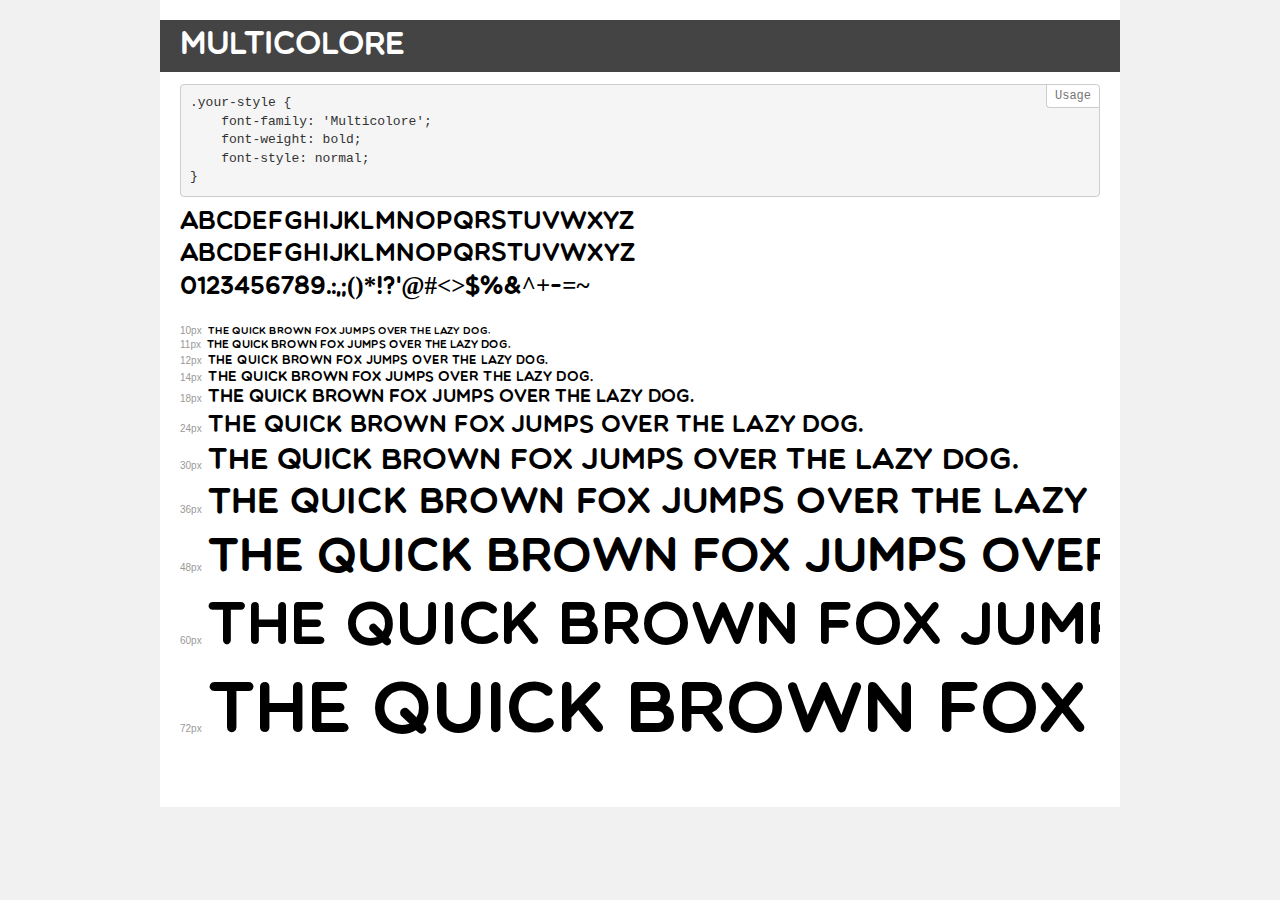
<file: css/multicolore/demo.html>
<!DOCTYPE html>
<html>
<head>
    <meta charset="utf-8">
    <meta http-equiv="X-UA-Compatible" content="IE=edge">
    <meta name="viewport" content="width=device-width, initial-scale=1">
    <meta name="robots" content="noindex, noarchive">
    <meta name="format-detection" content="telephone=no">
    <title>Transfonter demo</title>
    <link href="stylesheet.css" rel="stylesheet">
    <style>
        /*
        http://meyerweb.com/eric/tools/css/reset/
        v2.0 | 20110126
        License: none (public domain)
        */
        html, body, div, span, applet, object, iframe,
        h1, h2, h3, h4, h5, h6, p, blockquote, pre,
        a, abbr, acronym, address, big, cite, code,
        del, dfn, em, img, ins, kbd, q, s, samp,
        small, strike, strong, sub, sup, tt, var,
        b, u, i, center,
        dl, dt, dd, ol, ul, li,
        fieldset, form, label, legend,
        table, caption, tbody, tfoot, thead, tr, th, td,
        article, aside, canvas, details, embed,
        figure, figcaption, footer, header, hgroup,
        menu, nav, output, ruby, section, summary,
        time, mark, audio, video {
            margin: 0;
            padding: 0;
            border: 0;
            font-size: 100%;
            font: inherit;
            vertical-align: baseline;
        }
        /* HTML5 display-role reset for older browsers */
        article, aside, details, figcaption, figure,
        footer, header, hgroup, menu, nav, section {
            display: block;
        }
        body {
            line-height: 1;
        }
        ol, ul {
            list-style: none;
        }
        blockquote, q {
            quotes: none;
        }
        blockquote:before, blockquote:after,
        q:before, q:after {
            content: '';
            content: none;
        }
        table {
            border-collapse: collapse;
            border-spacing: 0;
        }
        /* common styles */
        body {
            background: #f1f1f1;
            color: #000;
        }
        .page {
            background: #fff;
            width: 920px;
            margin: 0 auto;
            padding: 20px 20px 0 20px;
            overflow: hidden;
        }
        .font-container {
            overflow-x: auto;
            overflow-y: hidden;
            margin-bottom: 40px;
            line-height: 1.3;
            white-space: nowrap;
            padding-bottom: 5px;
        }
        h1 {
            position: relative;
            background: #444;
            font-size: 32px;
            color: #fff;
            padding: 10px 20px;
            margin: 0 -20px 12px -20px;
        }
        .letters {
            font-size: 25px;
            margin-bottom: 20px;
        }
        .s10:before {
            content: '10px';
        }
        .s11:before {
            content: '11px';
        }
        .s12:before {
            content: '12px';
        }
        .s14:before {
            content: '14px';
        }
        .s18:before {
            content: '18px';
        }
        .s24:before {
            content: '24px';
        }
        .s30:before {
            content: '30px';
        }
        .s36:before {
            content: '36px';
        }
        .s48:before {
            content: '48px';
        }
        .s60:before {
            content: '60px';
        }
        .s72:before {
            content: '72px';
        }
        .s10:before, .s11:before, .s12:before, .s14:before,
        .s18:before, .s24:before, .s30:before, .s36:before,
        .s48:before, .s60:before, .s72:before {
            font-family: Arial, sans-serif;
            font-size: 10px;
            font-weight: normal;
            font-style: normal;
            color: #999;
            padding-right: 6px;
        }
        pre {
            display: block;
            position: relative;
            padding: 9px;
            margin: 0 0 10px;
            font-family: Monaco, Menlo, Consolas, "Courier New", monospace !important;
            font-size: 13px;
            line-height: 1.428571429;
            color: #333;
            font-weight: normal !important;
            font-style: normal !important;
            background-color: #f5f5f5;
            border: 1px solid #ccc;
            overflow-x: auto;
            border-radius: 4px;
        }
        pre:after {
            display: block;
            position: absolute;
            right: 0;
            top: 0;
            content: 'Usage';
            line-height: 1;
            padding: 5px 8px;
            font-size: 12px;
            color: #767676;
            background-color: #fff;
            border: 1px solid #ccc;
            border-right: none;
            border-top: none;
            border-radius: 0 4px 0 4px;
            z-index: 10;
        }
        /* responsive */
        @media (max-width: 959px) {
            .page {
                width: auto;
                margin: 0;
            }
        }
    </style>
</head>
<body>
<div class="page">
    <div class="demo" style="font-family: 'Multicolore'; font-weight: bold; font-style: normal;">
        <h1>Multicolore</h1>
        <pre>.your-style {
    font-family: 'Multicolore';
    font-weight: bold;
    font-style: normal;
}</pre>
        <div class="font-container">
            <p class="letters">
                abcdefghijklmnopqrstuvwxyz<br>
ABCDEFGHIJKLMNOPQRSTUVWXYZ<br>
                0123456789.:,;()*!?'@#<>$%&^+-=~
            </p>
            <p class="s10" style="font-size: 10px;">The quick brown fox jumps over the lazy dog.</p>
            <p class="s11" style="font-size: 11px;">The quick brown fox jumps over the lazy dog.</p>
            <p class="s12" style="font-size: 12px;">The quick brown fox jumps over the lazy dog.</p>
            <p class="s14" style="font-size: 14px;">The quick brown fox jumps over the lazy dog.</p>
            <p class="s18" style="font-size: 18px;">The quick brown fox jumps over the lazy dog.</p>
            <p class="s24" style="font-size: 24px;">The quick brown fox jumps over the lazy dog.</p>
            <p class="s30" style="font-size: 30px;">The quick brown fox jumps over the lazy dog.</p>
            <p class="s36" style="font-size: 36px;">The quick brown fox jumps over the lazy dog.</p>
            <p class="s48" style="font-size: 48px;">The quick brown fox jumps over the lazy dog.</p>
            <p class="s60" style="font-size: 60px;">The quick brown fox jumps over the lazy dog.</p>
            <p class="s72" style="font-size: 72px;">The quick brown fox jumps over the lazy dog.</p>
        </div>
    </div>
</div>
</body>
</html>
</file>
<file: css/font/demo-files/demo.css>
body {
  padding: 0;
  margin: 0;
  font-family: sans-serif;
  font-size: 1em;
  line-height: 1.5;
  color: #555;
  background: #fff;
}
h1 {
  font-size: 1.5em;
  font-weight: normal;
}
small {
  font-size: .66666667em;
}
a {
  color: #e74c3c;
  text-decoration: none;
}
a:hover, a:focus {
  box-shadow: 0 1px #e74c3c;
}
.bshadow0, input {
  box-shadow: inset 0 -2px #e7e7e7;
}
input:hover {
  box-shadow: inset 0 -2px #ccc;
}
input, fieldset {
  font-family: sans-serif;
  font-size: 1em;
  margin: 0;
  padding: 0;
  border: 0;
}
input {
  color: inherit;
  line-height: 1.5;
  height: 1.5em;
  padding: .25em 0;
}
input:focus {
  outline: none;
  box-shadow: inset 0 -2px #449fdb;
}
.glyph {
  font-size: 16px;
  width: 15em;
  padding-bottom: 1em;
  margin-right: 4em;
  margin-bottom: 1em;
  float: left;
  overflow: hidden;
}
.liga {
  width: 80%;
  width: calc(100% - 2.5em);
}
.talign-right {
  text-align: right;
}
.talign-center {
  text-align: center;
}
.bgc1 {
  background: #f1f1f1;
}
.fgc1 {
  color: #999;
}
.fgc0 {
  color: #000;
}
p {
  margin-top: 1em;
  margin-bottom: 1em;
}
.mvm {
  margin-top: .75em;
  margin-bottom: .75em;
}
.mtn {
  margin-top: 0;
}
.mtl, .mal {
  margin-top: 1.5em;
}
.mbl, .mal {
  margin-bottom: 1.5em;
}
.mal, .mhl {
  margin-left: 1.5em;
  margin-right: 1.5em;
}
.mhmm {
  margin-left: 1em;
  margin-right: 1em;
}
.mls {
  margin-left: .25em;
}
.ptl {
  padding-top: 1.5em;
}
.pbs, .pvs {
  padding-bottom: .25em;
}
.pvs, .pts {
  padding-top: .25em;
}
.unit {
  float: left;
}
.unitRight {
  float: right;
}
.size1of2 {
  width: 50%;
}
.size1of1 {
  width: 100%;
}
.clearfix:before, .clearfix:after {
  content: " ";
  display: table;
}
.clearfix:after {
  clear: both;
}
.hidden-true {
  display: none;
}
.textbox0 {
  width: 3em;
  background: #f1f1f1;
  padding: .25em .5em;
  line-height: 1.5;
  height: 1.5em;
}
#testDrive {
  display: block;
  padding-top: 24px;
  line-height: 1.5;
}
.fs0 {
  font-size: 16px;
}
.fs1 {
  font-size: 32px;
}
</file>
<file: css/font/style.css>
@font-face {
  font-family: 'icomoon';
  src:  url('fonts/icomoon.eot?sx8ehv');
  src:  url('fonts/icomoon.eot?sx8ehv#iefix') format('embedded-opentype'),
    url('fonts/icomoon.ttf?sx8ehv') format('truetype'),
    url('fonts/icomoon.woff?sx8ehv') format('woff'),
    url('fonts/icomoon.svg?sx8ehv#icomoon') format('svg');
  font-weight: normal;
  font-style: normal;
}

[class^="icon-"], [class*=" icon-"] {
  /* use !important to prevent issues with browser extensions that change fonts */
  font-family: 'icomoon' !important;
  speak: none;
  font-style: normal;
  font-weight: normal;
  font-variant: normal;
  text-transform: none;
  line-height: 1;

  /* Better Font Rendering =========== */
  -webkit-font-smoothing: antialiased;
  -moz-osx-font-smoothing: grayscale;
}

.icon-home:before {
  content: "\e900";
}
.icon-home2:before {
  content: "\e901";
}
.icon-home3:before {
  content: "\e902";
}
.icon-office:before {
  content: "\e903";
}
.icon-newspaper:before {
  content: "\e904";
}
.icon-pencil:before {
  content: "\e905";
}
.icon-pencil2:before {
  content: "\e906";
}
.icon-quill:before {
  content: "\e907";
}
.icon-pen:before {
  content: "\e908";
}
.icon-blog:before {
  content: "\e909";
}
.icon-eyedropper:before {
  content: "\e90a";
}
.icon-droplet:before {
  content: "\e90b";
}
.icon-paint-format:before {
  content: "\e90c";
}
.icon-image:before {
  content: "\e90d";
}
.icon-images:before {
  content: "\e90e";
}
.icon-camera:before {
  content: "\e90f";
}
.icon-headphones:before {
  content: "\e910";
}
.icon-music:before {
  content: "\e911";
}
.icon-play:before {
  content: "\e912";
}
.icon-film:before {
  content: "\e913";
}
.icon-video-camera:before {
  content: "\e914";
}
.icon-dice:before {
  content: "\e915";
}
.icon-pacman:before {
  content: "\e916";
}
.icon-spades:before {
  content: "\e917";
}
.icon-clubs:before {
  content: "\e918";
}
.icon-diamonds:before {
  content: "\e919";
}
.icon-bullhorn:before {
  content: "\e91a";
}
.icon-connection:before {
  content: "\e91b";
}
.icon-podcast:before {
  content: "\e91c";
}
.icon-feed:before {
  content: "\e91d";
}
.icon-mic:before {
  content: "\e91e";
}
.icon-book:before {
  content: "\e91f";
}
.icon-books:before {
  content: "\e920";
}
.icon-library:before {
  content: "\e921";
}
.icon-file-text:before {
  content: "\e922";
}
.icon-profile:before {
  content: "\e923";
}
.icon-file-empty:before {
  content: "\e924";
}
.icon-files-empty:before {
  content: "\e925";
}
.icon-file-text2:before {
  content: "\e926";
}
.icon-file-picture:before {
  content: "\e927";
}
.icon-file-music:before {
  content: "\e928";
}
.icon-file-play:before {
  content: "\e929";
}
.icon-file-video:before {
  content: "\e92a";
}
.icon-file-zip:before {
  content: "\e92b";
}
.icon-copy:before {
  content: "\e92c";
}
.icon-paste:before {
  content: "\e92d";
}
.icon-stack:before {
  content: "\e92e";
}
.icon-folder:before {
  content: "\e92f";
}
.icon-folder-open:before {
  content: "\e930";
}
.icon-folder-plus:before {
  content: "\e931";
}
.icon-folder-minus:before {
  content: "\e932";
}
.icon-folder-download:before {
  content: "\e933";
}
.icon-folder-upload:before {
  content: "\e934";
}
.icon-price-tag:before {
  content: "\e935";
}
.icon-price-tags:before {
  content: "\e936";
}
.icon-barcode:before {
  content: "\e937";
}
.icon-qrcode:before {
  content: "\e938";
}
.icon-ticket:before {
  content: "\e939";
}
.icon-cart:before {
  content: "\e93a";
}
.icon-coin-dollar:before {
  content: "\e93b";
}
.icon-coin-euro:before {
  content: "\e93c";
}
.icon-coin-pound:before {
  content: "\e93d";
}
.icon-coin-yen:before {
  content: "\e93e";
}
.icon-credit-card:before {
  content: "\e93f";
}
.icon-calculator:before {
  content: "\e940";
}
.icon-lifebuoy:before {
  content: "\e941";
}
.icon-phone:before {
  content: "\e942";
}
.icon-phone-hang-up:before {
  content: "\e943";
}
.icon-address-book:before {
  content: "\e944";
}
.icon-envelop:before {
  content: "\e945";
}
.icon-pushpin:before {
  content: "\e946";
}
.icon-location:before {
  content: "\e947";
}
.icon-location2:before {
  content: "\e948";
}
.icon-compass:before {
  content: "\e949";
}
.icon-compass2:before {
  content: "\e94a";
}
.icon-map:before {
  content: "\e94b";
}
.icon-map2:before {
  content: "\e94c";
}
.icon-history:before {
  content: "\e94d";
}
.icon-clock:before {
  content: "\e94e";
}
.icon-clock2:before {
  content: "\e94f";
}
.icon-alarm:before {
  content: "\e950";
}
.icon-bell:before {
  content: "\e951";
}
.icon-stopwatch:before {
  content: "\e952";
}
.icon-calendar:before {
  content: "\e953";
}
.icon-printer:before {
  content: "\e954";
}
.icon-keyboard:before {
  content: "\e955";
}
.icon-display:before {
  content: "\e956";
}
.icon-laptop:before {
  content: "\e957";
}
.icon-mobile:before {
  content: "\e958";
}
.icon-mobile2:before {
  content: "\e959";
}
.icon-tablet:before {
  content: "\e95a";
}
.icon-tv:before {
  content: "\e95b";
}
.icon-drawer:before {
  content: "\e95c";
}
.icon-drawer2:before {
  content: "\e95d";
}
.icon-box-add:before {
  content: "\e95e";
}
.icon-box-remove:before {
  content: "\e95f";
}
.icon-download:before {
  content: "\e960";
}
.icon-upload:before {
  content: "\e961";
}
.icon-floppy-disk:before {
  content: "\e962";
}
.icon-drive:before {
  content: "\e963";
}
.icon-database:before {
  content: "\e964";
}
.icon-undo:before {
  content: "\e965";
}
.icon-redo:before {
  content: "\e966";
}
.icon-undo2:before {
  content: "\e967";
}
.icon-redo2:before {
  content: "\e968";
}
.icon-forward:before {
  content: "\e969";
}
.icon-reply:before {
  content: "\e96a";
}
.icon-bubble:before {
  content: "\e96b";
}
.icon-bubbles:before {
  content: "\e96c";
}
.icon-bubbles2:before {
  content: "\e96d";
}
.icon-bubble2:before {
  content: "\e96e";
}
.icon-bubbles3:before {
  content: "\e96f";
}
.icon-bubbles4:before {
  content: "\e970";
}
.icon-user:before {
  content: "\e971";
}
.icon-users:before {
  content: "\e972";
}
.icon-user-plus:before {
  content: "\e973";
}
.icon-user-minus:before {
  content: "\e974";
}
.icon-user-check:before {
  content: "\e975";
}
.icon-user-tie:before {
  content: "\e976";
}
.icon-quotes-left:before {
  content: "\e977";
}
.icon-quotes-right:before {
  content: "\e978";
}
.icon-hour-glass:before {
  content: "\e979";
}
.icon-spinner:before {
  content: "\e97a";
}
.icon-spinner2:before {
  content: "\e97b";
}
.icon-spinner3:before {
  content: "\e97c";
}
.icon-spinner4:before {
  content: "\e97d";
}
.icon-spinner5:before {
  content: "\e97e";
}
.icon-spinner6:before {
  content: "\e97f";
}
.icon-spinner7:before {
  content: "\e980";
}
.icon-spinner8:before {
  content: "\e981";
}
.icon-spinner9:before {
  content: "\e982";
}
.icon-spinner10:before {
  content: "\e983";
}
.icon-spinner11:before {
  content: "\e984";
}
.icon-binoculars:before {
  content: "\e985";
}
.icon-search:before {
  content: "\e986";
}
.icon-zoom-in:before {
  content: "\e987";
}
.icon-zoom-out:before {
  content: "\e988";
}
.icon-enlarge:before {
  content: "\e989";
}
.icon-shrink:before {
  content: "\e98a";
}
.icon-enlarge2:before {
  content: "\e98b";
}
.icon-shrink2:before {
  content: "\e98c";
}
.icon-key:before {
  content: "\e98d";
}
.icon-key2:before {
  content: "\e98e";
}
.icon-lock:before {
  content: "\e98f";
}
.icon-unlocked:before {
  content: "\e990";
}
.icon-wrench:before {
  content: "\e991";
}
.icon-equalizer:before {
  content: "\e992";
}
.icon-equalizer2:before {
  content: "\e993";
}
.icon-cog:before {
  content: "\e994";
}
.icon-cogs:before {
  content: "\e995";
}
.icon-hammer:before {
  content: "\e996";
}
.icon-magic-wand:before {
  content: "\e997";
}
.icon-aid-kit:before {
  content: "\e998";
}
.icon-bug:before {
  content: "\e999";
}
.icon-pie-chart:before {
  content: "\e99a";
}
.icon-stats-dots:before {
  content: "\e99b";
}
.icon-stats-bars:before {
  content: "\e99c";
}
.icon-stats-bars2:before {
  content: "\e99d";
}
.icon-trophy:before {
  content: "\e99e";
}
.icon-gift:before {
  content: "\e99f";
}
.icon-glass:before {
  content: "\e9a0";
}
.icon-glass2:before {
  content: "\e9a1";
}
.icon-mug:before {
  content: "\e9a2";
}
.icon-spoon-knife:before {
  content: "\e9a3";
}
.icon-leaf:before {
  content: "\e9a4";
}
.icon-rocket:before {
  content: "\e9a5";
}
.icon-meter:before {
  content: "\e9a6";
}
.icon-meter2:before {
  content: "\e9a7";
}
.icon-hammer2:before {
  content: "\e9a8";
}
.icon-fire:before {
  content: "\e9a9";
}
.icon-lab:before {
  content: "\e9aa";
}
.icon-magnet:before {
  content: "\e9ab";
}
.icon-bin:before {
  content: "\e9ac";
}
.icon-bin2:before {
  content: "\e9ad";
}
.icon-briefcase:before {
  content: "\e9ae";
}
.icon-airplane:before {
  content: "\e9af";
}
.icon-truck:before {
  content: "\e9b0";
}
.icon-road:before {
  content: "\e9b1";
}
.icon-accessibility:before {
  content: "\e9b2";
}
.icon-target:before {
  content: "\e9b3";
}
.icon-shield:before {
  content: "\e9b4";
}
.icon-power:before {
  content: "\e9b5";
}
.icon-switch:before {
  content: "\e9b6";
}
.icon-power-cord:before {
  content: "\e9b7";
}
.icon-clipboard:before {
  content: "\e9b8";
}
.icon-list-numbered:before {
  content: "\e9b9";
}
.icon-list:before {
  content: "\e9ba";
}
.icon-list2:before {
  content: "\e9bb";
}
.icon-tree:before {
  content: "\e9bc";
}
.icon-menu:before {
  content: "\e9bd";
}
.icon-menu2:before {
  content: "\e9be";
}
.icon-menu3:before {
  content: "\e9bf";
}
.icon-menu4:before {
  content: "\e9c0";
}
.icon-cloud:before {
  content: "\e9c1";
}
.icon-cloud-download:before {
  content: "\e9c2";
}
.icon-cloud-upload:before {
  content: "\e9c3";
}
.icon-cloud-check:before {
  content: "\e9c4";
}
.icon-download2:before {
  content: "\e9c5";
}
.icon-upload2:before {
  content: "\e9c6";
}
.icon-download3:before {
  content: "\e9c7";
}
.icon-upload3:before {
  content: "\e9c8";
}
.icon-sphere:before {
  content: "\e9c9";
}
.icon-earth:before {
  content: "\e9ca";
}
.icon-link:before {
  content: "\e9cb";
}
.icon-flag:before {
  content: "\e9cc";
}
.icon-attachment:before {
  content: "\e9cd";
}
.icon-eye:before {
  content: "\e9ce";
}
.icon-eye-plus:before {
  content: "\e9cf";
}
.icon-eye-minus:before {
  content: "\e9d0";
}
.icon-eye-blocked:before {
  content: "\e9d1";
}
.icon-bookmark:before {
  content: "\e9d2";
}
.icon-bookmarks:before {
  content: "\e9d3";
}
.icon-sun:before {
  content: "\e9d4";
}
.icon-contrast:before {
  content: "\e9d5";
}
.icon-brightness-contrast:before {
  content: "\e9d6";
}
.icon-star-empty:before {
  content: "\e9d7";
}
.icon-star-half:before {
  content: "\e9d8";
}
.icon-star-full:before {
  content: "\e9d9";
}
.icon-heart:before {
  content: "\e9da";
}
.icon-heart-broken:before {
  content: "\e9db";
}
.icon-man:before {
  content: "\e9dc";
}
.icon-woman:before {
  content: "\e9dd";
}
.icon-man-woman:before {
  content: "\e9de";
}
.icon-happy:before {
  content: "\e9df";
}
.icon-happy2:before {
  content: "\e9e0";
}
.icon-smile:before {
  content: "\e9e1";
}
.icon-smile2:before {
  content: "\e9e2";
}
.icon-tongue:before {
  content: "\e9e3";
}
.icon-tongue2:before {
  content: "\e9e4";
}
.icon-sad:before {
  content: "\e9e5";
}
.icon-sad2:before {
  content: "\e9e6";
}
.icon-wink:before {
  content: "\e9e7";
}
.icon-wink2:before {
  content: "\e9e8";
}
.icon-grin:before {
  content: "\e9e9";
}
.icon-grin2:before {
  content: "\e9ea";
}
.icon-cool:before {
  content: "\e9eb";
}
.icon-cool2:before {
  content: "\e9ec";
}
.icon-angry:before {
  content: "\e9ed";
}
.icon-angry2:before {
  content: "\e9ee";
}
.icon-evil:before {
  content: "\e9ef";
}
.icon-evil2:before {
  content: "\e9f0";
}
.icon-shocked:before {
  content: "\e9f1";
}
.icon-shocked2:before {
  content: "\e9f2";
}
.icon-baffled:before {
  content: "\e9f3";
}
.icon-baffled2:before {
  content: "\e9f4";
}
.icon-confused:before {
  content: "\e9f5";
}
.icon-confused2:before {
  content: "\e9f6";
}
.icon-neutral:before {
  content: "\e9f7";
}
.icon-neutral2:before {
  content: "\e9f8";
}
.icon-hipster:before {
  content: "\e9f9";
}
.icon-hipster2:before {
  content: "\e9fa";
}
.icon-wondering:before {
  content: "\e9fb";
}
.icon-wondering2:before {
  content: "\e9fc";
}
.icon-sleepy:before {
  content: "\e9fd";
}
.icon-sleepy2:before {
  content: "\e9fe";
}
.icon-frustrated:before {
  content: "\e9ff";
}
.icon-frustrated2:before {
  content: "\ea00";
}
.icon-crying:before {
  content: "\ea01";
}
.icon-crying2:before {
  content: "\ea02";
}
.icon-point-up:before {
  content: "\ea03";
}
.icon-point-right:before {
  content: "\ea04";
}
.icon-point-down:before {
  content: "\ea05";
}
.icon-point-left:before {
  content: "\ea06";
}
.icon-warning:before {
  content: "\ea07";
}
.icon-notification:before {
  content: "\ea08";
}
.icon-question:before {
  content: "\ea09";
}
.icon-plus:before {
  content: "\ea0a";
}
.icon-minus:before {
  content: "\ea0b";
}
.icon-info:before {
  content: "\ea0c";
}
.icon-cancel-circle:before {
  content: "\ea0d";
}
.icon-blocked:before {
  content: "\ea0e";
}
.icon-cross:before {
  content: "\ea0f";
}
.icon-checkmark:before {
  content: "\ea10";
}
.icon-checkmark2:before {
  content: "\ea11";
}
.icon-spell-check:before {
  content: "\ea12";
}
.icon-enter:before {
  content: "\ea13";
}
.icon-exit:before {
  content: "\ea14";
}
.icon-play2:before {
  content: "\ea15";
}
.icon-pause:before {
  content: "\ea16";
}
.icon-stop:before {
  content: "\ea17";
}
.icon-previous:before {
  content: "\ea18";
}
.icon-next:before {
  content: "\ea19";
}
.icon-backward:before {
  content: "\ea1a";
}
.icon-forward2:before {
  content: "\ea1b";
}
.icon-play3:before {
  content: "\ea1c";
}
.icon-pause2:before {
  content: "\ea1d";
}
.icon-stop2:before {
  content: "\ea1e";
}
.icon-backward2:before {
  content: "\ea1f";
}
.icon-forward3:before {
  content: "\ea20";
}
.icon-first:before {
  content: "\ea21";
}
.icon-last:before {
  content: "\ea22";
}
.icon-previous2:before {
  content: "\ea23";
}
.icon-next2:before {
  content: "\ea24";
}
.icon-eject:before {
  content: "\ea25";
}
.icon-volume-high:before {
  content: "\ea26";
}
.icon-volume-medium:before {
  content: "\ea27";
}
.icon-volume-low:before {
  content: "\ea28";
}
.icon-volume-mute:before {
  content: "\ea29";
}
.icon-volume-mute2:before {
  content: "\ea2a";
}
.icon-volume-increase:before {
  content: "\ea2b";
}
.icon-volume-decrease:before {
  content: "\ea2c";
}
.icon-loop:before {
  content: "\ea2d";
}
.icon-loop2:before {
  content: "\ea2e";
}
.icon-infinite:before {
  content: "\ea2f";
}
.icon-shuffle:before {
  content: "\ea30";
}
.icon-arrow-up-left:before {
  content: "\ea31";
}
.icon-arrow-up:before {
  content: "\ea32";
}
.icon-arrow-up-right:before {
  content: "\ea33";
}
.icon-arrow-right:before {
  content: "\ea34";
}
.icon-arrow-down-right:before {
  content: "\ea35";
}
.icon-arrow-down:before {
  content: "\ea36";
}
.icon-arrow-down-left:before {
  content: "\ea37";
}
.icon-arrow-left:before {
  content: "\ea38";
}
.icon-arrow-up-left2:before {
  content: "\ea39";
}
.icon-arrow-up2:before {
  content: "\ea3a";
}
.icon-arrow-up-right2:before {
  content: "\ea3b";
}
.icon-arrow-right2:before {
  content: "\ea3c";
}
.icon-arrow-down-right2:before {
  content: "\ea3d";
}
.icon-arrow-down2:before {
  content: "\ea3e";
}
.icon-arrow-down-left2:before {
  content: "\ea3f";
}
.icon-arrow-left2:before {
  content: "\ea40";
}
.icon-circle-up:before {
  content: "\ea41";
}
.icon-circle-right:before {
  content: "\ea42";
}
.icon-circle-down:before {
  content: "\ea43";
}
.icon-circle-left:before {
  content: "\ea44";
}
.icon-tab:before {
  content: "\ea45";
}
.icon-move-up:before {
  content: "\ea46";
}
.icon-move-down:before {
  content: "\ea47";
}
.icon-sort-alpha-asc:before {
  content: "\ea48";
}
.icon-sort-alpha-desc:before {
  content: "\ea49";
}
.icon-sort-numeric-asc:before {
  content: "\ea4a";
}
.icon-sort-numberic-desc:before {
  content: "\ea4b";
}
.icon-sort-amount-asc:before {
  content: "\ea4c";
}
.icon-sort-amount-desc:before {
  content: "\ea4d";
}
.icon-command:before {
  content: "\ea4e";
}
.icon-shift:before {
  content: "\ea4f";
}
.icon-ctrl:before {
  content: "\ea50";
}
.icon-opt:before {
  content: "\ea51";
}
.icon-checkbox-checked:before {
  content: "\ea52";
}
.icon-checkbox-unchecked:before {
  content: "\ea53";
}
.icon-radio-checked:before {
  content: "\ea54";
}
.icon-radio-checked2:before {
  content: "\ea55";
}
.icon-radio-unchecked:before {
  content: "\ea56";
}
.icon-crop:before {
  content: "\ea57";
}
.icon-make-group:before {
  content: "\ea58";
}
.icon-ungroup:before {
  content: "\ea59";
}
.icon-scissors:before {
  content: "\ea5a";
}
.icon-filter:before {
  content: "\ea5b";
}
.icon-font:before {
  content: "\ea5c";
}
.icon-ligature:before {
  content: "\ea5d";
}
.icon-ligature2:before {
  content: "\ea5e";
}
.icon-text-height:before {
  content: "\ea5f";
}
.icon-text-width:before {
  content: "\ea60";
}
.icon-font-size:before {
  content: "\ea61";
}
.icon-bold:before {
  content: "\ea62";
}
.icon-underline:before {
  content: "\ea63";
}
.icon-italic:before {
  content: "\ea64";
}
.icon-strikethrough:before {
  content: "\ea65";
}
.icon-omega:before {
  content: "\ea66";
}
.icon-sigma:before {
  content: "\ea67";
}
.icon-page-break:before {
  content: "\ea68";
}
.icon-superscript:before {
  content: "\ea69";
}
.icon-subscript:before {
  content: "\ea6a";
}
.icon-superscript2:before {
  content: "\ea6b";
}
.icon-subscript2:before {
  content: "\ea6c";
}
.icon-text-color:before {
  content: "\ea6d";
}
.icon-pagebreak:before {
  content: "\ea6e";
}
.icon-clear-formatting:before {
  content: "\ea6f";
}
.icon-table:before {
  content: "\ea70";
}
.icon-table2:before {
  content: "\ea71";
}
.icon-insert-template:before {
  content: "\ea72";
}
.icon-pilcrow:before {
  content: "\ea73";
}
.icon-ltr:before {
  content: "\ea74";
}
.icon-rtl:before {
  content: "\ea75";
}
.icon-section:before {
  content: "\ea76";
}
.icon-paragraph-left:before {
  content: "\ea77";
}
.icon-paragraph-center:before {
  content: "\ea78";
}
.icon-paragraph-right:before {
  content: "\ea79";
}
.icon-paragraph-justify:before {
  content: "\ea7a";
}
.icon-indent-increase:before {
  content: "\ea7b";
}
.icon-indent-decrease:before {
  content: "\ea7c";
}
.icon-share:before {
  content: "\ea7d";
}
.icon-new-tab:before {
  content: "\ea7e";
}
.icon-embed:before {
  content: "\ea7f";
}
.icon-embed2:before {
  content: "\ea80";
}
.icon-terminal:before {
  content: "\ea81";
}
.icon-share2:before {
  content: "\ea82";
}
.icon-mail:before {
  content: "\ea83";
}
.icon-mail2:before {
  content: "\ea84";
}
.icon-mail3:before {
  content: "\ea85";
}
.icon-mail4:before {
  content: "\ea86";
}
.icon-amazon:before {
  content: "\ea87";
}
.icon-google:before {
  content: "\ea88";
}
.icon-google2:before {
  content: "\ea89";
}
.icon-google3:before {
  content: "\ea8a";
}
.icon-google-plus:before {
  content: "\ea8b";
}
.icon-google-plus2:before {
  content: "\ea8c";
}
.icon-google-plus3:before {
  content: "\ea8d";
}
.icon-hangouts:before {
  content: "\ea8e";
}
.icon-google-drive:before {
  content: "\ea8f";
}
.icon-facebook:before {
  content: "\ea90";
}
.icon-facebook2:before {
  content: "\ea91";
}
.icon-instagram:before {
  content: "\ea92";
}
.icon-whatsapp:before {
  content: "\ea93";
}
.icon-spotify:before {
  content: "\ea94";
}
.icon-telegram:before {
  content: "\ea95";
}
.icon-twitter:before {
  content: "\ea96";
}
.icon-vine:before {
  content: "\ea97";
}
.icon-vk:before {
  content: "\ea98";
}
.icon-renren:before {
  content: "\ea99";
}
.icon-sina-weibo:before {
  content: "\ea9a";
}
.icon-rss:before {
  content: "\ea9b";
}
.icon-rss2:before {
  content: "\ea9c";
}
.icon-youtube:before {
  content: "\ea9d";
}
.icon-youtube2:before {
  content: "\ea9e";
}
.icon-twitch:before {
  content: "\ea9f";
}
.icon-vimeo:before {
  content: "\eaa0";
}
.icon-vimeo2:before {
  content: "\eaa1";
}
.icon-lanyrd:before {
  content: "\eaa2";
}
.icon-flickr:before {
  content: "\eaa3";
}
.icon-flickr2:before {
  content: "\eaa4";
}
.icon-flickr3:before {
  content: "\eaa5";
}
.icon-flickr4:before {
  content: "\eaa6";
}
.icon-dribbble:before {
  content: "\eaa7";
}
.icon-behance:before {
  content: "\eaa8";
}
.icon-behance2:before {
  content: "\eaa9";
}
.icon-deviantart:before {
  content: "\eaaa";
}
.icon-500px:before {
  content: "\eaab";
}
.icon-steam:before {
  content: "\eaac";
}
.icon-steam2:before {
  content: "\eaad";
}
.icon-dropbox:before {
  content: "\eaae";
}
.icon-onedrive:before {
  content: "\eaaf";
}
.icon-github:before {
  content: "\eab0";
}
.icon-npm:before {
  content: "\eab1";
}
.icon-basecamp:before {
  content: "\eab2";
}
.icon-trello:before {
  content: "\eab3";
}
.icon-wordpress:before {
  content: "\eab4";
}
.icon-joomla:before {
  content: "\eab5";
}
.icon-ello:before {
  content: "\eab6";
}
.icon-blogger:before {
  content: "\eab7";
}
.icon-blogger2:before {
  content: "\eab8";
}
.icon-tumblr:before {
  content: "\eab9";
}
.icon-tumblr2:before {
  content: "\eaba";
}
.icon-yahoo:before {
  content: "\eabb";
}
.icon-yahoo2:before {
  content: "\eabc";
}
.icon-tux:before {
  content: "\eabd";
}
.icon-appleinc:before {
  content: "\eabe";
}
.icon-finder:before {
  content: "\eabf";
}
.icon-android:before {
  content: "\eac0";
}
.icon-windows:before {
  content: "\eac1";
}
.icon-windows8:before {
  content: "\eac2";
}
.icon-soundcloud:before {
  content: "\eac3";
}
.icon-soundcloud2:before {
  content: "\eac4";
}
.icon-skype:before {
  content: "\eac5";
}
.icon-reddit:before {
  content: "\eac6";
}
.icon-hackernews:before {
  content: "\eac7";
}
.icon-wikipedia:before {
  content: "\eac8";
}
.icon-linkedin:before {
  content: "\eac9";
}
.icon-linkedin2:before {
  content: "\eaca";
}
.icon-lastfm:before {
  content: "\eacb";
}
.icon-lastfm2:before {
  content: "\eacc";
}
.icon-delicious:before {
  content: "\eacd";
}
.icon-stumbleupon:before {
  content: "\eace";
}
.icon-stumbleupon2:before {
  content: "\eacf";
}
.icon-stackoverflow:before {
  content: "\ead0";
}
.icon-pinterest:before {
  content: "\ead1";
}
.icon-pinterest2:before {
  content: "\ead2";
}
.icon-xing:before {
  content: "\ead3";
}
.icon-xing2:before {
  content: "\ead4";
}
.icon-flattr:before {
  content: "\ead5";
}
.icon-foursquare:before {
  content: "\ead6";
}
.icon-yelp:before {
  content: "\ead7";
}
.icon-paypal:before {
  content: "\ead8";
}
.icon-chrome:before {
  content: "\ead9";
}
.icon-firefox:before {
  content: "\eada";
}
.icon-IE:before {
  content: "\eadb";
}
.icon-edge:before {
  content: "\eadc";
}
.icon-safari:before {
  content: "\eadd";
}
.icon-opera:before {
  content: "\eade";
}
.icon-file-pdf:before {
  content: "\eadf";
}
.icon-file-openoffice:before {
  content: "\eae0";
}
.icon-file-word:before {
  content: "\eae1";
}
.icon-file-excel:before {
  content: "\eae2";
}
.icon-libreoffice:before {
  content: "\eae3";
}
.icon-html-five:before {
  content: "\eae4";
}
.icon-html-five2:before {
  content: "\eae5";
}
.icon-css3:before {
  content: "\eae6";
}
.icon-git:before {
  content: "\eae7";
}
.icon-codepen:before {
  content: "\eae8";
}
.icon-svg:before {
  content: "\eae9";
}
.icon-IcoMoon:before {
  content: "\eaea";
}
</file>
<file: css/multicolore/stylesheet.css>
@font-face {
    font-family: 'Multicolore';
    src: url('Multicolore.woff2') format('woff2'),
        url('Multicolore.woff') format('woff');
    font-weight: bold;
    font-style: normal;
}
</file>
